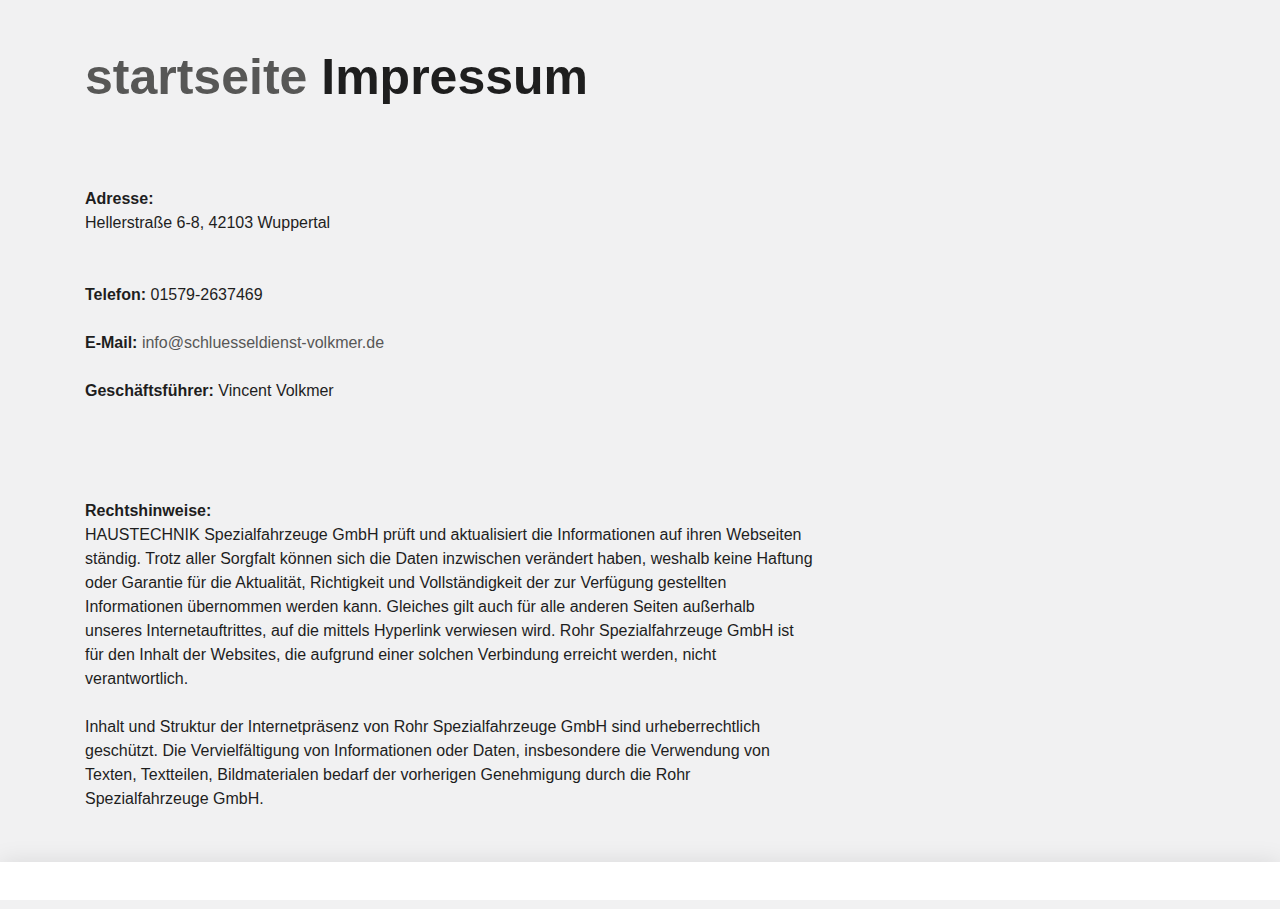
<file: impressum.html>
<!DOCTYPE html>
 <html lang="de"><head><meta http-equiv="Content-Type" content="text/html; charset=UTF-8"><!--<base href="/">--><base href="."><title>Impressum - ROHR Spezialfahrzeuge</title><meta name="robots" content="index,follow,noodp"><meta name="content-language" content="de"><meta http-equiv="X-UA-Compatible" content="IE=EDGE"><meta name="og:type" content="website"><meta name="fb:app_id" content="1234567890"><meta name="robots" content="index,follow,noodp"><meta name="description" content="Die ROHR Spezialfahrzeuge GmbH aus Deutschland zählt zu den international führenden Herstellern im Bereich Kühlkofferfahrzeuge, Tankfahrzeuge, Flugfeldtankfahrzeuge und Militärtankfahrzeuge."><meta name="author" content="Rohr Spezialfahrzeuge"><meta property="og:title" content="Impressum"><meta property="og:site_name" content="ROHR Spezialfahrzeuge GmbH"><meta property="og:image" content="http://www.rohr-spezialfahrzeuge.com/facebook_og.png"><meta property="og:description" content="Die ROHR Spezialfahrzeuge GmbH aus Deutschland zählt zu den international führenden Herstellern im Bereich Kühlkofferfahrzeuge, Tankfahrzeuge, Flugfeldtankfahrzeuge und Militärtankfahrzeuge."><link rel="canonical" href="http://www.rohr-spezialfahrzeuge.com/de/impressum/"><meta name="viewport" content="width=device-width, initial-scale=1"><link rel="apple-touch-icon" sizes="180x180" href="https://www.rohr-spezialfahrzeuge.com/apple-touch-icon.png"><link rel="icon" type="image/png" href="https://www.rohr-spezialfahrzeuge.com/favicon-32x32.png" sizes="32x32"><link rel="icon" type="image/png" href="https://www.rohr-spezialfahrzeuge.com/favicon-16x16.png" sizes="16x16"><link rel="manifest" href="https://www.rohr-spezialfahrzeuge.com/manifest.json"><link rel="mask-icon" href="https://www.rohr-spezialfahrzeuge.com/safari-pinned-tab.svg" color="#d82022"><meta name="theme-color" content="#d82022"><link rel="stylesheet" href="Impressum - ROHR Spezialfahrzeuge_files/app.min.css"><style type="text/css" id="operaUserStyle"></style><link rel="modulepreload" as="script" crossorigin="" href="https://www.rohr-spezialfahrzeuge.com/fileadmin/build/assets/EventCountdown-c8544bce.js"><link rel="stylesheet" href="Impressum - ROHR Spezialfahrzeuge_files/EventCountdown.css">

 <style type="text/css">
@font-face {
  font-weight: 400;
  font-style:  normal;
  font-family: circular;

  src: url('chrome-extension://liecbddmkiiihnedobmlmillhodjkdmb/fonts/CircularXXWeb-Book.woff2') format('woff2');
}

@font-face {
  font-weight: 700;
  font-style:  normal;
  font-family: circular;

  src: url('chrome-extension://liecbddmkiiihnedobmlmillhodjkdmb/fonts/CircularXXWeb-Bold.woff2') format('woff2');
}</style><link rel="stylesheet" type="text/css" href="Impressum - ROHR Spezialfahrzeuge_files/676.5181.c.css"><link rel="stylesheet" type="text/css" href="Impressum - ROHR Spezialfahrzeuge_files/ui.e8db.c.css"><link rel="stylesheet" type="text/css" href="Impressum - ROHR Spezialfahrzeuge_files/233.362b.c.css"></head>
<!--[if IE 9]><body
class="ie9"><![endif]--><!--[if (gt IE 9)|!(IE)]><!--><body><!--<![endif]-->
<header id="h"> <nav id="mobile-menu" class="navbar navbar-mobile navbar-dark visible-md-down"><ul class="nav nav-stacked"><li class="nav-item has-sub"><a href="https://www.rohr-spezialfahrzeuge.com/de/kuehlfahrzeuge/" data-toggle="collapse" data-target="#collapse-7" role="button" aria-haspopup="true" aria-expanded="false" class="nav-link">Produkte<i class="icn icn-arrow_down"></i></a><div id="collapse-7" class="collapse"><ul class="nav nav-stacked text-xs-right"><li class="nav-item"><a href="https://www.rohr-spezialfahrzeuge.com/de/kuehlfahrzeuge/" class="nav-link">Kühlfahrzeuge</a></li><li class="nav-item"><a href="https://www.rohr-spezialfahrzeuge.com/de/strassentankfahrzeuge/" class="nav-link">Straßentankfahrzeuge</a></li><li class="nav-item"><a href="https://www.rohr-spezialfahrzeuge.com/de/flugfeldtankfahrzeuge/" class="nav-link">Flugfeldtankfahrzeuge</a></li><li class="nav-item"><a href="https://www.rohr-spezialfahrzeuge.com/de/militaertankfahrzeuge/" class="nav-link">Militärtankfahrzeuge</a></li></ul></div></li><li class="nav-item has-sub"><a href="https://www.rohr-spezialfahrzeuge.com/de/servicenetz/" data-toggle="collapse" data-target="#collapse-8" role="button" aria-haspopup="true" aria-expanded="false" class="nav-link">Service<i class="icn icn-arrow_down"></i></a><div id="collapse-8" class="collapse"><ul class="nav nav-stacked text-xs-right"><li class="nav-item"><a href="https://www.rohr-spezialfahrzeuge.com/de/servicenetz/" class="nav-link">Servicenetz</a></li><li class="nav-item"><a href="https://www.rohr-spezialfahrzeuge.com/de/kundendienst/" class="nav-link">Kundendienst</a></li><li class="nav-item"><a href="https://www.rohr-spezialfahrzeuge.com/de/ersatzteile/" class="nav-link">Ersatzteile</a></li><li class="nav-item"><a href="https://www.rohr-spezialfahrzeuge.com/de/reparatur/" class="nav-link">Reparatur</a></li><li class="nav-item"><a href="https://www.rohr-spezialfahrzeuge.com/de/fahrzeugsanierungen/" class="nav-link">Fahrzeugsanierungen</a></li></ul></div></li><li class="nav-item has-sub"><a href="https://www.rohr-spezialfahrzeuge.com/de/ueber-rohr/" data-toggle="collapse" data-target="#collapse-9" role="button" aria-haspopup="true" aria-expanded="false" class="nav-link">Unternehmen<i class="icn icn-arrow_down"></i></a><div id="collapse-9" class="collapse"><ul class="nav nav-stacked text-xs-right"><li class="nav-item"><a href="https://www.rohr-spezialfahrzeuge.com/de/ueber-rohr/" class="nav-link">Über ROHR</a></li><li class="nav-item"><a href="https://www.rohr-spezialfahrzeuge.com/de/b2b/" class="nav-link">B2B</a></li><li class="nav-item"><a href="https://www.rohr-spezialfahrzeuge.com/de/medien/" class="nav-link">Medien</a></li><li class="nav-item"><a href="https://www.rohr-spezialfahrzeuge.com/de/zertifikate/" class="nav-link">Zertifikate</a></li></ul></div></li>
  
 </nav></header><div id="site-content"><div class="page">
<a id="c9"></a><div class="container m-y-1"><div class="content-text "><div class="row"><div class="col-xs-12 col-md-10 col-xxl-8"><h2 class="no-border">
  <a href="index.html">startseite</a>
  
  Impressum</h2></div></div></div></div><div class="container slot-two-columns"><div class="row"><div class="col-xs-12 col-md-8">
<a id="c8"></a><div class="content-text m-b-1"><div class="row"><div class="col-sm-12"><p class="bodytext"><strong>Adresse:</strong><br> Hellerstraße 6-8, 42103 Wuppertal <br> <br> </p><p class="bodytext">&nbsp;</p><p class="bodytext"><strong>Telefon:</strong> 01579-2637469<br> <strong></strong> <br> <strong>E-Mail:</strong> <a href="mailto:info@rohr-spezialfahrzeuge.com">info@schluesseldienst-volkmer.de</a></p><p class="bodytext">&nbsp;</p><p class="bodytext"><strong>Geschäftsführer:</strong>  Vincent Volkmer
  
  
  
  <br> <strong></strong><br> <strong></strong> <br>  <br> <br> <strong>Rechtshinweise:</strong><br> HAUSTECHNIK Spezialfahrzeuge GmbH prüft und aktualisiert die Informationen auf ihren Webseiten ständig. Trotz aller Sorgfalt können sich die Daten inzwischen verändert haben, weshalb keine Haftung oder Garantie für die Aktualität, Richtigkeit und Vollständigkeit der zur Verfügung gestellten Informationen übernommen werden kann. Gleiches gilt auch für alle anderen Seiten außerhalb unseres Internetauftrittes, auf die mittels Hyperlink verwiesen wird. Rohr Spezialfahrzeuge GmbH ist für den Inhalt der Websites, die aufgrund einer solchen Verbindung erreicht werden, nicht verantwortlich.<br> <br> Inhalt und Struktur der Internetpräsenz von Rohr Spezialfahrzeuge GmbH sind urheberrechtlich geschützt. Die Vervielfältigung von Informationen oder Daten, insbesondere die Verwendung von Texten, Textteilen, Bildmaterialen bedarf der vorherigen Genehmigung durch die Rohr Spezialfahrzeuge GmbH.<br> <br>   </p></div></div></div></div><div class="col-xs-12 col-md-4"></div></div></div></div></div>
  <script>var t3 = {
  id: 5,
  type: 0,
  lang: 0
};
window.cookieconsent_options = {
  message:"Wir möchten Ihnen den bestmöglichen Service bieten. Dazu speichern wir Informationen über Ihren Besuch in sogenannten Cookies. Durch die Nutzung dieser Webseite erklären Sie sich mit der Verwendung von Cookies einverstanden. <a href=/de/datenschutzerklaerung/>Datenschutzerklärung</a>",
  dismiss:"Verstanden!",
  learnMore:"Mehr Informationen",
  link:null,
  theme:null
};</script> <script type="module" src="./Impressum - ROHR Spezialfahrzeuge_files/app.min.js.téléchargé"></script><script></script><script src="./Impressum - ROHR Spezialfahrzeuge_files/banner.js.téléchargé" data-cookiefirst-key="1eafcaf3-7a5d-4e7d-9ab6-0aec67dd1686"></script> <div id="loom-companion-mv3" ext-id="liecbddmkiiihnedobmlmillhodjkdmb"><section id="shadow-host-companion"><template shadowrootmode="open"><div id="inner-shadow-companion"><div class="css-0" id="tooltip-mount-layer-companion"></div><style data-emotion="companion-global"></style><style data-emotion="companion" data-s=""></style><style>
            
    #inner-shadow-companion {
      font-size: 100%;
    }
    #inner-shadow-companion {
      font-family: circular, -apple-system, BlinkMacSystemFont, Segoe UI,
        sans-serif;
      color: var(--lns-color-body);
      
  font-size: var(--lns-fontSize-medium);
  line-height: var(--lns-lineHeight-medium);
;
      font-feature-settings: 'ss08' on;
    }

    #inner-shadow-companion *,
    #inner-shadow-companion *:before,
    #inner-shadow-companion *:after {
      box-sizing: border-box;
    }

    #inner-shadow-companion * {
      -webkit-font-smoothing: antialiased;
      -moz-osx-font-smoothing: grayscale;
      letter-spacing: calc(0.6px - 0.05em);
    }

    
    #inner-shadow-companion,
    .theme-light,
    [data-lens-theme="light"] {
      --lns-color-primary: var(--lns-themeLight-color-primary);--lns-color-primaryHover: var(--lns-themeLight-color-primaryHover);--lns-color-primaryActive: var(--lns-themeLight-color-primaryActive);--lns-color-body: var(--lns-themeLight-color-body);--lns-color-bodyDimmed: var(--lns-themeLight-color-bodyDimmed);--lns-color-background: var(--lns-themeLight-color-background);--lns-color-backgroundHover: var(--lns-themeLight-color-backgroundHover);--lns-color-backgroundActive: var(--lns-themeLight-color-backgroundActive);--lns-color-backgroundSecondary: var(--lns-themeLight-color-backgroundSecondary);--lns-color-backgroundSecondary2: var(--lns-themeLight-color-backgroundSecondary2);--lns-color-overlay: var(--lns-themeLight-color-overlay);--lns-color-border: var(--lns-themeLight-color-border);--lns-color-focusRing: var(--lns-themeLight-color-focusRing);--lns-color-record: var(--lns-themeLight-color-record);--lns-color-recordHover: var(--lns-themeLight-color-recordHover);--lns-color-recordActive: var(--lns-themeLight-color-recordActive);--lns-color-info: var(--lns-themeLight-color-info);--lns-color-success: var(--lns-themeLight-color-success);--lns-color-warning: var(--lns-themeLight-color-warning);--lns-color-danger: var(--lns-themeLight-color-danger);--lns-color-dangerHover: var(--lns-themeLight-color-dangerHover);--lns-color-dangerActive: var(--lns-themeLight-color-dangerActive);--lns-color-backdrop: var(--lns-themeLight-color-backdrop);--lns-color-backdropDark: var(--lns-themeLight-color-backdropDark);--lns-color-backdropTwilight: var(--lns-themeLight-color-backdropTwilight);--lns-color-disabledContent: var(--lns-themeLight-color-disabledContent);--lns-color-highlight: var(--lns-themeLight-color-highlight);--lns-color-disabledBackground: var(--lns-themeLight-color-disabledBackground);--lns-color-formFieldBorder: var(--lns-themeLight-color-formFieldBorder);--lns-color-formFieldBackground: var(--lns-themeLight-color-formFieldBackground);--lns-color-buttonBorder: var(--lns-themeLight-color-buttonBorder);--lns-color-upgrade: var(--lns-themeLight-color-upgrade);--lns-color-upgradeHover: var(--lns-themeLight-color-upgradeHover);--lns-color-upgradeActive: var(--lns-themeLight-color-upgradeActive);--lns-color-tabBackground: var(--lns-themeLight-color-tabBackground);--lns-color-discoveryBackground: var(--lns-themeLight-color-discoveryBackground);--lns-color-discoveryLightBackground: var(--lns-themeLight-color-discoveryLightBackground);--lns-color-discoveryTitle: var(--lns-themeLight-color-discoveryTitle);--lns-color-discoveryHighlight: var(--lns-themeLight-color-discoveryHighlight);
    }

    .theme-dark,
    [data-lens-theme="dark"] {
      --lns-color-primary: var(--lns-themeDark-color-primary);--lns-color-primaryHover: var(--lns-themeDark-color-primaryHover);--lns-color-primaryActive: var(--lns-themeDark-color-primaryActive);--lns-color-body: var(--lns-themeDark-color-body);--lns-color-bodyDimmed: var(--lns-themeDark-color-bodyDimmed);--lns-color-background: var(--lns-themeDark-color-background);--lns-color-backgroundHover: var(--lns-themeDark-color-backgroundHover);--lns-color-backgroundActive: var(--lns-themeDark-color-backgroundActive);--lns-color-backgroundSecondary: var(--lns-themeDark-color-backgroundSecondary);--lns-color-backgroundSecondary2: var(--lns-themeDark-color-backgroundSecondary2);--lns-color-overlay: var(--lns-themeDark-color-overlay);--lns-color-border: var(--lns-themeDark-color-border);--lns-color-focusRing: var(--lns-themeDark-color-focusRing);--lns-color-record: var(--lns-themeDark-color-record);--lns-color-recordHover: var(--lns-themeDark-color-recordHover);--lns-color-recordActive: var(--lns-themeDark-color-recordActive);--lns-color-info: var(--lns-themeDark-color-info);--lns-color-success: var(--lns-themeDark-color-success);--lns-color-warning: var(--lns-themeDark-color-warning);--lns-color-danger: var(--lns-themeDark-color-danger);--lns-color-dangerHover: var(--lns-themeDark-color-dangerHover);--lns-color-dangerActive: var(--lns-themeDark-color-dangerActive);--lns-color-backdrop: var(--lns-themeDark-color-backdrop);--lns-color-backdropDark: var(--lns-themeDark-color-backdropDark);--lns-color-backdropTwilight: var(--lns-themeDark-color-backdropTwilight);--lns-color-disabledContent: var(--lns-themeDark-color-disabledContent);--lns-color-highlight: var(--lns-themeDark-color-highlight);--lns-color-disabledBackground: var(--lns-themeDark-color-disabledBackground);--lns-color-formFieldBorder: var(--lns-themeDark-color-formFieldBorder);--lns-color-formFieldBackground: var(--lns-themeDark-color-formFieldBackground);--lns-color-buttonBorder: var(--lns-themeDark-color-buttonBorder);--lns-color-upgrade: var(--lns-themeDark-color-upgrade);--lns-color-upgradeHover: var(--lns-themeDark-color-upgradeHover);--lns-color-upgradeActive: var(--lns-themeDark-color-upgradeActive);--lns-color-tabBackground: var(--lns-themeDark-color-tabBackground);--lns-color-discoveryBackground: var(--lns-themeDark-color-discoveryBackground);--lns-color-discoveryLightBackground: var(--lns-themeDark-color-discoveryLightBackground);--lns-color-discoveryTitle: var(--lns-themeDark-color-discoveryTitle);--lns-color-discoveryHighlight: var(--lns-themeDark-color-discoveryHighlight);
    }
  

    
    #inner-shadow-companion {
      --lns-fontWeight-book:400;--lns-fontWeight-bold:700;--lns-unit:0.5rem;--lns-fontSize-small:calc(1.5 * var(--lns-unit, 8px));--lns-lineHeight-small:1.5;--lns-fontSize-body-sm:calc(1.5 * var(--lns-unit, 8px));--lns-lineHeight-body-sm:1.5;--lns-fontSize-medium:calc(1.75 * var(--lns-unit, 8px));--lns-lineHeight-medium:1.6;--lns-fontSize-body-md:calc(1.75 * var(--lns-unit, 8px));--lns-lineHeight-body-md:1.6;--lns-fontSize-large:calc(2.25 * var(--lns-unit, 8px));--lns-lineHeight-large:1.45;--lns-fontSize-body-lg:calc(2.25 * var(--lns-unit, 8px));--lns-lineHeight-body-lg:1.45;--lns-fontSize-xlarge:calc(3 * var(--lns-unit, 8px));--lns-lineHeight-xlarge:1.35;--lns-fontSize-heading-sm:calc(3 * var(--lns-unit, 8px));--lns-lineHeight-heading-sm:1.35;--lns-fontSize-xxlarge:calc(4 * var(--lns-unit, 8px));--lns-lineHeight-xxlarge:1.2;--lns-fontSize-heading-md:calc(4 * var(--lns-unit, 8px));--lns-lineHeight-heading-md:1.2;--lns-fontSize-xxxlarge:calc(6 * var(--lns-unit, 8px));--lns-lineHeight-xxxlarge:1.15;--lns-fontSize-heading-lg:calc(6 * var(--lns-unit, 8px));--lns-lineHeight-heading-lg:1.15;--lns-radius-medium:calc(1 * var(--lns-unit, 8px));--lns-radius-large:calc(2 * var(--lns-unit, 8px));--lns-radius-xlarge:calc(3 * var(--lns-unit, 8px));--lns-radius-full:calc(999 * var(--lns-unit, 8px));--lns-shadow-small:0 calc(0.5 * var(--lns-unit, 8px)) calc(1.25 * var(--lns-unit, 8px)) hsla(0, 0%, 0%, 0.05);--lns-shadow-medium:0 calc(0.5 * var(--lns-unit, 8px)) calc(1.25 * var(--lns-unit, 8px)) hsla(0, 0%, 0%, 0.1);--lns-shadow-large:0 calc(0.75 * var(--lns-unit, 8px)) calc(3 * var(--lns-unit, 8px)) hsla(0, 0%, 0%, 0.1);--lns-space-xsmall:calc(0.5 * var(--lns-unit, 8px));--lns-space-small:calc(1 * var(--lns-unit, 8px));--lns-space-medium:calc(2 * var(--lns-unit, 8px));--lns-space-large:calc(3 * var(--lns-unit, 8px));--lns-space-xlarge:calc(5 * var(--lns-unit, 8px));--lns-space-xxlarge:calc(8 * var(--lns-unit, 8px));--lns-formFieldBorderWidth:1px;--lns-formFieldBorderWidthFocus:2px;--lns-formFieldHeight:calc(4.5 * var(--lns-unit, 8px));--lns-formFieldRadius:calc(2.25 * var(--lns-unit, 8px));--lns-formFieldHorizontalPadding:calc(2 * var(--lns-unit, 8px));--lns-formFieldBorderShadow:
    inset 0 0 0 var(--lns-formFieldBorderWidth) var(--lns-color-formFieldBorder)
  ;--lns-formFieldBorderShadowFocus:
    inset 0 0 0 var(--lns-formFieldBorderWidthFocus) var(--lns-color-blurple),
    0 0 0 var(--lns-formFieldBorderWidthFocus) var(--lns-color-focusRing)
  ;--lns-color-red:hsla(11,80%,45%,1);--lns-color-blurpleLight:hsla(240,83.3%,95.3%,1);--lns-color-blurpleMedium:hsla(242,81%,87.6%,1);--lns-color-blurple:hsla(242,88.4%,66.3%,1);--lns-color-blurpleDark:hsla(242,87.6%,62%,1);--lns-color-blurpleStrong:hsla(252,46%,33%,1);--lns-color-offWhite:hsla(45,36.4%,95.7%,1);--lns-color-blueLight:hsla(206,58.3%,85.9%,1);--lns-color-blue:hsla(206,100%,73.3%,1);--lns-color-blueDark:hsla(206,29.5%,33.9%,1);--lns-color-orangeLight:hsla(6,100%,89.6%,1);--lns-color-orange:hsla(11,100%,62.2%,1);--lns-color-orangeDark:hsla(11,79.9%,64.9%,1);--lns-color-tealLight:hsla(180,20%,67.6%,1);--lns-color-teal:hsla(180,51.4%,51.6%,1);--lns-color-tealDark:hsla(180,16.2%,22.9%,1);--lns-color-yellowLight:hsla(39,100%,87.8%,1);--lns-color-yellow:hsla(50,100%,57.3%,1);--lns-color-yellowDark:hsla(39,100%,68%,1);--lns-color-grey8:hsla(0,0%,13%,1);--lns-color-grey7:hsla(246,16%,26%,1);--lns-color-grey6:hsla(252,13%,46%,1);--lns-color-grey5:hsla(240,7%,62%,1);--lns-color-grey4:hsla(259,12%,75%,1);--lns-color-grey3:hsla(260,11%,85%,1);--lns-color-grey2:hsla(260,11%,95%,1);--lns-color-grey1:hsla(240,7%,97%,1);--lns-color-white:hsla(0,0%,100%,1);--lns-themeLight-color-primary:hsla(242,88.4%,66.3%,1);--lns-themeLight-color-primaryHover:hsla(242,88.4%,56.3%,1);--lns-themeLight-color-primaryActive:hsla(242,88.4%,45.3%,1);--lns-themeLight-color-body:hsla(0,0%,13%,1);--lns-themeLight-color-bodyDimmed:hsla(252,13%,46%,1);--lns-themeLight-color-background:hsla(0,0%,100%,1);--lns-themeLight-color-backgroundHover:hsla(246,16%,26%,0.1);--lns-themeLight-color-backgroundActive:hsla(246,16%,26%,0.3);--lns-themeLight-color-backgroundSecondary:hsla(246,16%,26%,0.04);--lns-themeLight-color-backgroundSecondary2:hsla(45,34%,78%,0.2);--lns-themeLight-color-overlay:hsla(0,0%,100%,1);--lns-themeLight-color-border:hsla(252,13%,46%,0.2);--lns-themeLight-color-focusRing:hsla(242,88.4%,66.3%,0.5);--lns-themeLight-color-record:hsla(11,100%,62.2%,1);--lns-themeLight-color-recordHover:hsla(11,100%,52.2%,1);--lns-themeLight-color-recordActive:hsla(11,100%,42.2%,1);--lns-themeLight-color-info:hsla(206,100%,73.3%,1);--lns-themeLight-color-success:hsla(180,51.4%,51.6%,1);--lns-themeLight-color-warning:hsla(39,100%,68%,1);--lns-themeLight-color-danger:hsla(11,80%,45%,1);--lns-themeLight-color-dangerHover:hsla(11,80%,38%,1);--lns-themeLight-color-dangerActive:hsla(11,80%,31%,1);--lns-themeLight-color-backdrop:hsla(0,0%,13%,0.5);--lns-themeLight-color-backdropDark:hsla(0,0%,13%,0.9);--lns-themeLight-color-backdropTwilight:hsla(245,44.8%,46.9%,0.8);--lns-themeLight-color-disabledContent:hsla(240,7%,62%,1);--lns-themeLight-color-highlight:hsla(240,83.3%,66.3%,0.15);--lns-themeLight-color-disabledBackground:hsla(260,11%,95%,1);--lns-themeLight-color-formFieldBorder:hsla(260,11%,85%,1);--lns-themeLight-color-formFieldBackground:hsla(0,0%,100%,1);--lns-themeLight-color-buttonBorder:hsla(252,13%,46%,0.25);--lns-themeLight-color-upgrade:hsla(206,100%,93%,1);--lns-themeLight-color-upgradeHover:hsla(206,100%,85%,1);--lns-themeLight-color-upgradeActive:hsla(206,100%,77%,1);--lns-themeLight-color-tabBackground:hsla(252,13%,46%,0.15);--lns-themeLight-color-discoveryBackground:hsla(206,100%,93%,1);--lns-themeLight-color-discoveryLightBackground:hsla(206,100%,97%,1);--lns-themeLight-color-discoveryTitle:hsla(0,0%,13%,1);--lns-themeLight-color-discoveryHighlight:hsla(206,100%,77%,0.3);--lns-themeDark-color-primary:hsla(242,87%,73%,1);--lns-themeDark-color-primaryHover:hsla(242,88.4%,56.3%,1);--lns-themeDark-color-primaryActive:hsla(242,88.4%,45.3%,1);--lns-themeDark-color-body:hsla(240,7%,97%,1);--lns-themeDark-color-bodyDimmed:hsla(240,7%,62%,1);--lns-themeDark-color-background:hsla(0,0%,13%,1);--lns-themeDark-color-backgroundHover:hsla(0,0%,100%,0.1);--lns-themeDark-color-backgroundActive:hsla(0,0%,100%,0.2);--lns-themeDark-color-backgroundSecondary:hsla(0,0%,100%,0.04);--lns-themeDark-color-backgroundSecondary2:hsla(45,13%,44%,0.2);--lns-themeDark-color-overlay:hsla(0,0%,20%,1);--lns-themeDark-color-border:hsla(259,12%,75%,0.2);--lns-themeDark-color-focusRing:hsla(242,88.4%,66.3%,0.5);--lns-themeDark-color-record:hsla(11,100%,62.2%,1);--lns-themeDark-color-recordHover:hsla(11,100%,52.2%,1);--lns-themeDark-color-recordActive:hsla(11,100%,42.2%,1);--lns-themeDark-color-info:hsla(206,100%,73.3%,1);--lns-themeDark-color-success:hsla(180,51.4%,51.6%,1);--lns-themeDark-color-warning:hsla(39,100%,68%,1);--lns-themeDark-color-danger:hsla(11,80%,45%,1);--lns-themeDark-color-dangerHover:hsla(11,80%,38%,1);--lns-themeDark-color-dangerActive:hsla(11,80%,31%,1);--lns-themeDark-color-backdrop:hsla(0,0%,13%,0.5);--lns-themeDark-color-backdropDark:hsla(0,0%,13%,0.9);--lns-themeDark-color-backdropTwilight:hsla(245,44.8%,46.9%,0.8);--lns-themeDark-color-disabledContent:hsla(240,7%,62%,1);--lns-themeDark-color-highlight:hsla(240,83.3%,66.3%,0.15);--lns-themeDark-color-disabledBackground:hsla(252,13%,23%,1);--lns-themeDark-color-formFieldBorder:hsla(252,13%,46%,1);--lns-themeDark-color-formFieldBackground:hsla(0,0%,13%,1);--lns-themeDark-color-buttonBorder:hsla(0,0%,100%,0.25);--lns-themeDark-color-upgrade:hsla(206,92%,81%,1);--lns-themeDark-color-upgradeHover:hsla(206,92%,74%,1);--lns-themeDark-color-upgradeActive:hsla(206,92%,67%,1);--lns-themeDark-color-tabBackground:hsla(0,0%,100%,0.15);--lns-themeDark-color-discoveryBackground:hsla(206,92%,81%,1);--lns-themeDark-color-discoveryLightBackground:hsla(0,0%,13%,1);--lns-themeDark-color-discoveryTitle:hsla(206,100%,73.3%,1);--lns-themeDark-color-discoveryHighlight:hsla(206,100%,77%,0.3);
    }
  

    .c\:red{color:var(--lns-color-red)}.c\:blurpleLight{color:var(--lns-color-blurpleLight)}.c\:blurpleMedium{color:var(--lns-color-blurpleMedium)}.c\:blurple{color:var(--lns-color-blurple)}.c\:blurpleDark{color:var(--lns-color-blurpleDark)}.c\:blurpleStrong{color:var(--lns-color-blurpleStrong)}.c\:offWhite{color:var(--lns-color-offWhite)}.c\:blueLight{color:var(--lns-color-blueLight)}.c\:blue{color:var(--lns-color-blue)}.c\:blueDark{color:var(--lns-color-blueDark)}.c\:orangeLight{color:var(--lns-color-orangeLight)}.c\:orange{color:var(--lns-color-orange)}.c\:orangeDark{color:var(--lns-color-orangeDark)}.c\:tealLight{color:var(--lns-color-tealLight)}.c\:teal{color:var(--lns-color-teal)}.c\:tealDark{color:var(--lns-color-tealDark)}.c\:yellowLight{color:var(--lns-color-yellowLight)}.c\:yellow{color:var(--lns-color-yellow)}.c\:yellowDark{color:var(--lns-color-yellowDark)}.c\:grey8{color:var(--lns-color-grey8)}.c\:grey7{color:var(--lns-color-grey7)}.c\:grey6{color:var(--lns-color-grey6)}.c\:grey5{color:var(--lns-color-grey5)}.c\:grey4{color:var(--lns-color-grey4)}.c\:grey3{color:var(--lns-color-grey3)}.c\:grey2{color:var(--lns-color-grey2)}.c\:grey1{color:var(--lns-color-grey1)}.c\:white{color:var(--lns-color-white)}.c\:primary{color:var(--lns-color-primary)}.c\:primaryHover{color:var(--lns-color-primaryHover)}.c\:primaryActive{color:var(--lns-color-primaryActive)}.c\:body{color:var(--lns-color-body)}.c\:bodyDimmed{color:var(--lns-color-bodyDimmed)}.c\:background{color:var(--lns-color-background)}.c\:backgroundHover{color:var(--lns-color-backgroundHover)}.c\:backgroundActive{color:var(--lns-color-backgroundActive)}.c\:backgroundSecondary{color:var(--lns-color-backgroundSecondary)}.c\:backgroundSecondary2{color:var(--lns-color-backgroundSecondary2)}.c\:overlay{color:var(--lns-color-overlay)}.c\:border{color:var(--lns-color-border)}.c\:focusRing{color:var(--lns-color-focusRing)}.c\:record{color:var(--lns-color-record)}.c\:recordHover{color:var(--lns-color-recordHover)}.c\:recordActive{color:var(--lns-color-recordActive)}.c\:info{color:var(--lns-color-info)}.c\:success{color:var(--lns-color-success)}.c\:warning{color:var(--lns-color-warning)}.c\:danger{color:var(--lns-color-danger)}.c\:dangerHover{color:var(--lns-color-dangerHover)}.c\:dangerActive{color:var(--lns-color-dangerActive)}.c\:backdrop{color:var(--lns-color-backdrop)}.c\:backdropDark{color:var(--lns-color-backdropDark)}.c\:backdropTwilight{color:var(--lns-color-backdropTwilight)}.c\:disabledContent{color:var(--lns-color-disabledContent)}.c\:highlight{color:var(--lns-color-highlight)}.c\:disabledBackground{color:var(--lns-color-disabledBackground)}.c\:formFieldBorder{color:var(--lns-color-formFieldBorder)}.c\:formFieldBackground{color:var(--lns-color-formFieldBackground)}.c\:buttonBorder{color:var(--lns-color-buttonBorder)}.c\:upgrade{color:var(--lns-color-upgrade)}.c\:upgradeHover{color:var(--lns-color-upgradeHover)}.c\:upgradeActive{color:var(--lns-color-upgradeActive)}.c\:tabBackground{color:var(--lns-color-tabBackground)}.c\:discoveryBackground{color:var(--lns-color-discoveryBackground)}.c\:discoveryLightBackground{color:var(--lns-color-discoveryLightBackground)}.c\:discoveryTitle{color:var(--lns-color-discoveryTitle)}.c\:discoveryHighlight{color:var(--lns-color-discoveryHighlight)}.shadow\:small{box-shadow:var(--lns-shadow-small)}.shadow\:medium{box-shadow:var(--lns-shadow-medium)}.shadow\:large{box-shadow:var(--lns-shadow-large)}.radius\:medium{border-radius:var(--lns-radius-medium)}.radius\:large{border-radius:var(--lns-radius-large)}.radius\:xlarge{border-radius:var(--lns-radius-xlarge)}.radius\:full{border-radius:var(--lns-radius-full)}.bgc\:red{background-color:var(--lns-color-red)}.bgc\:blurpleLight{background-color:var(--lns-color-blurpleLight)}.bgc\:blurpleMedium{background-color:var(--lns-color-blurpleMedium)}.bgc\:blurple{background-color:var(--lns-color-blurple)}.bgc\:blurpleDark{background-color:var(--lns-color-blurpleDark)}.bgc\:blurpleStrong{background-color:var(--lns-color-blurpleStrong)}.bgc\:offWhite{background-color:var(--lns-color-offWhite)}.bgc\:blueLight{background-color:var(--lns-color-blueLight)}.bgc\:blue{background-color:var(--lns-color-blue)}.bgc\:blueDark{background-color:var(--lns-color-blueDark)}.bgc\:orangeLight{background-color:var(--lns-color-orangeLight)}.bgc\:orange{background-color:var(--lns-color-orange)}.bgc\:orangeDark{background-color:var(--lns-color-orangeDark)}.bgc\:tealLight{background-color:var(--lns-color-tealLight)}.bgc\:teal{background-color:var(--lns-color-teal)}.bgc\:tealDark{background-color:var(--lns-color-tealDark)}.bgc\:yellowLight{background-color:var(--lns-color-yellowLight)}.bgc\:yellow{background-color:var(--lns-color-yellow)}.bgc\:yellowDark{background-color:var(--lns-color-yellowDark)}.bgc\:grey8{background-color:var(--lns-color-grey8)}.bgc\:grey7{background-color:var(--lns-color-grey7)}.bgc\:grey6{background-color:var(--lns-color-grey6)}.bgc\:grey5{background-color:var(--lns-color-grey5)}.bgc\:grey4{background-color:var(--lns-color-grey4)}.bgc\:grey3{background-color:var(--lns-color-grey3)}.bgc\:grey2{background-color:var(--lns-color-grey2)}.bgc\:grey1{background-color:var(--lns-color-grey1)}.bgc\:white{background-color:var(--lns-color-white)}.bgc\:primary{background-color:var(--lns-color-primary)}.bgc\:primaryHover{background-color:var(--lns-color-primaryHover)}.bgc\:primaryActive{background-color:var(--lns-color-primaryActive)}.bgc\:body{background-color:var(--lns-color-body)}.bgc\:bodyDimmed{background-color:var(--lns-color-bodyDimmed)}.bgc\:background{background-color:var(--lns-color-background)}.bgc\:backgroundHover{background-color:var(--lns-color-backgroundHover)}.bgc\:backgroundActive{background-color:var(--lns-color-backgroundActive)}.bgc\:backgroundSecondary{background-color:var(--lns-color-backgroundSecondary)}.bgc\:backgroundSecondary2{background-color:var(--lns-color-backgroundSecondary2)}.bgc\:overlay{background-color:var(--lns-color-overlay)}.bgc\:border{background-color:var(--lns-color-border)}.bgc\:focusRing{background-color:var(--lns-color-focusRing)}.bgc\:record{background-color:var(--lns-color-record)}.bgc\:recordHover{background-color:var(--lns-color-recordHover)}.bgc\:recordActive{background-color:var(--lns-color-recordActive)}.bgc\:info{background-color:var(--lns-color-info)}.bgc\:success{background-color:var(--lns-color-success)}.bgc\:warning{background-color:var(--lns-color-warning)}.bgc\:danger{background-color:var(--lns-color-danger)}.bgc\:dangerHover{background-color:var(--lns-color-dangerHover)}.bgc\:dangerActive{background-color:var(--lns-color-dangerActive)}.bgc\:backdrop{background-color:var(--lns-color-backdrop)}.bgc\:backdropDark{background-color:var(--lns-color-backdropDark)}.bgc\:backdropTwilight{background-color:var(--lns-color-backdropTwilight)}.bgc\:disabledContent{background-color:var(--lns-color-disabledContent)}.bgc\:highlight{background-color:var(--lns-color-highlight)}.bgc\:disabledBackground{background-color:var(--lns-color-disabledBackground)}.bgc\:formFieldBorder{background-color:var(--lns-color-formFieldBorder)}.bgc\:formFieldBackground{background-color:var(--lns-color-formFieldBackground)}.bgc\:buttonBorder{background-color:var(--lns-color-buttonBorder)}.bgc\:upgrade{background-color:var(--lns-color-upgrade)}.bgc\:upgradeHover{background-color:var(--lns-color-upgradeHover)}.bgc\:upgradeActive{background-color:var(--lns-color-upgradeActive)}.bgc\:tabBackground{background-color:var(--lns-color-tabBackground)}.bgc\:discoveryBackground{background-color:var(--lns-color-discoveryBackground)}.bgc\:discoveryLightBackground{background-color:var(--lns-color-discoveryLightBackground)}.bgc\:discoveryTitle{background-color:var(--lns-color-discoveryTitle)}.bgc\:discoveryHighlight{background-color:var(--lns-color-discoveryHighlight)}.m\:0{margin:0}.m\:auto{margin:auto}.m\:xsmall{margin:var(--lns-space-xsmall)}.m\:small{margin:var(--lns-space-small)}.m\:medium{margin:var(--lns-space-medium)}.m\:large{margin:var(--lns-space-large)}.m\:xlarge{margin:var(--lns-space-xlarge)}.m\:xxlarge{margin:var(--lns-space-xxlarge)}.mt\:0{margin-top:0}.mt\:auto{margin-top:auto}.mt\:xsmall{margin-top:var(--lns-space-xsmall)}.mt\:small{margin-top:var(--lns-space-small)}.mt\:medium{margin-top:var(--lns-space-medium)}.mt\:large{margin-top:var(--lns-space-large)}.mt\:xlarge{margin-top:var(--lns-space-xlarge)}.mt\:xxlarge{margin-top:var(--lns-space-xxlarge)}.mb\:0{margin-bottom:0}.mb\:auto{margin-bottom:auto}.mb\:xsmall{margin-bottom:var(--lns-space-xsmall)}.mb\:small{margin-bottom:var(--lns-space-small)}.mb\:medium{margin-bottom:var(--lns-space-medium)}.mb\:large{margin-bottom:var(--lns-space-large)}.mb\:xlarge{margin-bottom:var(--lns-space-xlarge)}.mb\:xxlarge{margin-bottom:var(--lns-space-xxlarge)}.ml\:0{margin-left:0}.ml\:auto{margin-left:auto}.ml\:xsmall{margin-left:var(--lns-space-xsmall)}.ml\:small{margin-left:var(--lns-space-small)}.ml\:medium{margin-left:var(--lns-space-medium)}.ml\:large{margin-left:var(--lns-space-large)}.ml\:xlarge{margin-left:var(--lns-space-xlarge)}.ml\:xxlarge{margin-left:var(--lns-space-xxlarge)}.mr\:0{margin-right:0}.mr\:auto{margin-right:auto}.mr\:xsmall{margin-right:var(--lns-space-xsmall)}.mr\:small{margin-right:var(--lns-space-small)}.mr\:medium{margin-right:var(--lns-space-medium)}.mr\:large{margin-right:var(--lns-space-large)}.mr\:xlarge{margin-right:var(--lns-space-xlarge)}.mr\:xxlarge{margin-right:var(--lns-space-xxlarge)}.mx\:0{margin-left:0;margin-right:0}.mx\:auto{margin-left:auto;margin-right:auto}.mx\:xsmall{margin-left:var(--lns-space-xsmall);margin-right:var(--lns-space-xsmall)}.mx\:small{margin-left:var(--lns-space-small);margin-right:var(--lns-space-small)}.mx\:medium{margin-left:var(--lns-space-medium);margin-right:var(--lns-space-medium)}.mx\:large{margin-left:var(--lns-space-large);margin-right:var(--lns-space-large)}.mx\:xlarge{margin-left:var(--lns-space-xlarge);margin-right:var(--lns-space-xlarge)}.mx\:xxlarge{margin-left:var(--lns-space-xxlarge);margin-right:var(--lns-space-xxlarge)}.my\:0{margin-top:0;margin-bottom:0}.my\:auto{margin-top:auto;margin-bottom:auto}.my\:xsmall{margin-top:var(--lns-space-xsmall);margin-bottom:var(--lns-space-xsmall)}.my\:small{margin-top:var(--lns-space-small);margin-bottom:var(--lns-space-small)}.my\:medium{margin-top:var(--lns-space-medium);margin-bottom:var(--lns-space-medium)}.my\:large{margin-top:var(--lns-space-large);margin-bottom:var(--lns-space-large)}.my\:xlarge{margin-top:var(--lns-space-xlarge);margin-bottom:var(--lns-space-xlarge)}.my\:xxlarge{margin-top:var(--lns-space-xxlarge);margin-bottom:var(--lns-space-xxlarge)}.p\:0{padding:0}.p\:xsmall{padding:var(--lns-space-xsmall)}.p\:small{padding:var(--lns-space-small)}.p\:medium{padding:var(--lns-space-medium)}.p\:large{padding:var(--lns-space-large)}.p\:xlarge{padding:var(--lns-space-xlarge)}.p\:xxlarge{padding:var(--lns-space-xxlarge)}.pt\:0{padding-top:0}.pt\:xsmall{padding-top:var(--lns-space-xsmall)}.pt\:small{padding-top:var(--lns-space-small)}.pt\:medium{padding-top:var(--lns-space-medium)}.pt\:large{padding-top:var(--lns-space-large)}.pt\:xlarge{padding-top:var(--lns-space-xlarge)}.pt\:xxlarge{padding-top:var(--lns-space-xxlarge)}.pb\:0{padding-bottom:0}.pb\:xsmall{padding-bottom:var(--lns-space-xsmall)}.pb\:small{padding-bottom:var(--lns-space-small)}.pb\:medium{padding-bottom:var(--lns-space-medium)}.pb\:large{padding-bottom:var(--lns-space-large)}.pb\:xlarge{padding-bottom:var(--lns-space-xlarge)}.pb\:xxlarge{padding-bottom:var(--lns-space-xxlarge)}.pl\:0{padding-left:0}.pl\:xsmall{padding-left:var(--lns-space-xsmall)}.pl\:small{padding-left:var(--lns-space-small)}.pl\:medium{padding-left:var(--lns-space-medium)}.pl\:large{padding-left:var(--lns-space-large)}.pl\:xlarge{padding-left:var(--lns-space-xlarge)}.pl\:xxlarge{padding-left:var(--lns-space-xxlarge)}.pr\:0{padding-right:0}.pr\:xsmall{padding-right:var(--lns-space-xsmall)}.pr\:small{padding-right:var(--lns-space-small)}.pr\:medium{padding-right:var(--lns-space-medium)}.pr\:large{padding-right:var(--lns-space-large)}.pr\:xlarge{padding-right:var(--lns-space-xlarge)}.pr\:xxlarge{padding-right:var(--lns-space-xxlarge)}.px\:0{padding-left:0;padding-right:0}.px\:xsmall{padding-left:var(--lns-space-xsmall);padding-right:var(--lns-space-xsmall)}.px\:small{padding-left:var(--lns-space-small);padding-right:var(--lns-space-small)}.px\:medium{padding-left:var(--lns-space-medium);padding-right:var(--lns-space-medium)}.px\:large{padding-left:var(--lns-space-large);padding-right:var(--lns-space-large)}.px\:xlarge{padding-left:var(--lns-space-xlarge);padding-right:var(--lns-space-xlarge)}.px\:xxlarge{padding-left:var(--lns-space-xxlarge);padding-right:var(--lns-space-xxlarge)}.py\:0{padding-top:0;padding-bottom:0}.py\:xsmall{padding-top:var(--lns-space-xsmall);padding-bottom:var(--lns-space-xsmall)}.py\:small{padding-top:var(--lns-space-small);padding-bottom:var(--lns-space-small)}.py\:medium{padding-top:var(--lns-space-medium);padding-bottom:var(--lns-space-medium)}.py\:large{padding-top:var(--lns-space-large);padding-bottom:var(--lns-space-large)}.py\:xlarge{padding-top:var(--lns-space-xlarge);padding-bottom:var(--lns-space-xlarge)}.py\:xxlarge{padding-top:var(--lns-space-xxlarge);padding-bottom:var(--lns-space-xxlarge)}.text\:small{font-size:var(--lns-fontSize-small);line-height:var(--lns-lineHeight-small)}.text\:body-sm{font-size:var(--lns-fontSize-body-sm);line-height:var(--lns-lineHeight-body-sm)}.text\:medium{font-size:var(--lns-fontSize-medium);line-height:var(--lns-lineHeight-medium)}.text\:body-md{font-size:var(--lns-fontSize-body-md);line-height:var(--lns-lineHeight-body-md)}.text\:large{font-size:var(--lns-fontSize-large);line-height:var(--lns-lineHeight-large)}.text\:body-lg{font-size:var(--lns-fontSize-body-lg);line-height:var(--lns-lineHeight-body-lg)}.text\:xlarge{font-size:var(--lns-fontSize-xlarge);line-height:var(--lns-lineHeight-xlarge)}.text\:heading-sm{font-size:var(--lns-fontSize-heading-sm);line-height:var(--lns-lineHeight-heading-sm)}.text\:xxlarge{font-size:var(--lns-fontSize-xxlarge);line-height:var(--lns-lineHeight-xxlarge)}.text\:heading-md{font-size:var(--lns-fontSize-heading-md);line-height:var(--lns-lineHeight-heading-md)}.text\:xxxlarge{font-size:var(--lns-fontSize-xxxlarge);line-height:var(--lns-lineHeight-xxxlarge)}.text\:heading-lg{font-size:var(--lns-fontSize-heading-lg);line-height:var(--lns-lineHeight-heading-lg)}.weight\:book{font-weight:var(--lns-fontWeight-book)}.weight\:bold{font-weight:var(--lns-fontWeight-bold)}.text\:body{font-size:var(--lns-fontSize-body-md);line-height:var(--lns-lineHeight-body-md);font-weight:var(--lns-fontWeight-book)}.text\:title{font-size:var(--lns-fontSize-body-lg);line-height:var(--lns-lineHeight-body-lg);font-weight:var(--lns-fontWeight-bold)}.text\:mainTitle{font-size:var(--lns-fontSize-heading-md);line-height:var(--lns-lineHeight-heading-md);font-weight:var(--lns-fontWeight-bold)}.text\:left{text-align:left}.text\:right{text-align:right}.text\:center{text-align:center}.border{border:1px solid var(--lns-color-border)}.borderTop{border-top:1px solid var(--lns-color-border)}.borderBottom{border-bottom:1px solid var(--lns-color-border)}.borderLeft{border-left:1px solid var(--lns-color-border)}.borderRight{border-right:1px solid var(--lns-color-border)}.inline{display:inline}.block{display:block}.flex{display:flex}.inlineBlock{display:inline-block}.inlineFlex{display:inline-flex}.none{display:none}.flexWrap{flex-wrap:wrap}.flexDirection\:column{flex-direction:column}.flexDirection\:row{flex-direction:row}.items\:stretch{align-items:stretch}.items\:center{align-items:center}.items\:baseline{align-items:baseline}.items\:flexStart{align-items:flex-start}.items\:flexEnd{align-items:flex-end}.items\:selfStart{align-items:self-start}.items\:selfEnd{align-items:self-end}.justify\:flexStart{justify-content:flex-start}.justify\:flexEnd{justify-content:flex-end}.justify\:center{justify-content:center}.justify\:spaceBetween{justify-content:space-between}.justify\:spaceAround{justify-content:space-around}.justify\:spaceEvenly{justify-content:space-evenly}.grow\:0{flex-grow:0}.grow\:1{flex-grow:1}.shrink\:0{flex-shrink:0}.shrink\:1{flex-shrink:1}.self\:auto{align-self:auto}.self\:flexStart{align-self:flex-start}.self\:flexEnd{align-self:flex-end}.self\:center{align-self:center}.self\:baseline{align-self:baseline}.self\:stretch{align-self:stretch}.overflow\:hidden{overflow:hidden}.overflow\:auto{overflow:auto}.relative{position:relative}.absolute{position:absolute}.sticky{position:sticky}.fixed{position:fixed}.top\:0{top:0}.top\:auto{top:auto}.top\:xsmall{top:var(--lns-space-xsmall)}.top\:small{top:var(--lns-space-small)}.top\:medium{top:var(--lns-space-medium)}.top\:large{top:var(--lns-space-large)}.top\:xlarge{top:var(--lns-space-xlarge)}.top\:xxlarge{top:var(--lns-space-xxlarge)}.bottom\:0{bottom:0}.bottom\:auto{bottom:auto}.bottom\:xsmall{bottom:var(--lns-space-xsmall)}.bottom\:small{bottom:var(--lns-space-small)}.bottom\:medium{bottom:var(--lns-space-medium)}.bottom\:large{bottom:var(--lns-space-large)}.bottom\:xlarge{bottom:var(--lns-space-xlarge)}.bottom\:xxlarge{bottom:var(--lns-space-xxlarge)}.left\:0{left:0}.left\:auto{left:auto}.left\:xsmall{left:var(--lns-space-xsmall)}.left\:small{left:var(--lns-space-small)}.left\:medium{left:var(--lns-space-medium)}.left\:large{left:var(--lns-space-large)}.left\:xlarge{left:var(--lns-space-xlarge)}.left\:xxlarge{left:var(--lns-space-xxlarge)}.right\:0{right:0}.right\:auto{right:auto}.right\:xsmall{right:var(--lns-space-xsmall)}.right\:small{right:var(--lns-space-small)}.right\:medium{right:var(--lns-space-medium)}.right\:large{right:var(--lns-space-large)}.right\:xlarge{right:var(--lns-space-xlarge)}.right\:xxlarge{right:var(--lns-space-xxlarge)}.width\:auto{width:auto}.width\:full{width:100%}.width\:0{width:0}.minWidth\:0{min-width:0}.height\:auto{height:auto}.height\:full{height:100%}.height\:0{height:0}.ellipsis{overflow:hidden;text-overflow:ellipsis;white-space:nowrap}.srOnly{position:absolute;width:1px;height:1px;padding:0;margin:-1px;overflow:hidden;clip:rect(0, 0, 0, 0);white-space:nowrap;border-width:0}@media(min-width:31em){.xs-c\:red{color:var(--lns-color-red)}.xs-c\:blurpleLight{color:var(--lns-color-blurpleLight)}.xs-c\:blurpleMedium{color:var(--lns-color-blurpleMedium)}.xs-c\:blurple{color:var(--lns-color-blurple)}.xs-c\:blurpleDark{color:var(--lns-color-blurpleDark)}.xs-c\:blurpleStrong{color:var(--lns-color-blurpleStrong)}.xs-c\:offWhite{color:var(--lns-color-offWhite)}.xs-c\:blueLight{color:var(--lns-color-blueLight)}.xs-c\:blue{color:var(--lns-color-blue)}.xs-c\:blueDark{color:var(--lns-color-blueDark)}.xs-c\:orangeLight{color:var(--lns-color-orangeLight)}.xs-c\:orange{color:var(--lns-color-orange)}.xs-c\:orangeDark{color:var(--lns-color-orangeDark)}.xs-c\:tealLight{color:var(--lns-color-tealLight)}.xs-c\:teal{color:var(--lns-color-teal)}.xs-c\:tealDark{color:var(--lns-color-tealDark)}.xs-c\:yellowLight{color:var(--lns-color-yellowLight)}.xs-c\:yellow{color:var(--lns-color-yellow)}.xs-c\:yellowDark{color:var(--lns-color-yellowDark)}.xs-c\:grey8{color:var(--lns-color-grey8)}.xs-c\:grey7{color:var(--lns-color-grey7)}.xs-c\:grey6{color:var(--lns-color-grey6)}.xs-c\:grey5{color:var(--lns-color-grey5)}.xs-c\:grey4{color:var(--lns-color-grey4)}.xs-c\:grey3{color:var(--lns-color-grey3)}.xs-c\:grey2{color:var(--lns-color-grey2)}.xs-c\:grey1{color:var(--lns-color-grey1)}.xs-c\:white{color:var(--lns-color-white)}.xs-c\:primary{color:var(--lns-color-primary)}.xs-c\:primaryHover{color:var(--lns-color-primaryHover)}.xs-c\:primaryActive{color:var(--lns-color-primaryActive)}.xs-c\:body{color:var(--lns-color-body)}.xs-c\:bodyDimmed{color:var(--lns-color-bodyDimmed)}.xs-c\:background{color:var(--lns-color-background)}.xs-c\:backgroundHover{color:var(--lns-color-backgroundHover)}.xs-c\:backgroundActive{color:var(--lns-color-backgroundActive)}.xs-c\:backgroundSecondary{color:var(--lns-color-backgroundSecondary)}.xs-c\:backgroundSecondary2{color:var(--lns-color-backgroundSecondary2)}.xs-c\:overlay{color:var(--lns-color-overlay)}.xs-c\:border{color:var(--lns-color-border)}.xs-c\:focusRing{color:var(--lns-color-focusRing)}.xs-c\:record{color:var(--lns-color-record)}.xs-c\:recordHover{color:var(--lns-color-recordHover)}.xs-c\:recordActive{color:var(--lns-color-recordActive)}.xs-c\:info{color:var(--lns-color-info)}.xs-c\:success{color:var(--lns-color-success)}.xs-c\:warning{color:var(--lns-color-warning)}.xs-c\:danger{color:var(--lns-color-danger)}.xs-c\:dangerHover{color:var(--lns-color-dangerHover)}.xs-c\:dangerActive{color:var(--lns-color-dangerActive)}.xs-c\:backdrop{color:var(--lns-color-backdrop)}.xs-c\:backdropDark{color:var(--lns-color-backdropDark)}.xs-c\:backdropTwilight{color:var(--lns-color-backdropTwilight)}.xs-c\:disabledContent{color:var(--lns-color-disabledContent)}.xs-c\:highlight{color:var(--lns-color-highlight)}.xs-c\:disabledBackground{color:var(--lns-color-disabledBackground)}.xs-c\:formFieldBorder{color:var(--lns-color-formFieldBorder)}.xs-c\:formFieldBackground{color:var(--lns-color-formFieldBackground)}.xs-c\:buttonBorder{color:var(--lns-color-buttonBorder)}.xs-c\:upgrade{color:var(--lns-color-upgrade)}.xs-c\:upgradeHover{color:var(--lns-color-upgradeHover)}.xs-c\:upgradeActive{color:var(--lns-color-upgradeActive)}.xs-c\:tabBackground{color:var(--lns-color-tabBackground)}.xs-c\:discoveryBackground{color:var(--lns-color-discoveryBackground)}.xs-c\:discoveryLightBackground{color:var(--lns-color-discoveryLightBackground)}.xs-c\:discoveryTitle{color:var(--lns-color-discoveryTitle)}.xs-c\:discoveryHighlight{color:var(--lns-color-discoveryHighlight)}.xs-shadow\:small{box-shadow:var(--lns-shadow-small)}.xs-shadow\:medium{box-shadow:var(--lns-shadow-medium)}.xs-shadow\:large{box-shadow:var(--lns-shadow-large)}.xs-radius\:medium{border-radius:var(--lns-radius-medium)}.xs-radius\:large{border-radius:var(--lns-radius-large)}.xs-radius\:xlarge{border-radius:var(--lns-radius-xlarge)}.xs-radius\:full{border-radius:var(--lns-radius-full)}.xs-bgc\:red{background-color:var(--lns-color-red)}.xs-bgc\:blurpleLight{background-color:var(--lns-color-blurpleLight)}.xs-bgc\:blurpleMedium{background-color:var(--lns-color-blurpleMedium)}.xs-bgc\:blurple{background-color:var(--lns-color-blurple)}.xs-bgc\:blurpleDark{background-color:var(--lns-color-blurpleDark)}.xs-bgc\:blurpleStrong{background-color:var(--lns-color-blurpleStrong)}.xs-bgc\:offWhite{background-color:var(--lns-color-offWhite)}.xs-bgc\:blueLight{background-color:var(--lns-color-blueLight)}.xs-bgc\:blue{background-color:var(--lns-color-blue)}.xs-bgc\:blueDark{background-color:var(--lns-color-blueDark)}.xs-bgc\:orangeLight{background-color:var(--lns-color-orangeLight)}.xs-bgc\:orange{background-color:var(--lns-color-orange)}.xs-bgc\:orangeDark{background-color:var(--lns-color-orangeDark)}.xs-bgc\:tealLight{background-color:var(--lns-color-tealLight)}.xs-bgc\:teal{background-color:var(--lns-color-teal)}.xs-bgc\:tealDark{background-color:var(--lns-color-tealDark)}.xs-bgc\:yellowLight{background-color:var(--lns-color-yellowLight)}.xs-bgc\:yellow{background-color:var(--lns-color-yellow)}.xs-bgc\:yellowDark{background-color:var(--lns-color-yellowDark)}.xs-bgc\:grey8{background-color:var(--lns-color-grey8)}.xs-bgc\:grey7{background-color:var(--lns-color-grey7)}.xs-bgc\:grey6{background-color:var(--lns-color-grey6)}.xs-bgc\:grey5{background-color:var(--lns-color-grey5)}.xs-bgc\:grey4{background-color:var(--lns-color-grey4)}.xs-bgc\:grey3{background-color:var(--lns-color-grey3)}.xs-bgc\:grey2{background-color:var(--lns-color-grey2)}.xs-bgc\:grey1{background-color:var(--lns-color-grey1)}.xs-bgc\:white{background-color:var(--lns-color-white)}.xs-bgc\:primary{background-color:var(--lns-color-primary)}.xs-bgc\:primaryHover{background-color:var(--lns-color-primaryHover)}.xs-bgc\:primaryActive{background-color:var(--lns-color-primaryActive)}.xs-bgc\:body{background-color:var(--lns-color-body)}.xs-bgc\:bodyDimmed{background-color:var(--lns-color-bodyDimmed)}.xs-bgc\:background{background-color:var(--lns-color-background)}.xs-bgc\:backgroundHover{background-color:var(--lns-color-backgroundHover)}.xs-bgc\:backgroundActive{background-color:var(--lns-color-backgroundActive)}.xs-bgc\:backgroundSecondary{background-color:var(--lns-color-backgroundSecondary)}.xs-bgc\:backgroundSecondary2{background-color:var(--lns-color-backgroundSecondary2)}.xs-bgc\:overlay{background-color:var(--lns-color-overlay)}.xs-bgc\:border{background-color:var(--lns-color-border)}.xs-bgc\:focusRing{background-color:var(--lns-color-focusRing)}.xs-bgc\:record{background-color:var(--lns-color-record)}.xs-bgc\:recordHover{background-color:var(--lns-color-recordHover)}.xs-bgc\:recordActive{background-color:var(--lns-color-recordActive)}.xs-bgc\:info{background-color:var(--lns-color-info)}.xs-bgc\:success{background-color:var(--lns-color-success)}.xs-bgc\:warning{background-color:var(--lns-color-warning)}.xs-bgc\:danger{background-color:var(--lns-color-danger)}.xs-bgc\:dangerHover{background-color:var(--lns-color-dangerHover)}.xs-bgc\:dangerActive{background-color:var(--lns-color-dangerActive)}.xs-bgc\:backdrop{background-color:var(--lns-color-backdrop)}.xs-bgc\:backdropDark{background-color:var(--lns-color-backdropDark)}.xs-bgc\:backdropTwilight{background-color:var(--lns-color-backdropTwilight)}.xs-bgc\:disabledContent{background-color:var(--lns-color-disabledContent)}.xs-bgc\:highlight{background-color:var(--lns-color-highlight)}.xs-bgc\:disabledBackground{background-color:var(--lns-color-disabledBackground)}.xs-bgc\:formFieldBorder{background-color:var(--lns-color-formFieldBorder)}.xs-bgc\:formFieldBackground{background-color:var(--lns-color-formFieldBackground)}.xs-bgc\:buttonBorder{background-color:var(--lns-color-buttonBorder)}.xs-bgc\:upgrade{background-color:var(--lns-color-upgrade)}.xs-bgc\:upgradeHover{background-color:var(--lns-color-upgradeHover)}.xs-bgc\:upgradeActive{background-color:var(--lns-color-upgradeActive)}.xs-bgc\:tabBackground{background-color:var(--lns-color-tabBackground)}.xs-bgc\:discoveryBackground{background-color:var(--lns-color-discoveryBackground)}.xs-bgc\:discoveryLightBackground{background-color:var(--lns-color-discoveryLightBackground)}.xs-bgc\:discoveryTitle{background-color:var(--lns-color-discoveryTitle)}.xs-bgc\:discoveryHighlight{background-color:var(--lns-color-discoveryHighlight)}.xs-m\:0{margin:0}.xs-m\:auto{margin:auto}.xs-m\:xsmall{margin:var(--lns-space-xsmall)}.xs-m\:small{margin:var(--lns-space-small)}.xs-m\:medium{margin:var(--lns-space-medium)}.xs-m\:large{margin:var(--lns-space-large)}.xs-m\:xlarge{margin:var(--lns-space-xlarge)}.xs-m\:xxlarge{margin:var(--lns-space-xxlarge)}.xs-mt\:0{margin-top:0}.xs-mt\:auto{margin-top:auto}.xs-mt\:xsmall{margin-top:var(--lns-space-xsmall)}.xs-mt\:small{margin-top:var(--lns-space-small)}.xs-mt\:medium{margin-top:var(--lns-space-medium)}.xs-mt\:large{margin-top:var(--lns-space-large)}.xs-mt\:xlarge{margin-top:var(--lns-space-xlarge)}.xs-mt\:xxlarge{margin-top:var(--lns-space-xxlarge)}.xs-mb\:0{margin-bottom:0}.xs-mb\:auto{margin-bottom:auto}.xs-mb\:xsmall{margin-bottom:var(--lns-space-xsmall)}.xs-mb\:small{margin-bottom:var(--lns-space-small)}.xs-mb\:medium{margin-bottom:var(--lns-space-medium)}.xs-mb\:large{margin-bottom:var(--lns-space-large)}.xs-mb\:xlarge{margin-bottom:var(--lns-space-xlarge)}.xs-mb\:xxlarge{margin-bottom:var(--lns-space-xxlarge)}.xs-ml\:0{margin-left:0}.xs-ml\:auto{margin-left:auto}.xs-ml\:xsmall{margin-left:var(--lns-space-xsmall)}.xs-ml\:small{margin-left:var(--lns-space-small)}.xs-ml\:medium{margin-left:var(--lns-space-medium)}.xs-ml\:large{margin-left:var(--lns-space-large)}.xs-ml\:xlarge{margin-left:var(--lns-space-xlarge)}.xs-ml\:xxlarge{margin-left:var(--lns-space-xxlarge)}.xs-mr\:0{margin-right:0}.xs-mr\:auto{margin-right:auto}.xs-mr\:xsmall{margin-right:var(--lns-space-xsmall)}.xs-mr\:small{margin-right:var(--lns-space-small)}.xs-mr\:medium{margin-right:var(--lns-space-medium)}.xs-mr\:large{margin-right:var(--lns-space-large)}.xs-mr\:xlarge{margin-right:var(--lns-space-xlarge)}.xs-mr\:xxlarge{margin-right:var(--lns-space-xxlarge)}.xs-mx\:0{margin-left:0;margin-right:0}.xs-mx\:auto{margin-left:auto;margin-right:auto}.xs-mx\:xsmall{margin-left:var(--lns-space-xsmall);margin-right:var(--lns-space-xsmall)}.xs-mx\:small{margin-left:var(--lns-space-small);margin-right:var(--lns-space-small)}.xs-mx\:medium{margin-left:var(--lns-space-medium);margin-right:var(--lns-space-medium)}.xs-mx\:large{margin-left:var(--lns-space-large);margin-right:var(--lns-space-large)}.xs-mx\:xlarge{margin-left:var(--lns-space-xlarge);margin-right:var(--lns-space-xlarge)}.xs-mx\:xxlarge{margin-left:var(--lns-space-xxlarge);margin-right:var(--lns-space-xxlarge)}.xs-my\:0{margin-top:0;margin-bottom:0}.xs-my\:auto{margin-top:auto;margin-bottom:auto}.xs-my\:xsmall{margin-top:var(--lns-space-xsmall);margin-bottom:var(--lns-space-xsmall)}.xs-my\:small{margin-top:var(--lns-space-small);margin-bottom:var(--lns-space-small)}.xs-my\:medium{margin-top:var(--lns-space-medium);margin-bottom:var(--lns-space-medium)}.xs-my\:large{margin-top:var(--lns-space-large);margin-bottom:var(--lns-space-large)}.xs-my\:xlarge{margin-top:var(--lns-space-xlarge);margin-bottom:var(--lns-space-xlarge)}.xs-my\:xxlarge{margin-top:var(--lns-space-xxlarge);margin-bottom:var(--lns-space-xxlarge)}.xs-p\:0{padding:0}.xs-p\:xsmall{padding:var(--lns-space-xsmall)}.xs-p\:small{padding:var(--lns-space-small)}.xs-p\:medium{padding:var(--lns-space-medium)}.xs-p\:large{padding:var(--lns-space-large)}.xs-p\:xlarge{padding:var(--lns-space-xlarge)}.xs-p\:xxlarge{padding:var(--lns-space-xxlarge)}.xs-pt\:0{padding-top:0}.xs-pt\:xsmall{padding-top:var(--lns-space-xsmall)}.xs-pt\:small{padding-top:var(--lns-space-small)}.xs-pt\:medium{padding-top:var(--lns-space-medium)}.xs-pt\:large{padding-top:var(--lns-space-large)}.xs-pt\:xlarge{padding-top:var(--lns-space-xlarge)}.xs-pt\:xxlarge{padding-top:var(--lns-space-xxlarge)}.xs-pb\:0{padding-bottom:0}.xs-pb\:xsmall{padding-bottom:var(--lns-space-xsmall)}.xs-pb\:small{padding-bottom:var(--lns-space-small)}.xs-pb\:medium{padding-bottom:var(--lns-space-medium)}.xs-pb\:large{padding-bottom:var(--lns-space-large)}.xs-pb\:xlarge{padding-bottom:var(--lns-space-xlarge)}.xs-pb\:xxlarge{padding-bottom:var(--lns-space-xxlarge)}.xs-pl\:0{padding-left:0}.xs-pl\:xsmall{padding-left:var(--lns-space-xsmall)}.xs-pl\:small{padding-left:var(--lns-space-small)}.xs-pl\:medium{padding-left:var(--lns-space-medium)}.xs-pl\:large{padding-left:var(--lns-space-large)}.xs-pl\:xlarge{padding-left:var(--lns-space-xlarge)}.xs-pl\:xxlarge{padding-left:var(--lns-space-xxlarge)}.xs-pr\:0{padding-right:0}.xs-pr\:xsmall{padding-right:var(--lns-space-xsmall)}.xs-pr\:small{padding-right:var(--lns-space-small)}.xs-pr\:medium{padding-right:var(--lns-space-medium)}.xs-pr\:large{padding-right:var(--lns-space-large)}.xs-pr\:xlarge{padding-right:var(--lns-space-xlarge)}.xs-pr\:xxlarge{padding-right:var(--lns-space-xxlarge)}.xs-px\:0{padding-left:0;padding-right:0}.xs-px\:xsmall{padding-left:var(--lns-space-xsmall);padding-right:var(--lns-space-xsmall)}.xs-px\:small{padding-left:var(--lns-space-small);padding-right:var(--lns-space-small)}.xs-px\:medium{padding-left:var(--lns-space-medium);padding-right:var(--lns-space-medium)}.xs-px\:large{padding-left:var(--lns-space-large);padding-right:var(--lns-space-large)}.xs-px\:xlarge{padding-left:var(--lns-space-xlarge);padding-right:var(--lns-space-xlarge)}.xs-px\:xxlarge{padding-left:var(--lns-space-xxlarge);padding-right:var(--lns-space-xxlarge)}.xs-py\:0{padding-top:0;padding-bottom:0}.xs-py\:xsmall{padding-top:var(--lns-space-xsmall);padding-bottom:var(--lns-space-xsmall)}.xs-py\:small{padding-top:var(--lns-space-small);padding-bottom:var(--lns-space-small)}.xs-py\:medium{padding-top:var(--lns-space-medium);padding-bottom:var(--lns-space-medium)}.xs-py\:large{padding-top:var(--lns-space-large);padding-bottom:var(--lns-space-large)}.xs-py\:xlarge{padding-top:var(--lns-space-xlarge);padding-bottom:var(--lns-space-xlarge)}.xs-py\:xxlarge{padding-top:var(--lns-space-xxlarge);padding-bottom:var(--lns-space-xxlarge)}.xs-text\:small{font-size:var(--lns-fontSize-small);line-height:var(--lns-lineHeight-small)}.xs-text\:body-sm{font-size:var(--lns-fontSize-body-sm);line-height:var(--lns-lineHeight-body-sm)}.xs-text\:medium{font-size:var(--lns-fontSize-medium);line-height:var(--lns-lineHeight-medium)}.xs-text\:body-md{font-size:var(--lns-fontSize-body-md);line-height:var(--lns-lineHeight-body-md)}.xs-text\:large{font-size:var(--lns-fontSize-large);line-height:var(--lns-lineHeight-large)}.xs-text\:body-lg{font-size:var(--lns-fontSize-body-lg);line-height:var(--lns-lineHeight-body-lg)}.xs-text\:xlarge{font-size:var(--lns-fontSize-xlarge);line-height:var(--lns-lineHeight-xlarge)}.xs-text\:heading-sm{font-size:var(--lns-fontSize-heading-sm);line-height:var(--lns-lineHeight-heading-sm)}.xs-text\:xxlarge{font-size:var(--lns-fontSize-xxlarge);line-height:var(--lns-lineHeight-xxlarge)}.xs-text\:heading-md{font-size:var(--lns-fontSize-heading-md);line-height:var(--lns-lineHeight-heading-md)}.xs-text\:xxxlarge{font-size:var(--lns-fontSize-xxxlarge);line-height:var(--lns-lineHeight-xxxlarge)}.xs-text\:heading-lg{font-size:var(--lns-fontSize-heading-lg);line-height:var(--lns-lineHeight-heading-lg)}.xs-weight\:book{font-weight:var(--lns-fontWeight-book)}.xs-weight\:bold{font-weight:var(--lns-fontWeight-bold)}.xs-text\:body{font-size:var(--lns-fontSize-body-md);line-height:var(--lns-lineHeight-body-md);font-weight:var(--lns-fontWeight-book)}.xs-text\:title{font-size:var(--lns-fontSize-body-lg);line-height:var(--lns-lineHeight-body-lg);font-weight:var(--lns-fontWeight-bold)}.xs-text\:mainTitle{font-size:var(--lns-fontSize-heading-md);line-height:var(--lns-lineHeight-heading-md);font-weight:var(--lns-fontWeight-bold)}.xs-text\:left{text-align:left}.xs-text\:right{text-align:right}.xs-text\:center{text-align:center}.xs-border{border:1px solid var(--lns-color-border)}.xs-borderTop{border-top:1px solid var(--lns-color-border)}.xs-borderBottom{border-bottom:1px solid var(--lns-color-border)}.xs-borderLeft{border-left:1px solid var(--lns-color-border)}.xs-borderRight{border-right:1px solid var(--lns-color-border)}.xs-inline{display:inline}.xs-block{display:block}.xs-flex{display:flex}.xs-inlineBlock{display:inline-block}.xs-inlineFlex{display:inline-flex}.xs-none{display:none}.xs-flexWrap{flex-wrap:wrap}.xs-flexDirection\:column{flex-direction:column}.xs-flexDirection\:row{flex-direction:row}.xs-items\:stretch{align-items:stretch}.xs-items\:center{align-items:center}.xs-items\:baseline{align-items:baseline}.xs-items\:flexStart{align-items:flex-start}.xs-items\:flexEnd{align-items:flex-end}.xs-items\:selfStart{align-items:self-start}.xs-items\:selfEnd{align-items:self-end}.xs-justify\:flexStart{justify-content:flex-start}.xs-justify\:flexEnd{justify-content:flex-end}.xs-justify\:center{justify-content:center}.xs-justify\:spaceBetween{justify-content:space-between}.xs-justify\:spaceAround{justify-content:space-around}.xs-justify\:spaceEvenly{justify-content:space-evenly}.xs-grow\:0{flex-grow:0}.xs-grow\:1{flex-grow:1}.xs-shrink\:0{flex-shrink:0}.xs-shrink\:1{flex-shrink:1}.xs-self\:auto{align-self:auto}.xs-self\:flexStart{align-self:flex-start}.xs-self\:flexEnd{align-self:flex-end}.xs-self\:center{align-self:center}.xs-self\:baseline{align-self:baseline}.xs-self\:stretch{align-self:stretch}.xs-overflow\:hidden{overflow:hidden}.xs-overflow\:auto{overflow:auto}.xs-relative{position:relative}.xs-absolute{position:absolute}.xs-sticky{position:sticky}.xs-fixed{position:fixed}.xs-top\:0{top:0}.xs-top\:auto{top:auto}.xs-top\:xsmall{top:var(--lns-space-xsmall)}.xs-top\:small{top:var(--lns-space-small)}.xs-top\:medium{top:var(--lns-space-medium)}.xs-top\:large{top:var(--lns-space-large)}.xs-top\:xlarge{top:var(--lns-space-xlarge)}.xs-top\:xxlarge{top:var(--lns-space-xxlarge)}.xs-bottom\:0{bottom:0}.xs-bottom\:auto{bottom:auto}.xs-bottom\:xsmall{bottom:var(--lns-space-xsmall)}.xs-bottom\:small{bottom:var(--lns-space-small)}.xs-bottom\:medium{bottom:var(--lns-space-medium)}.xs-bottom\:large{bottom:var(--lns-space-large)}.xs-bottom\:xlarge{bottom:var(--lns-space-xlarge)}.xs-bottom\:xxlarge{bottom:var(--lns-space-xxlarge)}.xs-left\:0{left:0}.xs-left\:auto{left:auto}.xs-left\:xsmall{left:var(--lns-space-xsmall)}.xs-left\:small{left:var(--lns-space-small)}.xs-left\:medium{left:var(--lns-space-medium)}.xs-left\:large{left:var(--lns-space-large)}.xs-left\:xlarge{left:var(--lns-space-xlarge)}.xs-left\:xxlarge{left:var(--lns-space-xxlarge)}.xs-right\:0{right:0}.xs-right\:auto{right:auto}.xs-right\:xsmall{right:var(--lns-space-xsmall)}.xs-right\:small{right:var(--lns-space-small)}.xs-right\:medium{right:var(--lns-space-medium)}.xs-right\:large{right:var(--lns-space-large)}.xs-right\:xlarge{right:var(--lns-space-xlarge)}.xs-right\:xxlarge{right:var(--lns-space-xxlarge)}.xs-width\:auto{width:auto}.xs-width\:full{width:100%}.xs-width\:0{width:0}.xs-minWidth\:0{min-width:0}.xs-height\:auto{height:auto}.xs-height\:full{height:100%}.xs-height\:0{height:0}.xs-ellipsis{overflow:hidden;text-overflow:ellipsis;white-space:nowrap}.xs-srOnly{position:absolute;width:1px;height:1px;padding:0;margin:-1px;overflow:hidden;clip:rect(0, 0, 0, 0);white-space:nowrap;border-width:0}}@media(min-width:48em){.sm-c\:red{color:var(--lns-color-red)}.sm-c\:blurpleLight{color:var(--lns-color-blurpleLight)}.sm-c\:blurpleMedium{color:var(--lns-color-blurpleMedium)}.sm-c\:blurple{color:var(--lns-color-blurple)}.sm-c\:blurpleDark{color:var(--lns-color-blurpleDark)}.sm-c\:blurpleStrong{color:var(--lns-color-blurpleStrong)}.sm-c\:offWhite{color:var(--lns-color-offWhite)}.sm-c\:blueLight{color:var(--lns-color-blueLight)}.sm-c\:blue{color:var(--lns-color-blue)}.sm-c\:blueDark{color:var(--lns-color-blueDark)}.sm-c\:orangeLight{color:var(--lns-color-orangeLight)}.sm-c\:orange{color:var(--lns-color-orange)}.sm-c\:orangeDark{color:var(--lns-color-orangeDark)}.sm-c\:tealLight{color:var(--lns-color-tealLight)}.sm-c\:teal{color:var(--lns-color-teal)}.sm-c\:tealDark{color:var(--lns-color-tealDark)}.sm-c\:yellowLight{color:var(--lns-color-yellowLight)}.sm-c\:yellow{color:var(--lns-color-yellow)}.sm-c\:yellowDark{color:var(--lns-color-yellowDark)}.sm-c\:grey8{color:var(--lns-color-grey8)}.sm-c\:grey7{color:var(--lns-color-grey7)}.sm-c\:grey6{color:var(--lns-color-grey6)}.sm-c\:grey5{color:var(--lns-color-grey5)}.sm-c\:grey4{color:var(--lns-color-grey4)}.sm-c\:grey3{color:var(--lns-color-grey3)}.sm-c\:grey2{color:var(--lns-color-grey2)}.sm-c\:grey1{color:var(--lns-color-grey1)}.sm-c\:white{color:var(--lns-color-white)}.sm-c\:primary{color:var(--lns-color-primary)}.sm-c\:primaryHover{color:var(--lns-color-primaryHover)}.sm-c\:primaryActive{color:var(--lns-color-primaryActive)}.sm-c\:body{color:var(--lns-color-body)}.sm-c\:bodyDimmed{color:var(--lns-color-bodyDimmed)}.sm-c\:background{color:var(--lns-color-background)}.sm-c\:backgroundHover{color:var(--lns-color-backgroundHover)}.sm-c\:backgroundActive{color:var(--lns-color-backgroundActive)}.sm-c\:backgroundSecondary{color:var(--lns-color-backgroundSecondary)}.sm-c\:backgroundSecondary2{color:var(--lns-color-backgroundSecondary2)}.sm-c\:overlay{color:var(--lns-color-overlay)}.sm-c\:border{color:var(--lns-color-border)}.sm-c\:focusRing{color:var(--lns-color-focusRing)}.sm-c\:record{color:var(--lns-color-record)}.sm-c\:recordHover{color:var(--lns-color-recordHover)}.sm-c\:recordActive{color:var(--lns-color-recordActive)}.sm-c\:info{color:var(--lns-color-info)}.sm-c\:success{color:var(--lns-color-success)}.sm-c\:warning{color:var(--lns-color-warning)}.sm-c\:danger{color:var(--lns-color-danger)}.sm-c\:dangerHover{color:var(--lns-color-dangerHover)}.sm-c\:dangerActive{color:var(--lns-color-dangerActive)}.sm-c\:backdrop{color:var(--lns-color-backdrop)}.sm-c\:backdropDark{color:var(--lns-color-backdropDark)}.sm-c\:backdropTwilight{color:var(--lns-color-backdropTwilight)}.sm-c\:disabledContent{color:var(--lns-color-disabledContent)}.sm-c\:highlight{color:var(--lns-color-highlight)}.sm-c\:disabledBackground{color:var(--lns-color-disabledBackground)}.sm-c\:formFieldBorder{color:var(--lns-color-formFieldBorder)}.sm-c\:formFieldBackground{color:var(--lns-color-formFieldBackground)}.sm-c\:buttonBorder{color:var(--lns-color-buttonBorder)}.sm-c\:upgrade{color:var(--lns-color-upgrade)}.sm-c\:upgradeHover{color:var(--lns-color-upgradeHover)}.sm-c\:upgradeActive{color:var(--lns-color-upgradeActive)}.sm-c\:tabBackground{color:var(--lns-color-tabBackground)}.sm-c\:discoveryBackground{color:var(--lns-color-discoveryBackground)}.sm-c\:discoveryLightBackground{color:var(--lns-color-discoveryLightBackground)}.sm-c\:discoveryTitle{color:var(--lns-color-discoveryTitle)}.sm-c\:discoveryHighlight{color:var(--lns-color-discoveryHighlight)}.sm-shadow\:small{box-shadow:var(--lns-shadow-small)}.sm-shadow\:medium{box-shadow:var(--lns-shadow-medium)}.sm-shadow\:large{box-shadow:var(--lns-shadow-large)}.sm-radius\:medium{border-radius:var(--lns-radius-medium)}.sm-radius\:large{border-radius:var(--lns-radius-large)}.sm-radius\:xlarge{border-radius:var(--lns-radius-xlarge)}.sm-radius\:full{border-radius:var(--lns-radius-full)}.sm-bgc\:red{background-color:var(--lns-color-red)}.sm-bgc\:blurpleLight{background-color:var(--lns-color-blurpleLight)}.sm-bgc\:blurpleMedium{background-color:var(--lns-color-blurpleMedium)}.sm-bgc\:blurple{background-color:var(--lns-color-blurple)}.sm-bgc\:blurpleDark{background-color:var(--lns-color-blurpleDark)}.sm-bgc\:blurpleStrong{background-color:var(--lns-color-blurpleStrong)}.sm-bgc\:offWhite{background-color:var(--lns-color-offWhite)}.sm-bgc\:blueLight{background-color:var(--lns-color-blueLight)}.sm-bgc\:blue{background-color:var(--lns-color-blue)}.sm-bgc\:blueDark{background-color:var(--lns-color-blueDark)}.sm-bgc\:orangeLight{background-color:var(--lns-color-orangeLight)}.sm-bgc\:orange{background-color:var(--lns-color-orange)}.sm-bgc\:orangeDark{background-color:var(--lns-color-orangeDark)}.sm-bgc\:tealLight{background-color:var(--lns-color-tealLight)}.sm-bgc\:teal{background-color:var(--lns-color-teal)}.sm-bgc\:tealDark{background-color:var(--lns-color-tealDark)}.sm-bgc\:yellowLight{background-color:var(--lns-color-yellowLight)}.sm-bgc\:yellow{background-color:var(--lns-color-yellow)}.sm-bgc\:yellowDark{background-color:var(--lns-color-yellowDark)}.sm-bgc\:grey8{background-color:var(--lns-color-grey8)}.sm-bgc\:grey7{background-color:var(--lns-color-grey7)}.sm-bgc\:grey6{background-color:var(--lns-color-grey6)}.sm-bgc\:grey5{background-color:var(--lns-color-grey5)}.sm-bgc\:grey4{background-color:var(--lns-color-grey4)}.sm-bgc\:grey3{background-color:var(--lns-color-grey3)}.sm-bgc\:grey2{background-color:var(--lns-color-grey2)}.sm-bgc\:grey1{background-color:var(--lns-color-grey1)}.sm-bgc\:white{background-color:var(--lns-color-white)}.sm-bgc\:primary{background-color:var(--lns-color-primary)}.sm-bgc\:primaryHover{background-color:var(--lns-color-primaryHover)}.sm-bgc\:primaryActive{background-color:var(--lns-color-primaryActive)}.sm-bgc\:body{background-color:var(--lns-color-body)}.sm-bgc\:bodyDimmed{background-color:var(--lns-color-bodyDimmed)}.sm-bgc\:background{background-color:var(--lns-color-background)}.sm-bgc\:backgroundHover{background-color:var(--lns-color-backgroundHover)}.sm-bgc\:backgroundActive{background-color:var(--lns-color-backgroundActive)}.sm-bgc\:backgroundSecondary{background-color:var(--lns-color-backgroundSecondary)}.sm-bgc\:backgroundSecondary2{background-color:var(--lns-color-backgroundSecondary2)}.sm-bgc\:overlay{background-color:var(--lns-color-overlay)}.sm-bgc\:border{background-color:var(--lns-color-border)}.sm-bgc\:focusRing{background-color:var(--lns-color-focusRing)}.sm-bgc\:record{background-color:var(--lns-color-record)}.sm-bgc\:recordHover{background-color:var(--lns-color-recordHover)}.sm-bgc\:recordActive{background-color:var(--lns-color-recordActive)}.sm-bgc\:info{background-color:var(--lns-color-info)}.sm-bgc\:success{background-color:var(--lns-color-success)}.sm-bgc\:warning{background-color:var(--lns-color-warning)}.sm-bgc\:danger{background-color:var(--lns-color-danger)}.sm-bgc\:dangerHover{background-color:var(--lns-color-dangerHover)}.sm-bgc\:dangerActive{background-color:var(--lns-color-dangerActive)}.sm-bgc\:backdrop{background-color:var(--lns-color-backdrop)}.sm-bgc\:backdropDark{background-color:var(--lns-color-backdropDark)}.sm-bgc\:backdropTwilight{background-color:var(--lns-color-backdropTwilight)}.sm-bgc\:disabledContent{background-color:var(--lns-color-disabledContent)}.sm-bgc\:highlight{background-color:var(--lns-color-highlight)}.sm-bgc\:disabledBackground{background-color:var(--lns-color-disabledBackground)}.sm-bgc\:formFieldBorder{background-color:var(--lns-color-formFieldBorder)}.sm-bgc\:formFieldBackground{background-color:var(--lns-color-formFieldBackground)}.sm-bgc\:buttonBorder{background-color:var(--lns-color-buttonBorder)}.sm-bgc\:upgrade{background-color:var(--lns-color-upgrade)}.sm-bgc\:upgradeHover{background-color:var(--lns-color-upgradeHover)}.sm-bgc\:upgradeActive{background-color:var(--lns-color-upgradeActive)}.sm-bgc\:tabBackground{background-color:var(--lns-color-tabBackground)}.sm-bgc\:discoveryBackground{background-color:var(--lns-color-discoveryBackground)}.sm-bgc\:discoveryLightBackground{background-color:var(--lns-color-discoveryLightBackground)}.sm-bgc\:discoveryTitle{background-color:var(--lns-color-discoveryTitle)}.sm-bgc\:discoveryHighlight{background-color:var(--lns-color-discoveryHighlight)}.sm-m\:0{margin:0}.sm-m\:auto{margin:auto}.sm-m\:xsmall{margin:var(--lns-space-xsmall)}.sm-m\:small{margin:var(--lns-space-small)}.sm-m\:medium{margin:var(--lns-space-medium)}.sm-m\:large{margin:var(--lns-space-large)}.sm-m\:xlarge{margin:var(--lns-space-xlarge)}.sm-m\:xxlarge{margin:var(--lns-space-xxlarge)}.sm-mt\:0{margin-top:0}.sm-mt\:auto{margin-top:auto}.sm-mt\:xsmall{margin-top:var(--lns-space-xsmall)}.sm-mt\:small{margin-top:var(--lns-space-small)}.sm-mt\:medium{margin-top:var(--lns-space-medium)}.sm-mt\:large{margin-top:var(--lns-space-large)}.sm-mt\:xlarge{margin-top:var(--lns-space-xlarge)}.sm-mt\:xxlarge{margin-top:var(--lns-space-xxlarge)}.sm-mb\:0{margin-bottom:0}.sm-mb\:auto{margin-bottom:auto}.sm-mb\:xsmall{margin-bottom:var(--lns-space-xsmall)}.sm-mb\:small{margin-bottom:var(--lns-space-small)}.sm-mb\:medium{margin-bottom:var(--lns-space-medium)}.sm-mb\:large{margin-bottom:var(--lns-space-large)}.sm-mb\:xlarge{margin-bottom:var(--lns-space-xlarge)}.sm-mb\:xxlarge{margin-bottom:var(--lns-space-xxlarge)}.sm-ml\:0{margin-left:0}.sm-ml\:auto{margin-left:auto}.sm-ml\:xsmall{margin-left:var(--lns-space-xsmall)}.sm-ml\:small{margin-left:var(--lns-space-small)}.sm-ml\:medium{margin-left:var(--lns-space-medium)}.sm-ml\:large{margin-left:var(--lns-space-large)}.sm-ml\:xlarge{margin-left:var(--lns-space-xlarge)}.sm-ml\:xxlarge{margin-left:var(--lns-space-xxlarge)}.sm-mr\:0{margin-right:0}.sm-mr\:auto{margin-right:auto}.sm-mr\:xsmall{margin-right:var(--lns-space-xsmall)}.sm-mr\:small{margin-right:var(--lns-space-small)}.sm-mr\:medium{margin-right:var(--lns-space-medium)}.sm-mr\:large{margin-right:var(--lns-space-large)}.sm-mr\:xlarge{margin-right:var(--lns-space-xlarge)}.sm-mr\:xxlarge{margin-right:var(--lns-space-xxlarge)}.sm-mx\:0{margin-left:0;margin-right:0}.sm-mx\:auto{margin-left:auto;margin-right:auto}.sm-mx\:xsmall{margin-left:var(--lns-space-xsmall);margin-right:var(--lns-space-xsmall)}.sm-mx\:small{margin-left:var(--lns-space-small);margin-right:var(--lns-space-small)}.sm-mx\:medium{margin-left:var(--lns-space-medium);margin-right:var(--lns-space-medium)}.sm-mx\:large{margin-left:var(--lns-space-large);margin-right:var(--lns-space-large)}.sm-mx\:xlarge{margin-left:var(--lns-space-xlarge);margin-right:var(--lns-space-xlarge)}.sm-mx\:xxlarge{margin-left:var(--lns-space-xxlarge);margin-right:var(--lns-space-xxlarge)}.sm-my\:0{margin-top:0;margin-bottom:0}.sm-my\:auto{margin-top:auto;margin-bottom:auto}.sm-my\:xsmall{margin-top:var(--lns-space-xsmall);margin-bottom:var(--lns-space-xsmall)}.sm-my\:small{margin-top:var(--lns-space-small);margin-bottom:var(--lns-space-small)}.sm-my\:medium{margin-top:var(--lns-space-medium);margin-bottom:var(--lns-space-medium)}.sm-my\:large{margin-top:var(--lns-space-large);margin-bottom:var(--lns-space-large)}.sm-my\:xlarge{margin-top:var(--lns-space-xlarge);margin-bottom:var(--lns-space-xlarge)}.sm-my\:xxlarge{margin-top:var(--lns-space-xxlarge);margin-bottom:var(--lns-space-xxlarge)}.sm-p\:0{padding:0}.sm-p\:xsmall{padding:var(--lns-space-xsmall)}.sm-p\:small{padding:var(--lns-space-small)}.sm-p\:medium{padding:var(--lns-space-medium)}.sm-p\:large{padding:var(--lns-space-large)}.sm-p\:xlarge{padding:var(--lns-space-xlarge)}.sm-p\:xxlarge{padding:var(--lns-space-xxlarge)}.sm-pt\:0{padding-top:0}.sm-pt\:xsmall{padding-top:var(--lns-space-xsmall)}.sm-pt\:small{padding-top:var(--lns-space-small)}.sm-pt\:medium{padding-top:var(--lns-space-medium)}.sm-pt\:large{padding-top:var(--lns-space-large)}.sm-pt\:xlarge{padding-top:var(--lns-space-xlarge)}.sm-pt\:xxlarge{padding-top:var(--lns-space-xxlarge)}.sm-pb\:0{padding-bottom:0}.sm-pb\:xsmall{padding-bottom:var(--lns-space-xsmall)}.sm-pb\:small{padding-bottom:var(--lns-space-small)}.sm-pb\:medium{padding-bottom:var(--lns-space-medium)}.sm-pb\:large{padding-bottom:var(--lns-space-large)}.sm-pb\:xlarge{padding-bottom:var(--lns-space-xlarge)}.sm-pb\:xxlarge{padding-bottom:var(--lns-space-xxlarge)}.sm-pl\:0{padding-left:0}.sm-pl\:xsmall{padding-left:var(--lns-space-xsmall)}.sm-pl\:small{padding-left:var(--lns-space-small)}.sm-pl\:medium{padding-left:var(--lns-space-medium)}.sm-pl\:large{padding-left:var(--lns-space-large)}.sm-pl\:xlarge{padding-left:var(--lns-space-xlarge)}.sm-pl\:xxlarge{padding-left:var(--lns-space-xxlarge)}.sm-pr\:0{padding-right:0}.sm-pr\:xsmall{padding-right:var(--lns-space-xsmall)}.sm-pr\:small{padding-right:var(--lns-space-small)}.sm-pr\:medium{padding-right:var(--lns-space-medium)}.sm-pr\:large{padding-right:var(--lns-space-large)}.sm-pr\:xlarge{padding-right:var(--lns-space-xlarge)}.sm-pr\:xxlarge{padding-right:var(--lns-space-xxlarge)}.sm-px\:0{padding-left:0;padding-right:0}.sm-px\:xsmall{padding-left:var(--lns-space-xsmall);padding-right:var(--lns-space-xsmall)}.sm-px\:small{padding-left:var(--lns-space-small);padding-right:var(--lns-space-small)}.sm-px\:medium{padding-left:var(--lns-space-medium);padding-right:var(--lns-space-medium)}.sm-px\:large{padding-left:var(--lns-space-large);padding-right:var(--lns-space-large)}.sm-px\:xlarge{padding-left:var(--lns-space-xlarge);padding-right:var(--lns-space-xlarge)}.sm-px\:xxlarge{padding-left:var(--lns-space-xxlarge);padding-right:var(--lns-space-xxlarge)}.sm-py\:0{padding-top:0;padding-bottom:0}.sm-py\:xsmall{padding-top:var(--lns-space-xsmall);padding-bottom:var(--lns-space-xsmall)}.sm-py\:small{padding-top:var(--lns-space-small);padding-bottom:var(--lns-space-small)}.sm-py\:medium{padding-top:var(--lns-space-medium);padding-bottom:var(--lns-space-medium)}.sm-py\:large{padding-top:var(--lns-space-large);padding-bottom:var(--lns-space-large)}.sm-py\:xlarge{padding-top:var(--lns-space-xlarge);padding-bottom:var(--lns-space-xlarge)}.sm-py\:xxlarge{padding-top:var(--lns-space-xxlarge);padding-bottom:var(--lns-space-xxlarge)}.sm-text\:small{font-size:var(--lns-fontSize-small);line-height:var(--lns-lineHeight-small)}.sm-text\:body-sm{font-size:var(--lns-fontSize-body-sm);line-height:var(--lns-lineHeight-body-sm)}.sm-text\:medium{font-size:var(--lns-fontSize-medium);line-height:var(--lns-lineHeight-medium)}.sm-text\:body-md{font-size:var(--lns-fontSize-body-md);line-height:var(--lns-lineHeight-body-md)}.sm-text\:large{font-size:var(--lns-fontSize-large);line-height:var(--lns-lineHeight-large)}.sm-text\:body-lg{font-size:var(--lns-fontSize-body-lg);line-height:var(--lns-lineHeight-body-lg)}.sm-text\:xlarge{font-size:var(--lns-fontSize-xlarge);line-height:var(--lns-lineHeight-xlarge)}.sm-text\:heading-sm{font-size:var(--lns-fontSize-heading-sm);line-height:var(--lns-lineHeight-heading-sm)}.sm-text\:xxlarge{font-size:var(--lns-fontSize-xxlarge);line-height:var(--lns-lineHeight-xxlarge)}.sm-text\:heading-md{font-size:var(--lns-fontSize-heading-md);line-height:var(--lns-lineHeight-heading-md)}.sm-text\:xxxlarge{font-size:var(--lns-fontSize-xxxlarge);line-height:var(--lns-lineHeight-xxxlarge)}.sm-text\:heading-lg{font-size:var(--lns-fontSize-heading-lg);line-height:var(--lns-lineHeight-heading-lg)}.sm-weight\:book{font-weight:var(--lns-fontWeight-book)}.sm-weight\:bold{font-weight:var(--lns-fontWeight-bold)}.sm-text\:body{font-size:var(--lns-fontSize-body-md);line-height:var(--lns-lineHeight-body-md);font-weight:var(--lns-fontWeight-book)}.sm-text\:title{font-size:var(--lns-fontSize-body-lg);line-height:var(--lns-lineHeight-body-lg);font-weight:var(--lns-fontWeight-bold)}.sm-text\:mainTitle{font-size:var(--lns-fontSize-heading-md);line-height:var(--lns-lineHeight-heading-md);font-weight:var(--lns-fontWeight-bold)}.sm-text\:left{text-align:left}.sm-text\:right{text-align:right}.sm-text\:center{text-align:center}.sm-border{border:1px solid var(--lns-color-border)}.sm-borderTop{border-top:1px solid var(--lns-color-border)}.sm-borderBottom{border-bottom:1px solid var(--lns-color-border)}.sm-borderLeft{border-left:1px solid var(--lns-color-border)}.sm-borderRight{border-right:1px solid var(--lns-color-border)}.sm-inline{display:inline}.sm-block{display:block}.sm-flex{display:flex}.sm-inlineBlock{display:inline-block}.sm-inlineFlex{display:inline-flex}.sm-none{display:none}.sm-flexWrap{flex-wrap:wrap}.sm-flexDirection\:column{flex-direction:column}.sm-flexDirection\:row{flex-direction:row}.sm-items\:stretch{align-items:stretch}.sm-items\:center{align-items:center}.sm-items\:baseline{align-items:baseline}.sm-items\:flexStart{align-items:flex-start}.sm-items\:flexEnd{align-items:flex-end}.sm-items\:selfStart{align-items:self-start}.sm-items\:selfEnd{align-items:self-end}.sm-justify\:flexStart{justify-content:flex-start}.sm-justify\:flexEnd{justify-content:flex-end}.sm-justify\:center{justify-content:center}.sm-justify\:spaceBetween{justify-content:space-between}.sm-justify\:spaceAround{justify-content:space-around}.sm-justify\:spaceEvenly{justify-content:space-evenly}.sm-grow\:0{flex-grow:0}.sm-grow\:1{flex-grow:1}.sm-shrink\:0{flex-shrink:0}.sm-shrink\:1{flex-shrink:1}.sm-self\:auto{align-self:auto}.sm-self\:flexStart{align-self:flex-start}.sm-self\:flexEnd{align-self:flex-end}.sm-self\:center{align-self:center}.sm-self\:baseline{align-self:baseline}.sm-self\:stretch{align-self:stretch}.sm-overflow\:hidden{overflow:hidden}.sm-overflow\:auto{overflow:auto}.sm-relative{position:relative}.sm-absolute{position:absolute}.sm-sticky{position:sticky}.sm-fixed{position:fixed}.sm-top\:0{top:0}.sm-top\:auto{top:auto}.sm-top\:xsmall{top:var(--lns-space-xsmall)}.sm-top\:small{top:var(--lns-space-small)}.sm-top\:medium{top:var(--lns-space-medium)}.sm-top\:large{top:var(--lns-space-large)}.sm-top\:xlarge{top:var(--lns-space-xlarge)}.sm-top\:xxlarge{top:var(--lns-space-xxlarge)}.sm-bottom\:0{bottom:0}.sm-bottom\:auto{bottom:auto}.sm-bottom\:xsmall{bottom:var(--lns-space-xsmall)}.sm-bottom\:small{bottom:var(--lns-space-small)}.sm-bottom\:medium{bottom:var(--lns-space-medium)}.sm-bottom\:large{bottom:var(--lns-space-large)}.sm-bottom\:xlarge{bottom:var(--lns-space-xlarge)}.sm-bottom\:xxlarge{bottom:var(--lns-space-xxlarge)}.sm-left\:0{left:0}.sm-left\:auto{left:auto}.sm-left\:xsmall{left:var(--lns-space-xsmall)}.sm-left\:small{left:var(--lns-space-small)}.sm-left\:medium{left:var(--lns-space-medium)}.sm-left\:large{left:var(--lns-space-large)}.sm-left\:xlarge{left:var(--lns-space-xlarge)}.sm-left\:xxlarge{left:var(--lns-space-xxlarge)}.sm-right\:0{right:0}.sm-right\:auto{right:auto}.sm-right\:xsmall{right:var(--lns-space-xsmall)}.sm-right\:small{right:var(--lns-space-small)}.sm-right\:medium{right:var(--lns-space-medium)}.sm-right\:large{right:var(--lns-space-large)}.sm-right\:xlarge{right:var(--lns-space-xlarge)}.sm-right\:xxlarge{right:var(--lns-space-xxlarge)}.sm-width\:auto{width:auto}.sm-width\:full{width:100%}.sm-width\:0{width:0}.sm-minWidth\:0{min-width:0}.sm-height\:auto{height:auto}.sm-height\:full{height:100%}.sm-height\:0{height:0}.sm-ellipsis{overflow:hidden;text-overflow:ellipsis;white-space:nowrap}.sm-srOnly{position:absolute;width:1px;height:1px;padding:0;margin:-1px;overflow:hidden;clip:rect(0, 0, 0, 0);white-space:nowrap;border-width:0}}@media(min-width:64em){.md-c\:red{color:var(--lns-color-red)}.md-c\:blurpleLight{color:var(--lns-color-blurpleLight)}.md-c\:blurpleMedium{color:var(--lns-color-blurpleMedium)}.md-c\:blurple{color:var(--lns-color-blurple)}.md-c\:blurpleDark{color:var(--lns-color-blurpleDark)}.md-c\:blurpleStrong{color:var(--lns-color-blurpleStrong)}.md-c\:offWhite{color:var(--lns-color-offWhite)}.md-c\:blueLight{color:var(--lns-color-blueLight)}.md-c\:blue{color:var(--lns-color-blue)}.md-c\:blueDark{color:var(--lns-color-blueDark)}.md-c\:orangeLight{color:var(--lns-color-orangeLight)}.md-c\:orange{color:var(--lns-color-orange)}.md-c\:orangeDark{color:var(--lns-color-orangeDark)}.md-c\:tealLight{color:var(--lns-color-tealLight)}.md-c\:teal{color:var(--lns-color-teal)}.md-c\:tealDark{color:var(--lns-color-tealDark)}.md-c\:yellowLight{color:var(--lns-color-yellowLight)}.md-c\:yellow{color:var(--lns-color-yellow)}.md-c\:yellowDark{color:var(--lns-color-yellowDark)}.md-c\:grey8{color:var(--lns-color-grey8)}.md-c\:grey7{color:var(--lns-color-grey7)}.md-c\:grey6{color:var(--lns-color-grey6)}.md-c\:grey5{color:var(--lns-color-grey5)}.md-c\:grey4{color:var(--lns-color-grey4)}.md-c\:grey3{color:var(--lns-color-grey3)}.md-c\:grey2{color:var(--lns-color-grey2)}.md-c\:grey1{color:var(--lns-color-grey1)}.md-c\:white{color:var(--lns-color-white)}.md-c\:primary{color:var(--lns-color-primary)}.md-c\:primaryHover{color:var(--lns-color-primaryHover)}.md-c\:primaryActive{color:var(--lns-color-primaryActive)}.md-c\:body{color:var(--lns-color-body)}.md-c\:bodyDimmed{color:var(--lns-color-bodyDimmed)}.md-c\:background{color:var(--lns-color-background)}.md-c\:backgroundHover{color:var(--lns-color-backgroundHover)}.md-c\:backgroundActive{color:var(--lns-color-backgroundActive)}.md-c\:backgroundSecondary{color:var(--lns-color-backgroundSecondary)}.md-c\:backgroundSecondary2{color:var(--lns-color-backgroundSecondary2)}.md-c\:overlay{color:var(--lns-color-overlay)}.md-c\:border{color:var(--lns-color-border)}.md-c\:focusRing{color:var(--lns-color-focusRing)}.md-c\:record{color:var(--lns-color-record)}.md-c\:recordHover{color:var(--lns-color-recordHover)}.md-c\:recordActive{color:var(--lns-color-recordActive)}.md-c\:info{color:var(--lns-color-info)}.md-c\:success{color:var(--lns-color-success)}.md-c\:warning{color:var(--lns-color-warning)}.md-c\:danger{color:var(--lns-color-danger)}.md-c\:dangerHover{color:var(--lns-color-dangerHover)}.md-c\:dangerActive{color:var(--lns-color-dangerActive)}.md-c\:backdrop{color:var(--lns-color-backdrop)}.md-c\:backdropDark{color:var(--lns-color-backdropDark)}.md-c\:backdropTwilight{color:var(--lns-color-backdropTwilight)}.md-c\:disabledContent{color:var(--lns-color-disabledContent)}.md-c\:highlight{color:var(--lns-color-highlight)}.md-c\:disabledBackground{color:var(--lns-color-disabledBackground)}.md-c\:formFieldBorder{color:var(--lns-color-formFieldBorder)}.md-c\:formFieldBackground{color:var(--lns-color-formFieldBackground)}.md-c\:buttonBorder{color:var(--lns-color-buttonBorder)}.md-c\:upgrade{color:var(--lns-color-upgrade)}.md-c\:upgradeHover{color:var(--lns-color-upgradeHover)}.md-c\:upgradeActive{color:var(--lns-color-upgradeActive)}.md-c\:tabBackground{color:var(--lns-color-tabBackground)}.md-c\:discoveryBackground{color:var(--lns-color-discoveryBackground)}.md-c\:discoveryLightBackground{color:var(--lns-color-discoveryLightBackground)}.md-c\:discoveryTitle{color:var(--lns-color-discoveryTitle)}.md-c\:discoveryHighlight{color:var(--lns-color-discoveryHighlight)}.md-shadow\:small{box-shadow:var(--lns-shadow-small)}.md-shadow\:medium{box-shadow:var(--lns-shadow-medium)}.md-shadow\:large{box-shadow:var(--lns-shadow-large)}.md-radius\:medium{border-radius:var(--lns-radius-medium)}.md-radius\:large{border-radius:var(--lns-radius-large)}.md-radius\:xlarge{border-radius:var(--lns-radius-xlarge)}.md-radius\:full{border-radius:var(--lns-radius-full)}.md-bgc\:red{background-color:var(--lns-color-red)}.md-bgc\:blurpleLight{background-color:var(--lns-color-blurpleLight)}.md-bgc\:blurpleMedium{background-color:var(--lns-color-blurpleMedium)}.md-bgc\:blurple{background-color:var(--lns-color-blurple)}.md-bgc\:blurpleDark{background-color:var(--lns-color-blurpleDark)}.md-bgc\:blurpleStrong{background-color:var(--lns-color-blurpleStrong)}.md-bgc\:offWhite{background-color:var(--lns-color-offWhite)}.md-bgc\:blueLight{background-color:var(--lns-color-blueLight)}.md-bgc\:blue{background-color:var(--lns-color-blue)}.md-bgc\:blueDark{background-color:var(--lns-color-blueDark)}.md-bgc\:orangeLight{background-color:var(--lns-color-orangeLight)}.md-bgc\:orange{background-color:var(--lns-color-orange)}.md-bgc\:orangeDark{background-color:var(--lns-color-orangeDark)}.md-bgc\:tealLight{background-color:var(--lns-color-tealLight)}.md-bgc\:teal{background-color:var(--lns-color-teal)}.md-bgc\:tealDark{background-color:var(--lns-color-tealDark)}.md-bgc\:yellowLight{background-color:var(--lns-color-yellowLight)}.md-bgc\:yellow{background-color:var(--lns-color-yellow)}.md-bgc\:yellowDark{background-color:var(--lns-color-yellowDark)}.md-bgc\:grey8{background-color:var(--lns-color-grey8)}.md-bgc\:grey7{background-color:var(--lns-color-grey7)}.md-bgc\:grey6{background-color:var(--lns-color-grey6)}.md-bgc\:grey5{background-color:var(--lns-color-grey5)}.md-bgc\:grey4{background-color:var(--lns-color-grey4)}.md-bgc\:grey3{background-color:var(--lns-color-grey3)}.md-bgc\:grey2{background-color:var(--lns-color-grey2)}.md-bgc\:grey1{background-color:var(--lns-color-grey1)}.md-bgc\:white{background-color:var(--lns-color-white)}.md-bgc\:primary{background-color:var(--lns-color-primary)}.md-bgc\:primaryHover{background-color:var(--lns-color-primaryHover)}.md-bgc\:primaryActive{background-color:var(--lns-color-primaryActive)}.md-bgc\:body{background-color:var(--lns-color-body)}.md-bgc\:bodyDimmed{background-color:var(--lns-color-bodyDimmed)}.md-bgc\:background{background-color:var(--lns-color-background)}.md-bgc\:backgroundHover{background-color:var(--lns-color-backgroundHover)}.md-bgc\:backgroundActive{background-color:var(--lns-color-backgroundActive)}.md-bgc\:backgroundSecondary{background-color:var(--lns-color-backgroundSecondary)}.md-bgc\:backgroundSecondary2{background-color:var(--lns-color-backgroundSecondary2)}.md-bgc\:overlay{background-color:var(--lns-color-overlay)}.md-bgc\:border{background-color:var(--lns-color-border)}.md-bgc\:focusRing{background-color:var(--lns-color-focusRing)}.md-bgc\:record{background-color:var(--lns-color-record)}.md-bgc\:recordHover{background-color:var(--lns-color-recordHover)}.md-bgc\:recordActive{background-color:var(--lns-color-recordActive)}.md-bgc\:info{background-color:var(--lns-color-info)}.md-bgc\:success{background-color:var(--lns-color-success)}.md-bgc\:warning{background-color:var(--lns-color-warning)}.md-bgc\:danger{background-color:var(--lns-color-danger)}.md-bgc\:dangerHover{background-color:var(--lns-color-dangerHover)}.md-bgc\:dangerActive{background-color:var(--lns-color-dangerActive)}.md-bgc\:backdrop{background-color:var(--lns-color-backdrop)}.md-bgc\:backdropDark{background-color:var(--lns-color-backdropDark)}.md-bgc\:backdropTwilight{background-color:var(--lns-color-backdropTwilight)}.md-bgc\:disabledContent{background-color:var(--lns-color-disabledContent)}.md-bgc\:highlight{background-color:var(--lns-color-highlight)}.md-bgc\:disabledBackground{background-color:var(--lns-color-disabledBackground)}.md-bgc\:formFieldBorder{background-color:var(--lns-color-formFieldBorder)}.md-bgc\:formFieldBackground{background-color:var(--lns-color-formFieldBackground)}.md-bgc\:buttonBorder{background-color:var(--lns-color-buttonBorder)}.md-bgc\:upgrade{background-color:var(--lns-color-upgrade)}.md-bgc\:upgradeHover{background-color:var(--lns-color-upgradeHover)}.md-bgc\:upgradeActive{background-color:var(--lns-color-upgradeActive)}.md-bgc\:tabBackground{background-color:var(--lns-color-tabBackground)}.md-bgc\:discoveryBackground{background-color:var(--lns-color-discoveryBackground)}.md-bgc\:discoveryLightBackground{background-color:var(--lns-color-discoveryLightBackground)}.md-bgc\:discoveryTitle{background-color:var(--lns-color-discoveryTitle)}.md-bgc\:discoveryHighlight{background-color:var(--lns-color-discoveryHighlight)}.md-m\:0{margin:0}.md-m\:auto{margin:auto}.md-m\:xsmall{margin:var(--lns-space-xsmall)}.md-m\:small{margin:var(--lns-space-small)}.md-m\:medium{margin:var(--lns-space-medium)}.md-m\:large{margin:var(--lns-space-large)}.md-m\:xlarge{margin:var(--lns-space-xlarge)}.md-m\:xxlarge{margin:var(--lns-space-xxlarge)}.md-mt\:0{margin-top:0}.md-mt\:auto{margin-top:auto}.md-mt\:xsmall{margin-top:var(--lns-space-xsmall)}.md-mt\:small{margin-top:var(--lns-space-small)}.md-mt\:medium{margin-top:var(--lns-space-medium)}.md-mt\:large{margin-top:var(--lns-space-large)}.md-mt\:xlarge{margin-top:var(--lns-space-xlarge)}.md-mt\:xxlarge{margin-top:var(--lns-space-xxlarge)}.md-mb\:0{margin-bottom:0}.md-mb\:auto{margin-bottom:auto}.md-mb\:xsmall{margin-bottom:var(--lns-space-xsmall)}.md-mb\:small{margin-bottom:var(--lns-space-small)}.md-mb\:medium{margin-bottom:var(--lns-space-medium)}.md-mb\:large{margin-bottom:var(--lns-space-large)}.md-mb\:xlarge{margin-bottom:var(--lns-space-xlarge)}.md-mb\:xxlarge{margin-bottom:var(--lns-space-xxlarge)}.md-ml\:0{margin-left:0}.md-ml\:auto{margin-left:auto}.md-ml\:xsmall{margin-left:var(--lns-space-xsmall)}.md-ml\:small{margin-left:var(--lns-space-small)}.md-ml\:medium{margin-left:var(--lns-space-medium)}.md-ml\:large{margin-left:var(--lns-space-large)}.md-ml\:xlarge{margin-left:var(--lns-space-xlarge)}.md-ml\:xxlarge{margin-left:var(--lns-space-xxlarge)}.md-mr\:0{margin-right:0}.md-mr\:auto{margin-right:auto}.md-mr\:xsmall{margin-right:var(--lns-space-xsmall)}.md-mr\:small{margin-right:var(--lns-space-small)}.md-mr\:medium{margin-right:var(--lns-space-medium)}.md-mr\:large{margin-right:var(--lns-space-large)}.md-mr\:xlarge{margin-right:var(--lns-space-xlarge)}.md-mr\:xxlarge{margin-right:var(--lns-space-xxlarge)}.md-mx\:0{margin-left:0;margin-right:0}.md-mx\:auto{margin-left:auto;margin-right:auto}.md-mx\:xsmall{margin-left:var(--lns-space-xsmall);margin-right:var(--lns-space-xsmall)}.md-mx\:small{margin-left:var(--lns-space-small);margin-right:var(--lns-space-small)}.md-mx\:medium{margin-left:var(--lns-space-medium);margin-right:var(--lns-space-medium)}.md-mx\:large{margin-left:var(--lns-space-large);margin-right:var(--lns-space-large)}.md-mx\:xlarge{margin-left:var(--lns-space-xlarge);margin-right:var(--lns-space-xlarge)}.md-mx\:xxlarge{margin-left:var(--lns-space-xxlarge);margin-right:var(--lns-space-xxlarge)}.md-my\:0{margin-top:0;margin-bottom:0}.md-my\:auto{margin-top:auto;margin-bottom:auto}.md-my\:xsmall{margin-top:var(--lns-space-xsmall);margin-bottom:var(--lns-space-xsmall)}.md-my\:small{margin-top:var(--lns-space-small);margin-bottom:var(--lns-space-small)}.md-my\:medium{margin-top:var(--lns-space-medium);margin-bottom:var(--lns-space-medium)}.md-my\:large{margin-top:var(--lns-space-large);margin-bottom:var(--lns-space-large)}.md-my\:xlarge{margin-top:var(--lns-space-xlarge);margin-bottom:var(--lns-space-xlarge)}.md-my\:xxlarge{margin-top:var(--lns-space-xxlarge);margin-bottom:var(--lns-space-xxlarge)}.md-p\:0{padding:0}.md-p\:xsmall{padding:var(--lns-space-xsmall)}.md-p\:small{padding:var(--lns-space-small)}.md-p\:medium{padding:var(--lns-space-medium)}.md-p\:large{padding:var(--lns-space-large)}.md-p\:xlarge{padding:var(--lns-space-xlarge)}.md-p\:xxlarge{padding:var(--lns-space-xxlarge)}.md-pt\:0{padding-top:0}.md-pt\:xsmall{padding-top:var(--lns-space-xsmall)}.md-pt\:small{padding-top:var(--lns-space-small)}.md-pt\:medium{padding-top:var(--lns-space-medium)}.md-pt\:large{padding-top:var(--lns-space-large)}.md-pt\:xlarge{padding-top:var(--lns-space-xlarge)}.md-pt\:xxlarge{padding-top:var(--lns-space-xxlarge)}.md-pb\:0{padding-bottom:0}.md-pb\:xsmall{padding-bottom:var(--lns-space-xsmall)}.md-pb\:small{padding-bottom:var(--lns-space-small)}.md-pb\:medium{padding-bottom:var(--lns-space-medium)}.md-pb\:large{padding-bottom:var(--lns-space-large)}.md-pb\:xlarge{padding-bottom:var(--lns-space-xlarge)}.md-pb\:xxlarge{padding-bottom:var(--lns-space-xxlarge)}.md-pl\:0{padding-left:0}.md-pl\:xsmall{padding-left:var(--lns-space-xsmall)}.md-pl\:small{padding-left:var(--lns-space-small)}.md-pl\:medium{padding-left:var(--lns-space-medium)}.md-pl\:large{padding-left:var(--lns-space-large)}.md-pl\:xlarge{padding-left:var(--lns-space-xlarge)}.md-pl\:xxlarge{padding-left:var(--lns-space-xxlarge)}.md-pr\:0{padding-right:0}.md-pr\:xsmall{padding-right:var(--lns-space-xsmall)}.md-pr\:small{padding-right:var(--lns-space-small)}.md-pr\:medium{padding-right:var(--lns-space-medium)}.md-pr\:large{padding-right:var(--lns-space-large)}.md-pr\:xlarge{padding-right:var(--lns-space-xlarge)}.md-pr\:xxlarge{padding-right:var(--lns-space-xxlarge)}.md-px\:0{padding-left:0;padding-right:0}.md-px\:xsmall{padding-left:var(--lns-space-xsmall);padding-right:var(--lns-space-xsmall)}.md-px\:small{padding-left:var(--lns-space-small);padding-right:var(--lns-space-small)}.md-px\:medium{padding-left:var(--lns-space-medium);padding-right:var(--lns-space-medium)}.md-px\:large{padding-left:var(--lns-space-large);padding-right:var(--lns-space-large)}.md-px\:xlarge{padding-left:var(--lns-space-xlarge);padding-right:var(--lns-space-xlarge)}.md-px\:xxlarge{padding-left:var(--lns-space-xxlarge);padding-right:var(--lns-space-xxlarge)}.md-py\:0{padding-top:0;padding-bottom:0}.md-py\:xsmall{padding-top:var(--lns-space-xsmall);padding-bottom:var(--lns-space-xsmall)}.md-py\:small{padding-top:var(--lns-space-small);padding-bottom:var(--lns-space-small)}.md-py\:medium{padding-top:var(--lns-space-medium);padding-bottom:var(--lns-space-medium)}.md-py\:large{padding-top:var(--lns-space-large);padding-bottom:var(--lns-space-large)}.md-py\:xlarge{padding-top:var(--lns-space-xlarge);padding-bottom:var(--lns-space-xlarge)}.md-py\:xxlarge{padding-top:var(--lns-space-xxlarge);padding-bottom:var(--lns-space-xxlarge)}.md-text\:small{font-size:var(--lns-fontSize-small);line-height:var(--lns-lineHeight-small)}.md-text\:body-sm{font-size:var(--lns-fontSize-body-sm);line-height:var(--lns-lineHeight-body-sm)}.md-text\:medium{font-size:var(--lns-fontSize-medium);line-height:var(--lns-lineHeight-medium)}.md-text\:body-md{font-size:var(--lns-fontSize-body-md);line-height:var(--lns-lineHeight-body-md)}.md-text\:large{font-size:var(--lns-fontSize-large);line-height:var(--lns-lineHeight-large)}.md-text\:body-lg{font-size:var(--lns-fontSize-body-lg);line-height:var(--lns-lineHeight-body-lg)}.md-text\:xlarge{font-size:var(--lns-fontSize-xlarge);line-height:var(--lns-lineHeight-xlarge)}.md-text\:heading-sm{font-size:var(--lns-fontSize-heading-sm);line-height:var(--lns-lineHeight-heading-sm)}.md-text\:xxlarge{font-size:var(--lns-fontSize-xxlarge);line-height:var(--lns-lineHeight-xxlarge)}.md-text\:heading-md{font-size:var(--lns-fontSize-heading-md);line-height:var(--lns-lineHeight-heading-md)}.md-text\:xxxlarge{font-size:var(--lns-fontSize-xxxlarge);line-height:var(--lns-lineHeight-xxxlarge)}.md-text\:heading-lg{font-size:var(--lns-fontSize-heading-lg);line-height:var(--lns-lineHeight-heading-lg)}.md-weight\:book{font-weight:var(--lns-fontWeight-book)}.md-weight\:bold{font-weight:var(--lns-fontWeight-bold)}.md-text\:body{font-size:var(--lns-fontSize-body-md);line-height:var(--lns-lineHeight-body-md);font-weight:var(--lns-fontWeight-book)}.md-text\:title{font-size:var(--lns-fontSize-body-lg);line-height:var(--lns-lineHeight-body-lg);font-weight:var(--lns-fontWeight-bold)}.md-text\:mainTitle{font-size:var(--lns-fontSize-heading-md);line-height:var(--lns-lineHeight-heading-md);font-weight:var(--lns-fontWeight-bold)}.md-text\:left{text-align:left}.md-text\:right{text-align:right}.md-text\:center{text-align:center}.md-border{border:1px solid var(--lns-color-border)}.md-borderTop{border-top:1px solid var(--lns-color-border)}.md-borderBottom{border-bottom:1px solid var(--lns-color-border)}.md-borderLeft{border-left:1px solid var(--lns-color-border)}.md-borderRight{border-right:1px solid var(--lns-color-border)}.md-inline{display:inline}.md-block{display:block}.md-flex{display:flex}.md-inlineBlock{display:inline-block}.md-inlineFlex{display:inline-flex}.md-none{display:none}.md-flexWrap{flex-wrap:wrap}.md-flexDirection\:column{flex-direction:column}.md-flexDirection\:row{flex-direction:row}.md-items\:stretch{align-items:stretch}.md-items\:center{align-items:center}.md-items\:baseline{align-items:baseline}.md-items\:flexStart{align-items:flex-start}.md-items\:flexEnd{align-items:flex-end}.md-items\:selfStart{align-items:self-start}.md-items\:selfEnd{align-items:self-end}.md-justify\:flexStart{justify-content:flex-start}.md-justify\:flexEnd{justify-content:flex-end}.md-justify\:center{justify-content:center}.md-justify\:spaceBetween{justify-content:space-between}.md-justify\:spaceAround{justify-content:space-around}.md-justify\:spaceEvenly{justify-content:space-evenly}.md-grow\:0{flex-grow:0}.md-grow\:1{flex-grow:1}.md-shrink\:0{flex-shrink:0}.md-shrink\:1{flex-shrink:1}.md-self\:auto{align-self:auto}.md-self\:flexStart{align-self:flex-start}.md-self\:flexEnd{align-self:flex-end}.md-self\:center{align-self:center}.md-self\:baseline{align-self:baseline}.md-self\:stretch{align-self:stretch}.md-overflow\:hidden{overflow:hidden}.md-overflow\:auto{overflow:auto}.md-relative{position:relative}.md-absolute{position:absolute}.md-sticky{position:sticky}.md-fixed{position:fixed}.md-top\:0{top:0}.md-top\:auto{top:auto}.md-top\:xsmall{top:var(--lns-space-xsmall)}.md-top\:small{top:var(--lns-space-small)}.md-top\:medium{top:var(--lns-space-medium)}.md-top\:large{top:var(--lns-space-large)}.md-top\:xlarge{top:var(--lns-space-xlarge)}.md-top\:xxlarge{top:var(--lns-space-xxlarge)}.md-bottom\:0{bottom:0}.md-bottom\:auto{bottom:auto}.md-bottom\:xsmall{bottom:var(--lns-space-xsmall)}.md-bottom\:small{bottom:var(--lns-space-small)}.md-bottom\:medium{bottom:var(--lns-space-medium)}.md-bottom\:large{bottom:var(--lns-space-large)}.md-bottom\:xlarge{bottom:var(--lns-space-xlarge)}.md-bottom\:xxlarge{bottom:var(--lns-space-xxlarge)}.md-left\:0{left:0}.md-left\:auto{left:auto}.md-left\:xsmall{left:var(--lns-space-xsmall)}.md-left\:small{left:var(--lns-space-small)}.md-left\:medium{left:var(--lns-space-medium)}.md-left\:large{left:var(--lns-space-large)}.md-left\:xlarge{left:var(--lns-space-xlarge)}.md-left\:xxlarge{left:var(--lns-space-xxlarge)}.md-right\:0{right:0}.md-right\:auto{right:auto}.md-right\:xsmall{right:var(--lns-space-xsmall)}.md-right\:small{right:var(--lns-space-small)}.md-right\:medium{right:var(--lns-space-medium)}.md-right\:large{right:var(--lns-space-large)}.md-right\:xlarge{right:var(--lns-space-xlarge)}.md-right\:xxlarge{right:var(--lns-space-xxlarge)}.md-width\:auto{width:auto}.md-width\:full{width:100%}.md-width\:0{width:0}.md-minWidth\:0{min-width:0}.md-height\:auto{height:auto}.md-height\:full{height:100%}.md-height\:0{height:0}.md-ellipsis{overflow:hidden;text-overflow:ellipsis;white-space:nowrap}.md-srOnly{position:absolute;width:1px;height:1px;padding:0;margin:-1px;overflow:hidden;clip:rect(0, 0, 0, 0);white-space:nowrap;border-width:0}}@media(min-width:75em){.lg-c\:red{color:var(--lns-color-red)}.lg-c\:blurpleLight{color:var(--lns-color-blurpleLight)}.lg-c\:blurpleMedium{color:var(--lns-color-blurpleMedium)}.lg-c\:blurple{color:var(--lns-color-blurple)}.lg-c\:blurpleDark{color:var(--lns-color-blurpleDark)}.lg-c\:blurpleStrong{color:var(--lns-color-blurpleStrong)}.lg-c\:offWhite{color:var(--lns-color-offWhite)}.lg-c\:blueLight{color:var(--lns-color-blueLight)}.lg-c\:blue{color:var(--lns-color-blue)}.lg-c\:blueDark{color:var(--lns-color-blueDark)}.lg-c\:orangeLight{color:var(--lns-color-orangeLight)}.lg-c\:orange{color:var(--lns-color-orange)}.lg-c\:orangeDark{color:var(--lns-color-orangeDark)}.lg-c\:tealLight{color:var(--lns-color-tealLight)}.lg-c\:teal{color:var(--lns-color-teal)}.lg-c\:tealDark{color:var(--lns-color-tealDark)}.lg-c\:yellowLight{color:var(--lns-color-yellowLight)}.lg-c\:yellow{color:var(--lns-color-yellow)}.lg-c\:yellowDark{color:var(--lns-color-yellowDark)}.lg-c\:grey8{color:var(--lns-color-grey8)}.lg-c\:grey7{color:var(--lns-color-grey7)}.lg-c\:grey6{color:var(--lns-color-grey6)}.lg-c\:grey5{color:var(--lns-color-grey5)}.lg-c\:grey4{color:var(--lns-color-grey4)}.lg-c\:grey3{color:var(--lns-color-grey3)}.lg-c\:grey2{color:var(--lns-color-grey2)}.lg-c\:grey1{color:var(--lns-color-grey1)}.lg-c\:white{color:var(--lns-color-white)}.lg-c\:primary{color:var(--lns-color-primary)}.lg-c\:primaryHover{color:var(--lns-color-primaryHover)}.lg-c\:primaryActive{color:var(--lns-color-primaryActive)}.lg-c\:body{color:var(--lns-color-body)}.lg-c\:bodyDimmed{color:var(--lns-color-bodyDimmed)}.lg-c\:background{color:var(--lns-color-background)}.lg-c\:backgroundHover{color:var(--lns-color-backgroundHover)}.lg-c\:backgroundActive{color:var(--lns-color-backgroundActive)}.lg-c\:backgroundSecondary{color:var(--lns-color-backgroundSecondary)}.lg-c\:backgroundSecondary2{color:var(--lns-color-backgroundSecondary2)}.lg-c\:overlay{color:var(--lns-color-overlay)}.lg-c\:border{color:var(--lns-color-border)}.lg-c\:focusRing{color:var(--lns-color-focusRing)}.lg-c\:record{color:var(--lns-color-record)}.lg-c\:recordHover{color:var(--lns-color-recordHover)}.lg-c\:recordActive{color:var(--lns-color-recordActive)}.lg-c\:info{color:var(--lns-color-info)}.lg-c\:success{color:var(--lns-color-success)}.lg-c\:warning{color:var(--lns-color-warning)}.lg-c\:danger{color:var(--lns-color-danger)}.lg-c\:dangerHover{color:var(--lns-color-dangerHover)}.lg-c\:dangerActive{color:var(--lns-color-dangerActive)}.lg-c\:backdrop{color:var(--lns-color-backdrop)}.lg-c\:backdropDark{color:var(--lns-color-backdropDark)}.lg-c\:backdropTwilight{color:var(--lns-color-backdropTwilight)}.lg-c\:disabledContent{color:var(--lns-color-disabledContent)}.lg-c\:highlight{color:var(--lns-color-highlight)}.lg-c\:disabledBackground{color:var(--lns-color-disabledBackground)}.lg-c\:formFieldBorder{color:var(--lns-color-formFieldBorder)}.lg-c\:formFieldBackground{color:var(--lns-color-formFieldBackground)}.lg-c\:buttonBorder{color:var(--lns-color-buttonBorder)}.lg-c\:upgrade{color:var(--lns-color-upgrade)}.lg-c\:upgradeHover{color:var(--lns-color-upgradeHover)}.lg-c\:upgradeActive{color:var(--lns-color-upgradeActive)}.lg-c\:tabBackground{color:var(--lns-color-tabBackground)}.lg-c\:discoveryBackground{color:var(--lns-color-discoveryBackground)}.lg-c\:discoveryLightBackground{color:var(--lns-color-discoveryLightBackground)}.lg-c\:discoveryTitle{color:var(--lns-color-discoveryTitle)}.lg-c\:discoveryHighlight{color:var(--lns-color-discoveryHighlight)}.lg-shadow\:small{box-shadow:var(--lns-shadow-small)}.lg-shadow\:medium{box-shadow:var(--lns-shadow-medium)}.lg-shadow\:large{box-shadow:var(--lns-shadow-large)}.lg-radius\:medium{border-radius:var(--lns-radius-medium)}.lg-radius\:large{border-radius:var(--lns-radius-large)}.lg-radius\:xlarge{border-radius:var(--lns-radius-xlarge)}.lg-radius\:full{border-radius:var(--lns-radius-full)}.lg-bgc\:red{background-color:var(--lns-color-red)}.lg-bgc\:blurpleLight{background-color:var(--lns-color-blurpleLight)}.lg-bgc\:blurpleMedium{background-color:var(--lns-color-blurpleMedium)}.lg-bgc\:blurple{background-color:var(--lns-color-blurple)}.lg-bgc\:blurpleDark{background-color:var(--lns-color-blurpleDark)}.lg-bgc\:blurpleStrong{background-color:var(--lns-color-blurpleStrong)}.lg-bgc\:offWhite{background-color:var(--lns-color-offWhite)}.lg-bgc\:blueLight{background-color:var(--lns-color-blueLight)}.lg-bgc\:blue{background-color:var(--lns-color-blue)}.lg-bgc\:blueDark{background-color:var(--lns-color-blueDark)}.lg-bgc\:orangeLight{background-color:var(--lns-color-orangeLight)}.lg-bgc\:orange{background-color:var(--lns-color-orange)}.lg-bgc\:orangeDark{background-color:var(--lns-color-orangeDark)}.lg-bgc\:tealLight{background-color:var(--lns-color-tealLight)}.lg-bgc\:teal{background-color:var(--lns-color-teal)}.lg-bgc\:tealDark{background-color:var(--lns-color-tealDark)}.lg-bgc\:yellowLight{background-color:var(--lns-color-yellowLight)}.lg-bgc\:yellow{background-color:var(--lns-color-yellow)}.lg-bgc\:yellowDark{background-color:var(--lns-color-yellowDark)}.lg-bgc\:grey8{background-color:var(--lns-color-grey8)}.lg-bgc\:grey7{background-color:var(--lns-color-grey7)}.lg-bgc\:grey6{background-color:var(--lns-color-grey6)}.lg-bgc\:grey5{background-color:var(--lns-color-grey5)}.lg-bgc\:grey4{background-color:var(--lns-color-grey4)}.lg-bgc\:grey3{background-color:var(--lns-color-grey3)}.lg-bgc\:grey2{background-color:var(--lns-color-grey2)}.lg-bgc\:grey1{background-color:var(--lns-color-grey1)}.lg-bgc\:white{background-color:var(--lns-color-white)}.lg-bgc\:primary{background-color:var(--lns-color-primary)}.lg-bgc\:primaryHover{background-color:var(--lns-color-primaryHover)}.lg-bgc\:primaryActive{background-color:var(--lns-color-primaryActive)}.lg-bgc\:body{background-color:var(--lns-color-body)}.lg-bgc\:bodyDimmed{background-color:var(--lns-color-bodyDimmed)}.lg-bgc\:background{background-color:var(--lns-color-background)}.lg-bgc\:backgroundHover{background-color:var(--lns-color-backgroundHover)}.lg-bgc\:backgroundActive{background-color:var(--lns-color-backgroundActive)}.lg-bgc\:backgroundSecondary{background-color:var(--lns-color-backgroundSecondary)}.lg-bgc\:backgroundSecondary2{background-color:var(--lns-color-backgroundSecondary2)}.lg-bgc\:overlay{background-color:var(--lns-color-overlay)}.lg-bgc\:border{background-color:var(--lns-color-border)}.lg-bgc\:focusRing{background-color:var(--lns-color-focusRing)}.lg-bgc\:record{background-color:var(--lns-color-record)}.lg-bgc\:recordHover{background-color:var(--lns-color-recordHover)}.lg-bgc\:recordActive{background-color:var(--lns-color-recordActive)}.lg-bgc\:info{background-color:var(--lns-color-info)}.lg-bgc\:success{background-color:var(--lns-color-success)}.lg-bgc\:warning{background-color:var(--lns-color-warning)}.lg-bgc\:danger{background-color:var(--lns-color-danger)}.lg-bgc\:dangerHover{background-color:var(--lns-color-dangerHover)}.lg-bgc\:dangerActive{background-color:var(--lns-color-dangerActive)}.lg-bgc\:backdrop{background-color:var(--lns-color-backdrop)}.lg-bgc\:backdropDark{background-color:var(--lns-color-backdropDark)}.lg-bgc\:backdropTwilight{background-color:var(--lns-color-backdropTwilight)}.lg-bgc\:disabledContent{background-color:var(--lns-color-disabledContent)}.lg-bgc\:highlight{background-color:var(--lns-color-highlight)}.lg-bgc\:disabledBackground{background-color:var(--lns-color-disabledBackground)}.lg-bgc\:formFieldBorder{background-color:var(--lns-color-formFieldBorder)}.lg-bgc\:formFieldBackground{background-color:var(--lns-color-formFieldBackground)}.lg-bgc\:buttonBorder{background-color:var(--lns-color-buttonBorder)}.lg-bgc\:upgrade{background-color:var(--lns-color-upgrade)}.lg-bgc\:upgradeHover{background-color:var(--lns-color-upgradeHover)}.lg-bgc\:upgradeActive{background-color:var(--lns-color-upgradeActive)}.lg-bgc\:tabBackground{background-color:var(--lns-color-tabBackground)}.lg-bgc\:discoveryBackground{background-color:var(--lns-color-discoveryBackground)}.lg-bgc\:discoveryLightBackground{background-color:var(--lns-color-discoveryLightBackground)}.lg-bgc\:discoveryTitle{background-color:var(--lns-color-discoveryTitle)}.lg-bgc\:discoveryHighlight{background-color:var(--lns-color-discoveryHighlight)}.lg-m\:0{margin:0}.lg-m\:auto{margin:auto}.lg-m\:xsmall{margin:var(--lns-space-xsmall)}.lg-m\:small{margin:var(--lns-space-small)}.lg-m\:medium{margin:var(--lns-space-medium)}.lg-m\:large{margin:var(--lns-space-large)}.lg-m\:xlarge{margin:var(--lns-space-xlarge)}.lg-m\:xxlarge{margin:var(--lns-space-xxlarge)}.lg-mt\:0{margin-top:0}.lg-mt\:auto{margin-top:auto}.lg-mt\:xsmall{margin-top:var(--lns-space-xsmall)}.lg-mt\:small{margin-top:var(--lns-space-small)}.lg-mt\:medium{margin-top:var(--lns-space-medium)}.lg-mt\:large{margin-top:var(--lns-space-large)}.lg-mt\:xlarge{margin-top:var(--lns-space-xlarge)}.lg-mt\:xxlarge{margin-top:var(--lns-space-xxlarge)}.lg-mb\:0{margin-bottom:0}.lg-mb\:auto{margin-bottom:auto}.lg-mb\:xsmall{margin-bottom:var(--lns-space-xsmall)}.lg-mb\:small{margin-bottom:var(--lns-space-small)}.lg-mb\:medium{margin-bottom:var(--lns-space-medium)}.lg-mb\:large{margin-bottom:var(--lns-space-large)}.lg-mb\:xlarge{margin-bottom:var(--lns-space-xlarge)}.lg-mb\:xxlarge{margin-bottom:var(--lns-space-xxlarge)}.lg-ml\:0{margin-left:0}.lg-ml\:auto{margin-left:auto}.lg-ml\:xsmall{margin-left:var(--lns-space-xsmall)}.lg-ml\:small{margin-left:var(--lns-space-small)}.lg-ml\:medium{margin-left:var(--lns-space-medium)}.lg-ml\:large{margin-left:var(--lns-space-large)}.lg-ml\:xlarge{margin-left:var(--lns-space-xlarge)}.lg-ml\:xxlarge{margin-left:var(--lns-space-xxlarge)}.lg-mr\:0{margin-right:0}.lg-mr\:auto{margin-right:auto}.lg-mr\:xsmall{margin-right:var(--lns-space-xsmall)}.lg-mr\:small{margin-right:var(--lns-space-small)}.lg-mr\:medium{margin-right:var(--lns-space-medium)}.lg-mr\:large{margin-right:var(--lns-space-large)}.lg-mr\:xlarge{margin-right:var(--lns-space-xlarge)}.lg-mr\:xxlarge{margin-right:var(--lns-space-xxlarge)}.lg-mx\:0{margin-left:0;margin-right:0}.lg-mx\:auto{margin-left:auto;margin-right:auto}.lg-mx\:xsmall{margin-left:var(--lns-space-xsmall);margin-right:var(--lns-space-xsmall)}.lg-mx\:small{margin-left:var(--lns-space-small);margin-right:var(--lns-space-small)}.lg-mx\:medium{margin-left:var(--lns-space-medium);margin-right:var(--lns-space-medium)}.lg-mx\:large{margin-left:var(--lns-space-large);margin-right:var(--lns-space-large)}.lg-mx\:xlarge{margin-left:var(--lns-space-xlarge);margin-right:var(--lns-space-xlarge)}.lg-mx\:xxlarge{margin-left:var(--lns-space-xxlarge);margin-right:var(--lns-space-xxlarge)}.lg-my\:0{margin-top:0;margin-bottom:0}.lg-my\:auto{margin-top:auto;margin-bottom:auto}.lg-my\:xsmall{margin-top:var(--lns-space-xsmall);margin-bottom:var(--lns-space-xsmall)}.lg-my\:small{margin-top:var(--lns-space-small);margin-bottom:var(--lns-space-small)}.lg-my\:medium{margin-top:var(--lns-space-medium);margin-bottom:var(--lns-space-medium)}.lg-my\:large{margin-top:var(--lns-space-large);margin-bottom:var(--lns-space-large)}.lg-my\:xlarge{margin-top:var(--lns-space-xlarge);margin-bottom:var(--lns-space-xlarge)}.lg-my\:xxlarge{margin-top:var(--lns-space-xxlarge);margin-bottom:var(--lns-space-xxlarge)}.lg-p\:0{padding:0}.lg-p\:xsmall{padding:var(--lns-space-xsmall)}.lg-p\:small{padding:var(--lns-space-small)}.lg-p\:medium{padding:var(--lns-space-medium)}.lg-p\:large{padding:var(--lns-space-large)}.lg-p\:xlarge{padding:var(--lns-space-xlarge)}.lg-p\:xxlarge{padding:var(--lns-space-xxlarge)}.lg-pt\:0{padding-top:0}.lg-pt\:xsmall{padding-top:var(--lns-space-xsmall)}.lg-pt\:small{padding-top:var(--lns-space-small)}.lg-pt\:medium{padding-top:var(--lns-space-medium)}.lg-pt\:large{padding-top:var(--lns-space-large)}.lg-pt\:xlarge{padding-top:var(--lns-space-xlarge)}.lg-pt\:xxlarge{padding-top:var(--lns-space-xxlarge)}.lg-pb\:0{padding-bottom:0}.lg-pb\:xsmall{padding-bottom:var(--lns-space-xsmall)}.lg-pb\:small{padding-bottom:var(--lns-space-small)}.lg-pb\:medium{padding-bottom:var(--lns-space-medium)}.lg-pb\:large{padding-bottom:var(--lns-space-large)}.lg-pb\:xlarge{padding-bottom:var(--lns-space-xlarge)}.lg-pb\:xxlarge{padding-bottom:var(--lns-space-xxlarge)}.lg-pl\:0{padding-left:0}.lg-pl\:xsmall{padding-left:var(--lns-space-xsmall)}.lg-pl\:small{padding-left:var(--lns-space-small)}.lg-pl\:medium{padding-left:var(--lns-space-medium)}.lg-pl\:large{padding-left:var(--lns-space-large)}.lg-pl\:xlarge{padding-left:var(--lns-space-xlarge)}.lg-pl\:xxlarge{padding-left:var(--lns-space-xxlarge)}.lg-pr\:0{padding-right:0}.lg-pr\:xsmall{padding-right:var(--lns-space-xsmall)}.lg-pr\:small{padding-right:var(--lns-space-small)}.lg-pr\:medium{padding-right:var(--lns-space-medium)}.lg-pr\:large{padding-right:var(--lns-space-large)}.lg-pr\:xlarge{padding-right:var(--lns-space-xlarge)}.lg-pr\:xxlarge{padding-right:var(--lns-space-xxlarge)}.lg-px\:0{padding-left:0;padding-right:0}.lg-px\:xsmall{padding-left:var(--lns-space-xsmall);padding-right:var(--lns-space-xsmall)}.lg-px\:small{padding-left:var(--lns-space-small);padding-right:var(--lns-space-small)}.lg-px\:medium{padding-left:var(--lns-space-medium);padding-right:var(--lns-space-medium)}.lg-px\:large{padding-left:var(--lns-space-large);padding-right:var(--lns-space-large)}.lg-px\:xlarge{padding-left:var(--lns-space-xlarge);padding-right:var(--lns-space-xlarge)}.lg-px\:xxlarge{padding-left:var(--lns-space-xxlarge);padding-right:var(--lns-space-xxlarge)}.lg-py\:0{padding-top:0;padding-bottom:0}.lg-py\:xsmall{padding-top:var(--lns-space-xsmall);padding-bottom:var(--lns-space-xsmall)}.lg-py\:small{padding-top:var(--lns-space-small);padding-bottom:var(--lns-space-small)}.lg-py\:medium{padding-top:var(--lns-space-medium);padding-bottom:var(--lns-space-medium)}.lg-py\:large{padding-top:var(--lns-space-large);padding-bottom:var(--lns-space-large)}.lg-py\:xlarge{padding-top:var(--lns-space-xlarge);padding-bottom:var(--lns-space-xlarge)}.lg-py\:xxlarge{padding-top:var(--lns-space-xxlarge);padding-bottom:var(--lns-space-xxlarge)}.lg-text\:small{font-size:var(--lns-fontSize-small);line-height:var(--lns-lineHeight-small)}.lg-text\:body-sm{font-size:var(--lns-fontSize-body-sm);line-height:var(--lns-lineHeight-body-sm)}.lg-text\:medium{font-size:var(--lns-fontSize-medium);line-height:var(--lns-lineHeight-medium)}.lg-text\:body-md{font-size:var(--lns-fontSize-body-md);line-height:var(--lns-lineHeight-body-md)}.lg-text\:large{font-size:var(--lns-fontSize-large);line-height:var(--lns-lineHeight-large)}.lg-text\:body-lg{font-size:var(--lns-fontSize-body-lg);line-height:var(--lns-lineHeight-body-lg)}.lg-text\:xlarge{font-size:var(--lns-fontSize-xlarge);line-height:var(--lns-lineHeight-xlarge)}.lg-text\:heading-sm{font-size:var(--lns-fontSize-heading-sm);line-height:var(--lns-lineHeight-heading-sm)}.lg-text\:xxlarge{font-size:var(--lns-fontSize-xxlarge);line-height:var(--lns-lineHeight-xxlarge)}.lg-text\:heading-md{font-size:var(--lns-fontSize-heading-md);line-height:var(--lns-lineHeight-heading-md)}.lg-text\:xxxlarge{font-size:var(--lns-fontSize-xxxlarge);line-height:var(--lns-lineHeight-xxxlarge)}.lg-text\:heading-lg{font-size:var(--lns-fontSize-heading-lg);line-height:var(--lns-lineHeight-heading-lg)}.lg-weight\:book{font-weight:var(--lns-fontWeight-book)}.lg-weight\:bold{font-weight:var(--lns-fontWeight-bold)}.lg-text\:body{font-size:var(--lns-fontSize-body-md);line-height:var(--lns-lineHeight-body-md);font-weight:var(--lns-fontWeight-book)}.lg-text\:title{font-size:var(--lns-fontSize-body-lg);line-height:var(--lns-lineHeight-body-lg);font-weight:var(--lns-fontWeight-bold)}.lg-text\:mainTitle{font-size:var(--lns-fontSize-heading-md);line-height:var(--lns-lineHeight-heading-md);font-weight:var(--lns-fontWeight-bold)}.lg-text\:left{text-align:left}.lg-text\:right{text-align:right}.lg-text\:center{text-align:center}.lg-border{border:1px solid var(--lns-color-border)}.lg-borderTop{border-top:1px solid var(--lns-color-border)}.lg-borderBottom{border-bottom:1px solid var(--lns-color-border)}.lg-borderLeft{border-left:1px solid var(--lns-color-border)}.lg-borderRight{border-right:1px solid var(--lns-color-border)}.lg-inline{display:inline}.lg-block{display:block}.lg-flex{display:flex}.lg-inlineBlock{display:inline-block}.lg-inlineFlex{display:inline-flex}.lg-none{display:none}.lg-flexWrap{flex-wrap:wrap}.lg-flexDirection\:column{flex-direction:column}.lg-flexDirection\:row{flex-direction:row}.lg-items\:stretch{align-items:stretch}.lg-items\:center{align-items:center}.lg-items\:baseline{align-items:baseline}.lg-items\:flexStart{align-items:flex-start}.lg-items\:flexEnd{align-items:flex-end}.lg-items\:selfStart{align-items:self-start}.lg-items\:selfEnd{align-items:self-end}.lg-justify\:flexStart{justify-content:flex-start}.lg-justify\:flexEnd{justify-content:flex-end}.lg-justify\:center{justify-content:center}.lg-justify\:spaceBetween{justify-content:space-between}.lg-justify\:spaceAround{justify-content:space-around}.lg-justify\:spaceEvenly{justify-content:space-evenly}.lg-grow\:0{flex-grow:0}.lg-grow\:1{flex-grow:1}.lg-shrink\:0{flex-shrink:0}.lg-shrink\:1{flex-shrink:1}.lg-self\:auto{align-self:auto}.lg-self\:flexStart{align-self:flex-start}.lg-self\:flexEnd{align-self:flex-end}.lg-self\:center{align-self:center}.lg-self\:baseline{align-self:baseline}.lg-self\:stretch{align-self:stretch}.lg-overflow\:hidden{overflow:hidden}.lg-overflow\:auto{overflow:auto}.lg-relative{position:relative}.lg-absolute{position:absolute}.lg-sticky{position:sticky}.lg-fixed{position:fixed}.lg-top\:0{top:0}.lg-top\:auto{top:auto}.lg-top\:xsmall{top:var(--lns-space-xsmall)}.lg-top\:small{top:var(--lns-space-small)}.lg-top\:medium{top:var(--lns-space-medium)}.lg-top\:large{top:var(--lns-space-large)}.lg-top\:xlarge{top:var(--lns-space-xlarge)}.lg-top\:xxlarge{top:var(--lns-space-xxlarge)}.lg-bottom\:0{bottom:0}.lg-bottom\:auto{bottom:auto}.lg-bottom\:xsmall{bottom:var(--lns-space-xsmall)}.lg-bottom\:small{bottom:var(--lns-space-small)}.lg-bottom\:medium{bottom:var(--lns-space-medium)}.lg-bottom\:large{bottom:var(--lns-space-large)}.lg-bottom\:xlarge{bottom:var(--lns-space-xlarge)}.lg-bottom\:xxlarge{bottom:var(--lns-space-xxlarge)}.lg-left\:0{left:0}.lg-left\:auto{left:auto}.lg-left\:xsmall{left:var(--lns-space-xsmall)}.lg-left\:small{left:var(--lns-space-small)}.lg-left\:medium{left:var(--lns-space-medium)}.lg-left\:large{left:var(--lns-space-large)}.lg-left\:xlarge{left:var(--lns-space-xlarge)}.lg-left\:xxlarge{left:var(--lns-space-xxlarge)}.lg-right\:0{right:0}.lg-right\:auto{right:auto}.lg-right\:xsmall{right:var(--lns-space-xsmall)}.lg-right\:small{right:var(--lns-space-small)}.lg-right\:medium{right:var(--lns-space-medium)}.lg-right\:large{right:var(--lns-space-large)}.lg-right\:xlarge{right:var(--lns-space-xlarge)}.lg-right\:xxlarge{right:var(--lns-space-xxlarge)}.lg-width\:auto{width:auto}.lg-width\:full{width:100%}.lg-width\:0{width:0}.lg-minWidth\:0{min-width:0}.lg-height\:auto{height:auto}.lg-height\:full{height:100%}.lg-height\:0{height:0}.lg-ellipsis{overflow:hidden;text-overflow:ellipsis;white-space:nowrap}.lg-srOnly{position:absolute;width:1px;height:1px;padding:0;margin:-1px;overflow:hidden;clip:rect(0, 0, 0, 0);white-space:nowrap;border-width:0}}
  
            #inner-shadow-companion {
              --lns-unit: 8px;
              all: initial;
              font-family: circular, Helvetica, sans-serif;
              color: var(--lns-color-body);
            }
            #tooltip-mount-layer-companion {
              z-index: 2147483646;
              position: relative;

              color: var(--lns-color-body);
              pointer-events: auto;
            }
          </style><div class="companion-1b6rwsq"></div></div></template></section></div><style id="consent-custom-styles">.cookiefirst-root {--banner-font-family: inherit !important;--banner-width: 100% !important;--banner-bg-color: rgba(255,255,255,1) !important;--banner-shadow: 10% !important;--banner-text-color: rgba(0,0,0,1) !important;--banner-outline-color: rgba(255,82,0,1) !important;--banner-accent-color: rgba(13,86,201,1) !important;--banner-text-on-accent-bg: #fff !important;--banner-border-radius:0 !important;--banner-widget-border-radius: 0 !important;--banner-btn-primary-text:rgba(255,255,255,1) !important;--banner-btn-primary-bg:rgba(13,86,201,1) !important;--banner-btn-primary-border-color:rgba(13,86,201,1) !important;--banner-btn-primary-border-radius:4px !important;--banner-btn-primary-hover-text:rgba(13,86,201,1) !important;--banner-btn-primary-hover-bg:rgba(0,0,0,0) !important;--banner-btn-primary-hover-border-color:rgba(13,86,201,1) !important;--banner-btn-primary-hover-border-radius:4px !important;--banner-btn-secondary-text:rgba(255,255,255,1) !important;--banner-btn-secondary-bg:rgba(13,86,201,1) !important;--banner-btn-secondary-border-color:rgba(13,86,201,1) !important;--banner-btn-secondary-border-radius:4px !important;--banner-btn-secondary-hover-text:rgba(13,86,201,1) !important;--banner-btn-secondary-hover-bg:rgba(0,0,0,0) !important;--banner-btn-secondary-hover-border-color:rgba(13,86,201,1) !important;--banner-btn-secondary-hover-border-radius:4px !important;}</style><div lang="de" dir="ltr" translate="yes" class="cookiefirst-root notranslate"><div class="cf2CeT cf2DrG"><div data-cookiefirst-widget="banner" dir="ltr" class="cf3E9g cf2tVG"><div class="cfAdwL cf2j7W"><div class="cf38KE cf2L3T cf3ItN"><div dir="ltr" class="cf3m5k cf1Uwx"><div data-cookiefirst-accent-color="true" class="intro-content__lang"></div><div data-cookiefirst-accent-color="true" class="cf1Z6W"><span class="cf2oC-"> | </span></div></div></div>
          
          
          <div class="cfjXJz cf2L3T cfysV4 cf2mE1"></div></div> </div></div></body></html>
</file>
<file: Impressum - ROHR Spezialfahrzeuge_files/EventCountdown.css>
._grid_1id7y_2{display:flex;gap:1rem;text-align:center}._col_1id7y_8{display:flex;flex-direction:column}._textXs_1id7y_13,._title_1id7y_13{font-size:.6875rem}@media (max-width: 991px){._container_1id7y_18{position:absolute;top:5rem;left:0;right:0;display:flex;justify-content:space-between;align-items:center;padding:1rem;background-color:#f6f7f8}._title_1id7y_13{font-size:1rem}}@media (min-width: 992px){._container_1id7y_18{margin-left:1.5rem}}._item_1id7y_41{display:flex;justify-content:center;align-items:center;width:2rem;height:2rem;margin:.25rem 0;font-size:1rem;font-weight:700;background-color:#fff;border-radius:.25rem}
</file>
<file: Impressum - ROHR Spezialfahrzeuge_files/676.5181.c.css>
.cookiefirst-root{azimuth:center;clip:auto;font-feature-settings:normal,auto,normal,normal,normal,normal,"subs" off,"sups" off;grid-column-gap:0;grid-row-gap:0;image-resolution:1dppx;ime-mode:auto;offset-block-end:auto;offset-block-start:auto;offset-inline-end:auto;offset-inline-start:auto;ruby-align:initial;ruby-merge:initial;scroll-snap-coordinate:none;scroll-snap-destination:0 0;scroll-snap-points-x:none;scroll-snap-points-y:none;word-wrap:normal;--banner-font-family:inherit;--banner-font-size:12px;--banner-shadow:10%;--banner-width:100%;--banner-font-size-lg:14px;--banner-border-radius:0;--banner-widget-border-radius:0;--banner-bg-color:get-color("white");--banner-text-color:get-color("black");--banner-accent-color:theme-color("primary");--banner-outline-color:#ff5200;--banner-text-on-accent-bg:get-color("white");--banner-btn-primary-text:get-color("white");--banner-btn-primary-bg:theme-color("primary");--banner-btn-primary-border-color:theme-color("primary");--banner-btn-primary-border-radius:4px;--banner-btn-primary-hover-text:get-color("white");--banner-btn-primary-hover-bg:darken(theme-color("primary"),10%);--banner-btn-primary-hover-border-color:theme-color("primary");--banner-btn-primary-hover-border-radius:4px;--banner-btn-secondary-text:get-color("white");--banner-btn-secondary-bg:theme-color("primary");--banner-btn-secondary-border-color:theme-color("primary");--banner-btn-secondary-border-radius:4px;--banner-btn-secondary-hover-text:get-color("white");--banner-btn-secondary-hover-bg:darken(theme-color("primary"),10%);--banner-btn-secondary-hover-border-color:theme-color("primary");--banner-btn-secondary-hover-border-radius:4px;--banner-btn-link-text:var(--banner-text-color);--banner-btn-link-bg:#0000;--banner-btn-link-border-color:#0000;--banner-btn-link-border-radius:0;--banner-btn-link-hover-text:var(--banner-btn-link-text);--banner-btn-link-hover-bg:var(--banner-btn-link-bg);--banner-btn-link-hover-border-color:var(--banner-btn-link-border-color);--banner-btn-link-hover-border-radius:0;--banner-grid-gutter:30px;-webkit-overflow-scrolling:touch;align-content:stretch;align-items:stretch;align-self:auto;animation-delay:0s;animation-direction:normal;animation-duration:0s;animation-fill-mode:none;animation-iteration-count:1;animation-name:none;animation-play-state:running;animation-timing-function:ease;-webkit-appearance:none;-moz-appearance:none;appearance:none;-webkit-backface-visibility:visible;backface-visibility:visible;background-attachment:scroll;background-blend-mode:normal;background-clip:initial;background-color:#0000;background-image:none;background-origin:initial;background-position:0 0;background-repeat:repeat;background-size:initial;block-size:auto;border-block-end-color:initial;border-block-end-style:none;border-block-end-width:medium;border-block-start-color:initial;border-block-start-style:none;border-block-start-width:medium;border-bottom-left-radius:0;border-bottom-right-radius:0;border-collapse:initial;border-image-outset:0s;border-image-repeat:stretch;border-image-slice:100%;border-image-source:none;border-image-width:1;border-inline-end-color:initial;border-inline-end-style:none;border-inline-end-width:medium;border-inline-start-color:initial;border-inline-start-style:none;border-inline-start-width:medium;border:none;border-color:initial;border-spacing:0;border-top-left-radius:0;border-top-right-radius:0;bottom:auto;-webkit-box-decoration-break:slice;box-decoration-break:slice;box-shadow:none;box-sizing:initial;break-after:auto;break-before:auto;break-inside:auto;caption-side:top;caret-color:auto;clear:none;clip-path:none;color:initial;column-fill:balance;column-gap:normal;column-rule-color:initial;column-rule-style:none;column-rule-width:medium;column-span:none;columns:auto;content:normal;counter-increment:none;counter-reset:none;cursor:auto;display:inline;empty-cells:show;filter:none;flex-basis:auto;flex-direction:row;flex-grow:0;flex-shrink:1;flex-wrap:nowrap;float:none;font-family:inherit;font-kerning:auto;font-language-override:normal;font-size:medium;font-size:var(--banner-font-size);font-size-adjust:none;font-stretch:normal;font-style:normal;font-synthesis:initial;font-variant:normal;font-variant-alternates:normal;font-variant-caps:normal;font-variant-east-asian:normal;font-variant-ligatures:normal;font-variant-numeric:normal;font-variant-position:normal;font-weight:400;grid-auto-columns:auto;grid-auto-flow:row;grid-auto-rows:auto;grid-column-end:auto;grid-column-start:auto;grid-row-end:auto;grid-row-start:auto;grid-template-areas:none;grid-template-columns:none;grid-template-rows:none;height:auto;-webkit-hyphens:manual;hyphens:manual;image-orientation:0deg;image-rendering:auto;inline-size:auto;isolation:auto;justify-content:flex-start;left:auto;letter-spacing:normal;line-break:auto;line-height:normal;line-height:1.3;list-style-image:none;list-style-position:outside;list-style-type:disc;margin-block-end:0;margin-block-start:0;margin-inline-end:0;margin-inline-start:0;margin:0;-webkit-mask-clip:border-box;mask-clip:initial;-webkit-mask-composite:source-over;mask-composite:add;-webkit-mask-image:none;mask-image:none;mask-mode:initial;-webkit-mask-origin:border-box;mask-origin:initial;-webkit-mask-position:0 0;mask-position:0 0;-webkit-mask-repeat:repeat;mask-repeat:repeat;-webkit-mask-size:auto;mask-size:auto;mask-type:initial;max-height:none;max-width:none;min-block-size:0;min-height:0;min-inline-size:0;min-width:0;mix-blend-mode:normal;object-fit:fill;object-position:50% 50%;opacity:1;order:0;orphans:2;outline-color:initial;outline-offset:0;outline-style:none;outline-width:medium;overflow:visible;overflow-wrap:normal;overflow-x:visible;overflow-y:visible;padding-block-end:0;padding-block-start:0;padding-inline-end:0;padding-inline-start:0;padding:0;page-break-after:auto;page-break-before:auto;page-break-inside:auto;perspective:none;perspective-origin:50% 50%;pointer-events:auto;position:static;quotes:initial;resize:none;right:auto;ruby-position:over;scroll-behavior:auto;scroll-snap-type:none;shape-image-threshold:0;shape-margin:0;shape-outside:none;-moz-tab-size:8;tab-size:8;table-layout:auto;text-align:initial;text-align-last:auto;text-combine-upright:none;text-decoration-color:initial;text-decoration-line:none;text-decoration-style:solid;-webkit-text-emphasis-color:currentcolor;text-emphasis-color:initial;-webkit-text-emphasis-position:over;text-emphasis-position:initial;-webkit-text-emphasis-style:none;text-emphasis-style:none;text-indent:0;text-justify:auto;-webkit-text-orientation:mixed;text-orientation:mixed;text-overflow:clip;text-rendering:auto;text-shadow:none;text-transform:none;text-underline-position:auto;top:auto;touch-action:auto;transform:none;transform-box:border-box;transform-origin:initial;transform-style:flat;transition-delay:0s;transition-duration:0s;transition-property:all;transition-timing-function:ease;vertical-align:initial;visibility:visible;white-space:normal;widows:2;width:auto;will-change:auto;word-break:normal;word-spacing:normal;writing-mode:horizontal-tb;z-index:auto}.cookiefirst-root *{max-width:none}.cookiefirst-root *,.cookiefirst-root:after,.cookiefirst-root:before{-webkit-overflow-scrolling:touch;box-sizing:border-box;color:inherit;font-family:var(--banner-font-family)!important;font-size:var(--banner-font-size)!important}.cookiefirst-root svg{height:1em!important;width:1em!important}.cookiefirst-root [data-cookiefirst-widget]{background:var(--banner-bg-color)!important;border-radius:var(--banner-border-radius)!important;color:var(--banner-text-color)!important;font-family:var(--banner-font-family)!important}.cookiefirst-root [data-cookiefirst-widget][dir=rtl] *{direction:rtl}.cookiefirst-root [data-cookiefirst-bg-color]{background:var(--banner-bg-color)!important}.cookiefirst-root [data-cookiefirst-accent-color]{color:var(--banner-accent-color)!important}.cookiefirst-root [data-cookiefirst-accent-bg-color]{background-color:var(--banner-accent-color)!important;color:var(--banner-text-on-accent-bg)!important}.cookiefirst-root [data-cookiefirst-outline-accent-color]:focus{outline:solid medium var(--banner-outline-color)!important;outline-offset:1px!important}.cookiefirst-root [data-cookiefirst-button]{background:var(--banner-btn-bg)!important;border:1px solid;border-color:var(--banner-btn-border-color)!important;border-radius:var(--banner-btn-border-radius)!important;box-shadow:none;color:var(--banner-btn-text)!important;transition:all .2s ease-in-out}@media(prefers-reduced-motion:reduce){.cookiefirst-root [data-cookiefirst-button]{transition:none}}@media(min-width:768px){.cookiefirst-root [data-cookiefirst-button]:hover{background:var(--banner-btn-hover-bg)!important;border-color:var(--banner-btn-hover-border-color)!important;border-radius:var(--banner-btn-hover-border-radius)!important;color:var(--banner-btn-hover-text)!important}}.cf2Yyp{color:#000;float:right;font-size:1.5rem;font-weight:700;line-height:1;opacity:.5;text-shadow:0 1px 0 #fff}.cf2Yyp:hover{color:#000;text-decoration:none}.cf2Yyp:not(:disabled):not(.cf3IZ1):focus,.cf2Yyp:not(:disabled):not(.cf3IZ1):hover{opacity:.75}button.cf2Yyp{background-color:#0000;border:0;padding:0}a.cf2Yyp.cf3IZ1{pointer-events:none}.cf2ppA{text-align:left}.cfp2ru{text-align:start}.cfUkSC{text-align:end}.cf2gRz{text-align:center}.cf1JQt{text-align:right}.cf8Oal{--banner-font-size:var(--banner-font-size-lg)}.cfZo2x{font-weight:700!important}.cfB4z8{font-style:italic!important}.cfPp6g{text-decoration:underline!important}.cf\+8QD{white-space:nowrap!important}.cf2s7h{display:none!important}.cfhnIl{display:block!important}.cfttQk{display:flex!important}.cf0voO{align-items:center!important}.cfUZKH{justify-content:center!important}.cf6mdU{justify-content:flex-end!important}.cf2iji{justify-content:space-between!important}.cfw43j{width:100%!important}.cfV1xx{margin:0!important}.cf1BT5,.cf3qTu{margin-top:0!important}.cf1mKG,.cf2_ci{margin-inline-end:0!important}.cf1BT5,.cf1Uwx{margin-bottom:0!important}.cf1mKG,.cfh3aY{margin-inline-start:0!important}.cf2wzo{margin:4px!important}.cf1iCI,.cf2k6r{margin-top:4px!important}.cf2F-q,.cf36BR{margin-inline-end:4px!important}.cf2k6r,.cf3zAS{margin-bottom:4px!important}.cf2F-q,.cfORM0{margin-inline-start:4px!important}.cf2V5X{margin:8px!important}.cf2o6w,.cf3DZO{margin-top:8px!important}.cf1c7k,.cf1f8N{margin-inline-end:8px!important}.cf2o6w,.cfT5lw{margin-bottom:8px!important}.cf1TrN,.cf1c7k{margin-inline-start:8px!important}.cf1ZP4{margin:16px!important}.cf3CaA,.cfqGd9{margin-top:16px!important}.cf37o3,.cf3zls{margin-inline-end:16px!important}.cf-Lt-,.cfqGd9{margin-bottom:16px!important}.cf1zcj,.cf3zls{margin-inline-start:16px!important}.cf1kfv{margin:24px!important}.cf2fzS,.cf8_sf{margin-top:24px!important}.cf1t2R,.cfb5uK{margin-inline-end:24px!important}.cf2RHJ,.cf8_sf{margin-bottom:24px!important}.cf2aLM,.cfb5uK{margin-inline-start:24px!important}.cf1sdn{margin:48px!important}.cf2Vnx,.cfS00j{margin-top:48px!important}.cf16oh,.cf3DcB{margin-inline-end:48px!important}.cf13YT,.cfS00j{margin-bottom:48px!important}.cf1gwP,.cf3DcB{margin-inline-start:48px!important}.cf1gOb{padding:0!important}.cf1NFS,.cf2HQd{padding-top:0!important}.cf1h9L,.cfWs9U{padding-inline-end:0!important}.cf2DNL,.cf2HQd{padding-bottom:0!important}.cf1wJl,.cfWs9U{padding-inline-start:0!important}.cf1PDY{padding:4px!important}.cf1_2x,.cfs1_G{padding-top:4px!important}.cf1-wE,.cf2nLI{padding-inline-end:4px!important}.cfFzWx,.cfs1_G{padding-bottom:4px!important}.cf1yl5,.cf2nLI{padding-inline-start:4px!important}.cf3xpd{padding:8px!important}.cf243P,.cfLurW{padding-top:8px!important}.cf1d1P,.cfCtuI{padding-inline-end:8px!important}.cfLurW,.cfaR15{padding-bottom:8px!important}.cf1sMT,.cfCtuI{padding-inline-start:8px!important}.cf3iWU{padding:16px!important}.cf1P6A,.cf2JM3{padding-top:16px!important}.cf3OqZ,.cfj7P1{padding-inline-end:16px!important}.cf1Fgt,.cf1P6A{padding-bottom:16px!important}.cf3OqZ,.cfpwD3{padding-inline-start:16px!important}.cfTyBD{padding:24px!important}.cf2y-G,.cf3sn7{padding-top:24px!important}.cf1BRq,.cf1QDY{padding-inline-end:24px!important}.cf2W4j,.cf3sn7{padding-bottom:24px!important}.cf1BRq,.cf8r8V{padding-inline-start:24px!important}.cfQiju{padding:48px!important}.cf37hO,.cf38BB{padding-top:48px!important}.cf21bW,.cf43-K{padding-inline-end:48px!important}.cf37hO,.cf3bBp{padding-bottom:48px!important}.cf21bW,.cf3qWI{padding-inline-start:48px!important}.cfAdwL{display:flex;flex-wrap:wrap;margin-inline:calc(var(--banner-grid-gutter)*-.5)}.cf1B9y,.cf1BBL,.cf1EJH,.cf1Fue,.cf1Iot,.cf1Nm7,.cf1SrI,.cf1TzS,.cf1_QZ,.cf1a8_,.cf1g_e,.cf1hKP,.cf1ivV,.cf1uV3,.cf1wcb,.cf1wnJ,.cf2-cK,.cf236n,.cf2EGJ,.cf2G6S,.cf2Gow,.cf2KlQ,.cf2L3T,.cf2Ljn,.cf2MAH,.cf2Mph,.cf2NCD,.cf2bEZ,.cf2e5r,.cf2f_U,.cf2j9P,.cf2klk,.cf2mE1,.cf2pec,.cf2pxF,.cf2qVD,.cf2yju,.cf2zhX,.cf32pS,.cf39Ot,.cf39fF,.cf3F26,.cf3ItN,.cf3V9v,.cf3_kr,.cf3a88,.cf3fgI,.cf3fzJ,.cf3hUX,.cf3iAt,.cf3j5o,.cf3jxq,.cf3l36,.cf3r0U,.cf4mTd,.cf7sH5,.cfCse-,.cfJ25r,.cfJipg,.cfLJLj,.cfMLfu,.cfUHe9,.cfWjPQ,.cfY8sv,.cfYZ7n,.cfk061,.cfsHZA,.cfxS6D,.cfy6UP,.cfysV4{padding-inline:calc(var(--banner-grid-gutter)*.5);position:relative;width:100%}.cf3F26{flex-basis:0;flex-grow:1;max-width:100%}.cfY8sv{flex:0 0 auto;max-width:100%;width:auto}.cfMLfu{flex:0 0 8.33333333%;max-width:8.33333333%}.cf1Fue{flex:0 0 16.66666667%;max-width:16.66666667%}.cfxS6D{flex:0 0 25%;max-width:25%}.cf3V9v{flex:0 0 33.33333333%;max-width:33.33333333%}.cf3a88{flex:0 0 41.66666667%;max-width:41.66666667%}.cf2MAH{flex:0 0 50%;max-width:50%}.cfk061{flex:0 0 58.33333333%;max-width:58.33333333%}.cf1ivV{flex:0 0 66.66666667%;max-width:66.66666667%}.cfUHe9{flex:0 0 75%;max-width:75%}.cfy6UP{flex:0 0 83.33333333%;max-width:83.33333333%}.cfWjPQ{flex:0 0 91.66666667%;max-width:91.66666667%}.cf2L3T{flex:0 0 100%;max-width:100%}@media(min-width:576px){.cf2KlQ{flex-basis:0;flex-grow:1;max-width:100%}.cf2Ljn{flex:0 0 auto;max-width:100%;width:auto}.cf1wnJ{flex:0 0 8.33333333%;max-width:8.33333333%}.cfJ25r{flex:0 0 16.66666667%;max-width:16.66666667%}.cf1BBL{flex:0 0 25%;max-width:25%}.cf1Iot{flex:0 0 33.33333333%;max-width:33.33333333%}.cf2zhX{flex:0 0 41.66666667%;max-width:41.66666667%}.cf4mTd{flex:0 0 50%;max-width:50%}.cf2Gow{flex:0 0 58.33333333%;max-width:58.33333333%}.cf2f_U{flex:0 0 66.66666667%;max-width:66.66666667%}.cf3fgI{flex:0 0 75%;max-width:75%}.cf7sH5{flex:0 0 83.33333333%;max-width:83.33333333%}.cf3hUX{flex:0 0 91.66666667%;max-width:91.66666667%}.cf1a8_{flex:0 0 100%;max-width:100%}}@media(min-width:768px){.cf3ItN{flex-basis:0;flex-grow:1;max-width:100%}.cf3iAt{flex:0 0 auto;max-width:100%;width:auto}.cf1Nm7{flex:0 0 8.33333333%;max-width:8.33333333%}.cf1uV3{flex:0 0 16.66666667%;max-width:16.66666667%}.cf1_QZ{flex:0 0 25%;max-width:25%}.cf39Ot{flex:0 0 33.33333333%;max-width:33.33333333%}.cf1SrI{flex:0 0 41.66666667%;max-width:41.66666667%}.cf2bEZ{flex:0 0 50%;max-width:50%}.cf1B9y{flex:0 0 58.33333333%;max-width:58.33333333%}.cf39fF{flex:0 0 66.66666667%;max-width:66.66666667%}.cf2pxF{flex:0 0 75%;max-width:75%}.cfsHZA{flex:0 0 83.33333333%;max-width:83.33333333%}.cf2Mph{flex:0 0 91.66666667%;max-width:91.66666667%}.cf3r0U{flex:0 0 100%;max-width:100%}}@media(min-width:992px){.cf2pec{flex-basis:0;flex-grow:1;max-width:100%}.cf2EGJ{flex:0 0 auto;max-width:100%;width:auto}.cf3j5o{flex:0 0 8.33333333%;max-width:8.33333333%}.cfLJLj{flex:0 0 16.66666667%;max-width:16.66666667%}.cf32pS{flex:0 0 25%;max-width:25%}.cf2j9P{flex:0 0 33.33333333%;max-width:33.33333333%}.cf1EJH{flex:0 0 41.66666667%;max-width:41.66666667%}.cfysV4{flex:0 0 50%;max-width:50%}.cf2klk{flex:0 0 58.33333333%;max-width:58.33333333%}.cf2e5r{flex:0 0 66.66666667%;max-width:66.66666667%}.cf2-cK{flex:0 0 75%;max-width:75%}.cfCse-{flex:0 0 83.33333333%;max-width:83.33333333%}.cf2yju{flex:0 0 91.66666667%;max-width:91.66666667%}.cfYZ7n{flex:0 0 100%;max-width:100%}}@media(min-width:1200px){.cf3jxq{flex-basis:0;flex-grow:1;max-width:100%}.cf236n{flex:0 0 auto;max-width:100%;width:auto}.cf3fzJ{flex:0 0 8.33333333%;max-width:8.33333333%}.cf1TzS{flex:0 0 16.66666667%;max-width:16.66666667%}.cf3l36{flex:0 0 25%;max-width:25%}.cf2NCD{flex:0 0 33.33333333%;max-width:33.33333333%}.cf2mE1{flex:0 0 41.66666667%;max-width:41.66666667%}.cf1wcb{flex:0 0 50%;max-width:50%}.cf2G6S{flex:0 0 58.33333333%;max-width:58.33333333%}.cf1g_e{flex:0 0 66.66666667%;max-width:66.66666667%}.cf3_kr{flex:0 0 75%;max-width:75%}.cf2qVD{flex:0 0 83.33333333%;max-width:83.33333333%}.cf1hKP{flex:0 0 91.66666667%;max-width:91.66666667%}.cfJipg{flex:0 0 100%;max-width:100%}}.cf1IKf,.cf1IKf>*{--banner-grid-gutter:10px}.cf2OTb{color:#212529;margin-bottom:16px;width:100%}.cf2OTb th{white-space:nowrap}.cf2OTb td,.cf2OTb th{border-top:1px solid #dee2e6;padding:.3rem;text-align:start;vertical-align:top}.cf2OTb thead th{border-bottom:2px solid #dee2e6;vertical-align:bottom}.cf2OTb tbody+tbody{border-top:2px solid #dee2e6}@media(max-width:991.98px){.cf1Hdl{-webkit-overflow-scrolling:touch;display:block;overflow-x:auto;width:100%}}.cf11wW>.cflmka{display:none}.cf11wW>.cf2Ma-{display:block}.cf3f6s{overflow:hidden}.cf3f6s .cf14al{overflow-x:hidden;overflow-y:auto}.cf26vr{background-color:#000;height:100vh;left:0;position:fixed;top:0;width:100vw;z-index:999999910}.cf26vr.cf19Bv{opacity:.5}.cf3Pe9,.cfn\+ZU{border:none!important;padding:1px;position:relative;z-index:1}.cf3Pe9:before,.cfn\+ZU:before{border:1px solid;content:"";height:100%;left:0;opacity:.2;position:absolute;top:0;width:100%;z-index:-1}.cf3Pe9:before{border-left:none!important;border-right:none!important;border-top:none!important}.cfEa3L{--banner-ref-font-size:var(--banner-font-size)}.cfEa3L *{--banner-font-delta:1;--banner-font-size:calc(var(--banner-font-delta, 1)*var(--banner-ref-font-size))!important;margin-block:10px}.cfEa3L :first-child{margin-top:0}.cfEa3L :last-child{margin-bottom:0}.cfEa3L h1{--banner-font-delta:1.6}.cfEa3L h2{--banner-font-delta:1.5}.cfEa3L h3{--banner-font-delta:1.4}.cfEa3L h4{--banner-font-delta:1.3}.cfEa3L h5{--banner-font-delta:1.2}.cfEa3L h6{--banner-font-delta:1.1}.cfEa3L p{--banner-font-delta:1}.cf1tXD{position:relative}.cf1tXD .cfMKVG{font-size:30px;height:1em;left:15px;position:absolute;top:0;transition:all .2s ease-in-out;width:1em}@media(prefers-reduced-motion:reduce){.cf1tXD .cfMKVG{transition:none}}@media(min-width:992px){.cf1tXD .cfMKVG{display:none}}.cf1tXD .cfMKVG{animation:consent-move-hand 2s linear infinite}.cf1tXD h4{font-size:1.2em;font-weight:700;margin-top:0}@media(max-width:991.98px){.cf1M40{min-width:991.98px}}.cf1M40 td:nth-child(2),.cf1M40 th:nth-child(2){min-width:400px}.cf1M40 tbody td[colspan]{border-top:0}@keyframes consent-move-hand{0%{opacity:0;transform:translateX(0)}30%{opacity:1}50%{transform:translateX(100%)}70%{opacity:1}to{opacity:0;transform:translateX(0)}}.cfAfdC{line-height:0!important}.cfAfdC svg{padding:0!important}.cf3qpw{--banner-font-size:5px;animation:cfexvr 1.1s linear infinite;border:1.1em solid #fff3;border-left-color:initial;margin:2em auto;position:relative;text-indent:-9999vw;transform:translateZ(0)}.cf3qpw,.cf3qpw:after{border-radius:50%;height:10em;width:10em}@keyframes cfexvr{0%{transform:rotate(0deg)}to{transform:rotate(1turn)}}.cfAycx{font-size:1.4em;line-height:1;margin-bottom:16px;margin-top:0}.cf1uwo{overflow-x:hidden}.cf1uwo *{direction:inherit!important}.cf3Nn5{margin-bottom:16px}.cf3Nn5,.cf3Nn5 *{font-size:inherit}.cf2-DL{font-style:italic}.cf3HEe{margin:0}
</file>
<file: Impressum - ROHR Spezialfahrzeuge_files/ui.e8db.c.css>
.cf1y60{align-items:center;display:inline-flex;font-weight:300}.cf1y60,.cf2Lf6{position:relative}.cf2Lf6{border:1px solid;box-shadow:none!important;cursor:pointer;display:inline-block;line-height:1.5;margin-bottom:0;margin-top:0;max-width:100%;min-width:0!important;overflow:hidden;padding:4px 12px!important;text-align:center;text-decoration:none!important;transition:all .2s ease-in-out}@media(prefers-reduced-motion:reduce){.cf2Lf6{transition:none}}.cf2Lf6[disabled]{cursor:not-allowed;opacity:.6}.cf2Lf6:after,.cf2Lf6:before{display:none!important}.cf2Lf6 .cf1Sq8{--banner-font-size:0.15em;color:inherit!important;left:calc(50% - 5em);margin:0;position:absolute;top:calc(50% - 5em)}.cf2Lf6 .cf1Sq8+.cf1y60{opacity:0}.cf2Lf6.cfvM\+7{padding:0!important}.cf2Lf6.cfvM\+7:hover .cf1y60:after{border-bottom:2px solid;bottom:0;content:"";display:block!important;left:0;position:absolute;width:100%}.cf2pAE{align-items:stretch}.cf2pAE button{height:100%;white-space:normal;width:100%}.cf1lHZ{margin-bottom:8px}.cf1yQ9{display:inline-block!important;height:1.5em!important;vertical-align:middle;width:auto!important}.cf1yQ9:not(:last-child){margin:0 5px 0 0}.cf1Uu9{align-items:center;color:inherit;display:inline-flex;margin-inline-start:0;text-decoration:none;white-space:nowrap}.cf1Uu9:hover{text-decoration:underline}.cf1uIq{overflow:hidden}.cf3Z9B{display:inline-block;height:1em;position:relative;width:1em}.cf3Z9B:after,.cf3Z9B:before{background-color:currentColor!important;content:" ";height:1em;left:calc(.5em - 1px);position:absolute;top:0;transform-origin:center center;width:2px}.cf3Z9B:before{transform:rotate(45deg)}.cf3Z9B:after{transform:rotate(-45deg)}button.cf1Fw5{align-items:center;display:inline-flex;padding:0 5px!important}button.cf1Fw5.cf2sSv{padding:5px 4px!important}button.cf1Fw5.cfAPiL{padding-inline:0!important}.cf2ms-{display:inline-block;font-weight:400;position:relative}.cf2ms- .cfy9mm{align-items:center;cursor:pointer;display:flex;padding:5px 0}.cf2ms- .cfy9mm svg{margin-inline-start:8px!important;vertical-align:middle}.cf2ms- .cfRd80{box-shadow:0 1px 1px 0 #00000040;inset-inline-start:0;min-width:140px;overflow:hidden;position:absolute;top:0;transition:opacity .3s}.cf2ms- .cfRd80.cf9dot{display:none;opacity:0;z-index:-1}.cf2ms- .cfRd80.cf1KFm{opacity:1;z-index:100}.cf2ms- .cfnxv9{align-items:center;cursor:pointer;display:flex;padding-block:10px;padding-inline:40px 10px;transition:background-color .3s}.cf2ms- .cfnxv9 svg{margin-inline-end:10px}.cf2ms- .cfnxv9.cf2KC1{border-bottom:1px solid #f2f4f7;padding:10px 17px}.cf2ms- .cfnxv9:hover{filter:brightness(.9)}.cf2ms- .cf3tzW{max-height:192px;overflow-y:auto}.cf3dLT,.cf4zFo{background:none!important;border:0!important;cursor:pointer}button[dir=rtl]{justify-content:end}.cf3dLT{-webkit-appearance:none;-moz-appearance:none;appearance:none;border-radius:12px;box-shadow:none!important;cursor:pointer;height:20px;margin:0;overflow:hidden;padding:0!important;position:relative;transform:translateZ(0);width:40px}.cf3dLT,.cf3dLT:after,.cf3dLT:before{transition:all .3s ease-in-out,background-color .2s ease-in-out}.cf3dLT:after,.cf3dLT:before{content:"";display:block!important;position:absolute!important}.cf3dLT:before{background-color:#e9ecef;height:100%;left:0;top:0;width:100%}.cf3dLT:after{background-color:#adb5bd;border-radius:15px;height:12px;left:4px;line-height:12px;top:4px;width:12px}.cf3dLT.cf1qTm:before{background-color:currentColor;opacity:.2}.cf3dLT.cf1qTm:after{background-color:currentColor;opacity:.5;transform:translateX(20px)}.cf3dLT.cf1qTm,.cf3dLT.cf1qTm:after,.cf3dLT.cf1qTm:before{transition:all .3s ease-in-out,opacity .2s ease-in-out}.cf3dLT:disabled{cursor:not-allowed;opacity:.35}.cf3dLT:disabled:after{cursor:not-allowed;opacity:1}.cf3dLT:disabled:before{cursor:not-allowed}.cf4zFo{align-items:center}.cfJG4s{color:var(--banner-text-color)!important}@media(max-width:490px){.cfJG4s{max-width:150px}}@media(max-width:390px){.cfJG4s{max-width:105px}}@media(max-width:340px){.cfJG4s{max-width:85px}}.cf3E9g{background:#fff;border-radius:0!important;box-shadow:rgba(0,0,0,var(--banner-shadow)) 0 0 24px 0;max-height:calc(100vh - 20px);overflow:auto;padding:19px 15px}@media(min-width:768px){.cf3E9g{border-radius:var(--banner-widget-border-radius)!important}}.cf2j7W,.cf7ddU{min-width:calc(100% + 30px)}.cf1XPf{max-height:450px;overflow-x:hidden;overflow-y:auto}.cf1XPf p{line-height:1.4;margin:0 0 7px!important;overflow:visible;padding:0!important}.cf1XPf p:last-child{margin:0!important}.cf38KE{align-items:center;display:flex;flex-wrap:wrap;line-height:1}@media(max-width:991.98px){.cf38KE{--banner-font-size:14px;margin-bottom:3px}}.cf3m5k{display:flex;justify-content:space-between;width:100%}.cf1Qn-,.cf1Z6W{align-self:center}.cf1Qn-{color:#6c757d}.cf1Qn-:empty{display:none}@media(max-width:991.98px){.cf1Qn-{margin-bottom:5px;order:0!important;text-align:right;width:100%}}.cf2oC-:first-child,.cf2oC-:last-child{display:none}@media(min-width:992px){.cf36i4{align-items:stretch;display:flex;flex-direction:column-reverse}}.cf1QhF{align-items:center}.cf1QhF,.cf3Tgk{margin-top:15px;white-space:nowrap}.cf2Ic7 .cf38KE{--banner-font-size:14px}.cf2Ic7 .cf1TAu{margin-bottom:5px;text-align:right;width:100%}.cf2Ic7 .cf2j7W{flex-direction:column-reverse}@media(min-width:768px){.cf2tVG{margin:auto!important;width:var(--banner-width)}}.cf2tVG .cf1TAu{order:9}@media(min-width:992px){.cf2tVG .cf1QhF,.cf2tVG .cf3Tgk{margin-top:0}}@media(min-width:1200px){.cf2tVG .cf1QhF{justify-content:space-between}}@media(max-width:991.98px){.cf2tVG .cf2j7W{flex-direction:column-reverse}}.cf2Bzl{margin-bottom:8px}.cf2SpT{display:flex;line-height:1}.cf2SpT,.cf3oq5{align-items:center}.cf3oq5{display:inline-flex;height:2.215em;justify-content:center}.cf1sYq{margin-inline-start:1em;overflow-x:visible;overflow-x:unset;white-space:normal}.cfjXJz{display:flex;justify-content:flex-end;padding-bottom:5px}.cfjXJz:empty{padding-bottom:0}.cf2CeT{left:0;max-width:100vw;overflow:hidden;position:fixed;right:0;transform:translateZ(0);z-index:999999910}.cf2h1Y{padding-bottom:24px;top:0}.cf2DrG{bottom:0;padding-top:24px}.cf1e63{left:0;max-width:100vw;padding-inline:0!important;position:fixed;width:100%;z-index:999999910}@media(min-width:768px){.cf1e63{max-width:370px}}.cfi0a\+{top:0}@media(min-width:768px){.cfi0a\+{top:20px}}.cfI30l{bottom:0}@media(min-width:768px){.cfI30l{bottom:20px}}.cfM1eQ{top:50%;transform:translateY(-50%)}@media(min-width:768px){.cfKJ4I{left:20px;right:auto}.cfqHFK{left:auto;right:20px}.cf0e2J{left:50%;transform:translateX(-50%)}.cf0e2J.cfM1eQ{max-width:500px;transform:translate(-50%,-50%)}}.cf0e2J.cfM1eQ.cfjse1{max-width:98%}@media(min-width:992px){.cf0e2J.cfM1eQ{max-width:500px}.cf0e2J.cfM1eQ.cfjse1{max-width:800px}}.cfGMLl{border-radius:50%!important;bottom:15px;left:15px;position:fixed;z-index:999999910}.cfGMLl .cf3Mob[data-cookiefirst-button=primary]:not([disabled]){--banner-btn-border-radius:50%!important;--banner-btn-hover-border-radius:50%!important;--banner-font-size:30px!important;height:auto;line-height:0;margin:0!important;padding:7px!important}.cfiaEW{font-size:12px}.cfiaEW p{font-size:inherit!important;margin:0 0 10px;padding:0}.cfiaEW h2{font-size:1.4em!important;padding:10px 0!important}.cfiaEW h2,.cfiaEW h3{color:inherit!important;font-weight:700!important;line-height:1!important;margin:0!important}.cfiaEW h3{font-size:1.2em!important;padding:5px 0!important}.cf2aXC{background:no-repeat 0/contain;display:block;height:auto;max-width:100%;padding-top:45%}@media(max-width:576px){.cf2aXC{padding-top:65%;width:30px}}.cfTKPs{font-weight:inherit;text-decoration:none;transition:all .2s ease-out}.cfTKPs:active,.cfTKPs:focus,.cfTKPs:hover{text-decoration:underline}.cfbOVk{align-items:center;background:none;border-radius:var(--banner-btn-border-radius);justify-content:space-between;margin-bottom:10px;padding:13px 11px;position:relative}.cf3ry1,.cfWtR5{position:relative;z-index:2}.cf1jsC{background:none;border-radius:var(--banner-widget-border-radius);display:block;margin-bottom:10px;position:relative}.cf26io{padding:5px 16px}.cftD2p{font-size:16px;text-align:left}.cfatnz{opacity:.75}.cffwyj{padding:12px 16px;position:relative}.cf\+bUt{flex-direction:column;z-index:1}.cf\+bUt.cfSE2t{padding-inline-end:calc(var(--banner-grid-gutter)*.5)}@media(max-width:490px){.cf\+bUt.cfSE2t{max-width:calc(100% - var(--banner-grid-gutter) - 105px)}}.cf29Bm{padding:0 5px!important;z-index:1}.cf29Bm,.cf29Bm .cfFCfy{align-items:center;transition:transform .5s}.cf29Bm.cfifJs .cfFCfy{transform:rotate(180deg)}.cfFCfy{color:currentColor}.cf-4oG{font-size:12px;line-height:1.27em}.cf4t2D{background:var(--banner-accent-color);border-radius:4px;color:var(--banner-text-on-accent-bg);display:inline-block}.cfmNPq{align-items:stretch;display:flex;flex-wrap:nowrap;justify-content:center;line-height:0}.cf3y_H{background:none!important;border-radius:0!important;cursor:pointer!important;flex:1 1;line-height:1;margin:0 0 16px!important;padding:6px 6px 7px!important;position:relative}.cf3y_H:before{border-bottom-width:2px;border-left:none;border-right:none;border-top:none;opacity:1!important}.cf3y_H:not([data-cookiefirst-accent-color]){color:currentColor!important}.cf3y_H:not([data-cookiefirst-accent-color]):after,.cf3y_H:not([data-cookiefirst-accent-color]):before{opacity:.2!important}.cf3y_H:hover{opacity:.6}.cf1xEo{line-height:1.5;margin:0 0 24px;padding:0}.cfqEog{align-items:center;justify-content:space-between}.cfgAeC{height:32px!important;width:calc(100% - 45px)}.cfgAeC .cfoX-0{line-height:14px!important;margin:0!important}.cfgAeC .cfoX-0:before{border-radius:var(--banner-widget-border-radius)}.cfKzNS{min-height:35vh}.cfhU8x{position:relative}.cfhU8x[dir=rtl] .cfyU26{left:0;right:auto}.cf8nRY{background-color:#0000!important;border-radius:var(--banner-widget-border-radius);box-shadow:none;color:inherit!important;cursor:pointer;height:32px;width:33px}.cf8nRY svg{color:currentColor;height:20px!important;opacity:.5;width:16px!important}.cfyU26{border-radius:3px;box-shadow:0 0 15px .3px #00000040;max-height:257px;overflow:auto;padding:15px;position:absolute;right:0;top:40px;width:300px;z-index:10}.cf\+v1C:not(:first-child){padding:15px 0 0}.cfAGm-{margin-bottom:8px}.cfAGm-:last-of-type{margin-bottom:0}.cfUyXq{--banner-font-size:0;box-shadow:none!important;color:#0d56c9;cursor:pointer;display:inline-block;height:20px!important;line-height:0;margin:0;max-width:20px;min-height:0!important;min-width:20px;overflow:visible;padding:0!important;position:relative;transition:.3s;vertical-align:middle}.cfUyXq,.cfUyXq:focus,.cfUyXq:hover{background:none!important;border:0!important}.cfUyXq:before{border:1px solid;border-radius:3px;box-sizing:border-box;content:"";height:100%;left:0;margin:0!important;padding:0!important;position:absolute;top:0;transition:.3s;width:100%}.cfUyXq.cfXxrr:before{background-color:currentColor;background-image:url("data:image/svg+xml;charset=utf-8,%3Csvg xmlns='http://www.w3.org/2000/svg' viewBox='0 0 20 20'%3E%3Cpath fill='none' stroke='%23fff' stroke-linecap='round' stroke-linejoin='round' stroke-width='3' d='m6 10 3 3 6-6'/%3E%3C/svg%3E")}.cfUyXq:disabled{cursor:not-allowed;opacity:.5}.cfUyXq:disabled:after{cursor:not-allowed;opacity:1}.cfUyXq:disabled:before{cursor:not-allowed}.cfO-SB{cursor:pointer;vertical-align:middle}.cfpPJt{padding:7px 0}.cf-gSv{list-style:none;padding:0 12px}.cf-gSv a{transition:.2s ease-out}.cfO4TQ *,.cf\+bOz *,.cfus8k *{font-size:14px;font-weight:400;line-height:1.1em;list-style:inside;margin:0;padding:0}.cf\+bOz:before{border-left:none;border-right:none;border-top:none}.cf\+bOz *{padding:0 0 8px}.cfgWIX{padding:0 5px!important}.cfgWIX,.cfgWIX .cfz5Gu{align-items:center;color:currentColor;display:flex;transition:transform .5s}.cfgWIX.cfuRV5 .cfz5Gu{transform:rotate(180deg)}.cfvjra{border-bottom:none;padding-bottom:0!important}.cfvjra:before{border-bottom:none!important}.cfvjra p,.cfvjra>div{padding-bottom:0}.cfvjra p{margin-bottom:8px}.cf3slr{background:none;border-radius:var(--banner-widget-border-radius);margin-bottom:10px;padding:13px 17px;position:relative}.cf3H-q{flex:1 1;z-index:1}.cf3H-q .cf2VpR{font-weight:400;opacity:.75;text-transform:capitalize}.cf272F{align-self:center;z-index:1}.cf2x6K{font-size:12px}.cf2x6K>h2{display:none}.cf2x6K p{font-size:inherit!important;margin:0 0 10px;padding:0}.cf2x6K h4{color:inherit!important}.cf2x6K dl{padding:0;width:100%}.cf2x6K dd,.cf2x6K dt{margin:0;text-align:start}.cfKpv2{--modal-max-height:85vh;--modal-max-width:500px;background:none;border:0;margin:10px auto;max-height:var(--modal-max-height);max-width:var(--modal-max-width);overflow-x:hidden;padding:0;width:98%}.cfKpv2::backdrop{background-color:#000;opacity:.5}.cfKpv2.cfisGu{--modal-max-width:98%}@media(min-width:992px){.cfKpv2.cfisGu{--modal-max-width:800px}}.cf2EfR{align-items:center;border:0!important;box-shadow:none!important;cursor:pointer;display:flex;font-family:serif!important;font-size:22px!important;height:auto;inset-block-start:8px;inset-inline-end:8px;justify-content:center;line-height:1!important;margin-bottom:0;margin-top:0;min-height:0;min-width:0;opacity:.95!important;padding:0;position:absolute;text-decoration:none!important;transition:all .3s ease!important;width:auto}.cf2EfR,.cf2EfR:focus,.cf2EfR:hover{background:none!important;color:inherit!important}.cf2EfR:focus *,.cf2EfR:hover *{opacity:.7!important}.cf2EfR:after{content:"";display:block;height:100%;left:0;position:absolute;top:0;width:100%;z-index:1}.cftDCE{transform:translateZ(0)}.cfyEgV{overflow:hidden}.cf3F2u{align-items:stretch;display:flex;flex-direction:column;max-height:var(--modal-max-height);padding:35px 10px 20px}@media screen and (min-width:375px){.cf3F2u{padding:35px 15px 20px}}@media(min-width:768px){.cf3F2u{padding:35px 20px}}.cf1AP_{max-height:var(--modal-max-height);overflow:auto}.cfJ6fw p{margin:0 0 8px;padding:0}.cf2AHy{font-weight:700;line-height:1;margin:0 0 10px}.cf2V1Z:not(:last-child){margin-bottom:24px}.cf19x-,.cfDQ82{width:100%}.cfzBWk{align-items:center;display:inline-flex}.cfzBWk a{margin-inline-start:5px}.cfzBWk img{max-height:50px;max-width:100%;max-width:100px}.cfzBWk,.cfzBWk *{direction:ltr!important}.cf16MQ{flex-wrap:nowrap;line-height:20px}.cf16MQ a{text-decoration:none}.cf16MQ .cf3ZOu:first-child,.cf16MQ .cf3ZOu:last-child{display:none}.cf2ypw{flex:1 1;margin:0 -5px;min-height:7.5em;overflow-x:hidden;overflow-y:auto;padding:0 5px;padding-inline-end:5px}.cf3nSz{margin-top:15px}.cf3-eh{align-items:center;display:flex;justify-content:flex-end;width:100%}.cf3-eh:empty{display:none}.cfBoOG{align-items:center;display:flex;justify-content:space-between;margin:15px -4px 0}.cfBoOG button{margin:0 4px;width:50%}@media(min-width:576px){.cfBoOG button{width:auto}}.cfT4IS p{margin:0}
</file>
<file: Impressum - ROHR Spezialfahrzeuge_files/233.362b.c.css>
.cookiefirst-disabled-resource{display:none}[data-cookiefirst-category][data-src]+.cookiefirst-disabled-resource{display:block}
</file>
<file: Impressum - ROHR Spezialfahrzeuge_files/app.min.css>
@charset "UTF-8";@font-face{font-family:icons;font-display:block;src:url(/fileadmin/build/assets/icons-6IyB405e.eot?#iefix) format("embedded-opentype"),url(/fileadmin/build/assets/icons-mK2xSExz.woff) format("woff"),url(/fileadmin/build/assets/icons-w7wsdRVb.woff2) format("woff2"),url(/fileadmin/build/assets/icons-bTjH3cjP.ttf) format("truetype"),url(/fileadmin/build/assets/icons-drAXpvDV.svg#icons) format("svg")}.icn{line-height:1}.icn:before{font-family:icons!important;font-style:normal;font-weight:400!important;vertical-align:top}.icn-arrow_down:before{content:""}.icn-arrow_left:before{content:""}.icn-arrow_right:before{content:""}.icn-arrow_up:before{content:""}.icn-arrow-left-2:before{content:""}.icn-arrow-right-2:before{content:""}.icn-arrow-right-white:before{content:""}.icn-bulletpoint:before{content:""}.icn-carcarrier:before{content:""}.icn-check:before{content:""}.icn-clock:before{content:""}.icn-close:before{content:""}.icn-cool:before{content:""}.icn-crew:before{content:""}.icn-danger:before{content:""}.icn-download:before{content:""}.icn-email:before{content:""}.icn-facebook:before{content:""}.icn-fax:before{content:""}.icn-help:before{content:""}.icn-house:before{content:""}.icn-instagram:before{content:""}.icn-linkarrow:before{content:""}.icn-linkedin:before{content:""}.icn-map:before{content:""}.icn-minus:before{content:""}.icn-net:before{content:""}.icn-phone:before{content:""}.icn-play:before{content:""}.icn-plus:before{content:""}.icn-recycle:before{content:""}.icn-screen:before{content:""}.icn-special:before{content:""}.icn-tools:before{content:""}.icn-twitter:before{content:""}.icn-whiteboard:before{content:""}.icn-worker:before{content:""}.icn-youtube:before{content:""}/*! normalize.css v4.0.0 | MIT License | github.com/necolas/normalize.css */html{font-family:sans-serif;-ms-text-size-adjust:100%;-webkit-text-size-adjust:100%}body{margin:0}article,aside,details,figcaption,figure,footer,header,main,menu,nav,section,summary{display:block}audio,canvas,progress,video{display:inline-block}audio:not([controls]){display:none;height:0}progress{vertical-align:baseline}template,[hidden]{display:none}a{background-color:transparent}a:active,a:hover{outline-width:0}abbr[title]{border-bottom:none;text-decoration:underline;text-decoration:underline dotted}b,strong{font-weight:inherit}b,strong{font-weight:bolder}dfn{font-style:italic}h1{font-size:2em;margin:.67em 0}mark{background-color:#ff0;color:#000}small{font-size:80%}sub,sup{font-size:75%;line-height:0;position:relative;vertical-align:baseline}sub{bottom:-.25em}sup{top:-.5em}img{border-style:none}svg:not(:root){overflow:hidden}code,kbd,pre,samp{font-family:monospace,monospace;font-size:1em}figure{margin:1em 40px}hr{box-sizing:content-box;height:0;overflow:visible}button,input,select,textarea{font:inherit}optgroup{font-weight:700}button,input,select{overflow:visible}button,input,select,textarea{margin:0}button,select{text-transform:none}button,[type=button],[type=reset],[type=submit]{cursor:pointer}[disabled]{cursor:default}button,html [type=button],[type=reset],[type=submit]{-webkit-appearance:button}button::-moz-focus-inner,input::-moz-focus-inner{border:0;padding:0}button:-moz-focusring,input:-moz-focusring{outline:1px dotted ButtonText}fieldset{border:1px solid #c0c0c0;margin:0 2px;padding:.35em .625em .75em}legend{box-sizing:border-box;color:inherit;display:table;max-width:100%;padding:0;white-space:normal}textarea{overflow:auto}[type=checkbox],[type=radio]{box-sizing:border-box;padding:0}[type=number]::-webkit-inner-spin-button,[type=number]::-webkit-outer-spin-button{height:auto}[type=search]{-webkit-appearance:textfield}[type=search]::-webkit-search-cancel-button,[type=search]::-webkit-search-decoration{-webkit-appearance:none}@media print{*,*:before,*:after,*:first-letter,*:first-line{text-shadow:none!important;box-shadow:none!important}a,a:visited{text-decoration:underline}abbr[title]:after{content:" (" attr(title) ")"}pre,blockquote{border:1px solid #999;page-break-inside:avoid}thead{display:table-header-group}tr,img{page-break-inside:avoid}p,h2,h3{orphans:3;widows:3}h2,h3{page-break-after:avoid}.navbar{display:none}.btn>.caret,.dropup>.btn>.caret{border-top-color:#000!important}.tag{border:1px solid #000}.table{border-collapse:collapse!important}.table td,.table th{background-color:#fff!important}.table-bordered th,.table-bordered td{border:1px solid #ddd!important}}html{box-sizing:border-box}*,*:before,*:after{box-sizing:inherit}@-ms-viewport{width:device-width}html{font-size:16px;-ms-overflow-style:scrollbar;-webkit-tap-highlight-color:rgba(0,0,0,0)}body{font-family:Helvetica Neue,Arial,sans-serif;font-size:1rem;line-height:1.5;color:#1e1e1e;background-color:#f1f1f2}[tabindex="-1"]:focus{outline:none!important}h1,h2,h3,h4,h5,h6{margin-top:0;margin-bottom:.5rem}p{margin-top:0;margin-bottom:1rem}abbr[title],abbr[data-original-title]{cursor:help;border-bottom:1px dotted #b5b5b7}address{margin-bottom:1rem;font-style:normal;line-height:inherit}ol,ul,dl{margin-top:0;margin-bottom:1rem}ol ol,ul ul,ol ul,ul ol{margin-bottom:0}dt{font-weight:700}dd{margin-bottom:.5rem;margin-left:0}blockquote{margin:0 0 1rem}a{color:#575756;text-decoration:none}a:focus,a:hover{color:#313130;text-decoration:underline}a:focus{outline:5px auto -webkit-focus-ring-color;outline-offset:-2px}a:not([href]):not([tabindex]){color:inherit;text-decoration:none}a:not([href]):not([tabindex]):focus,a:not([href]):not([tabindex]):hover{color:inherit;text-decoration:none}a:not([href]):not([tabindex]):focus{outline:none}pre{margin-top:0;margin-bottom:1rem;overflow:auto}figure{margin:0 0 1rem}img{vertical-align:middle}[role=button]{cursor:pointer}a,area,button,[role=button],input,label,select,summary,textarea{touch-action:manipulation}table{border-collapse:collapse;background-color:transparent}caption{padding-top:.75rem;padding-bottom:.75rem;color:#575756;text-align:left;caption-side:bottom}th{text-align:left}label{display:inline-block;margin-bottom:.5rem}button:focus{outline:1px dotted;outline:5px auto -webkit-focus-ring-color}input,button,select,textarea{margin:0;line-height:inherit;border-radius:0}input[type=radio]:disabled,input[type=checkbox]:disabled{cursor:not-allowed}input[type=date],input[type=time],input[type=datetime-local],input[type=month]{-webkit-appearance:listbox}textarea{resize:vertical}fieldset{min-width:0;padding:0;margin:0;border:0}legend{display:block;width:100%;padding:0;margin-bottom:.5rem;font-size:1.5rem;line-height:inherit}input[type=search]{-webkit-appearance:none}output{display:inline-block}[hidden]{display:none!important}body{-webkit-font-smoothing:antialiased;-moz-osx-font-smoothing:grayscale}h1,.h1{font-size:4.375rem}h2,.h2{font-size:3.125rem}h3,.h3{font-size:2.5rem}h4,.h4{font-size:1.875rem}h5,.h5{font-size:1.5rem}h6,.h6{font-size:1rem}.lead{font-size:1.5rem;font-weight:300}.display-1{font-size:6rem;font-weight:300}.display-2{font-size:5.5rem;font-weight:300}.display-3{font-size:4.5rem;font-weight:300}.display-4{font-size:3.5rem;font-weight:300}hr{margin-top:3.125rem;margin-bottom:3.125rem;border:0;border-top:1px solid rgba(0,0,0,.1)}small,.small{font-size:80%;font-weight:400}mark,.mark{padding:.2em;background-color:#fcf8e3}.list-unstyled,.list-inline{padding-left:0;list-style:none}.list-inline-item{display:inline-block}.list-inline-item:not(:last-child){margin-right:5px}.initialism{font-size:90%;text-transform:uppercase}.blockquote{padding:1.5625rem 3.125rem;margin-bottom:3.125rem;font-size:1.25rem;border-left:.25rem solid #e5e5e6}.blockquote-footer{display:block;font-size:80%;color:#b5b5b7}.blockquote-footer:before{content:"— "}.blockquote-reverse{padding-right:3.125rem;padding-left:0;text-align:right;border-right:.25rem solid #e5e5e6;border-left:0}.blockquote-reverse .blockquote-footer:before{content:""}.blockquote-reverse .blockquote-footer:after{content:" —"}p.bodytext,p.text-xs-center,p.text-uppercase{margin-bottom:0}h1,h2,h3,h4,h5,h6,.h1,.h2,.h3,.h4,.h5,.h6{margin-bottom:1.5625rem;font-family:inherit;font-weight:700;line-height:1.1;color:inherit}h4,h5,h6,.h4,.h5,.h6{font-weight:400}.headline-border:after,h2:not(.no-border):after,.h2:not(.no-border):after{display:block;content:"";width:2.5rem;height:3px;background:#ffd500;position:relative;top:1rem;left:.125rem}h4.two-lines-fixed,.h4.two-lines-fixed{height:4.125rem}h4.three-lines-fixed,.h4.three-lines-fixed{height:6.1875rem}h5.two-lines-fixed,.h5.two-lines-fixed{height:3.3rem}h5.two-lines-fixed-15,.h5.two-lines-fixed-15{height:4.8rem;line-height:1.6}h2,.h2{margin-bottom:2rem}.lead{color:#575756}.content-text .lead{margin-bottom:1.25rem}.content-text ul{padding-left:3.90625rem}.content-text ul li{list-style:none;line-height:2em}.content-text ul li:before{content:"";display:block;width:.875em;height:1.9em;float:left;margin-left:-2em;line-height:2em;background-size:100%;background:url(/fileadmin/build/bulletpoint.svg) no-repeat center center;background-size:14px 14px}.content-text-red{font-size:90%}.content-text-red b,.content-text-red strong{font-size:1rem}.text-gray{color:#575756}.link-reset a{color:#1e1e1e;text-decoration:none}.link-reset a:focus,.link-reset a:hover{color:#575756;text-decoration:underline}.list-checked{padding-left:0;list-style:none}.list-checked li{position:relative;padding-left:25px;color:#575756}.list-checked li+li{margin-top:8px}.list-checked .checked{color:#1e1e1e}.list-checked .checked:before{left:0;top:3px;position:absolute;color:#7a9a01}.img-fluid,.product-overview-item-logo,.product-overview-item-image,.carousel-inner>.carousel-item>img,.carousel-inner>.carousel-item>a>img{display:block;max-width:100%;height:auto}.img-rounded{border-radius:.3rem}.img-thumbnail{padding:.25rem;background-color:#f1f1f2;border:1px solid #ddd;border-radius:.25rem;transition:all .2s ease-in-out;display:inline-block;max-width:100%;height:auto}.img-circle{border-radius:50%}.figure{display:inline-block}.figure-img{margin-bottom:1.5625rem;line-height:1}.figure-caption{font-size:90%;color:#b5b5b7}.figure-caption{color:#1e1e1e}.figure-caption b{font-size:1rem}code,kbd,pre,samp{font-family:Menlo,Monaco,Consolas,Liberation Mono,Courier New,monospace}code{padding:.2rem .4rem;font-size:90%;color:#bd4147;background-color:#f7f7f9;border-radius:.25rem}kbd{padding:.2rem .4rem;font-size:90%;color:#fff;background-color:#333;border-radius:.2rem}kbd kbd{padding:0;font-size:100%;font-weight:700}pre{display:block;margin-top:0;margin-bottom:1rem;font-size:90%;color:#1e1e1e}pre code{padding:0;font-size:inherit;color:inherit;background-color:transparent;border-radius:0}.pre-scrollable{max-height:340px;overflow-y:scroll}.container{margin-left:auto;margin-right:auto;padding-left:15px;padding-right:15px}@media (min-width: 544px){.container{max-width:576px}}@media (min-width: 768px){.container{max-width:720px}}@media (min-width: 992px){.container{max-width:940px}}@media (min-width: 1200px){.container{max-width:1140px}}@media (min-width: 1440px){.container{max-width:1440px}}.container-fluid{margin-left:auto;margin-right:auto;padding-left:15px;padding-right:15px}.row{display:flex;flex-wrap:wrap;margin-left:-15px;margin-right:-15px}.col-xxl-12,.col-xxl-11,.col-xxl-10,.col-xxl-9,.col-xxl-8,.col-xxl-7,.col-xxl-6,.col-xxl-5,.col-xxl-4,.col-xxl-3,.col-xxl-2,.col-xxl-1,.col-xl-12,.col-xl-11,.col-xl-10,.col-xl-9,.col-xl-8,.col-xl-7,.col-xl-6,.col-xl-5,.col-xl-4,.col-xl-3,.col-xl-2,.col-xl-1,.col-lg-12,.col-lg-11,.col-lg-10,.col-lg-9,.col-lg-8,.col-lg-7,.col-lg-6,.col-lg-5,.col-lg-4,.col-lg-3,.col-lg-2,.col-lg-1,.col-md-12,.col-md-11,.col-md-10,.col-md-9,.col-md-8,.col-md-7,.col-md-6,.col-md-5,.col-md-4,.col-md-3,.col-md-2,.col-md-1,.col-sm-12,.col-sm-11,.col-sm-10,.col-sm-9,.col-sm-8,.col-sm-7,.col-sm-6,.col-sm-5,.col-sm-4,.col-sm-3,.col-sm-2,.col-sm-1,.col-xs-12,.col-xs-11,.col-xs-10,.col-xs-9,.col-xs-8,.col-xs-7,.col-xs-6,.col-xs-5,.col-xs-4,.col-xs-3,.col-xs-2,.col-xs-1{position:relative;min-height:1px;padding-right:15px;padding-left:15px;width:100%}.col-xs{position:relative;flex-basis:0;flex-grow:1;max-width:100%;min-height:1px;padding-right:15px;padding-left:15px}.col-xs-1{flex:0 0 8.3333333333%;max-width:8.3333333333%}.col-xs-2{flex:0 0 16.6666666667%;max-width:16.6666666667%}.col-xs-3{flex:0 0 25%;max-width:25%}.col-xs-4{flex:0 0 33.3333333333%;max-width:33.3333333333%}.col-xs-5{flex:0 0 41.6666666667%;max-width:41.6666666667%}.col-xs-6{flex:0 0 50%;max-width:50%}.col-xs-7{flex:0 0 58.3333333333%;max-width:58.3333333333%}.col-xs-8{flex:0 0 66.6666666667%;max-width:66.6666666667%}.col-xs-9{flex:0 0 75%;max-width:75%}.col-xs-10{flex:0 0 83.3333333333%;max-width:83.3333333333%}.col-xs-11{flex:0 0 91.6666666667%;max-width:91.6666666667%}.col-xs-12{flex:0 0 100%;max-width:100%}.pull-xs-0{right:auto}.pull-xs-1{right:8.3333333333%}.pull-xs-2{right:16.6666666667%}.pull-xs-3{right:25%}.pull-xs-4{right:33.3333333333%}.pull-xs-5{right:41.6666666667%}.pull-xs-6{right:50%}.pull-xs-7{right:58.3333333333%}.pull-xs-8{right:66.6666666667%}.pull-xs-9{right:75%}.pull-xs-10{right:83.3333333333%}.pull-xs-11{right:91.6666666667%}.pull-xs-12{right:100%}.push-xs-0{left:auto}.push-xs-1{left:8.3333333333%}.push-xs-2{left:16.6666666667%}.push-xs-3{left:25%}.push-xs-4{left:33.3333333333%}.push-xs-5{left:41.6666666667%}.push-xs-6{left:50%}.push-xs-7{left:58.3333333333%}.push-xs-8{left:66.6666666667%}.push-xs-9{left:75%}.push-xs-10{left:83.3333333333%}.push-xs-11{left:91.6666666667%}.push-xs-12{left:100%}.offset-xs-1{margin-left:8.3333333333%}.offset-xs-2{margin-left:16.6666666667%}.offset-xs-3{margin-left:25%}.offset-xs-4{margin-left:33.3333333333%}.offset-xs-5{margin-left:41.6666666667%}.offset-xs-6{margin-left:50%}.offset-xs-7{margin-left:58.3333333333%}.offset-xs-8{margin-left:66.6666666667%}.offset-xs-9{margin-left:75%}.offset-xs-10{margin-left:83.3333333333%}.offset-xs-11{margin-left:91.6666666667%}@media (min-width: 544px){.col-sm{position:relative;flex-basis:0;flex-grow:1;max-width:100%;min-height:1px;padding-right:15px;padding-left:15px}.col-sm-1{flex:0 0 8.3333333333%;max-width:8.3333333333%}.col-sm-2{flex:0 0 16.6666666667%;max-width:16.6666666667%}.col-sm-3{flex:0 0 25%;max-width:25%}.col-sm-4{flex:0 0 33.3333333333%;max-width:33.3333333333%}.col-sm-5{flex:0 0 41.6666666667%;max-width:41.6666666667%}.col-sm-6{flex:0 0 50%;max-width:50%}.col-sm-7{flex:0 0 58.3333333333%;max-width:58.3333333333%}.col-sm-8{flex:0 0 66.6666666667%;max-width:66.6666666667%}.col-sm-9{flex:0 0 75%;max-width:75%}.col-sm-10{flex:0 0 83.3333333333%;max-width:83.3333333333%}.col-sm-11{flex:0 0 91.6666666667%;max-width:91.6666666667%}.col-sm-12{flex:0 0 100%;max-width:100%}.pull-sm-0{right:auto}.pull-sm-1{right:8.3333333333%}.pull-sm-2{right:16.6666666667%}.pull-sm-3{right:25%}.pull-sm-4{right:33.3333333333%}.pull-sm-5{right:41.6666666667%}.pull-sm-6{right:50%}.pull-sm-7{right:58.3333333333%}.pull-sm-8{right:66.6666666667%}.pull-sm-9{right:75%}.pull-sm-10{right:83.3333333333%}.pull-sm-11{right:91.6666666667%}.pull-sm-12{right:100%}.push-sm-0{left:auto}.push-sm-1{left:8.3333333333%}.push-sm-2{left:16.6666666667%}.push-sm-3{left:25%}.push-sm-4{left:33.3333333333%}.push-sm-5{left:41.6666666667%}.push-sm-6{left:50%}.push-sm-7{left:58.3333333333%}.push-sm-8{left:66.6666666667%}.push-sm-9{left:75%}.push-sm-10{left:83.3333333333%}.push-sm-11{left:91.6666666667%}.push-sm-12{left:100%}.offset-sm-0{margin-left:0%}.offset-sm-1{margin-left:8.3333333333%}.offset-sm-2{margin-left:16.6666666667%}.offset-sm-3{margin-left:25%}.offset-sm-4{margin-left:33.3333333333%}.offset-sm-5{margin-left:41.6666666667%}.offset-sm-6{margin-left:50%}.offset-sm-7{margin-left:58.3333333333%}.offset-sm-8{margin-left:66.6666666667%}.offset-sm-9{margin-left:75%}.offset-sm-10{margin-left:83.3333333333%}.offset-sm-11{margin-left:91.6666666667%}}@media (min-width: 768px){.col-md{position:relative;flex-basis:0;flex-grow:1;max-width:100%;min-height:1px;padding-right:15px;padding-left:15px}.col-md-1{flex:0 0 8.3333333333%;max-width:8.3333333333%}.col-md-2{flex:0 0 16.6666666667%;max-width:16.6666666667%}.col-md-3{flex:0 0 25%;max-width:25%}.col-md-4{flex:0 0 33.3333333333%;max-width:33.3333333333%}.col-md-5{flex:0 0 41.6666666667%;max-width:41.6666666667%}.col-md-6{flex:0 0 50%;max-width:50%}.col-md-7{flex:0 0 58.3333333333%;max-width:58.3333333333%}.col-md-8{flex:0 0 66.6666666667%;max-width:66.6666666667%}.col-md-9{flex:0 0 75%;max-width:75%}.col-md-10{flex:0 0 83.3333333333%;max-width:83.3333333333%}.col-md-11{flex:0 0 91.6666666667%;max-width:91.6666666667%}.col-md-12{flex:0 0 100%;max-width:100%}.pull-md-0{right:auto}.pull-md-1{right:8.3333333333%}.pull-md-2{right:16.6666666667%}.pull-md-3{right:25%}.pull-md-4{right:33.3333333333%}.pull-md-5{right:41.6666666667%}.pull-md-6{right:50%}.pull-md-7{right:58.3333333333%}.pull-md-8{right:66.6666666667%}.pull-md-9{right:75%}.pull-md-10{right:83.3333333333%}.pull-md-11{right:91.6666666667%}.pull-md-12{right:100%}.push-md-0{left:auto}.push-md-1{left:8.3333333333%}.push-md-2{left:16.6666666667%}.push-md-3{left:25%}.push-md-4{left:33.3333333333%}.push-md-5{left:41.6666666667%}.push-md-6{left:50%}.push-md-7{left:58.3333333333%}.push-md-8{left:66.6666666667%}.push-md-9{left:75%}.push-md-10{left:83.3333333333%}.push-md-11{left:91.6666666667%}.push-md-12{left:100%}.offset-md-0{margin-left:0%}.offset-md-1{margin-left:8.3333333333%}.offset-md-2{margin-left:16.6666666667%}.offset-md-3{margin-left:25%}.offset-md-4{margin-left:33.3333333333%}.offset-md-5{margin-left:41.6666666667%}.offset-md-6{margin-left:50%}.offset-md-7{margin-left:58.3333333333%}.offset-md-8{margin-left:66.6666666667%}.offset-md-9{margin-left:75%}.offset-md-10{margin-left:83.3333333333%}.offset-md-11{margin-left:91.6666666667%}}@media (min-width: 992px){.col-lg{position:relative;flex-basis:0;flex-grow:1;max-width:100%;min-height:1px;padding-right:15px;padding-left:15px}.col-lg-1{flex:0 0 8.3333333333%;max-width:8.3333333333%}.col-lg-2{flex:0 0 16.6666666667%;max-width:16.6666666667%}.col-lg-3{flex:0 0 25%;max-width:25%}.col-lg-4{flex:0 0 33.3333333333%;max-width:33.3333333333%}.col-lg-5{flex:0 0 41.6666666667%;max-width:41.6666666667%}.col-lg-6{flex:0 0 50%;max-width:50%}.col-lg-7{flex:0 0 58.3333333333%;max-width:58.3333333333%}.col-lg-8{flex:0 0 66.6666666667%;max-width:66.6666666667%}.col-lg-9{flex:0 0 75%;max-width:75%}.col-lg-10{flex:0 0 83.3333333333%;max-width:83.3333333333%}.col-lg-11{flex:0 0 91.6666666667%;max-width:91.6666666667%}.col-lg-12{flex:0 0 100%;max-width:100%}.pull-lg-0{right:auto}.pull-lg-1{right:8.3333333333%}.pull-lg-2{right:16.6666666667%}.pull-lg-3{right:25%}.pull-lg-4{right:33.3333333333%}.pull-lg-5{right:41.6666666667%}.pull-lg-6{right:50%}.pull-lg-7{right:58.3333333333%}.pull-lg-8{right:66.6666666667%}.pull-lg-9{right:75%}.pull-lg-10{right:83.3333333333%}.pull-lg-11{right:91.6666666667%}.pull-lg-12{right:100%}.push-lg-0{left:auto}.push-lg-1{left:8.3333333333%}.push-lg-2{left:16.6666666667%}.push-lg-3{left:25%}.push-lg-4{left:33.3333333333%}.push-lg-5{left:41.6666666667%}.push-lg-6{left:50%}.push-lg-7{left:58.3333333333%}.push-lg-8{left:66.6666666667%}.push-lg-9{left:75%}.push-lg-10{left:83.3333333333%}.push-lg-11{left:91.6666666667%}.push-lg-12{left:100%}.offset-lg-0{margin-left:0%}.offset-lg-1{margin-left:8.3333333333%}.offset-lg-2{margin-left:16.6666666667%}.offset-lg-3{margin-left:25%}.offset-lg-4{margin-left:33.3333333333%}.offset-lg-5{margin-left:41.6666666667%}.offset-lg-6{margin-left:50%}.offset-lg-7{margin-left:58.3333333333%}.offset-lg-8{margin-left:66.6666666667%}.offset-lg-9{margin-left:75%}.offset-lg-10{margin-left:83.3333333333%}.offset-lg-11{margin-left:91.6666666667%}}@media (min-width: 1200px){.col-xl{position:relative;flex-basis:0;flex-grow:1;max-width:100%;min-height:1px;padding-right:15px;padding-left:15px}.col-xl-1{flex:0 0 8.3333333333%;max-width:8.3333333333%}.col-xl-2{flex:0 0 16.6666666667%;max-width:16.6666666667%}.col-xl-3{flex:0 0 25%;max-width:25%}.col-xl-4{flex:0 0 33.3333333333%;max-width:33.3333333333%}.col-xl-5{flex:0 0 41.6666666667%;max-width:41.6666666667%}.col-xl-6{flex:0 0 50%;max-width:50%}.col-xl-7{flex:0 0 58.3333333333%;max-width:58.3333333333%}.col-xl-8{flex:0 0 66.6666666667%;max-width:66.6666666667%}.col-xl-9{flex:0 0 75%;max-width:75%}.col-xl-10{flex:0 0 83.3333333333%;max-width:83.3333333333%}.col-xl-11{flex:0 0 91.6666666667%;max-width:91.6666666667%}.col-xl-12{flex:0 0 100%;max-width:100%}.pull-xl-0{right:auto}.pull-xl-1{right:8.3333333333%}.pull-xl-2{right:16.6666666667%}.pull-xl-3{right:25%}.pull-xl-4{right:33.3333333333%}.pull-xl-5{right:41.6666666667%}.pull-xl-6{right:50%}.pull-xl-7{right:58.3333333333%}.pull-xl-8{right:66.6666666667%}.pull-xl-9{right:75%}.pull-xl-10{right:83.3333333333%}.pull-xl-11{right:91.6666666667%}.pull-xl-12{right:100%}.push-xl-0{left:auto}.push-xl-1{left:8.3333333333%}.push-xl-2{left:16.6666666667%}.push-xl-3{left:25%}.push-xl-4{left:33.3333333333%}.push-xl-5{left:41.6666666667%}.push-xl-6{left:50%}.push-xl-7{left:58.3333333333%}.push-xl-8{left:66.6666666667%}.push-xl-9{left:75%}.push-xl-10{left:83.3333333333%}.push-xl-11{left:91.6666666667%}.push-xl-12{left:100%}.offset-xl-0{margin-left:0%}.offset-xl-1{margin-left:8.3333333333%}.offset-xl-2{margin-left:16.6666666667%}.offset-xl-3{margin-left:25%}.offset-xl-4{margin-left:33.3333333333%}.offset-xl-5{margin-left:41.6666666667%}.offset-xl-6{margin-left:50%}.offset-xl-7{margin-left:58.3333333333%}.offset-xl-8{margin-left:66.6666666667%}.offset-xl-9{margin-left:75%}.offset-xl-10{margin-left:83.3333333333%}.offset-xl-11{margin-left:91.6666666667%}}@media (min-width: 1440px){.col-xxl{position:relative;flex-basis:0;flex-grow:1;max-width:100%;min-height:1px;padding-right:15px;padding-left:15px}.col-xxl-1{flex:0 0 8.3333333333%;max-width:8.3333333333%}.col-xxl-2{flex:0 0 16.6666666667%;max-width:16.6666666667%}.col-xxl-3{flex:0 0 25%;max-width:25%}.col-xxl-4{flex:0 0 33.3333333333%;max-width:33.3333333333%}.col-xxl-5{flex:0 0 41.6666666667%;max-width:41.6666666667%}.col-xxl-6{flex:0 0 50%;max-width:50%}.col-xxl-7{flex:0 0 58.3333333333%;max-width:58.3333333333%}.col-xxl-8{flex:0 0 66.6666666667%;max-width:66.6666666667%}.col-xxl-9{flex:0 0 75%;max-width:75%}.col-xxl-10{flex:0 0 83.3333333333%;max-width:83.3333333333%}.col-xxl-11{flex:0 0 91.6666666667%;max-width:91.6666666667%}.col-xxl-12{flex:0 0 100%;max-width:100%}.pull-xxl-0{right:auto}.pull-xxl-1{right:8.3333333333%}.pull-xxl-2{right:16.6666666667%}.pull-xxl-3{right:25%}.pull-xxl-4{right:33.3333333333%}.pull-xxl-5{right:41.6666666667%}.pull-xxl-6{right:50%}.pull-xxl-7{right:58.3333333333%}.pull-xxl-8{right:66.6666666667%}.pull-xxl-9{right:75%}.pull-xxl-10{right:83.3333333333%}.pull-xxl-11{right:91.6666666667%}.pull-xxl-12{right:100%}.push-xxl-0{left:auto}.push-xxl-1{left:8.3333333333%}.push-xxl-2{left:16.6666666667%}.push-xxl-3{left:25%}.push-xxl-4{left:33.3333333333%}.push-xxl-5{left:41.6666666667%}.push-xxl-6{left:50%}.push-xxl-7{left:58.3333333333%}.push-xxl-8{left:66.6666666667%}.push-xxl-9{left:75%}.push-xxl-10{left:83.3333333333%}.push-xxl-11{left:91.6666666667%}.push-xxl-12{left:100%}.offset-xxl-0{margin-left:0%}.offset-xxl-1{margin-left:8.3333333333%}.offset-xxl-2{margin-left:16.6666666667%}.offset-xxl-3{margin-left:25%}.offset-xxl-4{margin-left:33.3333333333%}.offset-xxl-5{margin-left:41.6666666667%}.offset-xxl-6{margin-left:50%}.offset-xxl-7{margin-left:58.3333333333%}.offset-xxl-8{margin-left:66.6666666667%}.offset-xxl-9{margin-left:75%}.offset-xxl-10{margin-left:83.3333333333%}.offset-xxl-11{margin-left:91.6666666667%}}.table{width:100%;max-width:100%;margin-bottom:3.125rem}.table th,.table td{padding:.75rem;vertical-align:top;border-top:1px solid #e5e5e6}.table thead th{vertical-align:bottom;border-bottom:2px solid #e5e5e6}.table tbody+tbody{border-top:2px solid #e5e5e6}.table .table{background-color:#f1f1f2}.table-sm th,.table-sm td{padding:.3rem}.table-bordered,.table-bordered th,.table-bordered td{border:1px solid #e5e5e6}.table-bordered thead th,.table-bordered thead td{border-bottom-width:2px}.table-striped tbody tr:nth-of-type(odd){background-color:#0000000d}.table-hover tbody tr:hover{background-color:#00000013}.table-active,.table-active>th,.table-active>td{background-color:#00000013}.table-hover .table-active:hover{background-color:#00000013}.table-hover .table-active:hover>td,.table-hover .table-active:hover>th{background-color:#00000013}.table-success,.table-success>th,.table-success>td{background-color:#dff0d8}.table-hover .table-success:hover{background-color:#d0e9c6}.table-hover .table-success:hover>td,.table-hover .table-success:hover>th{background-color:#d0e9c6}.table-info,.table-info>th,.table-info>td{background-color:#d9edf7}.table-hover .table-info:hover{background-color:#c4e3f3}.table-hover .table-info:hover>td,.table-hover .table-info:hover>th{background-color:#c4e3f3}.table-warning,.table-warning>th,.table-warning>td{background-color:#fcf8e3}.table-hover .table-warning:hover{background-color:#faf2cc}.table-hover .table-warning:hover>td,.table-hover .table-warning:hover>th{background-color:#faf2cc}.table-danger,.table-danger>th,.table-danger>td{background-color:#f2dede}.table-hover .table-danger:hover{background-color:#ebcccc}.table-hover .table-danger:hover>td,.table-hover .table-danger:hover>th{background-color:#ebcccc}.thead-inverse th{color:#fff;background-color:#1e1e1e}.thead-default th{color:#575756;background-color:#e5e5e6}.table-inverse{color:#e5e5e6;background-color:#1e1e1e}.table-inverse th,.table-inverse td,.table-inverse thead th{border-color:#575756}.table-inverse.table-bordered{border:0}.table-responsive{display:block;width:100%;min-height:.01%;overflow-x:auto}.table-reflow thead{float:left}.table-reflow tbody{display:block;white-space:nowrap}.table-reflow th,.table-reflow td{border-top:1px solid #e5e5e6;border-left:1px solid #e5e5e6}.table-reflow th:last-child,.table-reflow td:last-child{border-right:1px solid #e5e5e6}.table-reflow thead:last-child tr:last-child th,.table-reflow thead:last-child tr:last-child td,.table-reflow tbody:last-child tr:last-child th,.table-reflow tbody:last-child tr:last-child td,.table-reflow tfoot:last-child tr:last-child th,.table-reflow tfoot:last-child tr:last-child td{border-bottom:1px solid #e5e5e6}.table-reflow tr{float:left}.table-reflow tr th,.table-reflow tr td{display:block!important;border:1px solid #e5e5e6}.form-control{display:block;width:100%;padding:.5rem .75rem;font-size:1rem;line-height:1.25;color:#1e1e1e;background-color:#fff;background-image:none;background-clip:padding-box;border:1px solid #e5e5e6;border-radius:.25rem;transition:border-color ease-in-out .15s,box-shadow ease-in-out .15s}.form-control::-ms-expand{background-color:transparent;border:0}.form-control:focus{color:#1e1e1e;background-color:#fff;border-color:#1e1e1e;outline:none}.form-control::placeholder{color:#999;opacity:1}.form-control:disabled,.form-control[readonly]{background-color:#e5e5e6;opacity:1}.form-control:disabled{cursor:not-allowed}select.form-control:not([size]):not([multiple]){height:2.5rem}select.form-control:focus::-ms-value{color:#1e1e1e;background-color:#fff}.form-control-file,.form-control-range{display:block}.col-form-label{padding-top:.5rem;padding-bottom:.5rem;margin-bottom:0}.col-form-label-lg{padding-top:.75rem;padding-bottom:.75rem;font-size:1.25rem}.col-form-label-sm{padding-top:.25rem;padding-bottom:.25rem;font-size:.875rem}.col-form-legend{padding-top:.5rem;padding-bottom:.5rem;margin-bottom:0;font-size:1rem}.form-control-static{min-height:2.5rem;padding-top:.5rem;padding-bottom:.5rem;margin-bottom:0}.form-control-static.form-control-sm,.input-group-sm>.form-control-static.form-control,.input-group-sm>.form-control-static.input-group-addon,.input-group-sm>.input-group-btn>.form-control-static.btn,.form-control-static.form-control-lg,.input-group-lg>.form-control-static.form-control,.input-group-lg>.form-control-static.input-group-addon,.input-group-lg>.input-group-btn>.form-control-static.btn{padding-right:0;padding-left:0}.form-control-sm,.input-group-sm>.form-control,.input-group-sm>.input-group-addon,.input-group-sm>.input-group-btn>.btn{padding:.25rem .5rem;font-size:.875rem;border-radius:.2rem}select.form-control-sm:not([size]):not([multiple]),.input-group-sm>select.form-control:not([size]):not([multiple]),.input-group-sm>select.input-group-addon:not([size]):not([multiple]),.input-group-sm>.input-group-btn>select.btn:not([size]):not([multiple]){height:1.8125rem}.form-control-lg,.input-group-lg>.form-control,.input-group-lg>.input-group-addon,.input-group-lg>.input-group-btn>.btn{padding:.75rem 1.5rem;font-size:1.25rem;border-radius:.3rem}select.form-control-lg:not([size]):not([multiple]),.input-group-lg>select.form-control:not([size]):not([multiple]),.input-group-lg>select.input-group-addon:not([size]):not([multiple]),.input-group-lg>.input-group-btn>select.btn:not([size]):not([multiple]){height:3.1666666667rem}.form-group{margin-bottom:1.25rem}.form-text{display:block;margin-top:.78125rem}.form-check{position:relative;display:block;margin-bottom:2.34375rem}.form-check+.form-check{margin-top:-.25rem}.form-check.disabled .form-check-label{color:#575756;cursor:not-allowed}.form-check-label{padding-left:1.25rem;margin-bottom:0;cursor:pointer}.form-check-input{position:absolute;margin-top:.25rem;margin-left:-1.25rem}.form-check-input:only-child{position:static}.form-check-inline{position:relative;display:inline-block;padding-left:1.25rem;margin-bottom:0;vertical-align:middle;cursor:pointer}.form-check-inline+.form-check-inline{margin-left:.75rem}.form-check-inline.disabled{cursor:not-allowed}.form-control-feedback{margin-top:.78125rem}.form-control-success,.form-control-warning,.form-control-danger{padding-right:2.25rem;background-repeat:no-repeat;background-position:center right .625rem;background-size:1.25rem 1.25rem}.has-success .form-control-feedback,.has-success .form-control-label,.has-success .form-check-label,.has-success .form-check-inline,.has-success .custom-control{color:#7a9a01}.has-success .form-control{border-color:#7a9a01}.has-success .input-group-addon{color:#7a9a01;border-color:#7a9a01;background-color:#dffe69}.has-success .form-control-feedback{color:#7a9a01}.has-success .form-control-success{background-image:url("data:image/svg+xml;charset=utf8,%3Csvg xmlns='http://www.w3.org/2000/svg' viewBox='0 0 8 8'%3E%3Cpath fill='%235cb85c' d='M2.3 6.73L.6 4.53c-.4-1.04.46-1.4 1.1-.8l1.1 1.4 3.4-3.8c.6-.63 1.6-.27 1.2.7l-4 4.6c-.43.5-.8.4-1.1.1z'/%3E%3C/svg%3E")}.has-warning .form-control-feedback,.has-warning .form-control-label,.has-warning .form-check-label,.has-warning .form-check-inline,.has-warning .custom-control{color:#cfa520}.has-warning .form-control{border-color:#cfa520}.has-warning .input-group-addon{color:#cfa520;border-color:#cfa520;background-color:#f6eac5}.has-warning .form-control-feedback{color:#cfa520}.has-warning .form-control-warning{background-image:url("data:image/svg+xml;charset=utf8,%3Csvg xmlns='http://www.w3.org/2000/svg' viewBox='0 0 8 8'%3E%3Cpath fill='%23f0ad4e' d='M4.4 5.324h-.8v-2.46h.8zm0 1.42h-.8V5.89h.8zM3.76.63L.04 7.075c-.115.2.016.425.26.426h7.397c.242 0 .372-.226.258-.426C6.726 4.924 5.47 2.79 4.253.63c-.113-.174-.39-.174-.494 0z'/%3E%3C/svg%3E")}.has-danger .form-control-feedback,.has-danger .form-control-label,.has-danger .form-check-label,.has-danger .form-check-inline,.has-danger .custom-control{color:#d82022}.has-danger .form-control{border-color:#d82022}.has-danger .input-group-addon{color:#d82022;border-color:#d82022;background-color:#f8cccd}.has-danger .form-control-feedback{color:#d82022}.has-danger .form-control-danger{background-image:url("data:image/svg+xml;charset=utf8,%3Csvg xmlns='http://www.w3.org/2000/svg' fill='%23d9534f' viewBox='-2 -2 7 7'%3E%3Cpath stroke='%23d9534f' d='M0 0l3 3m0-3L0 3'/%3E%3Ccircle r='.5'/%3E%3Ccircle cx='3' r='.5'/%3E%3Ccircle cy='3' r='.5'/%3E%3Ccircle cx='3' cy='3' r='.5'/%3E%3C/svg%3E")}@media (min-width: 544px){.form-inline .form-group{display:inline-block;margin-bottom:0;vertical-align:middle}.form-inline .form-control{display:inline-block;width:auto;vertical-align:middle}.form-inline .form-control-static{display:inline-block}.form-inline .input-group{display:inline-table;vertical-align:middle}.form-inline .input-group .input-group-addon,.form-inline .input-group .input-group-btn,.form-inline .input-group .form-control{width:auto}.form-inline .input-group>.form-control{width:100%}.form-inline .form-control-label{margin-bottom:0;vertical-align:middle}.form-inline .form-check{display:inline-block;margin-top:0;margin-bottom:0;vertical-align:middle}.form-inline .form-check-label{padding-left:0}.form-inline .form-check-input{position:relative;margin-left:0}.form-inline .has-feedback .form-control-feedback{top:0}}label.required:after{content:" *"}.checkbox p.bodytext{display:inline;padding-left:.5rem}.checkbox input{margin-right:.375rem}.btn{display:inline-block;font-weight:400;line-height:1.25;text-align:center;white-space:nowrap;vertical-align:middle;cursor:pointer;-webkit-user-select:none;user-select:none;border:1px solid transparent;padding:.5rem 1rem;font-size:1rem;border-radius:3.125rem;transition:all .2s ease-in-out}.btn:focus,.btn.focus,.btn:active:focus,.btn:active.focus,.btn.active:focus,.btn.active.focus{outline:5px auto -webkit-focus-ring-color;outline-offset:-2px}.btn:focus,.btn:hover{text-decoration:none}.btn.focus{text-decoration:none}.btn:active,.btn.active{background-image:none;outline:0}.btn.disabled,.btn:disabled{cursor:not-allowed;opacity:.65}a.btn.disabled,fieldset[disabled] a.btn{pointer-events:none}.btn-primary{color:#000;background-color:#ffd500;border-color:#ffd500}.btn-primary:hover{color:#000;background-color:#ca0;border-color:#c2a200}.btn-primary:focus,.btn-primary.focus{color:#000;background-color:#ca0;border-color:#c2a200}.btn-primary:active,.btn-primary.active,.open>.btn-primary.dropdown-toggle{color:#000;background-color:#ca0;border-color:#c2a200;background-image:none}.btn-primary:active:hover,.btn-primary:active:focus,.btn-primary:active.focus,.btn-primary.active:hover,.btn-primary.active:focus,.btn-primary.active.focus,.open>.btn-primary.dropdown-toggle:hover,.open>.btn-primary.dropdown-toggle:focus,.open>.btn-primary.dropdown-toggle.focus{color:#000;background-color:#a88d00;border-color:#806b00}.btn-primary.disabled:focus,.btn-primary.disabled.focus,.btn-primary:disabled:focus,.btn-primary:disabled.focus{background-color:#ffd500;border-color:#ffd500}.btn-primary.disabled:hover,.btn-primary:disabled:hover{background-color:#ffd500;border-color:#ffd500}.btn-secondary{color:#1e1e1e;background-color:#fff;border-color:#ccc}.btn-secondary:hover{color:#1e1e1e;background-color:#e6e6e6;border-color:#adadad}.btn-secondary:focus,.btn-secondary.focus{color:#1e1e1e;background-color:#e6e6e6;border-color:#adadad}.btn-secondary:active,.btn-secondary.active,.open>.btn-secondary.dropdown-toggle{color:#1e1e1e;background-color:#e6e6e6;border-color:#adadad;background-image:none}.btn-secondary:active:hover,.btn-secondary:active:focus,.btn-secondary:active.focus,.btn-secondary.active:hover,.btn-secondary.active:focus,.btn-secondary.active.focus,.open>.btn-secondary.dropdown-toggle:hover,.open>.btn-secondary.dropdown-toggle:focus,.open>.btn-secondary.dropdown-toggle.focus{color:#1e1e1e;background-color:#d4d4d4;border-color:#8c8c8c}.btn-secondary.disabled:focus,.btn-secondary.disabled.focus,.btn-secondary:disabled:focus,.btn-secondary:disabled.focus{background-color:#fff;border-color:#ccc}.btn-secondary.disabled:hover,.btn-secondary:disabled:hover{background-color:#fff;border-color:#ccc}.btn-info{color:#fff;background-color:#00778b;border-color:#00778b}.btn-info:hover{color:#fff;background-color:#004b58;border-color:#00434e}.btn-info:focus,.btn-info.focus{color:#fff;background-color:#004b58;border-color:#00434e}.btn-info:active,.btn-info.active,.open>.btn-info.dropdown-toggle{color:#fff;background-color:#004b58;border-color:#00434e;background-image:none}.btn-info:active:hover,.btn-info:active:focus,.btn-info:active.focus,.btn-info.active:hover,.btn-info.active:focus,.btn-info.active.focus,.open>.btn-info.dropdown-toggle:hover,.open>.btn-info.dropdown-toggle:focus,.open>.btn-info.dropdown-toggle.focus{color:#fff;background-color:#002d34;border-color:#000a0c}.btn-info.disabled:focus,.btn-info.disabled.focus,.btn-info:disabled:focus,.btn-info:disabled.focus{background-color:#00778b;border-color:#00778b}.btn-info.disabled:hover,.btn-info:disabled:hover{background-color:#00778b;border-color:#00778b}.btn-success{color:#fff;background-color:#7a9a01;border-color:#7a9a01}.btn-success:hover{color:#fff;background-color:#526701;border-color:#4a5d01}.btn-success:focus,.btn-success.focus{color:#fff;background-color:#526701;border-color:#4a5d01}.btn-success:active,.btn-success.active,.open>.btn-success.dropdown-toggle{color:#fff;background-color:#526701;border-color:#4a5d01;background-image:none}.btn-success:active:hover,.btn-success:active:focus,.btn-success:active.focus,.btn-success.active:hover,.btn-success.active:focus,.btn-success.active.focus,.open>.btn-success.dropdown-toggle:hover,.open>.btn-success.dropdown-toggle:focus,.open>.btn-success.dropdown-toggle.focus{color:#fff;background-color:#364400;border-color:#161b00}.btn-success.disabled:focus,.btn-success.disabled.focus,.btn-success:disabled:focus,.btn-success:disabled.focus{background-color:#7a9a01;border-color:#7a9a01}.btn-success.disabled:hover,.btn-success:disabled:hover{background-color:#7a9a01;border-color:#7a9a01}.btn-warning{color:#fff;background-color:#cfa520;border-color:#cfa520}.btn-warning:hover{color:#fff;background-color:#a38219;border-color:#9a7b18}.btn-warning:focus,.btn-warning.focus{color:#fff;background-color:#a38219;border-color:#9a7b18}.btn-warning:active,.btn-warning.active,.open>.btn-warning.dropdown-toggle{color:#fff;background-color:#a38219;border-color:#9a7b18;background-image:none}.btn-warning:active:hover,.btn-warning:active:focus,.btn-warning:active.focus,.btn-warning.active:hover,.btn-warning.active:focus,.btn-warning.active.focus,.open>.btn-warning.dropdown-toggle:hover,.open>.btn-warning.dropdown-toggle:focus,.open>.btn-warning.dropdown-toggle.focus{color:#fff;background-color:#846914;border-color:#614d0f}.btn-warning.disabled:focus,.btn-warning.disabled.focus,.btn-warning:disabled:focus,.btn-warning:disabled.focus{background-color:#cfa520;border-color:#cfa520}.btn-warning.disabled:hover,.btn-warning:disabled:hover{background-color:#cfa520;border-color:#cfa520}.btn-danger{color:#fff;background-color:#d82022;border-color:#d82022}.btn-danger:hover{color:#fff;background-color:#ac191b;border-color:#a3181a}.btn-danger:focus,.btn-danger.focus{color:#fff;background-color:#ac191b;border-color:#a3181a}.btn-danger:active,.btn-danger.active,.open>.btn-danger.dropdown-toggle{color:#fff;background-color:#ac191b;border-color:#a3181a;background-image:none}.btn-danger:active:hover,.btn-danger:active:focus,.btn-danger:active.focus,.btn-danger.active:hover,.btn-danger.active:focus,.btn-danger.active.focus,.open>.btn-danger.dropdown-toggle:hover,.open>.btn-danger.dropdown-toggle:focus,.open>.btn-danger.dropdown-toggle.focus{color:#fff;background-color:#8c1516;border-color:#691011}.btn-danger.disabled:focus,.btn-danger.disabled.focus,.btn-danger:disabled:focus,.btn-danger:disabled.focus{background-color:#d82022;border-color:#d82022}.btn-danger.disabled:hover,.btn-danger:disabled:hover{background-color:#d82022;border-color:#d82022}.btn-outline-primary{color:#ffd500;background-image:none;background-color:transparent;border-color:#ffd500}.btn-outline-primary:hover{color:#000;background-color:#ffd500;border-color:#ffd500}.btn-outline-primary:focus,.btn-outline-primary.focus{color:#000;background-color:#ffd500;border-color:#ffd500}.btn-outline-primary:active,.btn-outline-primary.active,.open>.btn-outline-primary.dropdown-toggle{color:#000;background-color:#ffd500;border-color:#ffd500}.btn-outline-primary:active:hover,.btn-outline-primary:active:focus,.btn-outline-primary:active.focus,.btn-outline-primary.active:hover,.btn-outline-primary.active:focus,.btn-outline-primary.active.focus,.open>.btn-outline-primary.dropdown-toggle:hover,.open>.btn-outline-primary.dropdown-toggle:focus,.open>.btn-outline-primary.dropdown-toggle.focus{color:#000;background-color:#a88d00;border-color:#806b00}.btn-outline-primary.disabled:focus,.btn-outline-primary.disabled.focus,.btn-outline-primary:disabled:focus,.btn-outline-primary:disabled.focus{border-color:#ffe666}.btn-outline-primary.disabled:hover,.btn-outline-primary:disabled:hover{border-color:#ffe666}.btn-outline-secondary{color:#ccc;background-image:none;background-color:transparent;border-color:#ccc}.btn-outline-secondary:hover{color:#000;background-color:#ccc;border-color:#ccc}.btn-outline-secondary:focus,.btn-outline-secondary.focus{color:#000;background-color:#ccc;border-color:#ccc}.btn-outline-secondary:active,.btn-outline-secondary.active,.open>.btn-outline-secondary.dropdown-toggle{color:#000;background-color:#ccc;border-color:#ccc}.btn-outline-secondary:active:hover,.btn-outline-secondary:active:focus,.btn-outline-secondary:active.focus,.btn-outline-secondary.active:hover,.btn-outline-secondary.active:focus,.btn-outline-secondary.active.focus,.open>.btn-outline-secondary.dropdown-toggle:hover,.open>.btn-outline-secondary.dropdown-toggle:focus,.open>.btn-outline-secondary.dropdown-toggle.focus{color:#000;background-color:#a1a1a1;border-color:#8c8c8c}.btn-outline-secondary.disabled:focus,.btn-outline-secondary.disabled.focus,.btn-outline-secondary:disabled:focus,.btn-outline-secondary:disabled.focus{border-color:#fff}.btn-outline-secondary.disabled:hover,.btn-outline-secondary:disabled:hover{border-color:#fff}.btn-outline-info{color:#00778b;background-image:none;background-color:transparent;border-color:#00778b}.btn-outline-info:hover{color:#000;background-color:#00778b;border-color:#00778b}.btn-outline-info:focus,.btn-outline-info.focus{color:#000;background-color:#00778b;border-color:#00778b}.btn-outline-info:active,.btn-outline-info.active,.open>.btn-outline-info.dropdown-toggle{color:#000;background-color:#00778b;border-color:#00778b}.btn-outline-info:active:hover,.btn-outline-info:active:focus,.btn-outline-info:active.focus,.btn-outline-info.active:hover,.btn-outline-info.active:focus,.btn-outline-info.active.focus,.open>.btn-outline-info.dropdown-toggle:hover,.open>.btn-outline-info.dropdown-toggle:focus,.open>.btn-outline-info.dropdown-toggle.focus{color:#000;background-color:#002d34;border-color:#000a0c}.btn-outline-info.disabled:focus,.btn-outline-info.disabled.focus,.btn-outline-info:disabled:focus,.btn-outline-info:disabled.focus{border-color:#00cef1}.btn-outline-info.disabled:hover,.btn-outline-info:disabled:hover{border-color:#00cef1}.btn-outline-success{color:#7a9a01;background-image:none;background-color:transparent;border-color:#7a9a01}.btn-outline-success:hover{color:#000;background-color:#7a9a01;border-color:#7a9a01}.btn-outline-success:focus,.btn-outline-success.focus{color:#000;background-color:#7a9a01;border-color:#7a9a01}.btn-outline-success:active,.btn-outline-success.active,.open>.btn-outline-success.dropdown-toggle{color:#000;background-color:#7a9a01;border-color:#7a9a01}.btn-outline-success:active:hover,.btn-outline-success:active:focus,.btn-outline-success:active.focus,.btn-outline-success.active:hover,.btn-outline-success.active:focus,.btn-outline-success.active.focus,.open>.btn-outline-success.dropdown-toggle:hover,.open>.btn-outline-success.dropdown-toggle:focus,.open>.btn-outline-success.dropdown-toggle.focus{color:#000;background-color:#364400;border-color:#161b00}.btn-outline-success.disabled:focus,.btn-outline-success.disabled.focus,.btn-outline-success:disabled:focus,.btn-outline-success:disabled.focus{border-color:#c9fd04}.btn-outline-success.disabled:hover,.btn-outline-success:disabled:hover{border-color:#c9fd04}.btn-outline-warning{color:#cfa520;background-image:none;background-color:transparent;border-color:#cfa520}.btn-outline-warning:hover{color:#000;background-color:#cfa520;border-color:#cfa520}.btn-outline-warning:focus,.btn-outline-warning.focus{color:#000;background-color:#cfa520;border-color:#cfa520}.btn-outline-warning:active,.btn-outline-warning.active,.open>.btn-outline-warning.dropdown-toggle{color:#000;background-color:#cfa520;border-color:#cfa520}.btn-outline-warning:active:hover,.btn-outline-warning:active:focus,.btn-outline-warning:active.focus,.btn-outline-warning.active:hover,.btn-outline-warning.active:focus,.btn-outline-warning.active.focus,.open>.btn-outline-warning.dropdown-toggle:hover,.open>.btn-outline-warning.dropdown-toggle:focus,.open>.btn-outline-warning.dropdown-toggle.focus{color:#000;background-color:#846914;border-color:#614d0f}.btn-outline-warning.disabled:focus,.btn-outline-warning.disabled.focus,.btn-outline-warning:disabled:focus,.btn-outline-warning:disabled.focus{border-color:#e8cb6d}.btn-outline-warning.disabled:hover,.btn-outline-warning:disabled:hover{border-color:#e8cb6d}.btn-outline-danger{color:#d82022;background-image:none;background-color:transparent;border-color:#d82022}.btn-outline-danger:hover{color:#000;background-color:#d82022;border-color:#d82022}.btn-outline-danger:focus,.btn-outline-danger.focus{color:#000;background-color:#d82022;border-color:#d82022}.btn-outline-danger:active,.btn-outline-danger.active,.open>.btn-outline-danger.dropdown-toggle{color:#000;background-color:#d82022;border-color:#d82022}.btn-outline-danger:active:hover,.btn-outline-danger:active:focus,.btn-outline-danger:active.focus,.btn-outline-danger.active:hover,.btn-outline-danger.active:focus,.btn-outline-danger.active.focus,.open>.btn-outline-danger.dropdown-toggle:hover,.open>.btn-outline-danger.dropdown-toggle:focus,.open>.btn-outline-danger.dropdown-toggle.focus{color:#000;background-color:#8c1516;border-color:#691011}.btn-outline-danger.disabled:focus,.btn-outline-danger.disabled.focus,.btn-outline-danger:disabled:focus,.btn-outline-danger:disabled.focus{border-color:#ea7475}.btn-outline-danger.disabled:hover,.btn-outline-danger:disabled:hover{border-color:#ea7475}.btn-link{font-weight:400;color:#575756;border-radius:0}.btn-link,.btn-link:active,.btn-link.active,.btn-link:disabled{background-color:transparent}.btn-link,.btn-link:focus,.btn-link:active{border-color:transparent}.btn-link:hover{border-color:transparent}.btn-link:focus,.btn-link:hover{color:#313130;text-decoration:underline;background-color:transparent}.btn-link:disabled:focus,.btn-link:disabled:hover{color:#b5b5b7;text-decoration:none}.btn-lg,.btn-group-lg>.btn{padding:.75rem 1.5rem;font-size:1.25rem;border-radius:3.125rem}.btn-sm,.btn-group-sm>.btn{padding:.25rem .5rem;font-size:.875rem;border-radius:.2rem}.btn-block{display:block;width:100%}.btn-block+.btn-block{margin-top:.5rem}input[type=submit].btn-block,input[type=reset].btn-block,input[type=button].btn-block{width:100%}.btn-lg,.btn-group-lg>.btn{padding:.75rem 1.5rem;font-size:1rem;border-radius:3.125rem;font-weight:700}.btn-fixed-width{width:15.625rem;margin:0 1rem}@media (max-width: 767px){.btn-fixed-width{width:10rem;font-size:.75rem;margin:0 .5rem;padding-left:1rem;padding-right:1rem}}.fade{opacity:0;transition:opacity .15s linear}.fade.in{opacity:1}.collapse{display:none}.collapse.in{display:block}.collapsing{position:relative;height:0;overflow:hidden;transition-timing-function:ease;transition-duration:.35s;transition-property:height}.dropup,.dropdown{position:relative}.dropdown-toggle:after{display:inline-block;width:0;height:0;margin-left:.3em;vertical-align:middle;content:"";border-top:.3em solid;border-right:.3em solid transparent;border-left:.3em solid transparent}.dropdown-toggle:focus{outline:0}.dropup .dropdown-toggle:after{border-top:0;border-bottom:.3em solid}.dropdown-menu{position:absolute;top:100%;left:0;z-index:1000;display:none;float:left;min-width:160px;padding:5px 0;margin:2px 0 0;font-size:1rem;color:#1e1e1e;text-align:left;list-style:none;background-color:#fff;background-clip:padding-box;border:1px solid rgba(0,0,0,.15);border-radius:.25rem}.dropdown-divider{height:1px;margin:1.5625rem 0;overflow:hidden;background-color:#e5e5e5}.dropdown-item{display:block;width:100%;padding:3px 20px;clear:both;font-weight:400;color:#1e1e1e;text-align:inherit;white-space:nowrap;background:none;border:0}.dropdown-item:focus,.dropdown-item:hover{color:#111;text-decoration:none;background-color:#f5f5f5}.dropdown-item.active,.dropdown-item.active:focus,.dropdown-item.active:hover{color:#fff;text-decoration:none;background-color:#ffd500;outline:0}.dropdown-item.disabled,.dropdown-item.disabled:focus,.dropdown-item.disabled:hover{color:#b5b5b7}.dropdown-item.disabled:focus,.dropdown-item.disabled:hover{text-decoration:none;cursor:not-allowed;background-color:transparent;background-image:none;filter:"progid:DXImageTransform.Microsoft.gradient(enabled = false)"}.open>.dropdown-menu{display:block}.open>a{outline:0}.dropdown-menu-right{right:0;left:auto}.dropdown-menu-left{right:auto;left:0}.dropdown-header{display:block;padding:5px 20px;font-size:.875rem;color:#b5b5b7;white-space:nowrap}.dropdown-backdrop{position:fixed;top:0;right:0;bottom:0;left:0;z-index:990}.dropup .caret,.navbar-fixed-bottom .dropdown .caret{content:"";border-top:0;border-bottom:.3em solid}.dropup .dropdown-menu,.navbar-fixed-bottom .dropdown .dropdown-menu{top:auto;bottom:100%;margin-bottom:2px}.btn-group,.btn-group-vertical{position:relative;display:inline-block;vertical-align:middle}.btn-group>.btn,.btn-group-vertical>.btn{position:relative;float:left}.btn-group>.btn:focus,.btn-group>.btn:active,.btn-group>.btn.active,.btn-group-vertical>.btn:focus,.btn-group-vertical>.btn:active,.btn-group-vertical>.btn.active{z-index:2}.btn-group>.btn:hover,.btn-group-vertical>.btn:hover{z-index:2}.btn-group .btn+.btn,.btn-group .btn+.btn-group,.btn-group .btn-group+.btn,.btn-group .btn-group+.btn-group{margin-left:-1px}.btn-toolbar{margin-left:-.5rem}.btn-toolbar:after{content:"";display:table;clear:both}.btn-toolbar .btn-group,.btn-toolbar .input-group{float:left}.btn-toolbar>.btn,.btn-toolbar>.btn-group,.btn-toolbar>.input-group{margin-left:.5rem}.btn-group>.btn:not(:first-child):not(:last-child):not(.dropdown-toggle){border-radius:0}.btn-group>.btn:first-child{margin-left:0}.btn-group>.btn:first-child:not(:last-child):not(.dropdown-toggle){border-bottom-right-radius:0;border-top-right-radius:0}.btn-group>.btn:last-child:not(:first-child),.btn-group>.dropdown-toggle:not(:first-child){border-bottom-left-radius:0;border-top-left-radius:0}.btn-group>.btn-group{float:left}.btn-group>.btn-group:not(:first-child):not(:last-child)>.btn{border-radius:0}.btn-group>.btn-group:first-child:not(:last-child)>.btn:last-child,.btn-group>.btn-group:first-child:not(:last-child)>.dropdown-toggle{border-bottom-right-radius:0;border-top-right-radius:0}.btn-group>.btn-group:last-child:not(:first-child)>.btn:first-child{border-bottom-left-radius:0;border-top-left-radius:0}.btn-group .dropdown-toggle:active,.btn-group.open .dropdown-toggle{outline:0}.btn+.dropdown-toggle-split{padding-right:.75rem;padding-left:.75rem}.btn+.dropdown-toggle-split:after{margin-left:0}.btn-sm+.dropdown-toggle-split,.btn-group-sm>.btn+.dropdown-toggle-split{padding-right:.375rem;padding-left:.375rem}.btn-lg+.dropdown-toggle-split,.btn-group-lg>.btn+.dropdown-toggle-split{padding-right:1.125rem;padding-left:1.125rem}.btn .caret{margin-left:0}.btn-lg .caret,.btn-group-lg>.btn .caret{border-width:.3em .3em 0;border-bottom-width:0}.dropup .btn-lg .caret,.dropup .btn-group-lg>.btn .caret{border-width:0 .3em .3em}.btn-group-vertical>.btn,.btn-group-vertical>.btn-group,.btn-group-vertical>.btn-group>.btn{display:block;float:none;width:100%;max-width:100%}.btn-group-vertical>.btn-group:after{content:"";display:table;clear:both}.btn-group-vertical>.btn-group>.btn{float:none}.btn-group-vertical>.btn+.btn,.btn-group-vertical>.btn+.btn-group,.btn-group-vertical>.btn-group+.btn,.btn-group-vertical>.btn-group+.btn-group{margin-top:-1px;margin-left:0}.btn-group-vertical>.btn:not(:first-child):not(:last-child){border-radius:0}.btn-group-vertical>.btn:first-child:not(:last-child){border-bottom-right-radius:0;border-bottom-left-radius:0}.btn-group-vertical>.btn:last-child:not(:first-child){border-top-right-radius:0;border-top-left-radius:0}.btn-group-vertical>.btn-group:not(:first-child):not(:last-child)>.btn{border-radius:0}.btn-group-vertical>.btn-group:first-child:not(:last-child)>.btn:last-child,.btn-group-vertical>.btn-group:first-child:not(:last-child)>.dropdown-toggle{border-bottom-right-radius:0;border-bottom-left-radius:0}.btn-group-vertical>.btn-group:last-child:not(:first-child)>.btn:first-child{border-top-right-radius:0;border-top-left-radius:0}[data-toggle=buttons]>.btn input[type=radio],[data-toggle=buttons]>.btn input[type=checkbox],[data-toggle=buttons]>.btn-group>.btn input[type=radio],[data-toggle=buttons]>.btn-group>.btn input[type=checkbox]{position:absolute;clip:rect(0,0,0,0);pointer-events:none}.input-group{position:relative;width:100%;display:flex}.input-group .form-control{position:relative;z-index:2;flex:1;margin-bottom:0}.input-group .form-control:focus,.input-group .form-control:active,.input-group .form-control:hover{z-index:3}.input-group-addon:not(:first-child):not(:last-child),.input-group-btn:not(:first-child):not(:last-child),.input-group .form-control:not(:first-child):not(:last-child){border-radius:0}.input-group-addon,.input-group-btn{white-space:nowrap;vertical-align:middle}.input-group-addon{padding:.5rem .75rem;margin-bottom:0;font-size:1rem;font-weight:400;line-height:1.25;color:#1e1e1e;text-align:center;background-color:#575756;border:1px solid #e5e5e6;border-radius:.25rem}.input-group-addon.form-control-sm,.input-group-sm>.input-group-addon,.input-group-sm>.input-group-btn>.input-group-addon.btn{padding:.25rem .5rem;font-size:.875rem;border-radius:.2rem}.input-group-addon.form-control-lg,.input-group-lg>.input-group-addon,.input-group-lg>.input-group-btn>.input-group-addon.btn{padding:.75rem 1.5rem;font-size:1.25rem;border-radius:.3rem}.input-group-addon input[type=radio],.input-group-addon input[type=checkbox]{margin-top:0}.input-group .form-control:not(:last-child),.input-group-addon:not(:last-child),.input-group-btn:not(:last-child)>.btn,.input-group-btn:not(:last-child)>.btn-group>.btn,.input-group-btn:not(:last-child)>.dropdown-toggle,.input-group-btn:not(:first-child)>.btn:not(:last-child):not(.dropdown-toggle),.input-group-btn:not(:first-child)>.btn-group:not(:last-child)>.btn{border-bottom-right-radius:0;border-top-right-radius:0}.input-group-addon:not(:last-child){border-right:0}.input-group .form-control:not(:first-child),.input-group-addon:not(:first-child),.input-group-btn:not(:first-child)>.btn,.input-group-btn:not(:first-child)>.btn-group>.btn,.input-group-btn:not(:first-child)>.dropdown-toggle,.input-group-btn:not(:last-child)>.btn:not(:first-child),.input-group-btn:not(:last-child)>.btn-group:not(:first-child)>.btn{border-bottom-left-radius:0;border-top-left-radius:0}.form-control+.input-group-addon:not(:first-child){border-left:0}.input-group-btn{position:relative;font-size:0;white-space:nowrap}.input-group-btn>.btn{position:relative}.input-group-btn>.btn+.btn{margin-left:-1px}.input-group-btn>.btn:focus,.input-group-btn>.btn:active,.input-group-btn>.btn:hover{z-index:3}.input-group-btn:not(:last-child)>.btn,.input-group-btn:not(:last-child)>.btn-group{margin-right:-1px}.input-group-btn:not(:first-child)>.btn,.input-group-btn:not(:first-child)>.btn-group{z-index:2;margin-left:-1px}.input-group-btn:not(:first-child)>.btn:focus,.input-group-btn:not(:first-child)>.btn:active,.input-group-btn:not(:first-child)>.btn:hover,.input-group-btn:not(:first-child)>.btn-group:focus,.input-group-btn:not(:first-child)>.btn-group:active,.input-group-btn:not(:first-child)>.btn-group:hover{z-index:3}.custom-control{position:relative;display:block;min-height:1.5rem;padding-left:1.5rem}.custom-control-inline{display:inline-flex;margin-right:1rem}.custom-control-input{position:absolute;z-index:-1;opacity:0}.custom-control-input:checked~.custom-control-label:before{color:#fff;background-color:#ffd500}.custom-control-input:focus~.custom-control-label:before{box-shadow:0 0 0 1px #f1f1f2,0 0 0 .2rem #ffd50040}.custom-control-input:active~.custom-control-label:before{color:#fff;background-color:#fff2b3}.custom-control-input:disabled~.custom-control-label{color:#575756}.custom-control-input:disabled~.custom-control-label:before{background-color:#eee}.custom-control-label{margin-bottom:0}.custom-control-label:before{position:absolute;top:.25rem;left:0;display:block;width:1rem;height:1rem;pointer-events:none;content:"";-webkit-user-select:none;user-select:none;background-color:#ddd}.custom-control-label:after{position:absolute;top:.25rem;left:0;display:block;width:1rem;height:1rem;content:"";background-repeat:no-repeat;background-position:center center;background-size:50% 50%}.custom-checkbox .custom-control-label:before{border-radius:.25rem}.custom-checkbox .custom-control-input:checked~.custom-control-label:before{background-color:#ffd500}.custom-checkbox .custom-control-input:checked~.custom-control-label:after{background-image:url("data:image/svg+xml;charset=utf8,%3Csvg xmlns='http://www.w3.org/2000/svg' viewBox='0 0 8 8'%3E%3Cpath fill='%23fff' d='M6.564.75l-3.59 3.612-1.538-1.55L0 4.26 2.974 7.25 8 2.193z'/%3E%3C/svg%3E")}.custom-checkbox .custom-control-input:indeterminate~.custom-control-label:before{background-color:#ffd500}.custom-checkbox .custom-control-input:indeterminate~.custom-control-label:after{background-image:url("data:image/svg+xml;charset=utf8,%3Csvg xmlns='http://www.w3.org/2000/svg' viewBox='0 0 4 4'%3E%3Cpath stroke='%23fff' d='M0 2h4'/%3E%3C/svg%3E")}.custom-checkbox .custom-control-input:disabled:checked~.custom-control-label:before{background-color:#ffd50080}.custom-checkbox .custom-control-input:disabled:indeterminate~.custom-control-label:before{background-color:#ffd50080}.custom-radio .custom-control-label:before{border-radius:50%}.custom-radio .custom-control-input:checked~.custom-control-label:before{background-color:#ffd500}.custom-radio .custom-control-input:checked~.custom-control-label:after{background-image:url("data:image/svg+xml;charset=utf8,%3Csvg xmlns='http://www.w3.org/2000/svg' viewBox='-4 -4 8 8'%3E%3Ccircle r='3' fill='%23fff'/%3E%3C/svg%3E")}.custom-radio .custom-control-input:disabled:checked~.custom-control-label:before{background-color:#ffd50080}.custom-select{display:inline-block;width:100%;height:2.5rem;padding:.375rem 1.75rem .375rem .75rem;line-height:1.25;color:#1e1e1e;vertical-align:middle;background:#fff url("data:image/svg+xml;charset=utf8,%3Csvg xmlns='http://www.w3.org/2000/svg' viewBox='0 0 4 5'%3E%3Cpath fill='%23333' d='M2 0L0 2h4zm0 5L0 3h4z'/%3E%3C/svg%3E") no-repeat right .75rem center;background-size:8px 10px;border:1px solid #e5e5e6;border-radius:.25rem;-webkit-appearance:none;-moz-appearance:none;appearance:none}.custom-select:focus{border-color:#51a7e8;outline:0;box-shadow:inset 0 1px 2px #00000013,0 0 5px #51a7e880}.custom-select:focus::-ms-value{color:#1e1e1e;background-color:#fff}.custom-select[multiple],.custom-select[size]:not([size="1"]){height:auto;padding-right:.75rem;background-image:none}.custom-select:disabled{color:#b5b5b7;background-color:#e5e5e6}.custom-select::-ms-expand{opacity:0}.custom-select-sm{height:1.8125rem;padding-top:.375rem;padding-bottom:.375rem;font-size:75%}.custom-select-lg{height:3.1666666667rem;padding-top:.375rem;padding-bottom:.375rem;font-size:125%}.custom-file{position:relative;display:inline-block;width:100%;height:2.5rem;margin-bottom:0}.custom-file-input{position:relative;z-index:2;width:100%;height:2.5rem;margin:0;opacity:0}.custom-file-input:focus~.custom-file-control{border-color:#ffea80;box-shadow:0 0 0 .2rem #ffd50040}.custom-file-input:focus~.custom-file-control:before{border-color:#ffea80}.custom-file-input:lang(de)~.custom-file-label:after{content:"Datei auswählen"}.custom-file-input:lang(en)~.custom-file-label:after{content:"Browse"}.custom-file-label{position:absolute;top:0;right:0;left:0;z-index:1;height:2.5rem;padding:.5rem 1rem;line-height:1.25;color:#1e1e1e;background-color:#fff;border:1px solid #e5e5e6;border-radius:.25rem}.custom-file-label:after{position:absolute;top:0;right:0;bottom:0;z-index:3;display:block;height:calc(2.5rem - 2px);padding:.5rem 1rem;line-height:1.25;color:#fff;content:"Browse";background-color:#575756;border-left:1px solid #e5e5e6;border-radius:0 .25rem .25rem 0}.nav{padding-left:0;margin-bottom:0;list-style:none}.nav-link{display:inline-block}.nav-link:focus,.nav-link:hover{text-decoration:none}.nav-link.disabled{color:#b5b5b7}.nav-link.disabled,.nav-link.disabled:focus,.nav-link.disabled:hover{color:#b5b5b7;cursor:not-allowed;background-color:transparent}.nav-inline .nav-item{display:inline-block}.nav-inline .nav-item+.nav-item,.nav-inline .nav-link+.nav-link{margin-left:1rem}.nav-tabs{border-bottom:1px solid #ddd}.nav-tabs:after{content:"";display:table;clear:both}.nav-tabs .nav-item{float:left;margin-bottom:-1px}.nav-tabs .nav-item+.nav-item{margin-left:.2rem}.nav-tabs .nav-link{display:block;padding:.5em 1em;border:1px solid transparent;border-top-right-radius:.25rem;border-top-left-radius:.25rem}.nav-tabs .nav-link:focus,.nav-tabs .nav-link:hover{border-color:#e5e5e6 #e5e5e6 #ddd}.nav-tabs .nav-link.disabled,.nav-tabs .nav-link.disabled:focus,.nav-tabs .nav-link.disabled:hover{color:#b5b5b7;background-color:transparent;border-color:transparent}.nav-tabs .nav-link.active,.nav-tabs .nav-link.active:focus,.nav-tabs .nav-link.active:hover,.nav-tabs .nav-item.open .nav-link,.nav-tabs .nav-item.open .nav-link:focus,.nav-tabs .nav-item.open .nav-link:hover{color:#575756;background-color:#f1f1f2;border-color:#ddd #ddd transparent}.nav-tabs .dropdown-menu{margin-top:-1px;border-top-right-radius:0;border-top-left-radius:0}.nav-pills:after,.nav-links:after{content:"";display:table;clear:both}.nav-pills .nav-item,.nav-links .nav-item{float:left}.nav-pills .nav-item+.nav-item,.nav-links .nav-item+.nav-item{margin-left:.2rem}.nav-pills .nav-link,.nav-links .nav-link{display:block;padding:.5em 1em;border-radius:.25rem}.nav-pills .nav-link.active,.nav-links .nav-link.active,.nav-pills .nav-link.active:focus,.nav-pills .nav-link.active:hover,.nav-pills .nav-item.open .nav-link,.nav-links .nav-item.open .nav-link,.nav-pills .nav-item.open .nav-link:focus,.nav-pills .nav-item.open .nav-link:hover{color:#fff;cursor:default;background-color:#ffd500}.nav-stacked .nav-item{display:block;float:none}.nav-stacked .nav-item+.nav-item{margin-top:.2rem;margin-left:0}.tab-content>.tab-pane{display:none}.tab-content>.active{display:block}.nav-links .nav-link{font-weight:700;color:#1e1e1e}.nav-links .nav-link:after{content:"";display:block;opacity:0;height:3px;transform:scale3d(.25,.5,1);background:#ffd500;transition:transform .2s ease-in-out}.nav-links .nav-link.active,.nav-links .nav-link.active:focus,.nav-links .nav-link.active:hover,.nav-links .nav-item.open .nav-link,.nav-links .nav-item.open .nav-link:focus,.nav-links .nav-item.open .nav-link:hover{color:#1e1e1e;cursor:default;background:none}.nav-links .nav-link.active:after,.nav-links .nav-link.active:focus:after,.nav-links .nav-link.active:hover:after,.nav-links .nav-item.open .nav-link:after,.nav-links .nav-item.open .nav-link:focus:after,.nav-links .nav-item.open .nav-link:hover:after{transform:scale3d(1.1,1,1);opacity:1}.nav-links-light .nav-link{color:#ffffff80}.nav-links-light .nav-link:after{background:#fff}.nav-links-light .nav-link.active,.nav-links-light .nav-link.active:focus,.nav-links-light .nav-link.active:hover,.nav-links-light .nav-item.open .nav-link,.nav-links-light .nav-item.open .nav-link:focus,.nav-links-light .nav-item.open .nav-link:hover{color:#fff}.navbar{position:relative;padding:1.5625rem 3.125rem}.navbar:after{content:"";display:table;clear:both}@media (min-width: 544px){.navbar{border-radius:0}}.navbar-full{z-index:1000}@media (min-width: 544px){.navbar-full{border-radius:0}}.navbar-fixed-top,.navbar-fixed-bottom{position:fixed;right:0;left:0;z-index:1030}@media (min-width: 544px){.navbar-fixed-top,.navbar-fixed-bottom{border-radius:0}}.navbar-fixed-top{top:0}.navbar-fixed-bottom{bottom:0}.navbar-sticky-top{position:sticky;top:0;z-index:1030;width:100%}@media (min-width: 544px){.navbar-sticky-top{border-radius:0}}.navbar-brand{float:left;padding-top:.25rem;padding-bottom:.25rem;margin-right:1rem;font-size:1.25rem}.navbar-brand:focus,.navbar-brand:hover{text-decoration:none}.navbar-brand>img{display:block}.navbar-divider{float:left;width:1px;padding-top:.425rem;padding-bottom:.425rem;margin-right:3.125rem;margin-left:3.125rem;overflow:hidden}.navbar-divider:before{content:" "}.navbar-toggler{padding:.5rem .75rem;font-size:1.25rem;line-height:1;background:none;border:1px solid transparent;border-radius:3.125rem}.navbar-toggler:focus,.navbar-toggler:hover{text-decoration:none}.navbar-nav .nav-item{float:left}.navbar-nav .nav-link{display:block;padding-top:.425rem;padding-bottom:.425rem}.navbar-nav .nav-link+.nav-link{margin-left:1rem}.navbar-nav .nav-item+.nav-item{margin-left:1rem}.navbar-light .navbar-brand{color:#ffd500}.navbar-light .navbar-brand:focus,.navbar-light .navbar-brand:hover{color:#ffd500}.navbar-light .navbar-nav .nav-link{color:#1e1e1e}.navbar-light .navbar-nav .nav-link:focus,.navbar-light .navbar-nav .nav-link:hover{color:#ffd500}.navbar-light .navbar-nav .open>.nav-link,.navbar-light .navbar-nav .open>.nav-link:focus,.navbar-light .navbar-nav .open>.nav-link:hover,.navbar-light .navbar-nav .active>.nav-link,.navbar-light .navbar-nav .active>.nav-link:focus,.navbar-light .navbar-nav .active>.nav-link:hover,.navbar-light .navbar-nav .nav-link.open,.navbar-light .navbar-nav .nav-link.open:focus,.navbar-light .navbar-nav .nav-link.open:hover,.navbar-light .navbar-nav .nav-link.active,.navbar-light .navbar-nav .nav-link.active:focus,.navbar-light .navbar-nav .nav-link.active:hover{color:#ffd500}.navbar-light .navbar-divider{background-color:#00000013}.navbar-dark .navbar-brand{color:#fff}.navbar-dark .navbar-brand:focus,.navbar-dark .navbar-brand:hover{color:#fff}.navbar-dark .navbar-nav .nav-link{color:#fff}.navbar-dark .navbar-nav .nav-link:focus,.navbar-dark .navbar-nav .nav-link:hover{color:#ffffffa6}.navbar-dark .navbar-nav .open>.nav-link,.navbar-dark .navbar-nav .open>.nav-link:focus,.navbar-dark .navbar-nav .open>.nav-link:hover,.navbar-dark .navbar-nav .active>.nav-link,.navbar-dark .navbar-nav .active>.nav-link:focus,.navbar-dark .navbar-nav .active>.nav-link:hover,.navbar-dark .navbar-nav .nav-link.open,.navbar-dark .navbar-nav .nav-link.open:focus,.navbar-dark .navbar-nav .nav-link.open:hover,.navbar-dark .navbar-nav .nav-link.active,.navbar-dark .navbar-nav .nav-link.active:focus,.navbar-dark .navbar-nav .nav-link.active:hover{color:#fff}.navbar-dark .navbar-divider{background-color:#ffffff13}.navbar-toggleable-xs:after{content:"";display:table;clear:both}@media (max-width: 543px){.navbar-toggleable-xs .navbar-nav .nav-item{float:none;margin-left:0}}@media (min-width: 544px){.navbar-toggleable-xs{display:block!important}}.navbar-toggleable-sm:after{content:"";display:table;clear:both}@media (max-width: 767px){.navbar-toggleable-sm .navbar-nav .nav-item{float:none;margin-left:0}}@media (min-width: 768px){.navbar-toggleable-sm{display:block!important}}.navbar-toggleable-md:after{content:"";display:table;clear:both}@media (max-width: 991px){.navbar-toggleable-md .navbar-nav .nav-item{float:none;margin-left:0}}@media (min-width: 992px){.navbar-toggleable-md{display:block!important}}.card{position:relative;display:block;margin-bottom:1.875rem;background-color:#e5e5e6;border-radius:0;border:1px solid #fff}.card-block{padding:1.25rem}.card-block:after{content:"";display:table;clear:both}.card-title{margin-bottom:1.875rem}.card-subtitle{margin-top:-.9375rem;margin-bottom:0}.card-text:last-child{margin-bottom:0}.card-link:hover{text-decoration:none}.card-link+.card-link{margin-left:1.25rem}.card>.list-group:first-child .list-group-item:first-child{border-top-right-radius:0;border-top-left-radius:0}.card>.list-group:last-child .list-group-item:last-child{border-bottom-right-radius:0;border-bottom-left-radius:0}.card-header{padding:1.875rem 1.25rem;background-color:#f5f5f5;border-bottom:1px solid #fff}.card-header:after{content:"";display:table;clear:both}.card-header:first-child{border-radius:0}.card-footer{padding:1.875rem 1.25rem;background-color:#f5f5f5;border-top:1px solid #fff}.card-footer:after{content:"";display:table;clear:both}.card-footer:last-child{border-radius:0}.card-header-tabs{margin-right:-.625rem;margin-bottom:-1.875rem;margin-left:-.625rem;border-bottom:0}.card-header-pills{margin-right:-.625rem;margin-left:-.625rem}.card-primary{background-color:#ffd500;border-color:#ffd500}.card-primary .card-header,.card-primary .card-footer{background-color:transparent}.card-success{background-color:#7a9a01;border-color:#7a9a01}.card-success .card-header,.card-success .card-footer{background-color:transparent}.card-info{background-color:#00778b;border-color:#00778b}.card-info .card-header,.card-info .card-footer{background-color:transparent}.card-warning{background-color:#cfa520;border-color:#cfa520}.card-warning .card-header,.card-warning .card-footer{background-color:transparent}.card-danger{background-color:#d82022;border-color:#d82022}.card-danger .card-header,.card-danger .card-footer{background-color:transparent}.card-outline-primary{background-color:transparent;border-color:#ffd500}.card-outline-secondary{background-color:transparent;border-color:#ccc}.card-outline-info{background-color:transparent;border-color:#00778b}.card-outline-success{background-color:transparent;border-color:#7a9a01}.card-outline-warning{background-color:transparent;border-color:#cfa520}.card-outline-danger{background-color:transparent;border-color:#d82022}.card-inverse .card-header,.card-inverse .card-footer{border-color:#fff3}.card-inverse .card-header,.card-inverse .card-footer,.card-inverse .card-title,.card-inverse .card-blockquote{color:#fff}.card-inverse .card-link,.card-inverse .card-text,.card-inverse .card-subtitle,.card-inverse .card-blockquote .blockquote-footer{color:#ffffffa6}.card-inverse .card-link:focus,.card-inverse .card-link:hover{color:#fff}.card-blockquote{padding:0;margin-bottom:0;border-left:0}.card-img{border-radius:.25rem}.card-img-overlay{position:absolute;top:0;right:0;bottom:0;left:0;padding:1.25rem}.card-img-top{border-top-right-radius:0;border-top-left-radius:0}.card-img-bottom{border-bottom-right-radius:0;border-bottom-left-radius:0}@media (min-width: 544px){.card-deck{display:flex;flex-flow:row wrap;margin-right:-.625rem;margin-bottom:1.875rem;margin-left:-.625rem}.card-deck .card{flex:1 0 0;margin-right:.625rem;margin-bottom:0;margin-left:.625rem}}@media (min-width: 544px){.card-group{display:flex;flex-flow:row wrap}.card-group .card{flex:1 0 0}.card-group .card+.card{margin-left:0;border-left:0}.card-group .card:first-child{border-bottom-right-radius:0;border-top-right-radius:0}.card-group .card:first-child .card-img-top{border-top-right-radius:0}.card-group .card:first-child .card-img-bottom{border-bottom-right-radius:0}.card-group .card:last-child{border-bottom-left-radius:0;border-top-left-radius:0}.card-group .card:last-child .card-img-top{border-top-left-radius:0}.card-group .card:last-child .card-img-bottom{border-bottom-left-radius:0}.card-group .card:not(:first-child):not(:last-child){border-radius:0}.card-group .card:not(:first-child):not(:last-child) .card-img-top,.card-group .card:not(:first-child):not(:last-child) .card-img-bottom{border-radius:0}}@media (min-width: 544px){.card-columns{column-count:3;column-gap:1.25rem}.card-columns .card{width:100%}}.card-link{color:#1e1e1e;font-weight:700}.card-link:before{margin-right:.5rem;content:""}.card-text hr{margin:1rem -1.25rem;border-color:#fff}.card{overflow:hidden}.card .list-group-item{border-left:none;border-right:none;border-bottom:none}.card .list-group-item:first-child{border-top:none}.card-icon{color:#fff;font-size:1.875rem;vertical-align:middle;margin-right:.5rem}a.media-body{line-height:1.2}.card-img-top{border-bottom:1px solid #fff}@media (max-width: 1199px){h5.card-title{font-size:1.25rem}.card-title.two-lines-fixed-15{line-height:1.3}}@media (min-width: 768px) and (max-width: 991px){h5.card-title{font-size:1rem}}.breadcrumb{padding:.75rem 1rem;margin-bottom:3.125rem;list-style:none;background-color:#e5e5e6;border-radius:.25rem}.breadcrumb:after{content:"";display:table;clear:both}.breadcrumb-item{float:left}.breadcrumb-item+.breadcrumb-item:before{display:inline-block;padding-right:.5rem;padding-left:.5rem;color:#b5b5b7;content:"/"}.breadcrumb-item+.breadcrumb-item:hover:before{text-decoration:underline}.breadcrumb-item+.breadcrumb-item:hover:before{text-decoration:none}.breadcrumb-item.active{color:#b5b5b7}.pagination{display:inline-block;padding-left:0;margin-top:3.125rem;margin-bottom:3.125rem;border-radius:.25rem}.page-item{display:inline}.page-item:first-child .page-link{margin-left:0;border-bottom-left-radius:.25rem;border-top-left-radius:.25rem}.page-item:last-child .page-link{border-bottom-right-radius:.25rem;border-top-right-radius:.25rem}.page-item.active .page-link,.page-item.active .page-link:focus,.page-item.active .page-link:hover{z-index:2;color:#fff;cursor:default;background-color:#ffd500;border-color:#ffd500}.page-item.disabled .page-link,.page-item.disabled .page-link:focus,.page-item.disabled .page-link:hover{color:#b5b5b7;pointer-events:none;cursor:not-allowed;background-color:#fff;border-color:#ddd}.page-link{position:relative;float:left;padding:.5rem .75rem;margin-left:-1px;color:#575756;text-decoration:none;background-color:#fff;border:1px solid #ddd}.page-link:focus,.page-link:hover{color:#313130;background-color:#e5e5e6;border-color:#ddd}.pagination-lg .page-link{padding:.75rem 1.5rem;font-size:1.25rem}.pagination-lg .page-item:first-child .page-link{border-bottom-left-radius:.3rem;border-top-left-radius:.3rem}.pagination-lg .page-item:last-child .page-link{border-bottom-right-radius:.3rem;border-top-right-radius:.3rem}.pagination-sm .page-link{padding:.275rem .75rem;font-size:.875rem}.pagination-sm .page-item:first-child .page-link{border-bottom-left-radius:.2rem;border-top-left-radius:.2rem}.pagination-sm .page-item:last-child .page-link{border-bottom-right-radius:.2rem;border-top-right-radius:.2rem}.jumbotron{padding:2rem 1rem;margin-bottom:2rem;background-color:#e5e5e6;border-radius:.3rem}@media (min-width: 544px){.jumbotron{padding:4rem 2rem}}.jumbotron-hr{border-top-color:#cbcbcd}.jumbotron-fluid{padding-right:0;padding-left:0;border-radius:0}.alert{padding:15px;margin-bottom:3.125rem;border:1px solid transparent;border-radius:.25rem}.alert-heading{color:inherit}.alert-link{font-weight:700}.alert-dismissible{padding-right:30px}.alert-dismissible .close{position:relative;top:-.125rem;right:-15px;color:inherit}.alert-success{background-color:#dff0d8;border-color:#d0e9c6;color:#3c763d}.alert-success hr{border-top-color:#c1e2b3}.alert-success .alert-link{color:#2b542c}.alert-info{background-color:#d9edf7;border-color:#bcdff1;color:#31708f}.alert-info hr{border-top-color:#a6d5ec}.alert-info .alert-link{color:#245269}.alert-warning{background-color:#fcf8e3;border-color:#faf2cc;color:#8a6d3b}.alert-warning hr{border-top-color:#f7ecb5}.alert-warning .alert-link{color:#66512c}.alert-danger{background-color:#f2dede;border-color:#ebcccc;color:#a94442}.alert-danger hr{border-top-color:#e4b9b9}.alert-danger .alert-link{color:#843534}@keyframes progress-bar-stripes{0%{background-position:3.125rem 0}to{background-position:0 0}}.progress{display:block;width:100%;height:3.125rem;margin-bottom:3.125rem}.progress[value]{background-color:#eee;border:0;-webkit-appearance:none;-moz-appearance:none;appearance:none;border-radius:.25rem}.progress[value]::-ms-fill{background-color:#0074d9;border:0}.progress[value]::-moz-progress-bar{background-color:#0074d9;border-bottom-left-radius:.25rem;border-top-left-radius:.25rem}.progress[value]::-webkit-progress-value{background-color:#0074d9;border-bottom-left-radius:.25rem;border-top-left-radius:.25rem}.progress[value="100"]::-moz-progress-bar{border-bottom-right-radius:.25rem;border-top-right-radius:.25rem}.progress[value="100"]::-webkit-progress-value{border-bottom-right-radius:.25rem;border-top-right-radius:.25rem}.progress[value]::-webkit-progress-bar{background-color:#eee;border-radius:.25rem}base::-moz-progress-bar,.progress[value]{background-color:#eee;border-radius:.25rem}@media screen and (min-width: 0�){.progress{background-color:#eee;border-radius:.25rem}.progress-bar{display:inline-block;height:3.125rem;text-indent:-999rem;background-color:#0074d9;border-bottom-left-radius:.25rem;border-top-left-radius:.25rem}.progress[width="100%"]{border-bottom-right-radius:.25rem;border-top-right-radius:.25rem}}.progress-striped[value]::-webkit-progress-value{background-image:linear-gradient(45deg,rgba(255,255,255,.15) 25%,transparent 25%,transparent 50%,rgba(255,255,255,.15) 50%,rgba(255,255,255,.15) 75%,transparent 75%,transparent);background-size:3.125rem 3.125rem}.progress-striped[value]::-moz-progress-bar{background-image:linear-gradient(45deg,rgba(255,255,255,.15) 25%,transparent 25%,transparent 50%,rgba(255,255,255,.15) 50%,rgba(255,255,255,.15) 75%,transparent 75%,transparent);background-size:3.125rem 3.125rem}.progress-striped[value]::-ms-fill{background-image:linear-gradient(45deg,rgba(255,255,255,.15) 25%,transparent 25%,transparent 50%,rgba(255,255,255,.15) 50%,rgba(255,255,255,.15) 75%,transparent 75%,transparent);background-size:3.125rem 3.125rem}@media screen and (min-width: 0�){.progress-bar-striped{background-image:linear-gradient(45deg,rgba(255,255,255,.15) 25%,transparent 25%,transparent 50%,rgba(255,255,255,.15) 50%,rgba(255,255,255,.15) 75%,transparent 75%,transparent);background-size:3.125rem 3.125rem}}.progress-animated[value]::-webkit-progress-value{animation:progress-bar-stripes 2s linear infinite}.progress-animated[value]::-moz-progress-bar{animation:progress-bar-stripes 2s linear infinite}@media screen and (min-width: 0�){.progress-animated .progress-bar-striped{animation:progress-bar-stripes 2s linear infinite}}.progress-success[value]::-webkit-progress-value{background-color:#7a9a01}.progress-success[value]::-moz-progress-bar{background-color:#7a9a01}.progress-success[value]::-ms-fill{background-color:#7a9a01}@media screen and (min-width: 0�){.progress-success .progress-bar{background-color:#7a9a01}}.progress-info[value]::-webkit-progress-value{background-color:#00778b}.progress-info[value]::-moz-progress-bar{background-color:#00778b}.progress-info[value]::-ms-fill{background-color:#00778b}@media screen and (min-width: 0�){.progress-info .progress-bar{background-color:#00778b}}.progress-warning[value]::-webkit-progress-value{background-color:#cfa520}.progress-warning[value]::-moz-progress-bar{background-color:#cfa520}.progress-warning[value]::-ms-fill{background-color:#cfa520}@media screen and (min-width: 0�){.progress-warning .progress-bar{background-color:#cfa520}}.progress-danger[value]::-webkit-progress-value{background-color:#d82022}.progress-danger[value]::-moz-progress-bar{background-color:#d82022}.progress-danger[value]::-ms-fill{background-color:#d82022}@media screen and (min-width: 0�){.progress-danger .progress-bar{background-color:#d82022}}.media{display:flex}.media-body{flex:1}.media-middle{align-self:center}.media-bottom{align-self:flex-end}.media-object{display:block}.media-object.img-thumbnail{max-width:none}.media-right{padding-left:10px}.media-left{padding-right:10px}.media-heading{margin-top:0;margin-bottom:5px}.media-list{padding-left:0;list-style:none}.list-group{padding-left:0;margin-bottom:0}.list-group-item{position:relative;display:block;padding:1rem 1.25rem;margin-bottom:-2px;background-color:#fff;border:2px solid #f1f1f2}.list-group-item:first-child{border-top-right-radius:.25rem;border-top-left-radius:.25rem}.list-group-item:last-child{margin-bottom:0;border-bottom-right-radius:.25rem;border-bottom-left-radius:.25rem}.list-group-item.disabled,.list-group-item.disabled:focus,.list-group-item.disabled:hover{color:#b5b5b7;cursor:not-allowed;background-color:#e5e5e6}.list-group-item.disabled .list-group-item-heading,.list-group-item.disabled:focus .list-group-item-heading,.list-group-item.disabled:hover .list-group-item-heading{color:inherit}.list-group-item.disabled .list-group-item-text,.list-group-item.disabled:focus .list-group-item-text,.list-group-item.disabled:hover .list-group-item-text{color:#b5b5b7}.list-group-item.active,.list-group-item.active:focus,.list-group-item.active:hover{z-index:2;color:#fff;text-decoration:none;background-color:#ffd500;border-color:#ffd500}.list-group-item.active .list-group-item-heading,.list-group-item.active .list-group-item-heading>small,.list-group-item.active .list-group-item-heading>.small,.list-group-item.active:focus .list-group-item-heading,.list-group-item.active:focus .list-group-item-heading>small,.list-group-item.active:focus .list-group-item-heading>.small,.list-group-item.active:hover .list-group-item-heading,.list-group-item.active:hover .list-group-item-heading>small,.list-group-item.active:hover .list-group-item-heading>.small{color:inherit}.list-group-item.active .list-group-item-text,.list-group-item.active:focus .list-group-item-text,.list-group-item.active:hover .list-group-item-text{color:#fff7cc}.list-group-flush .list-group-item{border-radius:0}.list-group-item-action{width:100%;color:#1e1e1e;text-align:inherit}.list-group-item-action .list-group-item-heading{color:#1e1e1e}.list-group-item-action:focus,.list-group-item-action:hover{color:#fff;text-decoration:none;background-color:#ffd500}.list-group-item-success{color:#3c763d;background-color:#dff0d8}a.list-group-item-success,button.list-group-item-success{color:#3c763d}a.list-group-item-success .list-group-item-heading,button.list-group-item-success .list-group-item-heading{color:inherit}a.list-group-item-success:focus,a.list-group-item-success:hover,button.list-group-item-success:focus,button.list-group-item-success:hover{color:#3c763d;background-color:#d0e9c6}a.list-group-item-success.active,a.list-group-item-success.active:focus,a.list-group-item-success.active:hover,button.list-group-item-success.active,button.list-group-item-success.active:focus,button.list-group-item-success.active:hover{color:#fff;background-color:#3c763d;border-color:#3c763d}.list-group-item-info{color:#31708f;background-color:#d9edf7}a.list-group-item-info,button.list-group-item-info{color:#31708f}a.list-group-item-info .list-group-item-heading,button.list-group-item-info .list-group-item-heading{color:inherit}a.list-group-item-info:focus,a.list-group-item-info:hover,button.list-group-item-info:focus,button.list-group-item-info:hover{color:#31708f;background-color:#c4e3f3}a.list-group-item-info.active,a.list-group-item-info.active:focus,a.list-group-item-info.active:hover,button.list-group-item-info.active,button.list-group-item-info.active:focus,button.list-group-item-info.active:hover{color:#fff;background-color:#31708f;border-color:#31708f}.list-group-item-warning{color:#8a6d3b;background-color:#fcf8e3}a.list-group-item-warning,button.list-group-item-warning{color:#8a6d3b}a.list-group-item-warning .list-group-item-heading,button.list-group-item-warning .list-group-item-heading{color:inherit}a.list-group-item-warning:focus,a.list-group-item-warning:hover,button.list-group-item-warning:focus,button.list-group-item-warning:hover{color:#8a6d3b;background-color:#faf2cc}a.list-group-item-warning.active,a.list-group-item-warning.active:focus,a.list-group-item-warning.active:hover,button.list-group-item-warning.active,button.list-group-item-warning.active:focus,button.list-group-item-warning.active:hover{color:#fff;background-color:#8a6d3b;border-color:#8a6d3b}.list-group-item-danger{color:#a94442;background-color:#f2dede}a.list-group-item-danger,button.list-group-item-danger{color:#a94442}a.list-group-item-danger .list-group-item-heading,button.list-group-item-danger .list-group-item-heading{color:inherit}a.list-group-item-danger:focus,a.list-group-item-danger:hover,button.list-group-item-danger:focus,button.list-group-item-danger:hover{color:#a94442;background-color:#ebcccc}a.list-group-item-danger.active,a.list-group-item-danger.active:focus,a.list-group-item-danger.active:hover,button.list-group-item-danger.active,button.list-group-item-danger.active:focus,button.list-group-item-danger.active:hover{color:#fff;background-color:#a94442;border-color:#a94442}.list-group-item-heading{margin-top:0;margin-bottom:5px}.list-group-item-text{margin-bottom:0;line-height:1.3}.list-group-item-heading{font-weight:700}.list-group-item{transition:all .2s ease-in-out}.list-group-item .icn{vertical-align:middle;font-size:1.875rem;color:#575756;line-height:1;position:relative;top:-.5rem;transition:all .2s ease-in-out}.list-group-item .filesize{margin:0 2.5rem}.list-group-item-heading{transition:all .2s ease-in-out}.list-group-item-action:focus .list-group-item-heading,.list-group-item-action:focus .icn,.list-group-item-action:hover .list-group-item-heading,.list-group-item-action:hover .icn{color:#fff}.card .list-group{margin-top:-.5rem}.card .list-group-item{background:none;border-width:1px}.embed-responsive{position:relative;display:block;height:0;padding:0;overflow:hidden}.embed-responsive .embed-responsive-item,.embed-responsive iframe,.embed-responsive embed,.embed-responsive object,.embed-responsive video{position:absolute;top:0;bottom:0;left:0;width:100%;height:100%;border:0}.embed-responsive-21by9{padding-bottom:42.8571428571%}.embed-responsive-16by9{padding-bottom:56.25%}.embed-responsive-4by3{padding-bottom:75%}.embed-responsive-1by1{padding-bottom:100%}.close{float:right;font-size:1.5rem;font-weight:700;line-height:1;color:#000;text-shadow:0 1px 0 #fff;opacity:.2}.close:focus,.close:hover{color:#000;text-decoration:none;cursor:pointer;opacity:.5}button.close{padding:0;cursor:pointer;background:transparent;border:0;-webkit-appearance:none}.modal-open{overflow:hidden}.modal{position:fixed;top:0;right:0;bottom:0;left:0;z-index:1050;display:none;overflow:hidden;outline:0;-webkit-overflow-scrolling:touch}.modal.fade .modal-dialog{transition:transform .3s ease-out;transform:translateY(-25%)}.modal.in .modal-dialog{transform:translate(0)}.modal-open .modal{overflow-x:hidden;overflow-y:auto}.modal-dialog{position:relative;width:auto;margin:10px}.modal-content{position:relative;background-color:#fff;background-clip:padding-box;border:1px solid rgba(0,0,0,.2);border-radius:.3rem;outline:0}.modal-backdrop{position:fixed;top:0;right:0;bottom:0;left:0;z-index:1040;background-color:#000}.modal-backdrop.fade{opacity:0}.modal-backdrop.in{opacity:.5}.modal-header{padding:15px;border-bottom:1px solid #e5e5e5}.modal-header:after{content:"";display:table;clear:both}.modal-header .close{margin-top:-2px}.modal-title{margin:0;line-height:1.5}.modal-body{position:relative;padding:15px}.modal-footer{padding:15px;text-align:right;border-top:1px solid #e5e5e5}.modal-footer:after{content:"";display:table;clear:both}.modal-scrollbar-measure{position:absolute;top:-9999px;width:50px;height:50px;overflow:scroll}@media (min-width: 544px){.modal-dialog{max-width:600px;margin:30px auto}.modal-sm{max-width:300px}}@media (min-width: 992px){.modal-lg{max-width:900px}}.tooltip{position:absolute;z-index:1070;display:block;font-family:Helvetica Neue,Arial,sans-serif;font-style:normal;font-weight:400;letter-spacing:normal;line-break:auto;line-height:1.5;text-align:left;text-align:start;text-decoration:none;text-shadow:none;text-transform:none;white-space:normal;word-break:normal;word-spacing:normal;font-size:.875rem;word-wrap:break-word;opacity:0}.tooltip.in{opacity:.9}.tooltip.tooltip-top,.tooltip.bs-tether-element-attached-bottom{padding:5px 0;margin-top:-3px}.tooltip.tooltip-top .tooltip-arrow,.tooltip.bs-tether-element-attached-bottom .tooltip-arrow{bottom:0;left:50%;margin-left:-5px;border-width:5px 5px 0;border-top-color:#000}.tooltip.tooltip-right,.tooltip.bs-tether-element-attached-left{padding:0 5px;margin-left:3px}.tooltip.tooltip-right .tooltip-arrow,.tooltip.bs-tether-element-attached-left .tooltip-arrow{top:50%;left:0;margin-top:-5px;border-width:5px 5px 5px 0;border-right-color:#000}.tooltip.tooltip-bottom,.tooltip.bs-tether-element-attached-top{padding:5px 0;margin-top:3px}.tooltip.tooltip-bottom .tooltip-arrow,.tooltip.bs-tether-element-attached-top .tooltip-arrow{top:0;left:50%;margin-left:-5px;border-width:0 5px 5px;border-bottom-color:#000}.tooltip.tooltip-left,.tooltip.bs-tether-element-attached-right{padding:0 5px;margin-left:-3px}.tooltip.tooltip-left .tooltip-arrow,.tooltip.bs-tether-element-attached-right .tooltip-arrow{top:50%;right:0;margin-top:-5px;border-width:5px 0 5px 5px;border-left-color:#000}.tooltip-inner{max-width:200px;padding:3px 8px;color:#fff;text-align:center;background-color:#000;border-radius:.25rem}.tooltip-arrow{position:absolute;width:0;height:0;border-color:transparent;border-style:solid}.popover{position:absolute;top:0;left:0;z-index:1060;display:block;max-width:276px;padding:1px;font-family:Helvetica Neue,Arial,sans-serif;font-style:normal;font-weight:400;letter-spacing:normal;line-break:auto;line-height:1.5;text-align:left;text-align:start;text-decoration:none;text-shadow:none;text-transform:none;white-space:normal;word-break:normal;word-spacing:normal;font-size:.875rem;word-wrap:break-word;background-color:#fff;background-clip:padding-box;border:1px solid rgba(0,0,0,.2);border-radius:.3rem}.popover.popover-top,.popover.bs-tether-element-attached-bottom{margin-top:-10px}.popover.popover-top .popover-arrow,.popover.bs-tether-element-attached-bottom .popover-arrow{bottom:-11px;left:50%;margin-left:-11px;border-top-color:#00000040;border-bottom-width:0}.popover.popover-top .popover-arrow:after,.popover.bs-tether-element-attached-bottom .popover-arrow:after{bottom:1px;margin-left:-10px;content:"";border-top-color:#fff;border-bottom-width:0}.popover.popover-right,.popover.bs-tether-element-attached-left{margin-left:10px}.popover.popover-right .popover-arrow,.popover.bs-tether-element-attached-left .popover-arrow{top:50%;left:-11px;margin-top:-11px;border-right-color:#00000040;border-left-width:0}.popover.popover-right .popover-arrow:after,.popover.bs-tether-element-attached-left .popover-arrow:after{bottom:-10px;left:1px;content:"";border-right-color:#fff;border-left-width:0}.popover.popover-bottom,.popover.bs-tether-element-attached-top{margin-top:10px}.popover.popover-bottom .popover-arrow,.popover.bs-tether-element-attached-top .popover-arrow{top:-11px;left:50%;margin-left:-11px;border-top-width:0;border-bottom-color:#00000040}.popover.popover-bottom .popover-arrow:after,.popover.bs-tether-element-attached-top .popover-arrow:after{top:1px;margin-left:-10px;content:"";border-top-width:0;border-bottom-color:#fff}.popover.popover-left,.popover.bs-tether-element-attached-right{margin-left:-10px}.popover.popover-left .popover-arrow,.popover.bs-tether-element-attached-right .popover-arrow{top:50%;right:-11px;margin-top:-11px;border-right-width:0;border-left-color:#00000040}.popover.popover-left .popover-arrow:after,.popover.bs-tether-element-attached-right .popover-arrow:after{right:1px;bottom:-10px;content:"";border-right-width:0;border-left-color:#fff}.popover-title{padding:8px 14px;margin:0;font-size:1rem;background-color:#f7f7f7;border-bottom:1px solid #ebebeb;border-radius:.2375rem .2375rem 0 0}.popover-title:empty{display:none}.popover-content{padding:9px 14px}.popover-arrow,.popover-arrow:after{position:absolute;display:block;width:0;height:0;border-color:transparent;border-style:solid}.popover-arrow{border-width:11px}.popover-arrow:after{content:"";border-width:10px}.carousel{position:relative}.carousel-inner{position:relative;width:100%;overflow:hidden}.carousel-inner>.carousel-item{position:relative;display:none;transition:.6s ease-in-out left}.carousel-inner>.carousel-item>img,.carousel-inner>.carousel-item>a>img{line-height:1}@media all and (transform-3d),(-webkit-transform-3d){.carousel-inner>.carousel-item{transition:transform .6s ease-in-out;backface-visibility:hidden;perspective:1000px}.carousel-inner>.carousel-item.next,.carousel-inner>.carousel-item.active.right{left:0;transform:translate3d(100%,0,0)}.carousel-inner>.carousel-item.prev,.carousel-inner>.carousel-item.active.left{left:0;transform:translate3d(-100%,0,0)}.carousel-inner>.carousel-item.next.left,.carousel-inner>.carousel-item.prev.right,.carousel-inner>.carousel-item.active{left:0;transform:translateZ(0)}}.carousel-inner>.active,.carousel-inner>.next,.carousel-inner>.prev{display:block}.carousel-inner>.active{left:0}.carousel-inner>.next,.carousel-inner>.prev{position:absolute;top:0;width:100%}.carousel-inner>.next{left:100%}.carousel-inner>.prev{left:-100%}.carousel-inner>.next.left,.carousel-inner>.prev.right{left:0}.carousel-inner>.active.left{left:-100%}.carousel-inner>.active.right{left:100%}.carousel-control{position:absolute;top:0;bottom:0;left:0;width:15%;font-size:20px;color:#fff;text-align:center;text-shadow:0 1px 2px rgba(0,0,0,.6);opacity:.5}.carousel-control.left{background-image:linear-gradient(to right,rgba(0,0,0,.5) 0%,rgba(0,0,0,.0001) 100%);background-repeat:repeat-x;filter:progid:DXImageTransform.Microsoft.gradient(startColorstr="#80000000",endColorstr="#00000000",GradientType=1)}.carousel-control.right{right:0;left:auto;background-image:linear-gradient(to right,rgba(0,0,0,.0001) 0%,rgba(0,0,0,.5) 100%);background-repeat:repeat-x;filter:progid:DXImageTransform.Microsoft.gradient(startColorstr="#00000000",endColorstr="#80000000",GradientType=1)}.carousel-control:focus,.carousel-control:hover{color:#fff;text-decoration:none;outline:0;opacity:.9}.carousel-control .icon-prev,.carousel-control .icon-next{position:absolute;top:50%;z-index:5;display:inline-block;width:20px;height:20px;margin-top:-10px;font-family:serif;line-height:1}.carousel-control .icon-prev{left:50%;margin-left:-10px}.carousel-control .icon-next{right:50%;margin-right:-10px}.carousel-control .icon-prev:before{content:"‹"}.carousel-control .icon-next:before{content:"›"}.carousel-indicators{position:absolute;bottom:10px;left:50%;z-index:15;width:60%;padding-left:0;margin-left:-30%;text-align:center;list-style:none}.carousel-indicators li{display:inline-block;width:10px;height:10px;margin:1px;text-indent:-999px;cursor:pointer;background-color:#0000;border:1px solid #fff;border-radius:10px}.carousel-indicators .active{width:12px;height:12px;margin:0;background-color:#fff}.carousel-caption{position:absolute;right:15%;bottom:20px;left:15%;z-index:10;padding-top:20px;padding-bottom:20px;color:#fff;text-align:center;text-shadow:0 1px 2px rgba(0,0,0,.6)}.carousel-caption .btn{text-shadow:none}@media (min-width: 544px){.carousel-control .icon-prev,.carousel-control .icon-next{width:30px;height:30px;margin-top:-15px;font-size:30px}.carousel-control .icon-prev{margin-left:-15px}.carousel-control .icon-next{margin-right:-15px}.carousel-caption{right:20%;left:20%;padding-bottom:30px}.carousel-indicators{bottom:20px}}.carousel-pagination{position:relative;top:auto;left:auto;bottom:auto!important;z-index:auto;width:auto;margin:auto;counter-reset:carousel;font-size:4.375rem;font-weight:700;line-height:1;color:#ffd500}.carousel-pagination li{position:absolute;top:0;right:0;display:inline-block;opacity:0;width:auto;height:auto;margin:auto;text-indent:0;border:0;background:none;counter-increment:carousel;transition:opacity .4s ease-in-out}.carousel-pagination li.active{position:static;opacity:1;width:auto;height:auto;background:none}.carousel-pagination li:before{content:counter(carousel) "/" attr(data-total)}.owl-carousel{display:none;width:100%;-webkit-tap-highlight-color:transparent;position:relative;z-index:1}.owl-carousel .owl-stage{position:relative;-ms-touch-action:pan-Y;touch-action:manipulation;-moz-backface-visibility:hidden}.owl-carousel .owl-stage:after{content:".";display:block;clear:both;visibility:hidden;line-height:0;height:0}.owl-carousel .owl-stage-outer{position:relative;overflow:hidden;-webkit-transform:translate3d(0px,0px,0px)}.owl-carousel .owl-wrapper,.owl-carousel .owl-item{-webkit-backface-visibility:hidden;-moz-backface-visibility:hidden;-ms-backface-visibility:hidden;-webkit-transform:translate3d(0,0,0);-moz-transform:translate3d(0,0,0);-ms-transform:translate3d(0,0,0)}.owl-carousel .owl-item{position:relative;min-height:1px;float:left;-webkit-backface-visibility:hidden;-webkit-tap-highlight-color:transparent;-webkit-touch-callout:none}.owl-carousel .owl-item img{display:block;width:100%}.owl-carousel .owl-nav.disabled,.owl-carousel .owl-dots.disabled{display:none}.owl-carousel .owl-nav .owl-prev,.owl-carousel .owl-nav .owl-next,.owl-carousel .owl-dot{cursor:pointer;-webkit-user-select:none;-khtml-user-select:none;-moz-user-select:none;-ms-user-select:none;user-select:none}.owl-carousel .owl-nav button.owl-prev,.owl-carousel .owl-nav button.owl-next,.owl-carousel button.owl-dot{background:none;color:inherit;border:none;padding:0!important;font:inherit}.owl-carousel.owl-loaded{display:block}.owl-carousel.owl-loading{opacity:0;display:block}.owl-carousel.owl-hidden{opacity:0}.owl-carousel.owl-refresh .owl-item{visibility:hidden}.owl-carousel.owl-drag .owl-item{touch-action:pan-y;-webkit-user-select:none;-moz-user-select:none;-ms-user-select:none;user-select:none}.owl-carousel.owl-grab{cursor:move;cursor:grab}.owl-carousel.owl-rtl{direction:rtl}.owl-carousel.owl-rtl .owl-item{float:right}.no-js .owl-carousel{display:block}.owl-carousel .animated{animation-duration:1s;animation-fill-mode:both}.owl-carousel .owl-animated-in{z-index:0}.owl-carousel .owl-animated-out{z-index:1}.owl-carousel .fadeOut{animation-name:fadeOut}.owl-height{transition:height .5s ease-in-out}.owl-carousel .owl-item .owl-lazy{opacity:0;transition:opacity .4s ease}.owl-carousel .owl-item .owl-lazy[src^=""],.owl-carousel .owl-item .owl-lazy:not([src]){max-height:0}.owl-carousel .owl-item img.owl-lazy{transform-style:preserve-3d}.owl-carousel .owl-video-wrapper{position:relative;height:100%;background:#000}.owl-carousel .owl-video-play-icon{position:absolute;height:80px;width:80px;left:50%;top:50%;margin-left:-40px;margin-top:-40px;background:url(owl.video.play.png) no-repeat;cursor:pointer;z-index:1;-webkit-backface-visibility:hidden;transition:transform .1s ease}.owl-carousel .owl-video-play-icon:hover{transform:scale(1.3)}.owl-carousel .owl-video-playing .owl-video-tn,.owl-carousel .owl-video-playing .owl-video-play-icon{display:none}.owl-carousel .owl-video-tn{opacity:0;height:100%;background-position:center center;background-repeat:no-repeat;background-size:contain;transition:opacity .4s ease}.owl-carousel .owl-video-frame{position:relative;z-index:1;height:100%;width:100%}.bg-faded{background-color:#f1f1f2}.bg-primary{color:#fff!important;background-color:#ffd500!important}a.bg-primary:focus,a.bg-primary:hover{background-color:#ca0!important}.bg-success{color:#fff!important;background-color:#7a9a01!important}a.bg-success:focus,a.bg-success:hover{background-color:#526701!important}.bg-info{color:#fff!important;background-color:#00778b!important}a.bg-info:focus,a.bg-info:hover{background-color:#004b58!important}.bg-warning{color:#fff!important;background-color:#cfa520!important}a.bg-warning:focus,a.bg-warning:hover{background-color:#a38219!important}.bg-danger{color:#fff!important;background-color:#d82022!important}a.bg-danger:focus,a.bg-danger:hover{background-color:#ac191b!important}.bg-inverse{color:#fff!important;background-color:#1e1e1e!important}a.bg-inverse:focus,a.bg-inverse:hover{background-color:#050505!important}.clearfix:after{content:"";display:table;clear:both}.d-block{display:block!important}.d-inline-block{display:inline-block!important}.d-inline{display:inline!important}.flex-xs-first{order:-1}.flex-xs-last{order:1}.flex-xs-unordered{order:0}.flex-items-xs-top{align-items:flex-start}.flex-items-xs-middle{align-items:center}.flex-items-xs-bottom{align-items:flex-end}.flex-xs-top{align-self:flex-start}.flex-xs-middle{align-self:center}.flex-xs-bottom{align-self:flex-end}.flex-items-xs-left{justify-content:flex-start}.flex-items-xs-center{justify-content:center}.flex-items-xs-right{justify-content:flex-end}.flex-items-xs-around{justify-content:space-around}.flex-items-xs-between{justify-content:space-between}@media (min-width: 544px){.flex-sm-first{order:-1}.flex-sm-last{order:1}.flex-sm-unordered{order:0}}@media (min-width: 544px){.flex-items-sm-top{align-items:flex-start}.flex-items-sm-middle{align-items:center}.flex-items-sm-bottom{align-items:flex-end}}@media (min-width: 544px){.flex-sm-top{align-self:flex-start}.flex-sm-middle{align-self:center}.flex-sm-bottom{align-self:flex-end}}@media (min-width: 544px){.flex-items-sm-left{justify-content:flex-start}.flex-items-sm-center{justify-content:center}.flex-items-sm-right{justify-content:flex-end}.flex-items-sm-around{justify-content:space-around}.flex-items-sm-between{justify-content:space-between}}@media (min-width: 768px){.flex-md-first{order:-1}.flex-md-last{order:1}.flex-md-unordered{order:0}}@media (min-width: 768px){.flex-items-md-top{align-items:flex-start}.flex-items-md-middle{align-items:center}.flex-items-md-bottom{align-items:flex-end}}@media (min-width: 768px){.flex-md-top{align-self:flex-start}.flex-md-middle{align-self:center}.flex-md-bottom{align-self:flex-end}}@media (min-width: 768px){.flex-items-md-left{justify-content:flex-start}.flex-items-md-center{justify-content:center}.flex-items-md-right{justify-content:flex-end}.flex-items-md-around{justify-content:space-around}.flex-items-md-between{justify-content:space-between}}@media (min-width: 992px){.flex-lg-first{order:-1}.flex-lg-last{order:1}.flex-lg-unordered{order:0}}@media (min-width: 992px){.flex-items-lg-top{align-items:flex-start}.flex-items-lg-middle{align-items:center}.flex-items-lg-bottom{align-items:flex-end}}@media (min-width: 992px){.flex-lg-top{align-self:flex-start}.flex-lg-middle{align-self:center}.flex-lg-bottom{align-self:flex-end}}@media (min-width: 992px){.flex-items-lg-left{justify-content:flex-start}.flex-items-lg-center{justify-content:center}.flex-items-lg-right{justify-content:flex-end}.flex-items-lg-around{justify-content:space-around}.flex-items-lg-between{justify-content:space-between}}@media (min-width: 1200px){.flex-xl-first{order:-1}.flex-xl-last{order:1}.flex-xl-unordered{order:0}}@media (min-width: 1200px){.flex-items-xl-top{align-items:flex-start}.flex-items-xl-middle{align-items:center}.flex-items-xl-bottom{align-items:flex-end}}@media (min-width: 1200px){.flex-xl-top{align-self:flex-start}.flex-xl-middle{align-self:center}.flex-xl-bottom{align-self:flex-end}}@media (min-width: 1200px){.flex-items-xl-left{justify-content:flex-start}.flex-items-xl-center{justify-content:center}.flex-items-xl-right{justify-content:flex-end}.flex-items-xl-around{justify-content:space-around}.flex-items-xl-between{justify-content:space-between}}@media (min-width: 1440px){.flex-xxl-first{order:-1}.flex-xxl-last{order:1}.flex-xxl-unordered{order:0}}@media (min-width: 1440px){.flex-items-xxl-top{align-items:flex-start}.flex-items-xxl-middle{align-items:center}.flex-items-xxl-bottom{align-items:flex-end}}@media (min-width: 1440px){.flex-xxl-top{align-self:flex-start}.flex-xxl-middle{align-self:center}.flex-xxl-bottom{align-self:flex-end}}@media (min-width: 1440px){.flex-items-xxl-left{justify-content:flex-start}.flex-items-xxl-center{justify-content:center}.flex-items-xxl-right{justify-content:flex-end}.flex-items-xxl-around{justify-content:space-around}.flex-items-xxl-between{justify-content:space-between}}.pull-xs-left{float:left!important}.pull-xs-right{float:right!important}.pull-xs-none{float:none!important}@media (min-width: 544px){.pull-sm-left{float:left!important}.pull-sm-right{float:right!important}.pull-sm-none{float:none!important}}@media (min-width: 768px){.pull-md-left{float:left!important}.pull-md-right{float:right!important}.pull-md-none{float:none!important}}@media (min-width: 992px){.pull-lg-left{float:left!important}.pull-lg-right{float:right!important}.pull-lg-none{float:none!important}}@media (min-width: 1200px){.pull-xl-left{float:left!important}.pull-xl-right{float:right!important}.pull-xl-none{float:none!important}}@media (min-width: 1440px){.pull-xxl-left{float:left!important}.pull-xxl-right{float:right!important}.pull-xxl-none{float:none!important}}.sr-only{position:absolute;width:1px;height:1px;padding:0;margin:-1px;overflow:hidden;clip:rect(0,0,0,0);border:0}.sr-only-focusable:active,.sr-only-focusable:focus{position:static;width:auto;height:auto;margin:0;overflow:visible;clip:auto}.w-100{width:100%!important}.m-x-auto{margin-right:auto!important;margin-left:auto!important}.m-a-0{margin:0!important}.m-t-0{margin-top:0!important}.m-r-0{margin-right:0!important}.m-b-0{margin-bottom:0!important}.m-l-0{margin-left:0!important}.m-x-0{margin-right:0!important;margin-left:0!important}.m-y-0{margin-top:0!important;margin-bottom:0!important}.m-a-s{margin:1.5625rem!important}.m-t-s{margin-top:1.5625rem!important}.m-r-s{margin-right:1.5625rem!important}.m-b-s{margin-bottom:1.5625rem!important}.m-l-s{margin-left:1.5625rem!important}.m-x-s{margin-right:1.5625rem!important;margin-left:1.5625rem!important}.m-y-s{margin-top:1.5625rem!important;margin-bottom:1.5625rem!important}.m-a-1{margin:3.125rem!important}.m-t-1{margin-top:3.125rem!important}.m-r-1{margin-right:3.125rem!important}.m-b-1{margin-bottom:3.125rem!important}.m-l-1{margin-left:3.125rem!important}.m-x-1{margin-right:3.125rem!important;margin-left:3.125rem!important}.m-y-1{margin-top:3.125rem!important;margin-bottom:3.125rem!important}.m-a-2{margin:4.375rem!important}.m-t-2{margin-top:4.375rem!important}.m-r-2{margin-right:4.375rem!important}.m-b-2{margin-bottom:4.375rem!important}.m-l-2{margin-left:4.375rem!important}.m-x-2{margin-right:4.375rem!important;margin-left:4.375rem!important}.m-y-2{margin-top:4.375rem!important;margin-bottom:4.375rem!important}.m-a-3{margin:8.75rem!important}.m-t-3{margin-top:8.75rem!important}.m-r-3{margin-right:8.75rem!important}.m-b-3{margin-bottom:8.75rem!important}.m-l-3{margin-left:8.75rem!important}.m-x-3{margin-right:8.75rem!important;margin-left:8.75rem!important}.m-y-3{margin-top:8.75rem!important;margin-bottom:8.75rem!important}.p-a-0{padding:0!important}.p-t-0{padding-top:0!important}.p-r-0{padding-right:0!important}.p-b-0{padding-bottom:0!important}.p-l-0{padding-left:0!important}.p-x-0{padding-right:0!important;padding-left:0!important}.p-y-0{padding-top:0!important;padding-bottom:0!important}.p-a-s{padding:1.5625rem!important}.p-t-s{padding-top:1.5625rem!important}.p-r-s{padding-right:1.5625rem!important}.p-b-s{padding-bottom:1.5625rem!important}.p-l-s{padding-left:1.5625rem!important}.p-x-s{padding-right:1.5625rem!important;padding-left:1.5625rem!important}.p-y-s{padding-top:1.5625rem!important;padding-bottom:1.5625rem!important}.p-a-1{padding:3.125rem!important}.p-t-1{padding-top:3.125rem!important}.p-r-1{padding-right:3.125rem!important}.p-b-1{padding-bottom:3.125rem!important}.p-l-1{padding-left:3.125rem!important}.p-x-1{padding-right:3.125rem!important;padding-left:3.125rem!important}.p-y-1{padding-top:3.125rem!important;padding-bottom:3.125rem!important}.p-a-2{padding:4.375rem!important}.p-t-2{padding-top:4.375rem!important}.p-r-2{padding-right:4.375rem!important}.p-b-2{padding-bottom:4.375rem!important}.p-l-2{padding-left:4.375rem!important}.p-x-2{padding-right:4.375rem!important;padding-left:4.375rem!important}.p-y-2{padding-top:4.375rem!important;padding-bottom:4.375rem!important}.p-a-3{padding:8.75rem!important}.p-t-3{padding-top:8.75rem!important}.p-r-3{padding-right:8.75rem!important}.p-b-3{padding-bottom:8.75rem!important}.p-l-3{padding-left:8.75rem!important}.p-x-3{padding-right:8.75rem!important;padding-left:8.75rem!important}.p-y-3{padding-top:8.75rem!important;padding-bottom:8.75rem!important}.pos-f-t{position:fixed;top:0;right:0;left:0;z-index:1030}.text-justify{text-align:justify!important}.text-nowrap{white-space:nowrap!important}.text-truncate{overflow:hidden;text-overflow:ellipsis;white-space:nowrap}.text-xs-left{text-align:left!important}.text-xs-right{text-align:right!important}.text-xs-center{text-align:center!important}@media (min-width: 544px){.text-sm-left{text-align:left!important}.text-sm-right{text-align:right!important}.text-sm-center{text-align:center!important}}@media (min-width: 768px){.text-md-left{text-align:left!important}.text-md-right{text-align:right!important}.text-md-center{text-align:center!important}}@media (min-width: 992px){.text-lg-left{text-align:left!important}.text-lg-right{text-align:right!important}.text-lg-center{text-align:center!important}}@media (min-width: 1200px){.text-xl-left{text-align:left!important}.text-xl-right{text-align:right!important}.text-xl-center{text-align:center!important}}@media (min-width: 1440px){.text-xxl-left{text-align:left!important}.text-xxl-right{text-align:right!important}.text-xxl-center{text-align:center!important}}.text-lowercase{text-transform:lowercase!important}.text-uppercase{text-transform:uppercase!important}.text-capitalize{text-transform:capitalize!important}.font-weight-normal{font-weight:400}.font-weight-bold{font-weight:700}.font-italic{font-style:italic}.text-muted{color:#575756!important}a.text-muted:focus,a.text-muted:hover{color:#3d3d3d!important}.text-primary{color:#ffd500!important}a.text-primary:focus,a.text-primary:hover{color:#ca0!important}.text-success{color:#7a9a01!important}a.text-success:focus,a.text-success:hover{color:#526701!important}.text-info{color:#00778b!important}a.text-info:focus,a.text-info:hover{color:#004b58!important}.text-warning{color:#cfa520!important}a.text-warning:focus,a.text-warning:hover{color:#a38219!important}.text-danger{color:#d82022!important}a.text-danger:focus,a.text-danger:hover{color:#ac191b!important}.text-hide{font:0/0 a;color:transparent;text-shadow:none;background-color:transparent;border:0}.invisible{visibility:hidden!important}.hidden-xs-up{display:none!important}@media (max-width: 543px){.hidden-xs-down{display:none!important}}@media (min-width: 544px){.hidden-sm-up{display:none!important}}@media (max-width: 767px){.hidden-sm-down{display:none!important}}@media (min-width: 768px){.hidden-md-up{display:none!important}}@media (max-width: 991px){.hidden-md-down{display:none!important}}@media (min-width: 992px){.hidden-lg-up{display:none!important}}@media (max-width: 1199px){.hidden-lg-down{display:none!important}}@media (min-width: 1200px){.hidden-xl-up{display:none!important}}@media (max-width: 1439px){.hidden-xl-down{display:none!important}}@media (min-width: 1440px){.hidden-xxl-up{display:none!important}}.hidden-xxl-down,.visible-print-block{display:none!important}@media print{.visible-print-block{display:block!important}}.visible-print-inline{display:none!important}@media print{.visible-print-inline{display:inline!important}}.visible-print-inline-block{display:none!important}@media print{.visible-print-inline-block{display:inline-block!important}}@media print{.hidden-print{display:none!important}}/*!
 * animate.css -https://daneden.github.io/animate.css/
 * Version - 3.7.2
 * Licensed under the MIT license - http://opensource.org/licenses/MIT
 *
 * Copyright (c) 2019 Daniel Eden
 */@-webkit-keyframes bounce{0%,20%,53%,80%,to{-webkit-animation-timing-function:cubic-bezier(.215,.61,.355,1);animation-timing-function:cubic-bezier(.215,.61,.355,1);-webkit-transform:translate3d(0,0,0);transform:translateZ(0)}40%,43%{-webkit-animation-timing-function:cubic-bezier(.755,.05,.855,.06);animation-timing-function:cubic-bezier(.755,.05,.855,.06);-webkit-transform:translate3d(0,-30px,0);transform:translate3d(0,-30px,0)}70%{-webkit-animation-timing-function:cubic-bezier(.755,.05,.855,.06);animation-timing-function:cubic-bezier(.755,.05,.855,.06);-webkit-transform:translate3d(0,-15px,0);transform:translate3d(0,-15px,0)}90%{-webkit-transform:translate3d(0,-4px,0);transform:translate3d(0,-4px,0)}}@keyframes bounce{0%,20%,53%,80%,to{-webkit-animation-timing-function:cubic-bezier(.215,.61,.355,1);animation-timing-function:cubic-bezier(.215,.61,.355,1);-webkit-transform:translate3d(0,0,0);transform:translateZ(0)}40%,43%{-webkit-animation-timing-function:cubic-bezier(.755,.05,.855,.06);animation-timing-function:cubic-bezier(.755,.05,.855,.06);-webkit-transform:translate3d(0,-30px,0);transform:translate3d(0,-30px,0)}70%{-webkit-animation-timing-function:cubic-bezier(.755,.05,.855,.06);animation-timing-function:cubic-bezier(.755,.05,.855,.06);-webkit-transform:translate3d(0,-15px,0);transform:translate3d(0,-15px,0)}90%{-webkit-transform:translate3d(0,-4px,0);transform:translate3d(0,-4px,0)}}.bounce{-webkit-animation-name:bounce;animation-name:bounce;-webkit-transform-origin:center bottom;transform-origin:center bottom}@-webkit-keyframes flash{0%,50%,to{opacity:1}25%,75%{opacity:0}}@keyframes flash{0%,50%,to{opacity:1}25%,75%{opacity:0}}.flash{-webkit-animation-name:flash;animation-name:flash}@-webkit-keyframes pulse{0%{-webkit-transform:scale3d(1,1,1);transform:scaleZ(1)}50%{-webkit-transform:scale3d(1.05,1.05,1.05);transform:scale3d(1.05,1.05,1.05)}to{-webkit-transform:scale3d(1,1,1);transform:scaleZ(1)}}@keyframes pulse{0%{-webkit-transform:scale3d(1,1,1);transform:scaleZ(1)}50%{-webkit-transform:scale3d(1.05,1.05,1.05);transform:scale3d(1.05,1.05,1.05)}to{-webkit-transform:scale3d(1,1,1);transform:scaleZ(1)}}.pulse{-webkit-animation-name:pulse;animation-name:pulse}@-webkit-keyframes rubberBand{0%{-webkit-transform:scale3d(1,1,1);transform:scaleZ(1)}30%{-webkit-transform:scale3d(1.25,.75,1);transform:scale3d(1.25,.75,1)}40%{-webkit-transform:scale3d(.75,1.25,1);transform:scale3d(.75,1.25,1)}50%{-webkit-transform:scale3d(1.15,.85,1);transform:scale3d(1.15,.85,1)}65%{-webkit-transform:scale3d(.95,1.05,1);transform:scale3d(.95,1.05,1)}75%{-webkit-transform:scale3d(1.05,.95,1);transform:scale3d(1.05,.95,1)}to{-webkit-transform:scale3d(1,1,1);transform:scaleZ(1)}}@keyframes rubberBand{0%{-webkit-transform:scale3d(1,1,1);transform:scaleZ(1)}30%{-webkit-transform:scale3d(1.25,.75,1);transform:scale3d(1.25,.75,1)}40%{-webkit-transform:scale3d(.75,1.25,1);transform:scale3d(.75,1.25,1)}50%{-webkit-transform:scale3d(1.15,.85,1);transform:scale3d(1.15,.85,1)}65%{-webkit-transform:scale3d(.95,1.05,1);transform:scale3d(.95,1.05,1)}75%{-webkit-transform:scale3d(1.05,.95,1);transform:scale3d(1.05,.95,1)}to{-webkit-transform:scale3d(1,1,1);transform:scaleZ(1)}}.rubberBand{-webkit-animation-name:rubberBand;animation-name:rubberBand}@-webkit-keyframes shake{0%,to{-webkit-transform:translate3d(0,0,0);transform:translateZ(0)}10%,30%,50%,70%,90%{-webkit-transform:translate3d(-10px,0,0);transform:translate3d(-10px,0,0)}20%,40%,60%,80%{-webkit-transform:translate3d(10px,0,0);transform:translate3d(10px,0,0)}}@keyframes shake{0%,to{-webkit-transform:translate3d(0,0,0);transform:translateZ(0)}10%,30%,50%,70%,90%{-webkit-transform:translate3d(-10px,0,0);transform:translate3d(-10px,0,0)}20%,40%,60%,80%{-webkit-transform:translate3d(10px,0,0);transform:translate3d(10px,0,0)}}.shake{-webkit-animation-name:shake;animation-name:shake}@-webkit-keyframes headShake{0%{-webkit-transform:translateX(0);transform:translate(0)}6.5%{-webkit-transform:translateX(-6px) rotateY(-9deg);transform:translate(-6px) rotateY(-9deg)}18.5%{-webkit-transform:translateX(5px) rotateY(7deg);transform:translate(5px) rotateY(7deg)}31.5%{-webkit-transform:translateX(-3px) rotateY(-5deg);transform:translate(-3px) rotateY(-5deg)}43.5%{-webkit-transform:translateX(2px) rotateY(3deg);transform:translate(2px) rotateY(3deg)}50%{-webkit-transform:translateX(0);transform:translate(0)}}@keyframes headShake{0%{-webkit-transform:translateX(0);transform:translate(0)}6.5%{-webkit-transform:translateX(-6px) rotateY(-9deg);transform:translate(-6px) rotateY(-9deg)}18.5%{-webkit-transform:translateX(5px) rotateY(7deg);transform:translate(5px) rotateY(7deg)}31.5%{-webkit-transform:translateX(-3px) rotateY(-5deg);transform:translate(-3px) rotateY(-5deg)}43.5%{-webkit-transform:translateX(2px) rotateY(3deg);transform:translate(2px) rotateY(3deg)}50%{-webkit-transform:translateX(0);transform:translate(0)}}.headShake{-webkit-animation-timing-function:ease-in-out;animation-timing-function:ease-in-out;-webkit-animation-name:headShake;animation-name:headShake}@-webkit-keyframes swing{20%{-webkit-transform:rotate3d(0,0,1,15deg);transform:rotate3d(0,0,1,15deg)}40%{-webkit-transform:rotate3d(0,0,1,-10deg);transform:rotate3d(0,0,1,-10deg)}60%{-webkit-transform:rotate3d(0,0,1,5deg);transform:rotate3d(0,0,1,5deg)}80%{-webkit-transform:rotate3d(0,0,1,-5deg);transform:rotate3d(0,0,1,-5deg)}to{-webkit-transform:rotate3d(0,0,1,0deg);transform:rotate3d(0,0,1,0)}}@keyframes swing{20%{-webkit-transform:rotate3d(0,0,1,15deg);transform:rotate3d(0,0,1,15deg)}40%{-webkit-transform:rotate3d(0,0,1,-10deg);transform:rotate3d(0,0,1,-10deg)}60%{-webkit-transform:rotate3d(0,0,1,5deg);transform:rotate3d(0,0,1,5deg)}80%{-webkit-transform:rotate3d(0,0,1,-5deg);transform:rotate3d(0,0,1,-5deg)}to{-webkit-transform:rotate3d(0,0,1,0deg);transform:rotate3d(0,0,1,0)}}.swing{-webkit-transform-origin:top center;transform-origin:top center;-webkit-animation-name:swing;animation-name:swing}@-webkit-keyframes tada{0%{-webkit-transform:scale3d(1,1,1);transform:scaleZ(1)}10%,20%{-webkit-transform:scale3d(.9,.9,.9) rotate3d(0,0,1,-3deg);transform:scale3d(.9,.9,.9) rotate3d(0,0,1,-3deg)}30%,50%,70%,90%{-webkit-transform:scale3d(1.1,1.1,1.1) rotate3d(0,0,1,3deg);transform:scale3d(1.1,1.1,1.1) rotate3d(0,0,1,3deg)}40%,60%,80%{-webkit-transform:scale3d(1.1,1.1,1.1) rotate3d(0,0,1,-3deg);transform:scale3d(1.1,1.1,1.1) rotate3d(0,0,1,-3deg)}to{-webkit-transform:scale3d(1,1,1);transform:scaleZ(1)}}@keyframes tada{0%{-webkit-transform:scale3d(1,1,1);transform:scaleZ(1)}10%,20%{-webkit-transform:scale3d(.9,.9,.9) rotate3d(0,0,1,-3deg);transform:scale3d(.9,.9,.9) rotate3d(0,0,1,-3deg)}30%,50%,70%,90%{-webkit-transform:scale3d(1.1,1.1,1.1) rotate3d(0,0,1,3deg);transform:scale3d(1.1,1.1,1.1) rotate3d(0,0,1,3deg)}40%,60%,80%{-webkit-transform:scale3d(1.1,1.1,1.1) rotate3d(0,0,1,-3deg);transform:scale3d(1.1,1.1,1.1) rotate3d(0,0,1,-3deg)}to{-webkit-transform:scale3d(1,1,1);transform:scaleZ(1)}}.tada{-webkit-animation-name:tada;animation-name:tada}@-webkit-keyframes wobble{0%{-webkit-transform:translate3d(0,0,0);transform:translateZ(0)}15%{-webkit-transform:translate3d(-25%,0,0) rotate3d(0,0,1,-5deg);transform:translate3d(-25%,0,0) rotate3d(0,0,1,-5deg)}30%{-webkit-transform:translate3d(20%,0,0) rotate3d(0,0,1,3deg);transform:translate3d(20%,0,0) rotate3d(0,0,1,3deg)}45%{-webkit-transform:translate3d(-15%,0,0) rotate3d(0,0,1,-3deg);transform:translate3d(-15%,0,0) rotate3d(0,0,1,-3deg)}60%{-webkit-transform:translate3d(10%,0,0) rotate3d(0,0,1,2deg);transform:translate3d(10%,0,0) rotate3d(0,0,1,2deg)}75%{-webkit-transform:translate3d(-5%,0,0) rotate3d(0,0,1,-1deg);transform:translate3d(-5%,0,0) rotate3d(0,0,1,-1deg)}to{-webkit-transform:translate3d(0,0,0);transform:translateZ(0)}}@keyframes wobble{0%{-webkit-transform:translate3d(0,0,0);transform:translateZ(0)}15%{-webkit-transform:translate3d(-25%,0,0) rotate3d(0,0,1,-5deg);transform:translate3d(-25%,0,0) rotate3d(0,0,1,-5deg)}30%{-webkit-transform:translate3d(20%,0,0) rotate3d(0,0,1,3deg);transform:translate3d(20%,0,0) rotate3d(0,0,1,3deg)}45%{-webkit-transform:translate3d(-15%,0,0) rotate3d(0,0,1,-3deg);transform:translate3d(-15%,0,0) rotate3d(0,0,1,-3deg)}60%{-webkit-transform:translate3d(10%,0,0) rotate3d(0,0,1,2deg);transform:translate3d(10%,0,0) rotate3d(0,0,1,2deg)}75%{-webkit-transform:translate3d(-5%,0,0) rotate3d(0,0,1,-1deg);transform:translate3d(-5%,0,0) rotate3d(0,0,1,-1deg)}to{-webkit-transform:translate3d(0,0,0);transform:translateZ(0)}}.wobble{-webkit-animation-name:wobble;animation-name:wobble}@-webkit-keyframes jello{0%,11.1%,to{-webkit-transform:translate3d(0,0,0);transform:translateZ(0)}22.2%{-webkit-transform:skewX(-12.5deg) skewY(-12.5deg);transform:skew(-12.5deg) skewY(-12.5deg)}33.3%{-webkit-transform:skewX(6.25deg) skewY(6.25deg);transform:skew(6.25deg) skewY(6.25deg)}44.4%{-webkit-transform:skewX(-3.125deg) skewY(-3.125deg);transform:skew(-3.125deg) skewY(-3.125deg)}55.5%{-webkit-transform:skewX(1.5625deg) skewY(1.5625deg);transform:skew(1.5625deg) skewY(1.5625deg)}66.6%{-webkit-transform:skewX(-.78125deg) skewY(-.78125deg);transform:skew(-.78125deg) skewY(-.78125deg)}77.7%{-webkit-transform:skewX(.390625deg) skewY(.390625deg);transform:skew(.390625deg) skewY(.390625deg)}88.8%{-webkit-transform:skewX(-.1953125deg) skewY(-.1953125deg);transform:skew(-.1953125deg) skewY(-.1953125deg)}}@keyframes jello{0%,11.1%,to{-webkit-transform:translate3d(0,0,0);transform:translateZ(0)}22.2%{-webkit-transform:skewX(-12.5deg) skewY(-12.5deg);transform:skew(-12.5deg) skewY(-12.5deg)}33.3%{-webkit-transform:skewX(6.25deg) skewY(6.25deg);transform:skew(6.25deg) skewY(6.25deg)}44.4%{-webkit-transform:skewX(-3.125deg) skewY(-3.125deg);transform:skew(-3.125deg) skewY(-3.125deg)}55.5%{-webkit-transform:skewX(1.5625deg) skewY(1.5625deg);transform:skew(1.5625deg) skewY(1.5625deg)}66.6%{-webkit-transform:skewX(-.78125deg) skewY(-.78125deg);transform:skew(-.78125deg) skewY(-.78125deg)}77.7%{-webkit-transform:skewX(.390625deg) skewY(.390625deg);transform:skew(.390625deg) skewY(.390625deg)}88.8%{-webkit-transform:skewX(-.1953125deg) skewY(-.1953125deg);transform:skew(-.1953125deg) skewY(-.1953125deg)}}.jello{-webkit-animation-name:jello;animation-name:jello;-webkit-transform-origin:center;transform-origin:center}@-webkit-keyframes heartBeat{0%{-webkit-transform:scale(1);transform:scale(1)}14%{-webkit-transform:scale(1.3);transform:scale(1.3)}28%{-webkit-transform:scale(1);transform:scale(1)}42%{-webkit-transform:scale(1.3);transform:scale(1.3)}70%{-webkit-transform:scale(1);transform:scale(1)}}@keyframes heartBeat{0%{-webkit-transform:scale(1);transform:scale(1)}14%{-webkit-transform:scale(1.3);transform:scale(1.3)}28%{-webkit-transform:scale(1);transform:scale(1)}42%{-webkit-transform:scale(1.3);transform:scale(1.3)}70%{-webkit-transform:scale(1);transform:scale(1)}}.heartBeat{-webkit-animation-name:heartBeat;animation-name:heartBeat;-webkit-animation-duration:1.3s;animation-duration:1.3s;-webkit-animation-timing-function:ease-in-out;animation-timing-function:ease-in-out}@-webkit-keyframes bounceIn{0%,20%,40%,60%,80%,to{-webkit-animation-timing-function:cubic-bezier(.215,.61,.355,1);animation-timing-function:cubic-bezier(.215,.61,.355,1)}0%{opacity:0;-webkit-transform:scale3d(.3,.3,.3);transform:scale3d(.3,.3,.3)}20%{-webkit-transform:scale3d(1.1,1.1,1.1);transform:scale3d(1.1,1.1,1.1)}40%{-webkit-transform:scale3d(.9,.9,.9);transform:scale3d(.9,.9,.9)}60%{opacity:1;-webkit-transform:scale3d(1.03,1.03,1.03);transform:scale3d(1.03,1.03,1.03)}80%{-webkit-transform:scale3d(.97,.97,.97);transform:scale3d(.97,.97,.97)}to{opacity:1;-webkit-transform:scale3d(1,1,1);transform:scaleZ(1)}}@keyframes bounceIn{0%,20%,40%,60%,80%,to{-webkit-animation-timing-function:cubic-bezier(.215,.61,.355,1);animation-timing-function:cubic-bezier(.215,.61,.355,1)}0%{opacity:0;-webkit-transform:scale3d(.3,.3,.3);transform:scale3d(.3,.3,.3)}20%{-webkit-transform:scale3d(1.1,1.1,1.1);transform:scale3d(1.1,1.1,1.1)}40%{-webkit-transform:scale3d(.9,.9,.9);transform:scale3d(.9,.9,.9)}60%{opacity:1;-webkit-transform:scale3d(1.03,1.03,1.03);transform:scale3d(1.03,1.03,1.03)}80%{-webkit-transform:scale3d(.97,.97,.97);transform:scale3d(.97,.97,.97)}to{opacity:1;-webkit-transform:scale3d(1,1,1);transform:scaleZ(1)}}.bounceIn{-webkit-animation-duration:.75s;animation-duration:.75s;-webkit-animation-name:bounceIn;animation-name:bounceIn}@-webkit-keyframes bounceInDown{0%,60%,75%,90%,to{-webkit-animation-timing-function:cubic-bezier(.215,.61,.355,1);animation-timing-function:cubic-bezier(.215,.61,.355,1)}0%{opacity:0;-webkit-transform:translate3d(0,-3000px,0);transform:translate3d(0,-3000px,0)}60%{opacity:1;-webkit-transform:translate3d(0,25px,0);transform:translate3d(0,25px,0)}75%{-webkit-transform:translate3d(0,-10px,0);transform:translate3d(0,-10px,0)}90%{-webkit-transform:translate3d(0,5px,0);transform:translate3d(0,5px,0)}to{-webkit-transform:translate3d(0,0,0);transform:translateZ(0)}}@keyframes bounceInDown{0%,60%,75%,90%,to{-webkit-animation-timing-function:cubic-bezier(.215,.61,.355,1);animation-timing-function:cubic-bezier(.215,.61,.355,1)}0%{opacity:0;-webkit-transform:translate3d(0,-3000px,0);transform:translate3d(0,-3000px,0)}60%{opacity:1;-webkit-transform:translate3d(0,25px,0);transform:translate3d(0,25px,0)}75%{-webkit-transform:translate3d(0,-10px,0);transform:translate3d(0,-10px,0)}90%{-webkit-transform:translate3d(0,5px,0);transform:translate3d(0,5px,0)}to{-webkit-transform:translate3d(0,0,0);transform:translateZ(0)}}.bounceInDown{-webkit-animation-name:bounceInDown;animation-name:bounceInDown}@-webkit-keyframes bounceInLeft{0%,60%,75%,90%,to{-webkit-animation-timing-function:cubic-bezier(.215,.61,.355,1);animation-timing-function:cubic-bezier(.215,.61,.355,1)}0%{opacity:0;-webkit-transform:translate3d(-3000px,0,0);transform:translate3d(-3000px,0,0)}60%{opacity:1;-webkit-transform:translate3d(25px,0,0);transform:translate3d(25px,0,0)}75%{-webkit-transform:translate3d(-10px,0,0);transform:translate3d(-10px,0,0)}90%{-webkit-transform:translate3d(5px,0,0);transform:translate3d(5px,0,0)}to{-webkit-transform:translate3d(0,0,0);transform:translateZ(0)}}@keyframes bounceInLeft{0%,60%,75%,90%,to{-webkit-animation-timing-function:cubic-bezier(.215,.61,.355,1);animation-timing-function:cubic-bezier(.215,.61,.355,1)}0%{opacity:0;-webkit-transform:translate3d(-3000px,0,0);transform:translate3d(-3000px,0,0)}60%{opacity:1;-webkit-transform:translate3d(25px,0,0);transform:translate3d(25px,0,0)}75%{-webkit-transform:translate3d(-10px,0,0);transform:translate3d(-10px,0,0)}90%{-webkit-transform:translate3d(5px,0,0);transform:translate3d(5px,0,0)}to{-webkit-transform:translate3d(0,0,0);transform:translateZ(0)}}.bounceInLeft{-webkit-animation-name:bounceInLeft;animation-name:bounceInLeft}@-webkit-keyframes bounceInRight{0%,60%,75%,90%,to{-webkit-animation-timing-function:cubic-bezier(.215,.61,.355,1);animation-timing-function:cubic-bezier(.215,.61,.355,1)}0%{opacity:0;-webkit-transform:translate3d(3000px,0,0);transform:translate3d(3000px,0,0)}60%{opacity:1;-webkit-transform:translate3d(-25px,0,0);transform:translate3d(-25px,0,0)}75%{-webkit-transform:translate3d(10px,0,0);transform:translate3d(10px,0,0)}90%{-webkit-transform:translate3d(-5px,0,0);transform:translate3d(-5px,0,0)}to{-webkit-transform:translate3d(0,0,0);transform:translateZ(0)}}@keyframes bounceInRight{0%,60%,75%,90%,to{-webkit-animation-timing-function:cubic-bezier(.215,.61,.355,1);animation-timing-function:cubic-bezier(.215,.61,.355,1)}0%{opacity:0;-webkit-transform:translate3d(3000px,0,0);transform:translate3d(3000px,0,0)}60%{opacity:1;-webkit-transform:translate3d(-25px,0,0);transform:translate3d(-25px,0,0)}75%{-webkit-transform:translate3d(10px,0,0);transform:translate3d(10px,0,0)}90%{-webkit-transform:translate3d(-5px,0,0);transform:translate3d(-5px,0,0)}to{-webkit-transform:translate3d(0,0,0);transform:translateZ(0)}}.bounceInRight{-webkit-animation-name:bounceInRight;animation-name:bounceInRight}@-webkit-keyframes bounceInUp{0%,60%,75%,90%,to{-webkit-animation-timing-function:cubic-bezier(.215,.61,.355,1);animation-timing-function:cubic-bezier(.215,.61,.355,1)}0%{opacity:0;-webkit-transform:translate3d(0,3000px,0);transform:translate3d(0,3000px,0)}60%{opacity:1;-webkit-transform:translate3d(0,-20px,0);transform:translate3d(0,-20px,0)}75%{-webkit-transform:translate3d(0,10px,0);transform:translate3d(0,10px,0)}90%{-webkit-transform:translate3d(0,-5px,0);transform:translate3d(0,-5px,0)}to{-webkit-transform:translate3d(0,0,0);transform:translateZ(0)}}@keyframes bounceInUp{0%,60%,75%,90%,to{-webkit-animation-timing-function:cubic-bezier(.215,.61,.355,1);animation-timing-function:cubic-bezier(.215,.61,.355,1)}0%{opacity:0;-webkit-transform:translate3d(0,3000px,0);transform:translate3d(0,3000px,0)}60%{opacity:1;-webkit-transform:translate3d(0,-20px,0);transform:translate3d(0,-20px,0)}75%{-webkit-transform:translate3d(0,10px,0);transform:translate3d(0,10px,0)}90%{-webkit-transform:translate3d(0,-5px,0);transform:translate3d(0,-5px,0)}to{-webkit-transform:translate3d(0,0,0);transform:translateZ(0)}}.bounceInUp{-webkit-animation-name:bounceInUp;animation-name:bounceInUp}@-webkit-keyframes bounceOut{20%{-webkit-transform:scale3d(.9,.9,.9);transform:scale3d(.9,.9,.9)}50%,55%{opacity:1;-webkit-transform:scale3d(1.1,1.1,1.1);transform:scale3d(1.1,1.1,1.1)}to{opacity:0;-webkit-transform:scale3d(.3,.3,.3);transform:scale3d(.3,.3,.3)}}@keyframes bounceOut{20%{-webkit-transform:scale3d(.9,.9,.9);transform:scale3d(.9,.9,.9)}50%,55%{opacity:1;-webkit-transform:scale3d(1.1,1.1,1.1);transform:scale3d(1.1,1.1,1.1)}to{opacity:0;-webkit-transform:scale3d(.3,.3,.3);transform:scale3d(.3,.3,.3)}}.bounceOut{-webkit-animation-duration:.75s;animation-duration:.75s;-webkit-animation-name:bounceOut;animation-name:bounceOut}@-webkit-keyframes bounceOutDown{20%{-webkit-transform:translate3d(0,10px,0);transform:translate3d(0,10px,0)}40%,45%{opacity:1;-webkit-transform:translate3d(0,-20px,0);transform:translate3d(0,-20px,0)}to{opacity:0;-webkit-transform:translate3d(0,2000px,0);transform:translate3d(0,2000px,0)}}@keyframes bounceOutDown{20%{-webkit-transform:translate3d(0,10px,0);transform:translate3d(0,10px,0)}40%,45%{opacity:1;-webkit-transform:translate3d(0,-20px,0);transform:translate3d(0,-20px,0)}to{opacity:0;-webkit-transform:translate3d(0,2000px,0);transform:translate3d(0,2000px,0)}}.bounceOutDown{-webkit-animation-name:bounceOutDown;animation-name:bounceOutDown}@-webkit-keyframes bounceOutLeft{20%{opacity:1;-webkit-transform:translate3d(20px,0,0);transform:translate3d(20px,0,0)}to{opacity:0;-webkit-transform:translate3d(-2000px,0,0);transform:translate3d(-2000px,0,0)}}@keyframes bounceOutLeft{20%{opacity:1;-webkit-transform:translate3d(20px,0,0);transform:translate3d(20px,0,0)}to{opacity:0;-webkit-transform:translate3d(-2000px,0,0);transform:translate3d(-2000px,0,0)}}.bounceOutLeft{-webkit-animation-name:bounceOutLeft;animation-name:bounceOutLeft}@-webkit-keyframes bounceOutRight{20%{opacity:1;-webkit-transform:translate3d(-20px,0,0);transform:translate3d(-20px,0,0)}to{opacity:0;-webkit-transform:translate3d(2000px,0,0);transform:translate3d(2000px,0,0)}}@keyframes bounceOutRight{20%{opacity:1;-webkit-transform:translate3d(-20px,0,0);transform:translate3d(-20px,0,0)}to{opacity:0;-webkit-transform:translate3d(2000px,0,0);transform:translate3d(2000px,0,0)}}.bounceOutRight{-webkit-animation-name:bounceOutRight;animation-name:bounceOutRight}@-webkit-keyframes bounceOutUp{20%{-webkit-transform:translate3d(0,-10px,0);transform:translate3d(0,-10px,0)}40%,45%{opacity:1;-webkit-transform:translate3d(0,20px,0);transform:translate3d(0,20px,0)}to{opacity:0;-webkit-transform:translate3d(0,-2000px,0);transform:translate3d(0,-2000px,0)}}@keyframes bounceOutUp{20%{-webkit-transform:translate3d(0,-10px,0);transform:translate3d(0,-10px,0)}40%,45%{opacity:1;-webkit-transform:translate3d(0,20px,0);transform:translate3d(0,20px,0)}to{opacity:0;-webkit-transform:translate3d(0,-2000px,0);transform:translate3d(0,-2000px,0)}}.bounceOutUp{-webkit-animation-name:bounceOutUp;animation-name:bounceOutUp}@-webkit-keyframes fadeIn{0%{opacity:0}to{opacity:1}}@keyframes fadeIn{0%{opacity:0}to{opacity:1}}.fadeIn{-webkit-animation-name:fadeIn;animation-name:fadeIn}@-webkit-keyframes fadeInDown{0%{opacity:0;-webkit-transform:translate3d(0,-100%,0);transform:translate3d(0,-100%,0)}to{opacity:1;-webkit-transform:translate3d(0,0,0);transform:translateZ(0)}}@keyframes fadeInDown{0%{opacity:0;-webkit-transform:translate3d(0,-100%,0);transform:translate3d(0,-100%,0)}to{opacity:1;-webkit-transform:translate3d(0,0,0);transform:translateZ(0)}}.fadeInDown{-webkit-animation-name:fadeInDown;animation-name:fadeInDown}@-webkit-keyframes fadeInDownBig{0%{opacity:0;-webkit-transform:translate3d(0,-2000px,0);transform:translate3d(0,-2000px,0)}to{opacity:1;-webkit-transform:translate3d(0,0,0);transform:translateZ(0)}}@keyframes fadeInDownBig{0%{opacity:0;-webkit-transform:translate3d(0,-2000px,0);transform:translate3d(0,-2000px,0)}to{opacity:1;-webkit-transform:translate3d(0,0,0);transform:translateZ(0)}}.fadeInDownBig{-webkit-animation-name:fadeInDownBig;animation-name:fadeInDownBig}@-webkit-keyframes fadeInLeft{0%{opacity:0;-webkit-transform:translate3d(-100%,0,0);transform:translate3d(-100%,0,0)}to{opacity:1;-webkit-transform:translate3d(0,0,0);transform:translateZ(0)}}@keyframes fadeInLeft{0%{opacity:0;-webkit-transform:translate3d(-100%,0,0);transform:translate3d(-100%,0,0)}to{opacity:1;-webkit-transform:translate3d(0,0,0);transform:translateZ(0)}}.fadeInLeft{-webkit-animation-name:fadeInLeft;animation-name:fadeInLeft}@-webkit-keyframes fadeInLeftBig{0%{opacity:0;-webkit-transform:translate3d(-2000px,0,0);transform:translate3d(-2000px,0,0)}to{opacity:1;-webkit-transform:translate3d(0,0,0);transform:translateZ(0)}}@keyframes fadeInLeftBig{0%{opacity:0;-webkit-transform:translate3d(-2000px,0,0);transform:translate3d(-2000px,0,0)}to{opacity:1;-webkit-transform:translate3d(0,0,0);transform:translateZ(0)}}.fadeInLeftBig{-webkit-animation-name:fadeInLeftBig;animation-name:fadeInLeftBig}@-webkit-keyframes fadeInRight{0%{opacity:0;-webkit-transform:translate3d(100%,0,0);transform:translate3d(100%,0,0)}to{opacity:1;-webkit-transform:translate3d(0,0,0);transform:translateZ(0)}}@keyframes fadeInRight{0%{opacity:0;-webkit-transform:translate3d(100%,0,0);transform:translate3d(100%,0,0)}to{opacity:1;-webkit-transform:translate3d(0,0,0);transform:translateZ(0)}}.fadeInRight{-webkit-animation-name:fadeInRight;animation-name:fadeInRight}@-webkit-keyframes fadeInRightBig{0%{opacity:0;-webkit-transform:translate3d(2000px,0,0);transform:translate3d(2000px,0,0)}to{opacity:1;-webkit-transform:translate3d(0,0,0);transform:translateZ(0)}}@keyframes fadeInRightBig{0%{opacity:0;-webkit-transform:translate3d(2000px,0,0);transform:translate3d(2000px,0,0)}to{opacity:1;-webkit-transform:translate3d(0,0,0);transform:translateZ(0)}}.fadeInRightBig{-webkit-animation-name:fadeInRightBig;animation-name:fadeInRightBig}@-webkit-keyframes fadeInUp{0%{opacity:0;-webkit-transform:translate3d(0,100%,0);transform:translate3d(0,100%,0)}to{opacity:1;-webkit-transform:translate3d(0,0,0);transform:translateZ(0)}}@keyframes fadeInUp{0%{opacity:0;-webkit-transform:translate3d(0,100%,0);transform:translate3d(0,100%,0)}to{opacity:1;-webkit-transform:translate3d(0,0,0);transform:translateZ(0)}}.fadeInUp{-webkit-animation-name:fadeInUp;animation-name:fadeInUp}@-webkit-keyframes fadeInUpBig{0%{opacity:0;-webkit-transform:translate3d(0,2000px,0);transform:translate3d(0,2000px,0)}to{opacity:1;-webkit-transform:translate3d(0,0,0);transform:translateZ(0)}}@keyframes fadeInUpBig{0%{opacity:0;-webkit-transform:translate3d(0,2000px,0);transform:translate3d(0,2000px,0)}to{opacity:1;-webkit-transform:translate3d(0,0,0);transform:translateZ(0)}}.fadeInUpBig{-webkit-animation-name:fadeInUpBig;animation-name:fadeInUpBig}@-webkit-keyframes fadeOut{0%{opacity:1}to{opacity:0}}@keyframes fadeOut{0%{opacity:1}to{opacity:0}}.fadeOut{-webkit-animation-name:fadeOut;animation-name:fadeOut}@-webkit-keyframes fadeOutDown{0%{opacity:1}to{opacity:0;-webkit-transform:translate3d(0,100%,0);transform:translate3d(0,100%,0)}}@keyframes fadeOutDown{0%{opacity:1}to{opacity:0;-webkit-transform:translate3d(0,100%,0);transform:translate3d(0,100%,0)}}.fadeOutDown{-webkit-animation-name:fadeOutDown;animation-name:fadeOutDown}@-webkit-keyframes fadeOutDownBig{0%{opacity:1}to{opacity:0;-webkit-transform:translate3d(0,2000px,0);transform:translate3d(0,2000px,0)}}@keyframes fadeOutDownBig{0%{opacity:1}to{opacity:0;-webkit-transform:translate3d(0,2000px,0);transform:translate3d(0,2000px,0)}}.fadeOutDownBig{-webkit-animation-name:fadeOutDownBig;animation-name:fadeOutDownBig}@-webkit-keyframes fadeOutLeft{0%{opacity:1}to{opacity:0;-webkit-transform:translate3d(-100%,0,0);transform:translate3d(-100%,0,0)}}@keyframes fadeOutLeft{0%{opacity:1}to{opacity:0;-webkit-transform:translate3d(-100%,0,0);transform:translate3d(-100%,0,0)}}.fadeOutLeft{-webkit-animation-name:fadeOutLeft;animation-name:fadeOutLeft}@-webkit-keyframes fadeOutLeftBig{0%{opacity:1}to{opacity:0;-webkit-transform:translate3d(-2000px,0,0);transform:translate3d(-2000px,0,0)}}@keyframes fadeOutLeftBig{0%{opacity:1}to{opacity:0;-webkit-transform:translate3d(-2000px,0,0);transform:translate3d(-2000px,0,0)}}.fadeOutLeftBig{-webkit-animation-name:fadeOutLeftBig;animation-name:fadeOutLeftBig}@-webkit-keyframes fadeOutRight{0%{opacity:1}to{opacity:0;-webkit-transform:translate3d(100%,0,0);transform:translate3d(100%,0,0)}}@keyframes fadeOutRight{0%{opacity:1}to{opacity:0;-webkit-transform:translate3d(100%,0,0);transform:translate3d(100%,0,0)}}.fadeOutRight{-webkit-animation-name:fadeOutRight;animation-name:fadeOutRight}@-webkit-keyframes fadeOutRightBig{0%{opacity:1}to{opacity:0;-webkit-transform:translate3d(2000px,0,0);transform:translate3d(2000px,0,0)}}@keyframes fadeOutRightBig{0%{opacity:1}to{opacity:0;-webkit-transform:translate3d(2000px,0,0);transform:translate3d(2000px,0,0)}}.fadeOutRightBig{-webkit-animation-name:fadeOutRightBig;animation-name:fadeOutRightBig}@-webkit-keyframes fadeOutUp{0%{opacity:1}to{opacity:0;-webkit-transform:translate3d(0,-100%,0);transform:translate3d(0,-100%,0)}}@keyframes fadeOutUp{0%{opacity:1}to{opacity:0;-webkit-transform:translate3d(0,-100%,0);transform:translate3d(0,-100%,0)}}.fadeOutUp{-webkit-animation-name:fadeOutUp;animation-name:fadeOutUp}@-webkit-keyframes fadeOutUpBig{0%{opacity:1}to{opacity:0;-webkit-transform:translate3d(0,-2000px,0);transform:translate3d(0,-2000px,0)}}@keyframes fadeOutUpBig{0%{opacity:1}to{opacity:0;-webkit-transform:translate3d(0,-2000px,0);transform:translate3d(0,-2000px,0)}}.fadeOutUpBig{-webkit-animation-name:fadeOutUpBig;animation-name:fadeOutUpBig}@-webkit-keyframes flip{0%{-webkit-transform:perspective(400px) scale3d(1,1,1) translate3d(0,0,0) rotate3d(0,1,0,-360deg);transform:perspective(400px) scaleZ(1) translateZ(0) rotateY(-360deg);-webkit-animation-timing-function:ease-out;animation-timing-function:ease-out}40%{-webkit-transform:perspective(400px) scale3d(1,1,1) translate3d(0,0,150px) rotate3d(0,1,0,-190deg);transform:perspective(400px) scaleZ(1) translateZ(150px) rotateY(-190deg);-webkit-animation-timing-function:ease-out;animation-timing-function:ease-out}50%{-webkit-transform:perspective(400px) scale3d(1,1,1) translate3d(0,0,150px) rotate3d(0,1,0,-170deg);transform:perspective(400px) scaleZ(1) translateZ(150px) rotateY(-170deg);-webkit-animation-timing-function:ease-in;animation-timing-function:ease-in}80%{-webkit-transform:perspective(400px) scale3d(.95,.95,.95) translate3d(0,0,0) rotate3d(0,1,0,0deg);transform:perspective(400px) scale3d(.95,.95,.95) translateZ(0) rotateY(0);-webkit-animation-timing-function:ease-in;animation-timing-function:ease-in}to{-webkit-transform:perspective(400px) scale3d(1,1,1) translate3d(0,0,0) rotate3d(0,1,0,0deg);transform:perspective(400px) scaleZ(1) translateZ(0) rotateY(0);-webkit-animation-timing-function:ease-in;animation-timing-function:ease-in}}@keyframes flip{0%{-webkit-transform:perspective(400px) scale3d(1,1,1) translate3d(0,0,0) rotate3d(0,1,0,-360deg);transform:perspective(400px) scaleZ(1) translateZ(0) rotateY(-360deg);-webkit-animation-timing-function:ease-out;animation-timing-function:ease-out}40%{-webkit-transform:perspective(400px) scale3d(1,1,1) translate3d(0,0,150px) rotate3d(0,1,0,-190deg);transform:perspective(400px) scaleZ(1) translateZ(150px) rotateY(-190deg);-webkit-animation-timing-function:ease-out;animation-timing-function:ease-out}50%{-webkit-transform:perspective(400px) scale3d(1,1,1) translate3d(0,0,150px) rotate3d(0,1,0,-170deg);transform:perspective(400px) scaleZ(1) translateZ(150px) rotateY(-170deg);-webkit-animation-timing-function:ease-in;animation-timing-function:ease-in}80%{-webkit-transform:perspective(400px) scale3d(.95,.95,.95) translate3d(0,0,0) rotate3d(0,1,0,0deg);transform:perspective(400px) scale3d(.95,.95,.95) translateZ(0) rotateY(0);-webkit-animation-timing-function:ease-in;animation-timing-function:ease-in}to{-webkit-transform:perspective(400px) scale3d(1,1,1) translate3d(0,0,0) rotate3d(0,1,0,0deg);transform:perspective(400px) scaleZ(1) translateZ(0) rotateY(0);-webkit-animation-timing-function:ease-in;animation-timing-function:ease-in}}.animated.flip{-webkit-backface-visibility:visible;backface-visibility:visible;-webkit-animation-name:flip;animation-name:flip}@-webkit-keyframes flipInX{0%{-webkit-transform:perspective(400px) rotate3d(1,0,0,90deg);transform:perspective(400px) rotateX(90deg);-webkit-animation-timing-function:ease-in;animation-timing-function:ease-in;opacity:0}40%{-webkit-transform:perspective(400px) rotate3d(1,0,0,-20deg);transform:perspective(400px) rotateX(-20deg);-webkit-animation-timing-function:ease-in;animation-timing-function:ease-in}60%{-webkit-transform:perspective(400px) rotate3d(1,0,0,10deg);transform:perspective(400px) rotateX(10deg);opacity:1}80%{-webkit-transform:perspective(400px) rotate3d(1,0,0,-5deg);transform:perspective(400px) rotateX(-5deg)}to{-webkit-transform:perspective(400px);transform:perspective(400px)}}@keyframes flipInX{0%{-webkit-transform:perspective(400px) rotate3d(1,0,0,90deg);transform:perspective(400px) rotateX(90deg);-webkit-animation-timing-function:ease-in;animation-timing-function:ease-in;opacity:0}40%{-webkit-transform:perspective(400px) rotate3d(1,0,0,-20deg);transform:perspective(400px) rotateX(-20deg);-webkit-animation-timing-function:ease-in;animation-timing-function:ease-in}60%{-webkit-transform:perspective(400px) rotate3d(1,0,0,10deg);transform:perspective(400px) rotateX(10deg);opacity:1}80%{-webkit-transform:perspective(400px) rotate3d(1,0,0,-5deg);transform:perspective(400px) rotateX(-5deg)}to{-webkit-transform:perspective(400px);transform:perspective(400px)}}.flipInX{-webkit-backface-visibility:visible!important;backface-visibility:visible!important;-webkit-animation-name:flipInX;animation-name:flipInX}@-webkit-keyframes flipInY{0%{-webkit-transform:perspective(400px) rotate3d(0,1,0,90deg);transform:perspective(400px) rotateY(90deg);-webkit-animation-timing-function:ease-in;animation-timing-function:ease-in;opacity:0}40%{-webkit-transform:perspective(400px) rotate3d(0,1,0,-20deg);transform:perspective(400px) rotateY(-20deg);-webkit-animation-timing-function:ease-in;animation-timing-function:ease-in}60%{-webkit-transform:perspective(400px) rotate3d(0,1,0,10deg);transform:perspective(400px) rotateY(10deg);opacity:1}80%{-webkit-transform:perspective(400px) rotate3d(0,1,0,-5deg);transform:perspective(400px) rotateY(-5deg)}to{-webkit-transform:perspective(400px);transform:perspective(400px)}}@keyframes flipInY{0%{-webkit-transform:perspective(400px) rotate3d(0,1,0,90deg);transform:perspective(400px) rotateY(90deg);-webkit-animation-timing-function:ease-in;animation-timing-function:ease-in;opacity:0}40%{-webkit-transform:perspective(400px) rotate3d(0,1,0,-20deg);transform:perspective(400px) rotateY(-20deg);-webkit-animation-timing-function:ease-in;animation-timing-function:ease-in}60%{-webkit-transform:perspective(400px) rotate3d(0,1,0,10deg);transform:perspective(400px) rotateY(10deg);opacity:1}80%{-webkit-transform:perspective(400px) rotate3d(0,1,0,-5deg);transform:perspective(400px) rotateY(-5deg)}to{-webkit-transform:perspective(400px);transform:perspective(400px)}}.flipInY{-webkit-backface-visibility:visible!important;backface-visibility:visible!important;-webkit-animation-name:flipInY;animation-name:flipInY}@-webkit-keyframes flipOutX{0%{-webkit-transform:perspective(400px);transform:perspective(400px)}30%{-webkit-transform:perspective(400px) rotate3d(1,0,0,-20deg);transform:perspective(400px) rotateX(-20deg);opacity:1}to{-webkit-transform:perspective(400px) rotate3d(1,0,0,90deg);transform:perspective(400px) rotateX(90deg);opacity:0}}@keyframes flipOutX{0%{-webkit-transform:perspective(400px);transform:perspective(400px)}30%{-webkit-transform:perspective(400px) rotate3d(1,0,0,-20deg);transform:perspective(400px) rotateX(-20deg);opacity:1}to{-webkit-transform:perspective(400px) rotate3d(1,0,0,90deg);transform:perspective(400px) rotateX(90deg);opacity:0}}.flipOutX{-webkit-animation-duration:.75s;animation-duration:.75s;-webkit-animation-name:flipOutX;animation-name:flipOutX;-webkit-backface-visibility:visible!important;backface-visibility:visible!important}@-webkit-keyframes flipOutY{0%{-webkit-transform:perspective(400px);transform:perspective(400px)}30%{-webkit-transform:perspective(400px) rotate3d(0,1,0,-15deg);transform:perspective(400px) rotateY(-15deg);opacity:1}to{-webkit-transform:perspective(400px) rotate3d(0,1,0,90deg);transform:perspective(400px) rotateY(90deg);opacity:0}}@keyframes flipOutY{0%{-webkit-transform:perspective(400px);transform:perspective(400px)}30%{-webkit-transform:perspective(400px) rotate3d(0,1,0,-15deg);transform:perspective(400px) rotateY(-15deg);opacity:1}to{-webkit-transform:perspective(400px) rotate3d(0,1,0,90deg);transform:perspective(400px) rotateY(90deg);opacity:0}}.flipOutY{-webkit-animation-duration:.75s;animation-duration:.75s;-webkit-backface-visibility:visible!important;backface-visibility:visible!important;-webkit-animation-name:flipOutY;animation-name:flipOutY}@-webkit-keyframes lightSpeedIn{0%{-webkit-transform:translate3d(100%,0,0) skewX(-30deg);transform:translate3d(100%,0,0) skew(-30deg);opacity:0}60%{-webkit-transform:skewX(20deg);transform:skew(20deg);opacity:1}80%{-webkit-transform:skewX(-5deg);transform:skew(-5deg)}to{-webkit-transform:translate3d(0,0,0);transform:translateZ(0)}}@keyframes lightSpeedIn{0%{-webkit-transform:translate3d(100%,0,0) skewX(-30deg);transform:translate3d(100%,0,0) skew(-30deg);opacity:0}60%{-webkit-transform:skewX(20deg);transform:skew(20deg);opacity:1}80%{-webkit-transform:skewX(-5deg);transform:skew(-5deg)}to{-webkit-transform:translate3d(0,0,0);transform:translateZ(0)}}.lightSpeedIn{-webkit-animation-name:lightSpeedIn;animation-name:lightSpeedIn;-webkit-animation-timing-function:ease-out;animation-timing-function:ease-out}@-webkit-keyframes lightSpeedOut{0%{opacity:1}to{-webkit-transform:translate3d(100%,0,0) skewX(30deg);transform:translate3d(100%,0,0) skew(30deg);opacity:0}}@keyframes lightSpeedOut{0%{opacity:1}to{-webkit-transform:translate3d(100%,0,0) skewX(30deg);transform:translate3d(100%,0,0) skew(30deg);opacity:0}}.lightSpeedOut{-webkit-animation-name:lightSpeedOut;animation-name:lightSpeedOut;-webkit-animation-timing-function:ease-in;animation-timing-function:ease-in}@-webkit-keyframes rotateIn{0%{-webkit-transform-origin:center;transform-origin:center;-webkit-transform:rotate3d(0,0,1,-200deg);transform:rotate3d(0,0,1,-200deg);opacity:0}to{-webkit-transform-origin:center;transform-origin:center;-webkit-transform:translate3d(0,0,0);transform:translateZ(0);opacity:1}}@keyframes rotateIn{0%{-webkit-transform-origin:center;transform-origin:center;-webkit-transform:rotate3d(0,0,1,-200deg);transform:rotate3d(0,0,1,-200deg);opacity:0}to{-webkit-transform-origin:center;transform-origin:center;-webkit-transform:translate3d(0,0,0);transform:translateZ(0);opacity:1}}.rotateIn{-webkit-animation-name:rotateIn;animation-name:rotateIn}@-webkit-keyframes rotateInDownLeft{0%{-webkit-transform-origin:left bottom;transform-origin:left bottom;-webkit-transform:rotate3d(0,0,1,-45deg);transform:rotate3d(0,0,1,-45deg);opacity:0}to{-webkit-transform-origin:left bottom;transform-origin:left bottom;-webkit-transform:translate3d(0,0,0);transform:translateZ(0);opacity:1}}@keyframes rotateInDownLeft{0%{-webkit-transform-origin:left bottom;transform-origin:left bottom;-webkit-transform:rotate3d(0,0,1,-45deg);transform:rotate3d(0,0,1,-45deg);opacity:0}to{-webkit-transform-origin:left bottom;transform-origin:left bottom;-webkit-transform:translate3d(0,0,0);transform:translateZ(0);opacity:1}}.rotateInDownLeft{-webkit-animation-name:rotateInDownLeft;animation-name:rotateInDownLeft}@-webkit-keyframes rotateInDownRight{0%{-webkit-transform-origin:right bottom;transform-origin:right bottom;-webkit-transform:rotate3d(0,0,1,45deg);transform:rotate3d(0,0,1,45deg);opacity:0}to{-webkit-transform-origin:right bottom;transform-origin:right bottom;-webkit-transform:translate3d(0,0,0);transform:translateZ(0);opacity:1}}@keyframes rotateInDownRight{0%{-webkit-transform-origin:right bottom;transform-origin:right bottom;-webkit-transform:rotate3d(0,0,1,45deg);transform:rotate3d(0,0,1,45deg);opacity:0}to{-webkit-transform-origin:right bottom;transform-origin:right bottom;-webkit-transform:translate3d(0,0,0);transform:translateZ(0);opacity:1}}.rotateInDownRight{-webkit-animation-name:rotateInDownRight;animation-name:rotateInDownRight}@-webkit-keyframes rotateInUpLeft{0%{-webkit-transform-origin:left bottom;transform-origin:left bottom;-webkit-transform:rotate3d(0,0,1,45deg);transform:rotate3d(0,0,1,45deg);opacity:0}to{-webkit-transform-origin:left bottom;transform-origin:left bottom;-webkit-transform:translate3d(0,0,0);transform:translateZ(0);opacity:1}}@keyframes rotateInUpLeft{0%{-webkit-transform-origin:left bottom;transform-origin:left bottom;-webkit-transform:rotate3d(0,0,1,45deg);transform:rotate3d(0,0,1,45deg);opacity:0}to{-webkit-transform-origin:left bottom;transform-origin:left bottom;-webkit-transform:translate3d(0,0,0);transform:translateZ(0);opacity:1}}.rotateInUpLeft{-webkit-animation-name:rotateInUpLeft;animation-name:rotateInUpLeft}@-webkit-keyframes rotateInUpRight{0%{-webkit-transform-origin:right bottom;transform-origin:right bottom;-webkit-transform:rotate3d(0,0,1,-90deg);transform:rotate3d(0,0,1,-90deg);opacity:0}to{-webkit-transform-origin:right bottom;transform-origin:right bottom;-webkit-transform:translate3d(0,0,0);transform:translateZ(0);opacity:1}}@keyframes rotateInUpRight{0%{-webkit-transform-origin:right bottom;transform-origin:right bottom;-webkit-transform:rotate3d(0,0,1,-90deg);transform:rotate3d(0,0,1,-90deg);opacity:0}to{-webkit-transform-origin:right bottom;transform-origin:right bottom;-webkit-transform:translate3d(0,0,0);transform:translateZ(0);opacity:1}}.rotateInUpRight{-webkit-animation-name:rotateInUpRight;animation-name:rotateInUpRight}@-webkit-keyframes rotateOut{0%{-webkit-transform-origin:center;transform-origin:center;opacity:1}to{-webkit-transform-origin:center;transform-origin:center;-webkit-transform:rotate3d(0,0,1,200deg);transform:rotate3d(0,0,1,200deg);opacity:0}}@keyframes rotateOut{0%{-webkit-transform-origin:center;transform-origin:center;opacity:1}to{-webkit-transform-origin:center;transform-origin:center;-webkit-transform:rotate3d(0,0,1,200deg);transform:rotate3d(0,0,1,200deg);opacity:0}}.rotateOut{-webkit-animation-name:rotateOut;animation-name:rotateOut}@-webkit-keyframes rotateOutDownLeft{0%{-webkit-transform-origin:left bottom;transform-origin:left bottom;opacity:1}to{-webkit-transform-origin:left bottom;transform-origin:left bottom;-webkit-transform:rotate3d(0,0,1,45deg);transform:rotate3d(0,0,1,45deg);opacity:0}}@keyframes rotateOutDownLeft{0%{-webkit-transform-origin:left bottom;transform-origin:left bottom;opacity:1}to{-webkit-transform-origin:left bottom;transform-origin:left bottom;-webkit-transform:rotate3d(0,0,1,45deg);transform:rotate3d(0,0,1,45deg);opacity:0}}.rotateOutDownLeft{-webkit-animation-name:rotateOutDownLeft;animation-name:rotateOutDownLeft}@-webkit-keyframes rotateOutDownRight{0%{-webkit-transform-origin:right bottom;transform-origin:right bottom;opacity:1}to{-webkit-transform-origin:right bottom;transform-origin:right bottom;-webkit-transform:rotate3d(0,0,1,-45deg);transform:rotate3d(0,0,1,-45deg);opacity:0}}@keyframes rotateOutDownRight{0%{-webkit-transform-origin:right bottom;transform-origin:right bottom;opacity:1}to{-webkit-transform-origin:right bottom;transform-origin:right bottom;-webkit-transform:rotate3d(0,0,1,-45deg);transform:rotate3d(0,0,1,-45deg);opacity:0}}.rotateOutDownRight{-webkit-animation-name:rotateOutDownRight;animation-name:rotateOutDownRight}@-webkit-keyframes rotateOutUpLeft{0%{-webkit-transform-origin:left bottom;transform-origin:left bottom;opacity:1}to{-webkit-transform-origin:left bottom;transform-origin:left bottom;-webkit-transform:rotate3d(0,0,1,-45deg);transform:rotate3d(0,0,1,-45deg);opacity:0}}@keyframes rotateOutUpLeft{0%{-webkit-transform-origin:left bottom;transform-origin:left bottom;opacity:1}to{-webkit-transform-origin:left bottom;transform-origin:left bottom;-webkit-transform:rotate3d(0,0,1,-45deg);transform:rotate3d(0,0,1,-45deg);opacity:0}}.rotateOutUpLeft{-webkit-animation-name:rotateOutUpLeft;animation-name:rotateOutUpLeft}@-webkit-keyframes rotateOutUpRight{0%{-webkit-transform-origin:right bottom;transform-origin:right bottom;opacity:1}to{-webkit-transform-origin:right bottom;transform-origin:right bottom;-webkit-transform:rotate3d(0,0,1,90deg);transform:rotate3d(0,0,1,90deg);opacity:0}}@keyframes rotateOutUpRight{0%{-webkit-transform-origin:right bottom;transform-origin:right bottom;opacity:1}to{-webkit-transform-origin:right bottom;transform-origin:right bottom;-webkit-transform:rotate3d(0,0,1,90deg);transform:rotate3d(0,0,1,90deg);opacity:0}}.rotateOutUpRight{-webkit-animation-name:rotateOutUpRight;animation-name:rotateOutUpRight}@-webkit-keyframes hinge{0%{-webkit-transform-origin:top left;transform-origin:top left;-webkit-animation-timing-function:ease-in-out;animation-timing-function:ease-in-out}20%,60%{-webkit-transform:rotate3d(0,0,1,80deg);transform:rotate3d(0,0,1,80deg);-webkit-transform-origin:top left;transform-origin:top left;-webkit-animation-timing-function:ease-in-out;animation-timing-function:ease-in-out}40%,80%{-webkit-transform:rotate3d(0,0,1,60deg);transform:rotate3d(0,0,1,60deg);-webkit-transform-origin:top left;transform-origin:top left;-webkit-animation-timing-function:ease-in-out;animation-timing-function:ease-in-out;opacity:1}to{-webkit-transform:translate3d(0,700px,0);transform:translate3d(0,700px,0);opacity:0}}@keyframes hinge{0%{-webkit-transform-origin:top left;transform-origin:top left;-webkit-animation-timing-function:ease-in-out;animation-timing-function:ease-in-out}20%,60%{-webkit-transform:rotate3d(0,0,1,80deg);transform:rotate3d(0,0,1,80deg);-webkit-transform-origin:top left;transform-origin:top left;-webkit-animation-timing-function:ease-in-out;animation-timing-function:ease-in-out}40%,80%{-webkit-transform:rotate3d(0,0,1,60deg);transform:rotate3d(0,0,1,60deg);-webkit-transform-origin:top left;transform-origin:top left;-webkit-animation-timing-function:ease-in-out;animation-timing-function:ease-in-out;opacity:1}to{-webkit-transform:translate3d(0,700px,0);transform:translate3d(0,700px,0);opacity:0}}.hinge{-webkit-animation-duration:2s;animation-duration:2s;-webkit-animation-name:hinge;animation-name:hinge}@-webkit-keyframes jackInTheBox{0%{opacity:0;-webkit-transform:scale(.1) rotate(30deg);transform:scale(.1) rotate(30deg);-webkit-transform-origin:center bottom;transform-origin:center bottom}50%{-webkit-transform:rotate(-10deg);transform:rotate(-10deg)}70%{-webkit-transform:rotate(3deg);transform:rotate(3deg)}to{opacity:1;-webkit-transform:scale(1);transform:scale(1)}}@keyframes jackInTheBox{0%{opacity:0;-webkit-transform:scale(.1) rotate(30deg);transform:scale(.1) rotate(30deg);-webkit-transform-origin:center bottom;transform-origin:center bottom}50%{-webkit-transform:rotate(-10deg);transform:rotate(-10deg)}70%{-webkit-transform:rotate(3deg);transform:rotate(3deg)}to{opacity:1;-webkit-transform:scale(1);transform:scale(1)}}.jackInTheBox{-webkit-animation-name:jackInTheBox;animation-name:jackInTheBox}@-webkit-keyframes rollIn{0%{opacity:0;-webkit-transform:translate3d(-100%,0,0) rotate3d(0,0,1,-120deg);transform:translate3d(-100%,0,0) rotate3d(0,0,1,-120deg)}to{opacity:1;-webkit-transform:translate3d(0,0,0);transform:translateZ(0)}}@keyframes rollIn{0%{opacity:0;-webkit-transform:translate3d(-100%,0,0) rotate3d(0,0,1,-120deg);transform:translate3d(-100%,0,0) rotate3d(0,0,1,-120deg)}to{opacity:1;-webkit-transform:translate3d(0,0,0);transform:translateZ(0)}}.rollIn{-webkit-animation-name:rollIn;animation-name:rollIn}@-webkit-keyframes rollOut{0%{opacity:1}to{opacity:0;-webkit-transform:translate3d(100%,0,0) rotate3d(0,0,1,120deg);transform:translate3d(100%,0,0) rotate3d(0,0,1,120deg)}}@keyframes rollOut{0%{opacity:1}to{opacity:0;-webkit-transform:translate3d(100%,0,0) rotate3d(0,0,1,120deg);transform:translate3d(100%,0,0) rotate3d(0,0,1,120deg)}}.rollOut{-webkit-animation-name:rollOut;animation-name:rollOut}@-webkit-keyframes zoomIn{0%{opacity:0;-webkit-transform:scale3d(.3,.3,.3);transform:scale3d(.3,.3,.3)}50%{opacity:1}}@keyframes zoomIn{0%{opacity:0;-webkit-transform:scale3d(.3,.3,.3);transform:scale3d(.3,.3,.3)}50%{opacity:1}}.zoomIn{-webkit-animation-name:zoomIn;animation-name:zoomIn}@-webkit-keyframes zoomInDown{0%{opacity:0;-webkit-transform:scale3d(.1,.1,.1) translate3d(0,-1000px,0);transform:scale3d(.1,.1,.1) translate3d(0,-1000px,0);-webkit-animation-timing-function:cubic-bezier(.55,.055,.675,.19);animation-timing-function:cubic-bezier(.55,.055,.675,.19)}60%{opacity:1;-webkit-transform:scale3d(.475,.475,.475) translate3d(0,60px,0);transform:scale3d(.475,.475,.475) translate3d(0,60px,0);-webkit-animation-timing-function:cubic-bezier(.175,.885,.32,1);animation-timing-function:cubic-bezier(.175,.885,.32,1)}}@keyframes zoomInDown{0%{opacity:0;-webkit-transform:scale3d(.1,.1,.1) translate3d(0,-1000px,0);transform:scale3d(.1,.1,.1) translate3d(0,-1000px,0);-webkit-animation-timing-function:cubic-bezier(.55,.055,.675,.19);animation-timing-function:cubic-bezier(.55,.055,.675,.19)}60%{opacity:1;-webkit-transform:scale3d(.475,.475,.475) translate3d(0,60px,0);transform:scale3d(.475,.475,.475) translate3d(0,60px,0);-webkit-animation-timing-function:cubic-bezier(.175,.885,.32,1);animation-timing-function:cubic-bezier(.175,.885,.32,1)}}.zoomInDown{-webkit-animation-name:zoomInDown;animation-name:zoomInDown}@-webkit-keyframes zoomInLeft{0%{opacity:0;-webkit-transform:scale3d(.1,.1,.1) translate3d(-1000px,0,0);transform:scale3d(.1,.1,.1) translate3d(-1000px,0,0);-webkit-animation-timing-function:cubic-bezier(.55,.055,.675,.19);animation-timing-function:cubic-bezier(.55,.055,.675,.19)}60%{opacity:1;-webkit-transform:scale3d(.475,.475,.475) translate3d(10px,0,0);transform:scale3d(.475,.475,.475) translate3d(10px,0,0);-webkit-animation-timing-function:cubic-bezier(.175,.885,.32,1);animation-timing-function:cubic-bezier(.175,.885,.32,1)}}@keyframes zoomInLeft{0%{opacity:0;-webkit-transform:scale3d(.1,.1,.1) translate3d(-1000px,0,0);transform:scale3d(.1,.1,.1) translate3d(-1000px,0,0);-webkit-animation-timing-function:cubic-bezier(.55,.055,.675,.19);animation-timing-function:cubic-bezier(.55,.055,.675,.19)}60%{opacity:1;-webkit-transform:scale3d(.475,.475,.475) translate3d(10px,0,0);transform:scale3d(.475,.475,.475) translate3d(10px,0,0);-webkit-animation-timing-function:cubic-bezier(.175,.885,.32,1);animation-timing-function:cubic-bezier(.175,.885,.32,1)}}.zoomInLeft{-webkit-animation-name:zoomInLeft;animation-name:zoomInLeft}@-webkit-keyframes zoomInRight{0%{opacity:0;-webkit-transform:scale3d(.1,.1,.1) translate3d(1000px,0,0);transform:scale3d(.1,.1,.1) translate3d(1000px,0,0);-webkit-animation-timing-function:cubic-bezier(.55,.055,.675,.19);animation-timing-function:cubic-bezier(.55,.055,.675,.19)}60%{opacity:1;-webkit-transform:scale3d(.475,.475,.475) translate3d(-10px,0,0);transform:scale3d(.475,.475,.475) translate3d(-10px,0,0);-webkit-animation-timing-function:cubic-bezier(.175,.885,.32,1);animation-timing-function:cubic-bezier(.175,.885,.32,1)}}@keyframes zoomInRight{0%{opacity:0;-webkit-transform:scale3d(.1,.1,.1) translate3d(1000px,0,0);transform:scale3d(.1,.1,.1) translate3d(1000px,0,0);-webkit-animation-timing-function:cubic-bezier(.55,.055,.675,.19);animation-timing-function:cubic-bezier(.55,.055,.675,.19)}60%{opacity:1;-webkit-transform:scale3d(.475,.475,.475) translate3d(-10px,0,0);transform:scale3d(.475,.475,.475) translate3d(-10px,0,0);-webkit-animation-timing-function:cubic-bezier(.175,.885,.32,1);animation-timing-function:cubic-bezier(.175,.885,.32,1)}}.zoomInRight{-webkit-animation-name:zoomInRight;animation-name:zoomInRight}@-webkit-keyframes zoomInUp{0%{opacity:0;-webkit-transform:scale3d(.1,.1,.1) translate3d(0,1000px,0);transform:scale3d(.1,.1,.1) translate3d(0,1000px,0);-webkit-animation-timing-function:cubic-bezier(.55,.055,.675,.19);animation-timing-function:cubic-bezier(.55,.055,.675,.19)}60%{opacity:1;-webkit-transform:scale3d(.475,.475,.475) translate3d(0,-60px,0);transform:scale3d(.475,.475,.475) translate3d(0,-60px,0);-webkit-animation-timing-function:cubic-bezier(.175,.885,.32,1);animation-timing-function:cubic-bezier(.175,.885,.32,1)}}@keyframes zoomInUp{0%{opacity:0;-webkit-transform:scale3d(.1,.1,.1) translate3d(0,1000px,0);transform:scale3d(.1,.1,.1) translate3d(0,1000px,0);-webkit-animation-timing-function:cubic-bezier(.55,.055,.675,.19);animation-timing-function:cubic-bezier(.55,.055,.675,.19)}60%{opacity:1;-webkit-transform:scale3d(.475,.475,.475) translate3d(0,-60px,0);transform:scale3d(.475,.475,.475) translate3d(0,-60px,0);-webkit-animation-timing-function:cubic-bezier(.175,.885,.32,1);animation-timing-function:cubic-bezier(.175,.885,.32,1)}}.zoomInUp{-webkit-animation-name:zoomInUp;animation-name:zoomInUp}@-webkit-keyframes zoomOut{0%{opacity:1}50%{opacity:0;-webkit-transform:scale3d(.3,.3,.3);transform:scale3d(.3,.3,.3)}to{opacity:0}}@keyframes zoomOut{0%{opacity:1}50%{opacity:0;-webkit-transform:scale3d(.3,.3,.3);transform:scale3d(.3,.3,.3)}to{opacity:0}}.zoomOut{-webkit-animation-name:zoomOut;animation-name:zoomOut}@-webkit-keyframes zoomOutDown{40%{opacity:1;-webkit-transform:scale3d(.475,.475,.475) translate3d(0,-60px,0);transform:scale3d(.475,.475,.475) translate3d(0,-60px,0);-webkit-animation-timing-function:cubic-bezier(.55,.055,.675,.19);animation-timing-function:cubic-bezier(.55,.055,.675,.19)}to{opacity:0;-webkit-transform:scale3d(.1,.1,.1) translate3d(0,2000px,0);transform:scale3d(.1,.1,.1) translate3d(0,2000px,0);-webkit-transform-origin:center bottom;transform-origin:center bottom;-webkit-animation-timing-function:cubic-bezier(.175,.885,.32,1);animation-timing-function:cubic-bezier(.175,.885,.32,1)}}@keyframes zoomOutDown{40%{opacity:1;-webkit-transform:scale3d(.475,.475,.475) translate3d(0,-60px,0);transform:scale3d(.475,.475,.475) translate3d(0,-60px,0);-webkit-animation-timing-function:cubic-bezier(.55,.055,.675,.19);animation-timing-function:cubic-bezier(.55,.055,.675,.19)}to{opacity:0;-webkit-transform:scale3d(.1,.1,.1) translate3d(0,2000px,0);transform:scale3d(.1,.1,.1) translate3d(0,2000px,0);-webkit-transform-origin:center bottom;transform-origin:center bottom;-webkit-animation-timing-function:cubic-bezier(.175,.885,.32,1);animation-timing-function:cubic-bezier(.175,.885,.32,1)}}.zoomOutDown{-webkit-animation-name:zoomOutDown;animation-name:zoomOutDown}@-webkit-keyframes zoomOutLeft{40%{opacity:1;-webkit-transform:scale3d(.475,.475,.475) translate3d(42px,0,0);transform:scale3d(.475,.475,.475) translate3d(42px,0,0)}to{opacity:0;-webkit-transform:scale(.1) translate3d(-2000px,0,0);transform:scale(.1) translate3d(-2000px,0,0);-webkit-transform-origin:left center;transform-origin:left center}}@keyframes zoomOutLeft{40%{opacity:1;-webkit-transform:scale3d(.475,.475,.475) translate3d(42px,0,0);transform:scale3d(.475,.475,.475) translate3d(42px,0,0)}to{opacity:0;-webkit-transform:scale(.1) translate3d(-2000px,0,0);transform:scale(.1) translate3d(-2000px,0,0);-webkit-transform-origin:left center;transform-origin:left center}}.zoomOutLeft{-webkit-animation-name:zoomOutLeft;animation-name:zoomOutLeft}@-webkit-keyframes zoomOutRight{40%{opacity:1;-webkit-transform:scale3d(.475,.475,.475) translate3d(-42px,0,0);transform:scale3d(.475,.475,.475) translate3d(-42px,0,0)}to{opacity:0;-webkit-transform:scale(.1) translate3d(2000px,0,0);transform:scale(.1) translate3d(2000px,0,0);-webkit-transform-origin:right center;transform-origin:right center}}@keyframes zoomOutRight{40%{opacity:1;-webkit-transform:scale3d(.475,.475,.475) translate3d(-42px,0,0);transform:scale3d(.475,.475,.475) translate3d(-42px,0,0)}to{opacity:0;-webkit-transform:scale(.1) translate3d(2000px,0,0);transform:scale(.1) translate3d(2000px,0,0);-webkit-transform-origin:right center;transform-origin:right center}}.zoomOutRight{-webkit-animation-name:zoomOutRight;animation-name:zoomOutRight}@-webkit-keyframes zoomOutUp{40%{opacity:1;-webkit-transform:scale3d(.475,.475,.475) translate3d(0,60px,0);transform:scale3d(.475,.475,.475) translate3d(0,60px,0);-webkit-animation-timing-function:cubic-bezier(.55,.055,.675,.19);animation-timing-function:cubic-bezier(.55,.055,.675,.19)}to{opacity:0;-webkit-transform:scale3d(.1,.1,.1) translate3d(0,-2000px,0);transform:scale3d(.1,.1,.1) translate3d(0,-2000px,0);-webkit-transform-origin:center bottom;transform-origin:center bottom;-webkit-animation-timing-function:cubic-bezier(.175,.885,.32,1);animation-timing-function:cubic-bezier(.175,.885,.32,1)}}@keyframes zoomOutUp{40%{opacity:1;-webkit-transform:scale3d(.475,.475,.475) translate3d(0,60px,0);transform:scale3d(.475,.475,.475) translate3d(0,60px,0);-webkit-animation-timing-function:cubic-bezier(.55,.055,.675,.19);animation-timing-function:cubic-bezier(.55,.055,.675,.19)}to{opacity:0;-webkit-transform:scale3d(.1,.1,.1) translate3d(0,-2000px,0);transform:scale3d(.1,.1,.1) translate3d(0,-2000px,0);-webkit-transform-origin:center bottom;transform-origin:center bottom;-webkit-animation-timing-function:cubic-bezier(.175,.885,.32,1);animation-timing-function:cubic-bezier(.175,.885,.32,1)}}.zoomOutUp{-webkit-animation-name:zoomOutUp;animation-name:zoomOutUp}@-webkit-keyframes slideInDown{0%{-webkit-transform:translate3d(0,-100%,0);transform:translate3d(0,-100%,0);visibility:visible}to{-webkit-transform:translate3d(0,0,0);transform:translateZ(0)}}@keyframes slideInDown{0%{-webkit-transform:translate3d(0,-100%,0);transform:translate3d(0,-100%,0);visibility:visible}to{-webkit-transform:translate3d(0,0,0);transform:translateZ(0)}}.slideInDown{-webkit-animation-name:slideInDown;animation-name:slideInDown}@-webkit-keyframes slideInLeft{0%{-webkit-transform:translate3d(-100%,0,0);transform:translate3d(-100%,0,0);visibility:visible}to{-webkit-transform:translate3d(0,0,0);transform:translateZ(0)}}@keyframes slideInLeft{0%{-webkit-transform:translate3d(-100%,0,0);transform:translate3d(-100%,0,0);visibility:visible}to{-webkit-transform:translate3d(0,0,0);transform:translateZ(0)}}.slideInLeft{-webkit-animation-name:slideInLeft;animation-name:slideInLeft}@-webkit-keyframes slideInRight{0%{-webkit-transform:translate3d(100%,0,0);transform:translate3d(100%,0,0);visibility:visible}to{-webkit-transform:translate3d(0,0,0);transform:translateZ(0)}}@keyframes slideInRight{0%{-webkit-transform:translate3d(100%,0,0);transform:translate3d(100%,0,0);visibility:visible}to{-webkit-transform:translate3d(0,0,0);transform:translateZ(0)}}.slideInRight{-webkit-animation-name:slideInRight;animation-name:slideInRight}@-webkit-keyframes slideInUp{0%{-webkit-transform:translate3d(0,100%,0);transform:translate3d(0,100%,0);visibility:visible}to{-webkit-transform:translate3d(0,0,0);transform:translateZ(0)}}@keyframes slideInUp{0%{-webkit-transform:translate3d(0,100%,0);transform:translate3d(0,100%,0);visibility:visible}to{-webkit-transform:translate3d(0,0,0);transform:translateZ(0)}}.slideInUp{-webkit-animation-name:slideInUp;animation-name:slideInUp}@-webkit-keyframes slideOutDown{0%{-webkit-transform:translate3d(0,0,0);transform:translateZ(0)}to{visibility:hidden;-webkit-transform:translate3d(0,100%,0);transform:translate3d(0,100%,0)}}@keyframes slideOutDown{0%{-webkit-transform:translate3d(0,0,0);transform:translateZ(0)}to{visibility:hidden;-webkit-transform:translate3d(0,100%,0);transform:translate3d(0,100%,0)}}.slideOutDown{-webkit-animation-name:slideOutDown;animation-name:slideOutDown}@-webkit-keyframes slideOutLeft{0%{-webkit-transform:translate3d(0,0,0);transform:translateZ(0)}to{visibility:hidden;-webkit-transform:translate3d(-100%,0,0);transform:translate3d(-100%,0,0)}}@keyframes slideOutLeft{0%{-webkit-transform:translate3d(0,0,0);transform:translateZ(0)}to{visibility:hidden;-webkit-transform:translate3d(-100%,0,0);transform:translate3d(-100%,0,0)}}.slideOutLeft{-webkit-animation-name:slideOutLeft;animation-name:slideOutLeft}@-webkit-keyframes slideOutRight{0%{-webkit-transform:translate3d(0,0,0);transform:translateZ(0)}to{visibility:hidden;-webkit-transform:translate3d(100%,0,0);transform:translate3d(100%,0,0)}}@keyframes slideOutRight{0%{-webkit-transform:translate3d(0,0,0);transform:translateZ(0)}to{visibility:hidden;-webkit-transform:translate3d(100%,0,0);transform:translate3d(100%,0,0)}}.slideOutRight{-webkit-animation-name:slideOutRight;animation-name:slideOutRight}@-webkit-keyframes slideOutUp{0%{-webkit-transform:translate3d(0,0,0);transform:translateZ(0)}to{visibility:hidden;-webkit-transform:translate3d(0,-100%,0);transform:translate3d(0,-100%,0)}}@keyframes slideOutUp{0%{-webkit-transform:translate3d(0,0,0);transform:translateZ(0)}to{visibility:hidden;-webkit-transform:translate3d(0,-100%,0);transform:translate3d(0,-100%,0)}}.slideOutUp{-webkit-animation-name:slideOutUp;animation-name:slideOutUp}.animated{-webkit-animation-duration:1s;animation-duration:1s;-webkit-animation-fill-mode:both;animation-fill-mode:both}.animated.infinite{-webkit-animation-iteration-count:infinite;animation-iteration-count:infinite}.animated.delay-1s{-webkit-animation-delay:1s;animation-delay:1s}.animated.delay-2s{-webkit-animation-delay:2s;animation-delay:2s}.animated.delay-3s{-webkit-animation-delay:3s;animation-delay:3s}.animated.delay-4s{-webkit-animation-delay:4s;animation-delay:4s}.animated.delay-5s{-webkit-animation-delay:5s;animation-delay:5s}.animated.fast{-webkit-animation-duration:.8s;animation-duration:.8s}.animated.faster{-webkit-animation-duration:.5s;animation-duration:.5s}.animated.slow{-webkit-animation-duration:2s;animation-duration:2s}.animated.slower{-webkit-animation-duration:3s;animation-duration:3s}@media (print),(prefers-reduced-motion: reduce){.animated{-webkit-animation-duration:1ms!important;animation-duration:1ms!important;-webkit-transition-duration:1ms!important;transition-duration:1ms!important;-webkit-animation-iteration-count:1!important;animation-iteration-count:1!important}}.fluid-font-1{font-size:2.5rem}@media screen and (min-width: 544px){.fluid-font-1{font-size:calc(2.5rem + 1.875 * (100vmin - 544px) / 448)}}@media screen and (min-width: 992px){.fluid-font-1{font-size:4.375rem}}.fluid-font-2{font-size:3.125rem}@media screen and (min-width: 768px){.fluid-font-2{font-size:calc(3.125rem + 1.25 * (100vmin - 768px) / 224)}}@media screen and (min-width: 992px){.fluid-font-2{font-size:4.375rem}}.bg-gradient-primary{background:#ffd500;background:#ffd500 radial-gradient(circle at 50%,#ffd500,#ccaa00);color:#000}.bg-gray{background-color:#e5e5e6}.invert,.invert-xs-up{display:flex;flex-flow:row wrap-reverse}@media (max-width: 543px){.invert-xs-down{display:flex;flex-flow:row wrap-reverse}}@media (min-width: 544px){.invert-sm-up{display:flex;flex-flow:row wrap-reverse}}@media (max-width: 767px){.invert-sm-down{display:flex;flex-flow:row wrap-reverse}}@media (min-width: 768px){.invert-md-up{display:flex;flex-flow:row wrap-reverse}}@media (max-width: 991px){.invert-md-down{display:flex;flex-flow:row wrap-reverse}}@media (min-width: 992px){.invert-lg-up{display:flex;flex-flow:row wrap-reverse}}@media (max-width: 1199px){.invert-lg-down{display:flex;flex-flow:row wrap-reverse}}@media (min-width: 1200px){.invert-xl-up{display:flex;flex-flow:row wrap-reverse}}@media (max-width: 1439px){.invert-xl-down{display:flex;flex-flow:row wrap-reverse}}@media (min-width: 1440px){.invert-xxl-up{display:flex;flex-flow:row wrap-reverse}}.invert-xxl-down{display:flex;flex-flow:row wrap-reverse}.jssocials-shares{margin:.2em 0}.jssocials-shares *{box-sizing:border-box}.jssocials-share{display:inline-block;vertical-align:top;margin:1px 2px 1px 0}.jssocials-share:last-child{margin-right:0}.jssocials-share-logo{width:1em;vertical-align:middle;font-size:1.5em}img.jssocials-share-logo{width:auto;height:1em}.jssocials-share-link{display:inline-block;text-align:center;text-decoration:none;line-height:1}.jssocials-share-link.jssocials-share-link-count{padding-top:.2em}.jssocials-share-link.jssocials-share-link-count .jssocials-share-count{display:block;font-size:.6em;margin:0 -.5em -.8em}.jssocials-share-link.jssocials-share-no-count{padding-top:.5em}.jssocials-share-link.jssocials-share-no-count .jssocials-share-count{height:1em}.jssocials-share-label{padding-left:1px;vertical-align:middle}.jssocials-share-count-box{display:inline-block;height:1.5em;padding:0 1px;line-height:1;vertical-align:middle;cursor:default}.jssocials-share-count-box.jssocials-share-no-count{display:none}.jssocials-share-count{line-height:1.5em;vertical-align:middle}.jssocials-share-twitter .jssocials-share-link{background:#00aced}.jssocials-share-twitter .jssocials-share-link:hover{background:#0087ba}.jssocials-share-facebook .jssocials-share-link{background:#3b5998}.jssocials-share-facebook .jssocials-share-link:hover{background:#2d4373}.jssocials-share-googleplus .jssocials-share-link{background:#dd4b39}.jssocials-share-googleplus .jssocials-share-link:hover{background:#c23321}.jssocials-share-linkedin .jssocials-share-link{background:#007bb6}.jssocials-share-linkedin .jssocials-share-link:hover{background:#005983}.jssocials-share-pinterest .jssocials-share-link{background:#cb2027}.jssocials-share-pinterest .jssocials-share-link:hover{background:#9f191f}.jssocials-share-email .jssocials-share-link{background:#3490F3}.jssocials-share-email .jssocials-share-link:hover{background:#0e76e6}.jssocials-share-stumbleupon .jssocials-share-link{background:#eb4823}.jssocials-share-stumbleupon .jssocials-share-link:hover{background:#c93412}.jssocials-share-whatsapp .jssocials-share-link{background:#29a628}.jssocials-share-whatsapp .jssocials-share-link:hover{background:#1f7d1e}.jssocials-share-telegram .jssocials-share-link{background:#2ca5e0}.jssocials-share-telegram .jssocials-share-link:hover{background:#1c88bd}.jssocials-share-line .jssocials-share-link{background:#25af00}.jssocials-share-line .jssocials-share-link:hover{background:#1a7c00}.jssocials-share-viber .jssocials-share-link{background:#7b519d}.jssocials-share-viber .jssocials-share-link:hover{background:#61407b}.jssocials-share-pocket .jssocials-share-link{background:#ef4056}.jssocials-share-pocket .jssocials-share-link:hover{background:#e9132e}.jssocials-share-messenger .jssocials-share-link{background:#0084ff}.jssocials-share-messenger .jssocials-share-link:hover{background:#006acc}.jssocials-share-vkontakte .jssocials-share-link{background:#45668e}.jssocials-share-vkontakte .jssocials-share-link:hover{background:#344d6c}.jssocials-share-rss .jssocials-share-link{background:#ff9900}.jssocials-share-rss .jssocials-share-link:hover{background:#cc7a00}.jssocials-share-link{padding:.5em .6em;color:#fff;transition:background .2s ease-in-out,border-color .2s ease-in-out}.jssocials-share-link:hover,.jssocials-share-link:focus,.jssocials-share-link:active{color:#fff}.jssocials-share-count-box{position:relative;height:2.5em;padding:0 .3em;margin-left:.3em;background:#f5f5f5;transition:background .2s ease-in-out,border-color .2s ease-in-out}.jssocials-share-count-box:hover{background:gainsboro}.jssocials-share-count-box:hover:after{border-color:transparent gainsboro transparent transparent}.jssocials-share-count-box:after{content:"";display:block;position:absolute;top:.85em;left:-.3em;width:0;height:0;border-width:.4em .4em .4em 0;border-style:solid;border-color:transparent #f5f5f5 transparent transparent;transform:rotate(360deg);transition:background .2s ease-in-out,border-color .2s ease-in-out}.jssocials-share-count-box .jssocials-share-count{line-height:2.5em;color:#444}.fs-24{font-size:1.5rem}.mr-\[1rem\]{margin-right:1rem}.hyphens{-webkit-hyphens:auto;hyphens:auto}.d-grid{display:grid;column-gap:30px}.grid-columns-2{grid-template-columns:repeat(2,minmax(0,1fr))}[class^=icn-]:before,.card-link:before,[class*=" icn-"]:before{font-family:icons;vertical-align:top}.icn{line-height:inherit}[class^=icn-]:before,.card-link:before,[class*=" icn-"]:before{display:inline-block;font-weight:400;font-style:normal;speak:none;text-decoration:inherit;text-transform:none;text-rendering:auto;-webkit-font-smoothing:antialiased;-moz-osx-font-smoothing:grayscale}.page{overflow:hidden}.embed-headline{font-weight:700;margin-bottom:1.5625rem}.header{display:flex;align-items:center;justify-content:space-between;height:5.5rem;background:#e5e5e6;padding:1.125rem 3.125rem;position:relative;z-index:1001;margin-bottom:3.75rem}.navbar-mobile-open .header{position:fixed;top:0;left:0;right:0}@media (max-width: 991px){.header{padding-left:1.5625rem;padding-right:1.5625rem}}@media (max-width: 991px){.header{margin-bottom:0;padding:0 1.5625rem 1rem;height:5rem;flex-wrap:wrap}.header:has([data-countdown=true]){height:10.5rem;padding-bottom:6.53125rem}.navbar-mobile{padding:1rem 1.5625rem}}.navbar-main{position:absolute;top:5.5rem;left:0;right:0;background:#575756;text-align:center;box-shadow:0 0 15px #00000026;z-index:1000;transition:padding .2s ease-in-out;padding-top:.5rem;padding-bottom:.5rem}.navbar-main.navbar-fixed-top{position:fixed;top:0}.navbar-main .nav-link .icn{display:inline-block;transition:transform .2s ease-in-out}.navbar-main .nav-link:active .icn{animation-name:jump;animation-duration:.2s}@keyframes jump{0%{transform:translateZ(0) scale(1)}50%{transform:translate3d(0,1px,0) scale(1.1)}to{transform:translateZ(0) scale(1)}}.navbar-sub{position:absolute;top:6.25rem;padding-top:5.3125rem;left:0;right:0;background:#fff;text-align:center;z-index:998;transform:translate(0,-5.25rem,0);visibility:hidden;opacity:0;transition:visibility 0s linear .4s,opacity .2s linear .2s,padding .2s ease-in-out}.navbar-sub.navbar-fixed-top{position:fixed;top:0;padding-top:4.6875rem}.navbar-sub.open{visibility:visible;opacity:1;transition:visibility 0s linear 0s,opacity .25s linear,padding .2s ease-in-out;z-index:999}.navbar-sub.open .submenu{z-index:1003;display:inline-block;visibility:visible;opacity:1;transform:scale(1);transition:visibility 0s linear 0s,opacity .25s linear .1s,transform .3s ease-in-out .05s}.dropdown-backdrop{display:none}.submenu{display:none;visibility:hidden;opacity:0;transform:scale(.2);position:relative;z-index:1001;transition:visibility 0s linear .35s,opacity .25s linear .1s,transform .3s ease-in-out 0s}.navbar-sub-active{visibility:visible}.navbar-nav{display:inline-block;text-align:center}.navbar-nav .nav-item{float:none}.navbar-nav>.nav-item{position:relative;float:none;display:inline-block}.navbar-nav .nav-link+.nav-link{margin-left:2.75rem}.navbar-nav .nav-link .icn:not(.icn-house){position:relative;left:5px}.navbar-nav>.nav-item+.nav-item{margin-left:2.75rem}.navbar-nav .icn.icn-house{font-size:1.25rem}.navbar-nav.submenu .nav-link{font-weight:700;color:#575756;border-bottom:3px solid transparent}.navbar-nav.submenu .nav-link:hover,.navbar-nav.submenu .nav-link:active,.navbar-nav.submenu .nav-link.active{color:#1e1e1e;border-bottom-color:#ffd500}#submenu-7 .nav-item{min-width:170px}.navbar-slim{padding-top:.1875rem;padding-bottom:.1875rem}.nav-link-icon{margin:-2.75rem auto;display:block;opacity:.7}.navbar-nav .nav-link.nav-link-service-net{position:relative;color:#1e1e1e;font-weight:700;text-transform:uppercase;text-align:left;line-height:1.1;transition:all .2s ease-in-out}.navbar-nav .nav-link.nav-link-service-net:before{content:"";display:inline-block;float:left;width:1.625rem;height:1.625rem;margin-top:.25rem;margin-right:.375rem;box-shadow:inset 0 0 0 10px currentColor;border:8px solid rgba(30,30,30,.2);border-radius:50%;transition:all .1s ease-in-out}.navbar-nav .nav-link.nav-link-service-net .icn{position:absolute;top:0;left:0;margin:-1.5rem 0;font-size:6.25rem;color:#b5b5b7;z-index:-1;line-height:1;opacity:1;transition:all .2s ease-in-out}.navbar-nav .nav-link.nav-link-service-net:focus,.navbar-nav .nav-link.nav-link-service-net:hover{color:#575756}.navbar-nav .nav-link.nav-link-service-net:focus:before,.navbar-nav .nav-link.nav-link-service-net:hover:before{border-width:6px}.navbar-nav .nav-link.nav-link-service-net:focus .icn,.navbar-nav .nav-link.nav-link-service-net:hover .icn{color:#ffd500}.social-nav{font-size:1.125rem;margin:.375rem 1.625rem;padding:0 1.625rem;border-left:1px solid #969697;border-right:1px solid #969697}.social-nav .nav-link{padding:2px 0 0;height:1.875rem;color:#1e1e1e}.social-nav .nav-link:focus .icn-facebook,.social-nav .nav-link:hover .icn-facebook{color:#1877f2}.social-nav .nav-link:focus .icn-instagram,.social-nav .nav-link:hover .icn-instagram{color:#405de6}.social-nav .nav-link:focus .icn-linkedin,.social-nav .nav-link:hover .icn-linkedin{color:#0077b5}.social-nav .nav-link:focus .icn-youtube,.social-nav .nav-link:hover .icn-youtube{color:#cd201f}.social-nav .icn{line-height:1;display:inline-block;margin:-.875rem 0;position:static!important}.social-nav .nav-item+.nav-item{margin-left:1.25rem}.nav-dropdown{display:block;height:3rem;line-height:3rem;color:#1e1e1e}.nav-dropdown .icn{margin-left:5px}.nav-dropdown:focus,.nav-dropdown:hover{color:#ffd500;text-decoration:none}.navbar-toggler{display:block;margin:10px 0;width:32px;height:24px;position:relative;transform:rotate(0);transition:.5s ease-in-out;z-index:1030;cursor:pointer}.navbar-toggler span{display:block;position:absolute;height:4px;width:100%;background:#1e1e1e;border-radius:4px;opacity:1;left:0;transform:rotate(0);transition:.25s ease-in-out}.navbar-toggler span:nth-child(1){top:0}.navbar-toggler span:nth-child(2),.navbar-toggler span:nth-child(3){top:10px}.navbar-toggler span:nth-child(4){top:20px}.navbar-mobile-open .navbar-toggler span:nth-child(1){top:10px;width:0%;left:50%}.navbar-mobile-open .navbar-toggler span:nth-child(2){transform:rotate(45deg)}.navbar-mobile-open .navbar-toggler span:nth-child(3){transform:rotate(-45deg)}.navbar-mobile-open .navbar-toggler span:nth-child(4){top:10px;width:0%;left:50%}.navbar-mobile{position:fixed;top:5rem;left:0;right:0;bottom:0;visibility:hidden;opacity:0;background:#e5e5e6;filter:blur(10px);z-index:1030;text-align:right;overflow-x:hidden;overflow-y:scroll;-webkit-overflow-scrolling:touch;transition:visibility 0s linear .3s,opacity .3s ease-in-out .12s,filter .42s ease-in-out}.navbar-mobile-open .navbar-mobile{visibility:visible;opacity:1;filter:blur(0px);transition:visibility 0s linear 0s,opacity .3s ease-in-out,filter .3s ease-in-out .12s}.navbar-mobile .nav-item{position:relative}.navbar-mobile .nav-link{color:#1e1e1e}.navbar-mobile>.nav>.nav-item>.nav-link{color:#1e1e1e;font-size:1.5rem;line-height:1.6}.navbar-mobile>.nav>.nav-item>.nav-link .icn{display:none;position:absolute;right:-28px;top:3px}.navbar-mobile>.nav>.nav-item>.nav-link:focus,.navbar-mobile>.nav>.nav-item>.nav-link:active,.navbar-mobile>.nav>.nav-item>.nav-link:hover{color:#ffd500}.navbar-mobile>.nav>.nav-item .collapse .nav-link{font-size:1rem}.navbar-mobile .social-nav{margin-left:1rem;margin-right:1rem;padding-left:1rem;padding-right:1rem}body.navbar-mobile-open{overflow:hidden;position:fixed;top:5rem;left:0;right:0}.dropup .dropdown{margin-left:0!important;float:none!important}#f .footer-top{background:#575756}#f .footer-bottom{background:#1e1e1e;padding:3.125rem}#f hr{border-color:#96969740}#f #logo-footer svg .text{fill:#fff}#copyright{color:#575756}html{height:100%}body{display:flex;flex-direction:column;height:100%}#h,#f{flex:none}#site-content{flex:1 0 auto;width:100%}#site-content:after{content:" ";display:block;height:0px;visibility:hidden}@media (max-width: 767px){.navbar-nav>.nav-item{display:block;margin-left:0!important}}#cookiefirst-policy-page h2{font-size:1rem;margin-bottom:1.5625rem}#cookiefirst-policy-page h3{font-size:1rem;margin-bottom:0}#cookiefirst-policy-page h2:after{display:none}.cc_banner-wrapper{z-index:9001;position:relative}.cc_container{position:fixed;left:0;right:0;bottom:0;overflow:hidden;padding:10px;background:#b5b5b7;color:#1e1e1e;font-size:1rem;box-sizing:border-box}.cc_container .cc_btn{line-height:1em;padding:8px 10px;text-decoration:none;cursor:pointer;transition:font-size .2s;text-align:center;font-size:.6em;display:block;width:33%;margin-left:10px;float:right;max-width:120px}.cc_container .cc_btn,.cc_container .cc_btn:visited{color:#000;background-color:#ffd500;transition:background .2s ease-in-out,color .2s ease-in-out,box-shadow .2s ease-in-out;border-radius:5px}.cc_container .cc_btn:hover,.cc_container .cc_btn:active{background-color:#a88d00;color:#000}.cc_container .cc_message{transition:font-size .2s;font-size:.6em;display:block;margin:0;padding:0;line-height:1.5em}.cc_container .cc_logo{display:none!important}.cc_container a,.cc_container a:visited{text-decoration:none;color:#575756;transition:.2s color}.cc_container a:hover,.cc_container a:active{color:#313130}@media screen and (min-width: 500px){.cc_container .cc_btn{font-size:.8em}.cc_container .cc_message{margin-top:.5em;font-size:.8em}}@media screen and (min-width: 768px){.cc_container{padding:15px 30px}.cc_container .cc_btn{font-size:1em;padding:8px 15px}.cc_container .cc_message{font-size:1em;line-height:1em}}@media screen and (min-width: 992px){.cc_container .cc_message{font-size:1em}}@keyframes slideUp{0%{transform:translateY(66px)}to{transform:translateY(0)}}.cc_container,.cc_message,.cc_btn{animation-duration:.8s;animation-name:slideUp}.hero{position:relative;padding:0;height:45.9895833333%;min-height:360px;z-index:0}.page-start .hero{max-height:31.25vw}.hero-overlap{height:32vw}.hero-image{position:absolute;top:0;left:0;width:100%;visibility:hidden;opacity:0;filter:blur(10px);z-index:1;transition:visibility 0s linear .65s,opacity .5s ease-in-out .15s,filter .65s ease-in-out}.hero-image.active{position:relative;visibility:visible;opacity:1;filter:blur(0px);z-index:2;transition:visibility 0s linear 0s,opacity .5s ease-in-out,filter .5s ease-in-out .15s}@media (max-width: 991px){.hero{min-height:38vw}}@media (max-width: 767px){.hero{min-height:64vmin;overflow:clip}.hero-overlay{min-height:48vw}.hero-image{margin-left:-25%;margin-right:-25%;width:150%;max-width:150%}}.hero-logo{position:absolute;bottom:0;left:0;right:0;text-align:center;z-index:3}.variants .btn.active{position:relative}.variants .btn.active:after{display:block;position:absolute;bottom:-.5rem;left:50%;margin-left:-10px;margin-bottom:-3px;width:0;height:0;content:"";z-index:2;border-top:10px solid #ffd500;border-left:10px solid transparent;border-right:10px solid transparent;transition:all .2s ease-in-out}.variants .btn.active:focus:after,.variants .btn.active:hover:after{width:0;height:0;content:"";z-index:2;border-top:10px solid #a88d00;border-left:10px solid transparent;border-right:10px solid transparent}@media (min-width: 768px) and (max-width: 991px){.hero-logo>:first-child{max-width:42vw;margin:0 auto 1.5625rem!important}}@media (max-width: 767px){.hero-logo{padding:0 3.125rem}.variants{margin-top:-1.5625rem;margin-left:-3.125rem;margin-right:-3.125rem}}.quotes{position:relative;padding:3.125rem 0;background:#b5b5b7}.quote{display:flex;flex-flow:column;align-items:center}.quote .figure-img{padding:.625rem}.quote.active,.quote.next{display:flex;width:auto}@media (min-width: 992px){.quote{flex-flow:row}}.quote-portrait{text-align:center;max-width:40vw}.blockquote{padding:1rem 5rem 0;font-size:1.875rem;font-style:italic;position:relative;border-left:none}.blockquote:before,.blockquote:after{content:"“";position:absolute;top:-1rem;left:0;line-height:1;color:#ffd500;font-size:8.75rem;font-style:normal;font-weight:700}.blockquote:after{content:"”";top:auto;right:0;bottom:-6.5rem;left:auto}.carousel-btn,.owl-prev,.owl-next{display:inline-block;width:3.125rem;height:3.125rem;line-height:3.125rem;margin:.625rem .5rem;text-align:center;vertical-align:middle;border:1px solid #e5e5e6;border-radius:50%;color:#1e1e1e;box-shadow:0 0 8px #00000005,inset 0 0 8px #00000005;transition:all .2s ease-in-out}.carousel-btn:hover,.owl-prev:hover,.owl-next:hover,.carousel-btn:focus,.owl-prev:focus,.owl-next:focus{color:#1e1e1e;border-color:#575756;font-size:1.1rem;box-shadow:0 0 8px #0000000d,inset 0 0 8px #0000000d}.quote-text{color:#575756;font-size:1.875rem;font-style:italic}@media (max-width: 767px){.quote-text,.blockquote{font-size:1.25rem}.blockquote{padding:1rem 2.5rem 0}.blockquote:before,.blockquote:after{top:-.5rem;font-size:4.75rem}.blockquote:after{top:auto;bottom:-4rem;font-size:4.75rem}}.divisions .figure-caption{color:inherit;font-size:1.25rem;font-weight:700}.divisions .figure-img{width:130px;height:130px}@media (max-width: 767px){.divisions .figure-caption{font-size:1rem}.divisions .figure-img{width:80px;height:80px}}.figures{padding:8.75rem 0;background:#e5e5e6}.vertical-text{transform:rotate(90deg)}.loading-example th,.loading-example td{color:#fff}.loading-example th:first-child{width:1em}.loading-example th:first-child p{transform:rotate(-90deg)}.loading-example div.table-bordered{border:0}.content-text-image-text{padding-top:3.125rem}@media (min-width: 768px){.content-text-image-text{padding-bottom:3.125rem}}.content-text-image-image .img-fluid,.content-text-image-image .product-overview-item-logo,.content-text-image-image .product-overview-item-image,.content-text-image-image .carousel-inner>.carousel-item>img,.content-text-image-image .carousel-inner>.carousel-item>a>img{width:100%}.gallery .row{padding:0 .125rem .125rem}.gallery [class^=col-],.gallery [class*=" col-"]{padding:.125rem}.key-features{padding:6.25rem 0}.key-feature-icon{font-size:3.75rem}.key-feature-text{opacity:.7;font-size:1rem}.owl-item{opacity:.7;transform:scale(.8);transition:all .2s ease-in-out}.owl-item.center{transform:scale(1);opacity:1}.owl-item.center .owl-item-caption{opacity:1}.owl-item-caption{max-width:15rem;margin:1.25rem auto 0;opacity:0;transition:all .2s ease-in-out}.owl-nav{position:absolute;top:calc(50% - 35px);left:0;right:0}.owl-nav .owl-prev,.owl-nav .owl-next{position:absolute;left:0}.owl-nav .owl-next{left:auto;right:0}@media (max-width: 767px){.owl-nav{top:calc(62% - 35px)}}.product-slider-caption img{margin-bottom:.5rem}.product-slider-caption a{color:#1e1e1e}.product-overview-item-link{color:#1e1e1e;text-decoration:none;display:block;margin:3.125rem 0}.product-overview-item-title{margin:1.25rem 0}.product-overview-item-logo{height:2.5rem}.product-overview-item-image{margin:1.25rem auto;transform:scale(1);transition:all .2s ease-in-out}.product-overview-item-logo{margin:1.25rem auto}.product-overview-item:focus .product-overview-item-image,.product-overview-item:active .product-overview-item-image,.product-overview-item:hover .product-overview-item-image{transform:scale(1.02)}.cards{position:relative}.carousel-indicators.card-carousel-indicators{position:absolute;left:auto;right:1rem;bottom:3.125rem;margin:0;padding:0;width:auto}.carousel-indicators.card-carousel-indicators li{position:relative;width:10px;height:10px;margin-left:.75rem;background-color:#fff;transition:all .2s ease-in-out}.carousel-indicators.card-carousel-indicators li:after{content:"";position:absolute;top:0;left:0;width:9px;height:9px;border:1px solid #fff;border-radius:50%;box-sizing:border-box;transition:all .2s ease-in-out}.carousel-indicators.card-carousel-indicators li.active{margin-top:-5px}.carousel-indicators.card-carousel-indicators li.active:after{top:-5px;left:-5px;width:18px;height:18px}.service-net{background:#fff;height:100%;position:absolute;width:100%;top:0;left:0;right:0;bottom:0;z-index:1;transition:all ease-in-out .4s}.service-net-filter{transition:all ease-in-out .4s;position:absolute;height:100%;z-index:3;left:0;width:calc(100vw - 40px);transform:translate(-100%);padding:160px 15px 15px;background:#f1f1f2}.showFilter .service-net-filter{transform:translate(0)}.service-net-filter .scroll-container{padding-top:30px;position:relative;height:100%;overflow-y:scroll;overflow-x:hidden;-webkit-overflow-scrolling:touch}.service-entry-title{cursor:pointer;padding-right:30px;position:relative}.service-entry-title .plus-toggle{top:50%;margin-top:-10px;position:absolute;right:0}.service-net-entry{transition:all ease-in-out .4s;box-shadow:0 0 #0000}.service-net-entry.expanded{box-shadow:0 0 10px #00000026}.service-entry-detail{overflow:hidden;max-height:0;opacity:0;transition:all .4s;border-top:1px solid #575756}.service-net-entry.expanded .service-entry-detail{max-height:40em;opacity:1;padding-top:.9375rem;margin-top:.9375rem}.hider{right:-40px;top:200px;position:absolute;width:40px;height:40px;text-align:center;line-height:40px;background:#f1f1f2;cursor:pointer}.hider .icn:before{transition:all .4s}.showFilter .hider .icn:before{transform:rotate(-180deg)}.service-net-map{height:100%;width:100%}.service-list-enter-active,.service-list-leave-active{transition:all .4s}.service-list-enter,.service-list-leave-active{opacity:0;transform:translate(-100%)}.plus-toggle{fill:#1e1e1e}.plus-toggle .plus-stroke{transition:all .4s;transform-origin:50% 50%}.plus-toggle.minus .plus-stroke{transform:scaleY(0)}@media screen and (min-width: 768px){.service-net-filter{width:400px}.showFilter.service-net{padding-left:400px}}@media screen and (min-width: 1024px){.service-net-filter{width:600px}.showFilter.service-net{padding-left:600px}.service-net-entry.expanded .service-entry-detail{max-height:20em}}.workshop-list .list-group-item{padding:.95rem 1.25rem}@media (min-width: 992px) and (max-width: 1199px){.workshop-list .list-group-item{padding:.5rem 1.25rem;line-height:1.35}}@media (min-width: 1200px) and (max-width: 1439px){.workshop-list .list-group-item{padding:.69rem 1.25rem;line-height:1.4}}.workshops-bottom-row{height:34px;line-height:34px}.workshops .carousel{margin-top:-.5rem}.workshops .card-carousel-indicators{bottom:1.25rem}@media (min-width: 992px) and (max-width: 1199px){.workshops .card-carousel-indicators{bottom:.8rem}}@media (min-width: 1200px) and (max-width: 1439px){.workshops .card-carousel-indicators{bottom:1rem}}.list-group-item-empty{opacity:0}.text-hyphen{white-space:nowrap;text-overflow:ellipsis;overflow:hidden}.map{position:absolute;top:0;right:0;width:100%;height:100%;z-index:1}.map-contact-block{position:relative;top:-4.375rem;z-index:10}.contact-column .bodytext{padding-left:3rem;position:relative}.contact-column .icn{position:absolute;left:.25rem;top:-.7rem}.history{background:#ffd500}.history-stage{position:relative;overflow:hidden;margin:0 -4.375rem;padding:0 4.375rem}.history-stage:before,.history-stage:after{content:"";display:block;position:absolute;top:0;bottom:0;width:12vw;z-index:1}.history-stage:before{left:0;background:linear-gradient(to right,#ffd500,rgba(255,213,0,0))}.history-stage:after{right:0;background:linear-gradient(to left,#ffd500,rgba(255,213,0,0))}.history-draggable{width:9999em;-ms-touch-action:pan-Y;transition:transform .4s cubic-bezier(.73,.26,.26,.85)}.history-items{display:inline-block;padding-left:3.125rem;padding-bottom:3.125rem;height:11.75rem;box-sizing:border-box}.history-items:after{content:"";display:table;clear:both}.history-items-odd{padding-top:3rem}.history-items-even{padding-top:3.125rem;padding-bottom:0}.history-items-even .history-item{vertical-align:top;margin-left:24rem}.history-items-even .history-item:before{bottom:auto;top:-3.25rem}.history-item{position:relative;display:inline-block;vertical-align:bottom;width:24rem;max-width:calc(100vw - 6.25rem);z-index:1;pointer-events:none;-webkit-backface-visibility:hidden;-webkit-tap-highlight-color:transparent;-webkit-touch-callout:none;-webkit-user-select:none;user-select:none}.history-item:before{content:"";display:block;position:absolute;bottom:-3.75rem;left:1.25rem;width:1px;height:2rem;background:#575756}.history-item+.history-item{margin-left:24rem}.history-item-date{font-weight:700}.history-item-date:after{content:attr(datetime);display:block;position:absolute;top:-4rem;left:-5rem;font-size:7rem;color:#575756;z-index:-1;opacity:.1}.history-timeline{position:absolute;top:calc((16.875rem - 2px)/2);left:0;right:0;margin:3.125rem 0;border:0;border-top:4px solid #1e1e1e;z-index:2}.history-btn{border-color:#fff}.history-btn .icn{pointer-events:none}.merchandising-price{font-size:1.5rem;font-weight:700;color:#1e1e1e}.merchandising-price:first-letter{font-weight:400}.comparison{color:#fff;background:#1e1e1e}.comparison .carousel-btn,.comparison .owl-prev,.comparison .owl-next{color:#fff}.comparison .carousel-pagination{color:#575756}.comparison-img-title{font-weight:700;text-align:center}.comparison-img-description{text-align:center;margin-bottom:1.5625rem}.teaser-card .card-img-overlay{display:flex;align-items:flex-end;background:linear-gradient(180deg,rgba(0,0,0,0) 50%,rgba(0,0,0,.6) 100%)}.teaser-card a{color:#fff;font-size:1.5rem}.teaser-card a:after{content:"";display:inline-block;width:24px;height:24px;background:url(/fileadmin/build/arrow-right-white.svg);vertical-align:middle;margin-top:-.25rem;margin-left:.5rem}#iframe-82,#iframe-422{height:750px!important;min-height:750px}.ml-auto{margin-left:auto}
</file>
